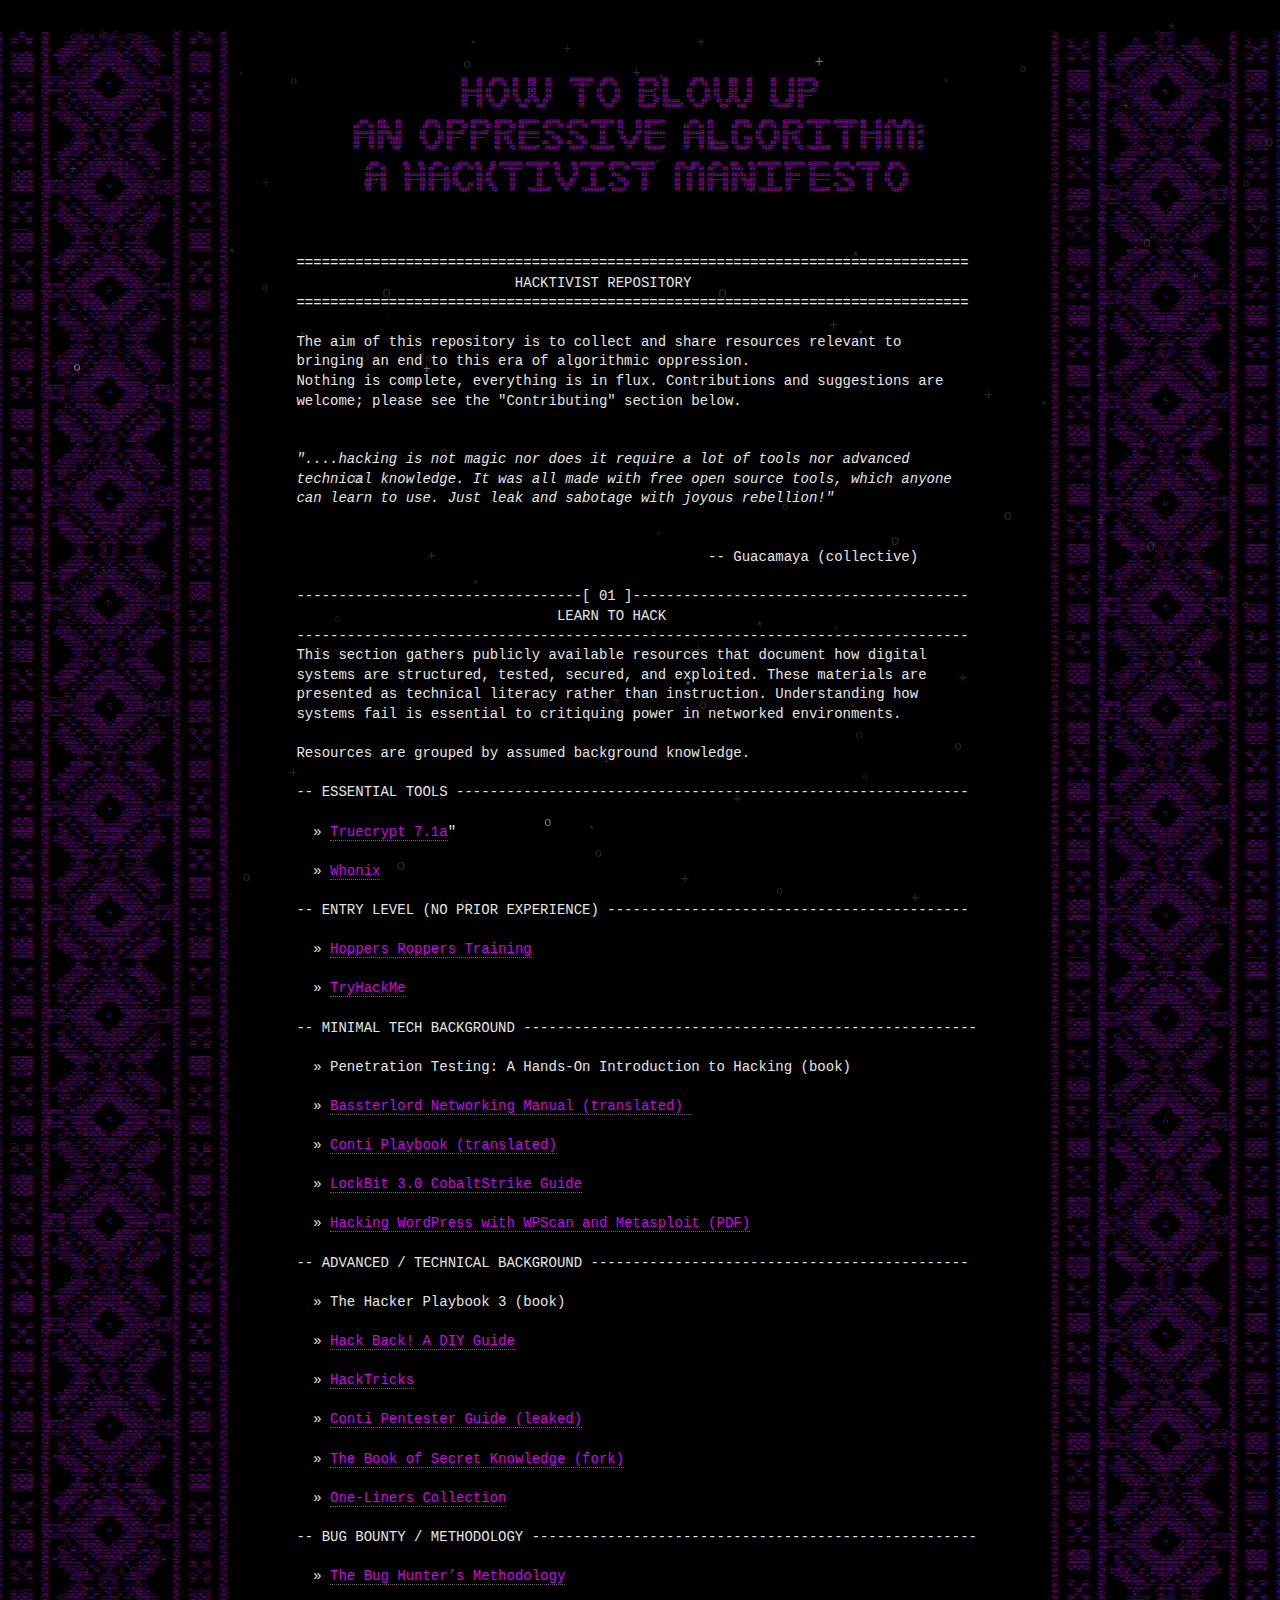
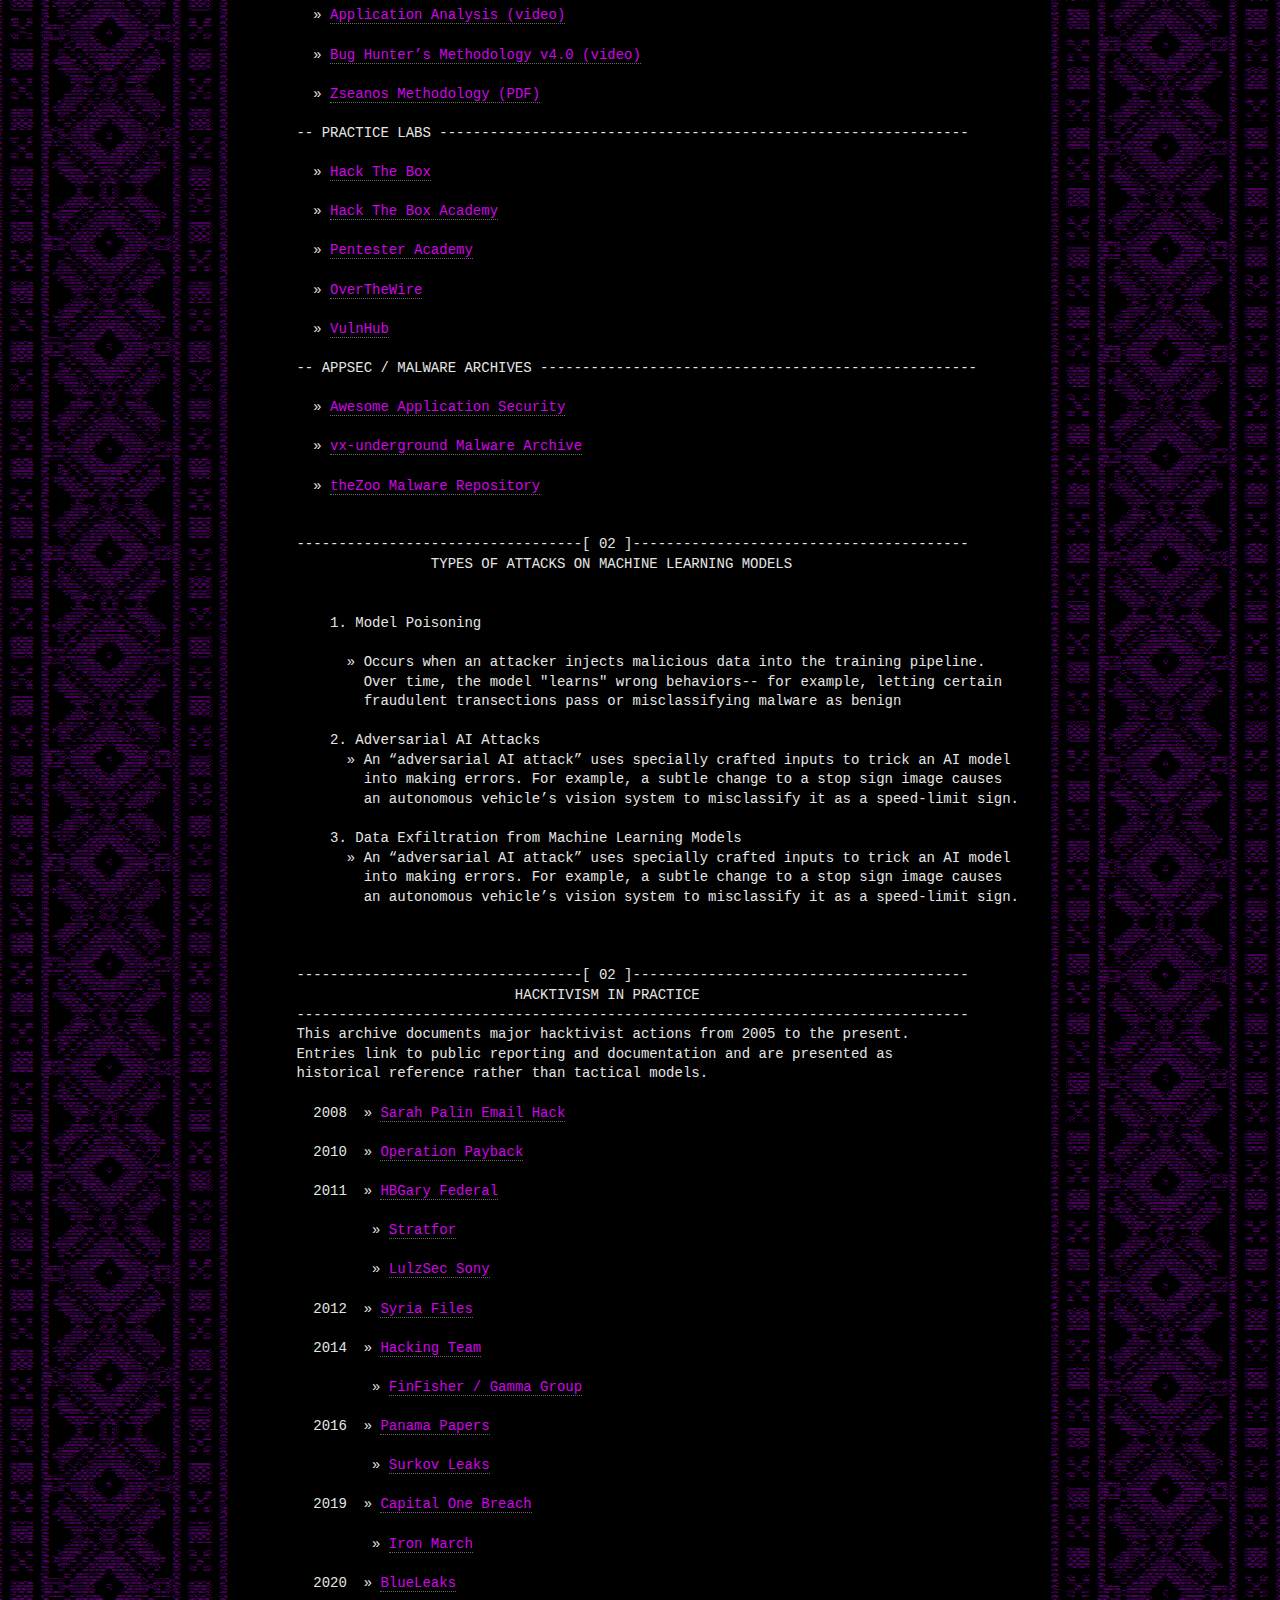
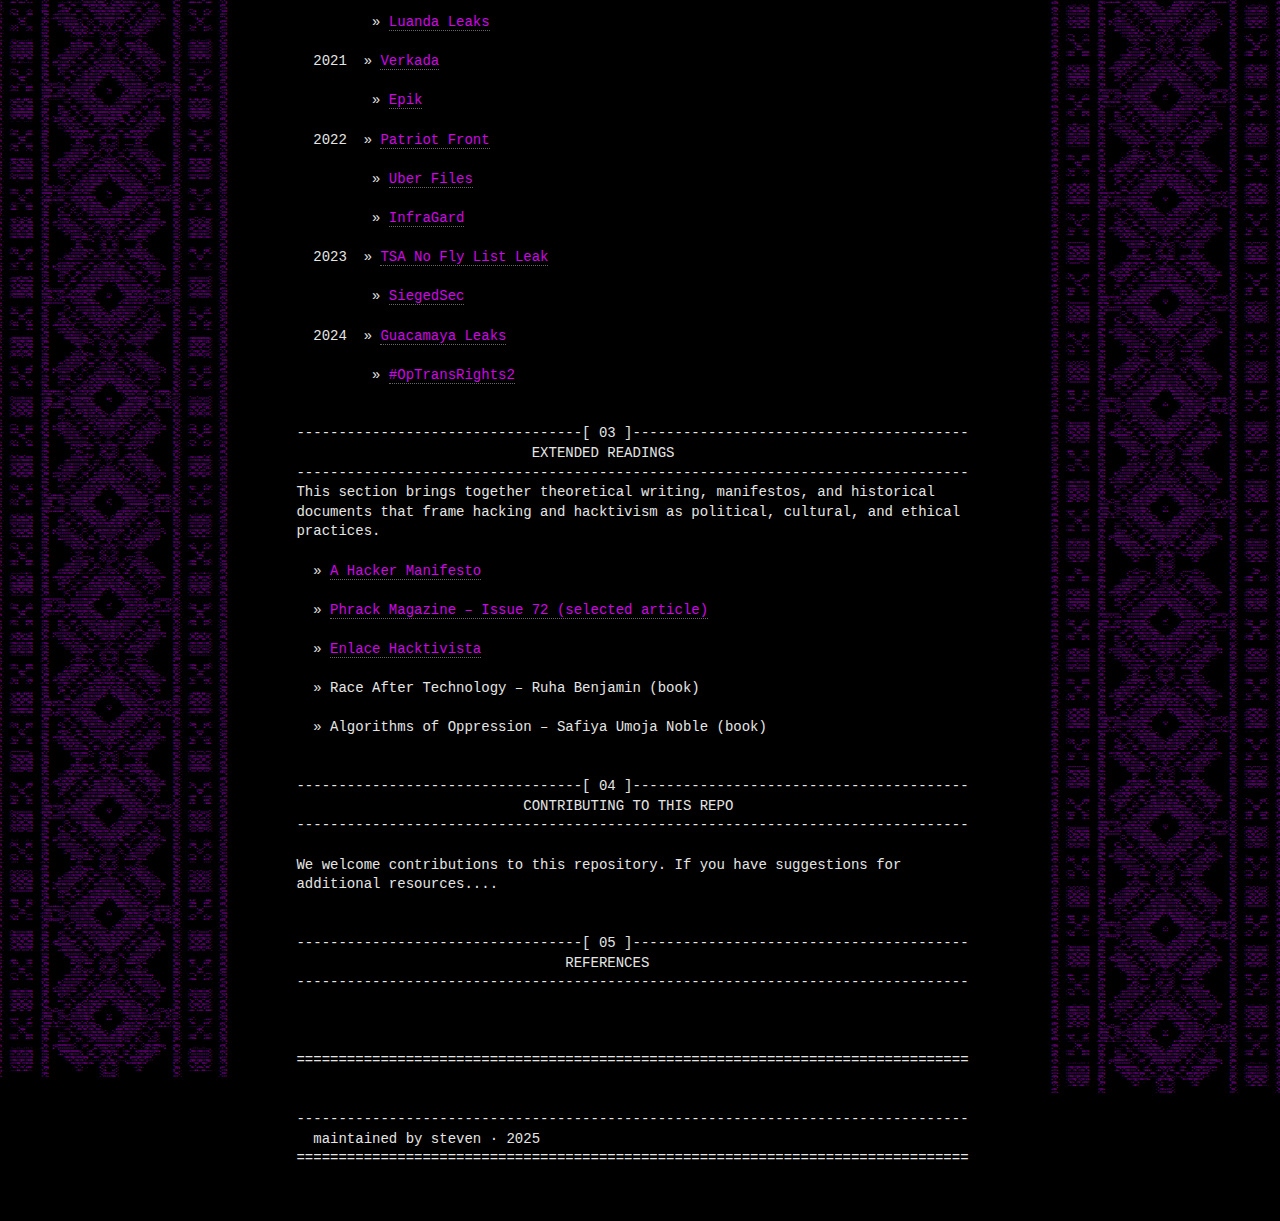
<file: command.html>
<!DOCTYPE html>
<html lang="en">
<head>
<meta charset="UTF-8">
<title>Hacktivist Repository</title>

<style>
  body {
    margin: 0;
    padding: 32px;
    background: #000;
    color: #e5e5e5;
    font-family: Consolas, "Courier New", monospace;
  }

  /* TITLE */
  .title {
    white-space: pre;
    text-align: center;
    font-size: 5px;
    line-height: 1.05;
    color: #cf06e6;
    margin-left: -4vw;
    margin-bottom: 4vh;
    margin-top: -2vh;
  }

  /* 3-COLUMN LAYOUT */
  .layout {
    display: flex;
    justify-content: center;
    align-items: flex-start;
  }

  pre {
    margin: 0;
    white-space: pre;
  }

  /* LEFT / RIGHT ASCII */
  .pillar {
    font-size: 3px;
    line-height: 1.05;
    color: #cf06e6;
    flex: 0 0 auto; /* do not stretch */
  }

  /* CENTER CONTENT */
  .content {
    font-size: 14px;
    line-height: 1.4;
    max-width: 68vw;
    margin-left: 5vw;
    margin-top: 5vw;
  }

  a {
    color: #cf06e6;
    text-decoration: none;
    border-bottom: 1px dotted #666;
  }

  a:hover {
    color: #ccc;
  }

  /* MOBILE */
  @media (max-width: 900px) {
    .pillar {
      display: none;
    }
    .content {
      max-width: 100%;
    }
  }


  #starfield {
  position: fixed;
  top: 0;
  left: 0;
  width: 100vw;
  height: 100vh;
  pointer-events: none; /* IMPORTANT */
  z-index: 0;
  font-family: Consolas, "Courier New", monospace;

}

.star {
  position: absolute;
  color: #c7c2c2;
  font-size: 4px;
  opacity: 0.2;
  transition: opacity 0.3s steps(1);
}


#link-preview {
  position: fixed;
  width: 420px;
  height: 280px;
  background: #c0c0c0;
  border: 2px solid #000;
  box-shadow: 4px 4px 0 #000;
  display: none;
  z-index: 9999;
  font-family: "MS Sans Serif", Tahoma, sans-serif;
}

/* TITLE BAR */
.win98-titlebar {
  background: linear-gradient(to right, #000080, #1084d0);
  color: white;
  padding: 4px 8px;
  font-size: 12px;
  display: flex;
  justify-content: space-between;
  align-items: center;
}

.win98-buttons {
  font-family: monospace;
  letter-spacing: 2px;
}

/* CONTENT AREA */
.win98-content {
  position: relative;
  background: #fff;
  height: calc(100% - 24px);
  border-top: 2px solid #808080;
}

#preview-iframe {
  width: 100%;
  height: 100%;
  border: none;
}

/* FALLBACK MESSAGE */
#iframe-fallback {
  display: none;
  position: absolute;
  inset: 0;
  background: #fff;
  color: #000;
  font-size: 12px;
  padding: 16px;
  text-align: center;
}

</style>
</head>

<body>
<div id="starfield"></div>


<!-- THREE COLUMNS -->
<div class="layout">

  <!-- LEFT ASCII -->
  <pre class="pillar">
 +%%+         *%%+         #%%=               -#*:         :*#=   +#*.         -##:                 *%%*         *%%+         +%%*
 ***+.       .*=++:       .#+#*            +**##%#****+=   =*##*+*###-  .+*****##%#*++              %***.       :+==*.       .+**#
 +%%+    :#%#=    =%%%     #%%+            *%######%#*#+   -*#*#####*:  .*#**#%######*              *%%*    .#%%=    =#%*:   .*%%#
 *%%*.   -#%#+    =%%#.   .%%%+        :###%%#####%%=   +##.  .##*   :##=   +%##%%###%#**.          ##%#.   :#%%=    +#%*:   .*%%%
 **#*.                     #*#*        -##%######*++-   =++:  :###.  :*+-  .=+**#########:          %##*.                    .*##%
 +%%+                      *%%=     +#%#%%##%##%#:   +%*   -*######%*:   *%=   -#%##%%####%#-       +%%+                      +%%*
 **#*.    -----:--=-:-    .%*#*    .###%##%%#*+=--..:---: .+####*#%#*=. :==-: .--=*#*%%*#%#*+.      %##*.    -:-=--:-=-:-.   .*#*%
 +%%+    :*%#*#%%#*%%%     #%%+  +%%#%%##%##%*   :%%=   =%###%##%##%##%%-   =%*.  .*%%#%#####%%+    *%%*    .#%%#*%%##%%*.    +%%*
 ***+.   :***%%*##%#=%.    #*#+  ..:#*#%#*#-.:-::-..-::=**%%##%#+#%*#%%**-:-:.:-:--:.-%*#%#**:.     %*#*.   :#+*%#**#%#**-   .***#
 +%%+    :#%##%%%##%#%     #%%+     +#%##%*   -%#:   +%%#%%#####%#####%%*%%=   -##-   #%####-       #%%*.   .######%###%*:    *%%#
 +%%*    :#%%%%%%%%%%%     %%%+     **#=  .*++:  -++*###%#%%##%%#%%##%#*%###*++:  -++*   +#*=       #%%*.   :#%%%##%#%%%*:   .*%%%
 *##+.   -###%%*#%%#*%.   .#*#+     +##:   ##+   :#%##%#####%%#+.*%%##%##%%##%#.  .*#*   -#*-       %##*.   :#*#%##*%%##*-   .*##%
 +%%+    .*%#+*%%**%%%     *%%=        :#**   =###########%%#*-   =*#%%#%#######*#-   #**:          +#%+    .*%#*+%%+*#%+     +%#*
 **#+.    :::--::---.-    .#*#*.       :**+   =########%#%%#:       -##%#####%####-   ***.          %***.    :::--::--:::    .*#*%
 +%%+                      #%%%########-   #######%%###%%+=          .+*%%#####%#%###*   -########+:*%%*                      +%%#
 *##*.                     #*####*+*###=   ##########%%#*              .*%%####%*###*#   =###***##*-#*#*.                    .*##%
 +##+    :*##=    -#*#     ##%%%=   +####%#%%##%%#%%%*+:       #%*       -+#%%###%##%%#%##%#=   +%*:###*.   .*##=    =##*:   .+###
 +%%+    :#%%+    =%%%     %%%##*- :#*#*--=#*#######%%#*-      ---      +*######*#%#*#=-=*#**: -*#+-#%%*.   :#%%=    =%%*-   .*%%#
 **#*.       :+-==:       .%*#%%##%%#%%:   #%##%%#%%##%%#:             =#%%##%#*#%##%*   -#%##%##%*-%*#*.       :===+:       .*#*%
 =#%+         *%%=         *%%+:::..: .--:=:.-*##%*###*#%#%+.       .*%#%######%*#+: :=:--:.......  +%%+         +%%+         +%#+
 ****.    ...:=---:. .    .%*#*        :%#*   -%%#%%##%##%%%+:     :+%%%#%%##%%#%%-   #%#.          %*#*.    . .:=-:=:       .***%
 +%%+    :#%#+    =%%%     #%%+     ==+-  .+==:  =##%####*#%###= =#%###*#######-  :===.  -+=:       *%%*    .#%%=    =%%*:   .*%%#
 *##+    :*##+    =#*%     ###+     +##-   ##*.  :#%##%##%%##%%#+#%%##%%#######.  .*#*   -##-       #*#*.   :*##=    =##*-   .*###
 +##+                      #*#+     **##**+   =**-  .+###*####%%#%%###%*###+.  -*#-   ***##*=       ###*.                    .*##%
 +%%*                      #%%+     *##%##*   =#*-  .+#%%#%###%###%########+   =#%=   %#%%##=       *%%*                      +%%#
 **#+.    ---==:----:=     %*#*  +###########+   :##=   =#%%######%###%#-   =#*.  .*#########%#=    %*##.    -:-==-:-=---.   .*#*%
 +%%+    .*%#=*%%**%%#     *%%-  +*####%#*%##*:  -**=.  +**###%%*%%###*==  .=*+:  -**%%#%%###*+=    +%%+     *%%*+%%+*#%*     +%%*
 +***.   -#**%%*#%%#+%.    %*#*     +###%%##%##%#:   +%+   -#%#####%*:   #%+   -#%#####%####-       %*#*.   :#**%%**%%**#-   .***%
 +%%*    :#%%###%##%%%     #%%+     --=*##%#*#%#*+..----- .---+#*#+---. -=--:.:**#%#*%%*#*--.       #%%*.   .#%%##%%##%%*:    *%%#
 *##*.   -####%######%    .##%+        :####%###%#%%-   =%#.  .##*   :%#-   =%%#%%##%##%#.          ###*.   :###########*:   .*###
 +*#+.   :####%*####*%    .#*#+         :.-#*####%##*=---.:---+#*#+---:.---=*###*#%###-..           %##*.   :#*####*#%##*-   .*#*%
 +#%+    :#%%*#%%##%%%     #%%+            #%##%##%%##%*   -####%##%#:   #%##%%#%%##%*              #%%*     *%%##%%###%*.    +%%#
 **#*.    :.:--.::::.:     %*#+              .+#*=         =*#+  .*#*:         =##=                 %*##.    :.:-::.:::..    .*##%
 +#%+                      +%%-               =%#:         -##=   +%#:         -#%-                 +%%=                      +%#+
 *##+.                    .#**+            +**###***+**=   -*##***##*:   +******###**+              %***.                    .*#*%
 +#%*    :#%#+    =%%%     #%%*            ##%%%%%%%##*+.  -*##%%###*:  .**##%%%#%%###              %%%*.   :#%%=    =#%*:   .*%%%
 +%%+.   -###+    =%#%.    ##%+        .*#*#%##%#*#%=   =##.   *%*   :##-   =%%*######*#*           #%#*.   .#%%=    =#%*:   .*%##
 ****.        +=++:        #*#+        =%##%#%%##*==-. .-==:  -#*#: .-==-. .-==###%##%%##-          %*#*.       .*+++.       .*#*%
 +%%+         *%%+         *%%=     =####%###*##*:   +%+   -*#*#%*##*:   *%=   :#%##%#*%####-       *%%*         +%%+         +%#*
 **#*.    ...--::-:...     %*#*  .:-##%%##%###=::-::-:::-:-*##%%#%%##+::-::--::-::+##%%#%%##*-:.    %*#*.    ...--::-:...    .*#*%
 +%%+    .*%#=    -#%%     *%%=  +%#*%%###*#%+   .%%-   =%%##%##%*##**%%-   =%#   .*###%######%=    *%%*     *%#-    =%%*.    +%%+
 **#*.   :+*+=    -*+*    .#*#+    .###%%##. .-==-  :==+##%%##%%#%%##%%##+=-: .--=-. :%#%%##+.      %##*.   .+++-    -+*+:   .*#*%
 +%%*.                     %%%+     +##**#+   -#*:  .+%#*%%##%##%*#%#*%#*#%+   -*#:   *####*-       ##%#.                    .*%%%
 +#%*                      #%%+     *#%=   +++:  :***#%%##%##%%#*#%##%%##%%#**+:  :+++   =%#=       #%%*.                    .*%%#
 ***+.   .---==--=+=-=     #+#+     =**-   +*+.  -#%#########%#+ +%%##%######%#:  :+*+   -**-       #***.    --=+==-==---.   .*#*%
 +%%+    .*%#**%%**%%%     *%%=        :##+   -##*%%##%##%%%*=:   :=*%%%#%%##%%*##-   *#*.          +%%+    .#%#**%%**#%*     +%%*
 *##*.   -#*#%%*#%%#*%.   .%*#*:       :===. .+###########%*.       :*%%%#####%###=. .+==:          %###.   :#*#%%#*%%##*-   .*##%
 +%%+    .*%%**%%**%%%     #%%%%##%%*%%:   *%##%#*%%##%#*:             =#%%##%#*%%##%*   -####%*#%*:#%%*    .#%%#*%%**#%*.    +%%#
 +*#+    :*##%%*####*#     #*#%%*=::###+::-###%##%##%%%#=      ...      +#%%##%%##%###:.:*##*-:=*#+-%##*.   :**#%##*#%##*-   .*#*%
 +#%*.   -###%%%%%%##%.    %#%%%-   =####%##%####*#%#+:        *%*        -*%%#*%%##%#*%##%#-   +%*:####.   .###%#%%%%###-   .*##%
 +%%+    :#%%##%%##%%%     #%%%#*+-=###+..:##%%##%##%%##+               +#%%%#%%##%###:..+##*=-+*#*-#%%*.   .#%%##%%##%%*:    *%%#
 ++**.    .  ..  ..  .    .%+####*##*##:   #%*###*%%*#%#*:             =##%##%%*%%#*#+   -#####*#%+:%***.    .  ..  .:.      .**+%
 =%%+                      *%%=        :+++  .+##%##%%#%%%%*:       :#%#%######%#%=   *++:          *%%+                      +%#*
 *##*.                     %*#*        :#*+   -#*#%%######%%+-.   :-*%%#*#%##%#*##-   *#*.          %*#*.                    .*##%
 +%%+    :*##=    =%#%     #%%=     +*#-   *#+.  :#%##%%##%####+ *%%##%#######*:  .*#*   -#*=       *#%*.   .*%%=    =#%*.    +%%#
 *##*    :*#*=    =#*#     ##%+     **#=   +++:  -++*#########%#*%%###%##%##**+:  :+++   =#*=       ###*.   .***=    =**+.   .*###
 *##*.        #*#*.        ###+     +#%###*   =%#:   *%##%%##%##%#####%#*#%+   -#%-   ######-       %###.       .####        .*##%
 +%%+         *%%+         #%%+    .**#%#**: .-==-  :-=+########*#%##%%**+=-: .=-=-. :%##%#*+       #%%*         *%%*         *%%#
 ***+.    :::-- .:-:.-    .%+#*  +%##%%##%##%*   :%%=   =%%#####%##%##%%-   =%#.  .*%##%######%+    %***.    :.:-: .--:::    .**+%
 +%%+    .*%#=    -%%#     *%%=  ..:#*#%#*%%##=::-.:-:::-::*###%*%%**+:.-::--::-::+##%%*#%#**::.    +%%+     *%%-    =#%*.    +%#+
 *##*.   .++=-    :+=+    .%#%*     +####%##%##%#:   +%*   -*###%##%#:  .*%+   -#%##%##%####-       %###.   .==+:    -+==.   .*##%
 +%%+                      #%%+        =#*%%*#%###==-. .==+:  -#*#-  -+==. .-=+#*#%#*%%*#-          #%%*.                     *%##
 +##+                      ##%+        :###########%=   =##.   *%*   :##-   =%###%######*.          ##%*.                     +###
 *##*.   :**********+#     %*#*            ##%%##%%%#**+.  =**#%#%#**-  :**#######%###              %##*.   .***#****#***:   .*##%
 +%%+    :*%%##%%##%%%     #%%+            *#########*#+   -*###*###*:  .*##*####%###+              *%%*    :#%%##%%##%%*.    *%%#
 ****.   -***%%+*%%#+%.   .#+#+               =%#:         -##=   +#*:         =##-                 %***.   :#*#%%#*%%***-   .***%
 +#%+    .*%#+*%%**%%%     *%%=               =#*-         =**+   +**:         =*#=                 +%%+    .*%%*+%%**#%*     +%%*
 *##*.   -###%%*##%#*%.   .%*#*            #%#%%##%%##%*   -#%#%%#%%#:  .#%##%%#%%##%*              %###.   :###%%##%%##*-   .*#*%
 *%%+    :#%%##%%%#%%%     %%%*           -#*####%##*+==: .--=*#*%+==-. :==+*##%##%#*#:             #%%#.   :#%%%%%%%%%%#:   .*%%%
 +#%+    :*######**###     #%%+        :#%#%%##%%#%%=   =%#.   #%*   :%%-   =%%#%%##%%#%#.          ###*.   .*###*##*###*.    +%##
 ***+.                     %*#+     :::+#*%%*###*+::--:--.:-::+#*#+::-:.-::-:::**#%#*%%*#+-:.       %##*.                    .***%
 +%%+                      #%%+     +###%%#%%##%#:   +%*   -*%%%%##%#:   #%+   -#%##%%####%#-       #%%*.                     +%%#
 ***+.               .     #*#*  -==#*#%#*%%**-  -==-. .===###%#*#%*#*=--. .===-  =**%%*#%##*+=:    #*#*.                    .***%
 +#%+    .*%#-    -%%%     *%%= .*#%##%#%%#%%*.  :%%=   =%%#######%%##%%-   +%#.  .*#%#%%%##%%%+    *%%+     *##-    =#%*.    +%#*
 *##*.   :+*+=    =*+*     ###+     **#%#*#   -*+-  .=**##%###%#*#%##%%*#**=.  -+*-   #*#%#*+       %##*.   .+**=    =**+.   .*##%
 *%%*.        ##%*         %##*     *#%%##*   =##-  .+#%%#%%%#%#%%%##%%%%%%+   =##-   %##%%#=       #%%*.        #%%#        .*%#%
 +%%+         *#%+         #%%+     +##-   ##+.  :############%#=#%%##%#*######.  .*#*   -#*-       *%%*         *%%*         *%%#
 ***+.   :++++.  .=+-*    .%+*+     +**-   *++.  -##%##%##%%%%#= +##%%%#%%#%%##-  :+++   =*+-       %***.   .+===   .+++=.   .+*+%
 +%%+    :*%#=    -%%#     #%%+        :##+   =%##%%##%##%%%+:     :+%%%#%%##%%*#%-   *%*.          *%%*     #%%-    =%%*:    +%%#
 +**+.   .===-    :=-+     %*#*-   .   :=-=. :+##%##%##%%##+.       :*##%###%##%##+. .=:-:.  . .    %*#*.   .=-=:    -===.   .*#*%
 +#%+                      #%%%%##%##%#:   #%##%#*%%##%#*:             -#%%##%%*#%###*   -%%##%##%*:*%%*                      +%#*
 *##+                      ##%##*-.:#*#*-:=##%%##%##%#*+-      :::      =*##%##%##%###-:-*#**:.-*#*-###*.                    .*###
 *##*.   :*###########    .%%#%%=   +#%##%#%%##%%#%%#*=:       *%*       :+*%%%*%%##%##%##%#-   +%*-%##*.   :*####*#####*-   .*##%
 +%%+    :*%#*#%%##%%%     *%%##*+++###=  .#########%%%#+              .*##%####*#####   +##*+=+##+-*%%*    .#%%#*%%**#%*.    +%%*
 *+*+.   -*+*%%+*%%#=%.    #=*#%#######:   ####%###%##%%#+=          .+*%%%##%%######*   -####%###*-%++*.   :*+*%%*+#%*+*-   .**+%
 +%%+    .*%#*#%%**%%%     #%%=        :**+   =###%%#####%%#:       -#%%#########%=   **+.          *%%*    .*%%#*%%#*#%*.    +%%*
 *##*.   -###%%*#%%#*%.   .%##*        :**+   -**#%%%#%%%##%#*-   =*#######%%#%#**-   ***:          %###.   :###%%##%%##*-   .*##%
 +#%+    :*%####%####%     #%%+     =**:   *#+.  :#%##%#*%###%#+.*#%##%%*#%##%#.  .*#+   -#*-       *#%*    .*###*%%####*:    +%%#
 +##+    :*##*###**###     ##%+     *#%+  .===: .-==*##%%#%%##%%*#%##%##%###+==-  :===. .+#*=       ##%*.   .*###*###**#*:   .*###
 *##+.                    .%##*     +#####+   -#*.   +##*%######%##%#*%%*%%=   -#%-   *%####-       ####.                    .*##%
 +%%+                      #%%=  ..-###%###-.:-::-::-::=*#%%##%%#%%##%%#*-:--::-::-::-%##%%#*::.    *%%*                      +%%*
 *+++.    :..:    .: -    .%=**  =%#*#####*#%+   .%%:   -%#*####%*#%#*%%-   -#*   .+##*%#*##*#%=    %++*.    :...    .:..    .+*+%
 +%%+    :*%#=    =%%#     #%%+    .##%%##%%##+=--  :---: .+##%##%%##+  :==-: .--=*##%%*#%##+.      #%%*     #%%=    =#%*.    +%%*
 *##*.   :***+    =**#     ###*     +###########*:   +#+   :*#######*.   *#=   -#%##%#*%#*#*:       %###.   :+**=    +**+:   .*##%
 +#%+         *##+         ##%+        -####%#####**=   =*+.  :###.  -*+-   =**###%##%%##:          *%#*         *##*        .*###
 +##+         *##+         ##%+        .+**########%=   -**.  .##*.  :*+-  .+%########+*+           *##*         *##*        .*%##
 *##*.   :***+    =*+*     %*#*            #%##%%##%###+   -*#######*.  .*###%%######*              %###.   :***=    +**+:   .*##%
 +%%+    :*%#=    -%%%     *%%=            ==+*##*+++=+-   =*##+=+##*:   =+++=+*#%#+=-              *%%+    .#%#=    =#%*.    +%##
 *+++.    ::::    .-:-    .#+*+               -%#:         -*#=   +%*.         -##:                 %+**.    :::.    ::::    .**+%
 +#%+                      #%%+            ..-+##+.....    =*#*-.:*#*-   ...:.:**#+:..              *%%*                      +%#*
 *##*.                    .%#%*            *%#*##*%%##%+   :*###%##%*.   *%#*%%*%####*              %##*.                    .*%#%
 +##+.   :*##*#*#**#*#     ###+         --=%##%##%##*-.:-:--..=###-.:--:-:.-*##%#%%###=-:           #%%*.   .**##*#*####*:   .*%##
 +#%+    :#%#*##%**###     #%%=        :####%##%%*#%-   =%#.   *%*   :##-   =##*%%##%#*##.          *%%*     ####*%%*##%*.    +%%#
 *##+.   -##*%%*#%%#*%.   .%*#*     =+*###%%#%%#*=  :=++.  -++###%#++-  :+*=.  +##%%#%%###*+-       %##*.   :**#%##*%%##*-   .*#*%
 +%%+    :*%%*#%%**%%%     #%%=     +###########*:  .=*+   =########*:  .*#=   -*####%######=       *%%+    .#%%#*%%*##%*.    *%%#
 *+++:   :**+%%+*%%#=#.   .#=**  *#%%#%%##%%%*.  :##=   =%####%%##%##%%#=   +##.  :*%%##%%####%+    %=+*.   -#+*%%*+#%*+*-   .+*+%
 +%%+    .*%#*#%%*#%%%     *%%=  =+*#######*+=.  :+*-   +##%##########%*=   -++.  :++*%*#####*+-    *%%+    .#%%#*%%**#%*.    +%%*
 +#%*.   :*###########     %#%*     +#%###*   =%#:  .+%##%%##%%%%#####%##%%+   =#%-   #%####=       %%%*.   :*##########*:   .*%%%
 *##*.                     ##%+     +*#*+==. .-=--  -*####%###%%##%###%*###+:  -=+-  .=-+##*=       %##*.                    .*##%
 +#%+                      *#%=     +#%:   #%*   :%%##%%#%%##%%#=#%%##%%#%%##%#.  .*%*   -%#-       *%%*                      +%%*
 ***+.   .====    :=:+    .%*#*     ..:-:.-:.:-::+######%*%%%%*: :*%%%##%####*#+::-:.--.--:.        %*#*.    =-=:    -===.   .***%
 +%%+    .*%#=    -%%#     #%%+        :##+   =%%#%%##%##%%%=       =%%%#%%##%%#%%-   ##*.          *%%*    .#%%=    =%%*.    +%%*
 ***+.   .++==   .=+-*    .%*##+++=++-=-  .+=+###%#####%%%#-         =%%%%##%##%*##+==. .-==+==++=-:%***.   .==+=    =+++:   .***%
 +#%+         *#%+         *#%%%##%####:   #######%%##%%*.             -#%%##%%##%###*   -%%##%##%*-*#%*         *%%*         +%##
 *##+.        ###+.       .##%##+   *###**####%#####%##+.      +*+      :*#%%#%%#####%#**###=   +%*-#%%*.        ###*         *%%%
 *##*.   :+*+=    -***    .#####=   *####*##########%#+-       ***       =*######%###%#*###*=   +#*-%##*.   .+**=    =*++:   .*##%
 +%%+    .*%#=    -###     *%%##%#####%-   ######%####%%*.             :#%%##%%##%%%#*   =%######%*:+%%+    .#%#-    =#%*.    +%%*
 ****.                     #*##******+*-   ++*##########%**:         -*#%######%#%#*++   -****+**+=-%***.                    .***%
 +%%+                      #%%+        :##*   =%##%%##%##%%#-       =%%##%%##%%#%%-   #%#.          *%%*                      +%%#
 ****.                     %*#*        -=-=. :===*####*#%*#%##+. .*##%#*%######*==-. .+==:          %*#*.                    .*#*%
 +##+    :*%#######%#%     ##%+     +##:   #%*   :%%##%##%%##%#*:#%%##%%#%%##%#.  .*%*   -%#-       ###*.   .*###*######*:    +###
 +%%+    :#%%##%%##%%%.    %%%+     #*#+:.--:--::-..=*###*#%##%%#%%*#%#*%##*=:--::-::--.-*#*=       ##%#.   :#%###%%##%%#:   .+%%#
 *##*.   -###%%*#%%#*%.   .%##*     +#%##%+   -%#:   +%##%##%%#%##%%##%%#%%+   -#%:   #%%###-       %###.   :#*#%%##%%###-   .*##%
 +#%+    .*%#+*%%**%%%     *%%=  -==#*###*#===:  -==-. :+*####%#*#%##%#*+. .-==:  -==+%*#%#**+=:    *%%+     *%#**%%**#%*.    +%#*
 ****.   -***%%+*%%#+%.   .#+#+ .*%%#%%%%%%##*   :%%=   =%%%%%%%%#%%%%%#-   +%#.  :#%%#%%%%%#%%+    #+**.   :#**%%*+%%***-   .***%
 +#%+    .*%%*#%%##%%%     #%%+     **########**+-  .=*+.  =*#%###%#*-  .+*=.  =+*###%#####*=       *%%*    .#%%##%%###%*.    *%%#
 +##*.   :**###*####*#    .%*#+     +#%%%#%%#%%%#-  .+#*.  =##%%%%##*:  :*#+   =#%%%#%%#%%#*=       ###*.   :**####*##***-   .*##%
 +##+                      ###+        :#########*##-   =##.   *#*   :##-   =########%##*:          ###*                      +###
 +%%+                      #%%+        .**#%#%%##%##+   =**.  :###.  -**=  .+#%%#%%%###*+           *%#*.                     +%%#
 *##+.   .===-    :+=+     %##*            #%##%###%###+   -*###%###*:  .*###%%*%####*              %###.   .===:    -===.   .*#*%
 +#%+    .*%#=    -#%#     *%%=            ==+*##*-====-   =*##+-+##*:   -=====###*+=-              *%%+     *%#-    =#%*.    +%%*
 +**+.    -::-: .:--:-     %*#*               =%#:         -##=   +%*:         -#%-                 %***.    :::-:  :-::-.   .***%
 +%%*         #%%+         ##%+            ::=*##*::--::   =*#*-:=##*-   ::--:-*##*-::              #%%*.        *%%*         +%%#
 *##+.        ###+         %#%*            #%##%#*%%*#%*   :*###%##%*.   *%##%%#%%##%*              %%%#.        #%##        .*%%#
 +##+    :***+    =#*#     #*#+        .+++########%+. .-=+:  :###:  -++-  .+##%##%##%+==           ###*.   .***=    +***:   .*###
 +%%+    .*%#=    -##%     #%%=        :%###%##%%#%#-   -##.  .#%*   :##-   =####%#####%*.          *%%*    .#%%=    =#%*:    +%#*
 *##*.                     %*#+     =+*##########-  .=*+.  -+**###**+:  .+*=   =#%#######**+:       %*#*.                    .*##%
 +%%+                      *%%=     *##%###%###*+-  .=*+.  =##%###%#*-  :+*=.  -*####%###%#*=       +%%+                      +%#*
 ***+.       ..  ..        #*#+  +#*##%##%###+.  :##-   =##*#######%####-   =#*.  :*########*##=    %***.       ..  ..       .***%
 +%%+    :#%%##%%##%%%     #%%+  -=+###%###+==:  -==-. :*##%##%%#%%##%#*+  .===:  :==+%##%###==:    #%%*.   .*%###%%##%%*:    +%%#
 +%%*.   :#%%%%######%     #%%*     =#####+   -##:   +%#*%%*#####*#%#*%%*##=   -#%:   *#####-       %###.   :###%####%##*:   .*%#%
 +*#+.   :####%#####*%     #*#+     *##*-:--.:-::-.:=*#%%*%%##%%%%%##%##%%#*=::-::-:.:-:-*%#=       ###*.   :**#%####%##*-   .+#*%
 +%%+    .*%%**%%**#%#     *%@=     =##:   *%+   .#%*#%#+%#*#%#+ *#%#*%%+#%##%#   .*#*   :#*:       *%%+     *%#**%%**%%*.    +%%*
 ***+.   -###%%*#%%#*%.   .%*#*        -=-=. :-==*#####%%#%%##+. .+##%###%%%###*==-.  +==:          ###*.   :#*#%%#*%%##*-   .*#*%
 +%%+    .*%%**%%**%%#     *%%=        .##+   =%#*%%##%#*%%#:       -#%%#%%##%%##%-   *#*.          *%%+    .*%#**%%*##%*.    +%%*
 ***+.   .==+**=+**+=*     #+*#*++**+++:   +**#%%#%###%%#++.         :+*%%#######%#**=   -*+***++*=:%***.   .+=+*++=+*===:   .***%
 +#%*                      #%%###***###-   ####%###%##%#*              .#%%##%###%###*   =###***##*-#%%*                      *%##
 *%%*                      #%%%%=   *#%###*#%###%#%%%#+:       *#*       -+##%%#%%####*#*###=   +%*:###*.                    .*%#%
 **#+.   :+++=    -+=*    .%*###+.  *##*+++########%%#*=.      =+=      :+*#%##%##%###+++###+  :*#+-%##*.   .++*-    -+++:   .*##%
 =%%+    .*%#-    -%%#     *%%%%#*%#*##:   *%##%#*#%*#%#+              :*%%##%#*%%##%*   -##*%%*#%*:*%%+     *%%-    =#%*.    +%#*
 ****.    ..::-::-::.:    .%###=---=----..:=-=*%#%##%##%%**=         =##%%#%###%##*=--: .---==-=--:.%###.    ...--::-:...    .*#*%
 +%%+         *%%=         #%%+        .##+   -%%*%%*#%#*%%#-       =%%%*%%##%#+%#:   *%*.          *%%*         +%%*         +%%*
 +***.       .*+*+.        #*#+     :---. :=--:..+#####%%#%%%#*- -*##%%#%###%##=..:---: .-=-.       %##*.       .+*+*.       .+**%
 +#%+    :###+    =%#%     %#%*     +##:   ##+   :#%##%##%###%%*-#%%##%%*#%##%#.  .*#+   -##-       ###*.   .###=    +##*:   .*%##
 +%%*    :#%#+    =%#%     #%%+     *###+++   =++-  :*#%%#%%##%%#%%##%%####+:  =+*-   *+*##*-       #%%*.   .#%%=    +%%#:    *%%#
 **#*.                     #*#*     +#%###*   -#*:  .+##*#############%#*##=   =*#-   #####*-       %***.                    .*#*%
 +#%+                      *%%-  +##%%%%%#%##*.  -##=   +%%%%%%%#%##%%%#=   =##.  :*#%%##%%%%##+    +%%+                      +%%*
 *##*.    :..::..::: :    .%*#*  =**#########*:  :**-   =+*###%#*###*#**-   =*+.  -*#%#*#%##***=    %***.    ..:::..::...    .*#*%
 +%%+    :#%%##%%##%%%     #%%+     *%%%%%%%%%%%#-  .+%*   -#%#%%##%#:  :#%+   =#%%%%%#%##%#=       *%%*    .*%%##%%###%*:    +%##
 +##+    :##*#%*##%#*%.    ###+     -=+*#*#%####*=  :===:  -=+*#*#*==-  :==-.  +*#%#*%###*+-:       ###*.   :*##########*-   .*#*%
 +##+.   :###########%     ##%+        :%%#%%##%%#%%=   =%#.   #%*   :%%-   =%%#%%##%%#%*.          ####.   .###%#######*:   .+###
 +%%+    :#%%##%%##%%%     %%%*         ::=#*#%##%*#*-:--::-::=#*%=::-:.-:.-*##%*#%#*#-::           #%%*    .#%%##%%##%%#:    *%%#
 +*#*.   -###%%*##%#+%.   .%*#*            #%##%##%%##%+   -#%##%#%%*:   *%##%%#%%##%*              %*#*.   :***%%**%%#**-   .*#*%
 +%%+    .*%#+*#%*+%%#     *%%=              :+**+  .      =**+. .***-        .+*#+.                *%%+     *%#*+%%+*%%*     +%#*
 *#*+.    ---==--==-:-     #*#*               -%#:         -*#=   +#*:         -#%-                 %***.    ---==--==---.   .*##%
 ***+.    ---:    .-:-     #*#*               -%#:         -*#=   +#*:         -##-                 %*#*.    -::.    :-::    .*#*%
 +%%+    .*%#-    -#%#     *%%=              :+#*+         =*#+. .*#*:         +*#+.                *%%+     *%#-    -#%*.    +%%+
 ***+.   .====.  .-=-+    .%*#*            #%##%%#%%##%*   -#%####%#*:   #%##%%#%%##%*              %##*.    =-=-.  .====.   .*#*%
 +%%+         #%%+         %%%+         ::=##%###%##*=:--.:-::+#*#=::-:.-::=*##%*#%#*#-::           %%%*.        *@%#        .*%##
 +##+         ###+         ##%+        :#%#%%##%%#%%=   =%%.   *%*   :%%-   =%%##%##%##%#.          ##%*.        *###        .*###
 +##+.   :***+    =#*#     #*#+     =-=*#*######*=  :===: .-==*#*#+==-  :==-.  =*#%#*%#*#*=-:       #*#*.   :***=    +***:   .+###
 +%%+    :#%#=    =%%%     #%%=     +#%%%%%%%%%%*:  .+%*   -#%##%#%%#:  .#%+   -#%%%%%%%%#%#-       *%%*    .#%%=    =%%*.    +%%#
 *##+.    :::.    .:.-     %+**  =+*######%##*:  :+*-   =+*###%#*#%###*+=   =++:  -*##%######**=    %***.    :.:.    .:::    .*#*%
 +%%+                      *%%-  +#%##%%##%##*.  :##=   +#%%###%%%%##%%#=   +#*.  :*#%%#%%####%+    +%%+                      +%#*
 *##+.                     %##+     *#%###*   -**:  .+##*#########%###%#*##=   -**:   #####*=       %###.                    .*##%
 *#%+    :#%##%%%%%%%%     %%%+     *###**+   =*+-  :*##%##%##%%#%%###%#%##+.  =**-   #**#%*=       #%%*.   :#%%%%%%%%%%#-   .*%##
 +%%+    :#%####%##%#%     #%%+     +##:   *#+.  :##*#%###%#####-#%%##%#*%%#*#*.  .*#+   -##-       #%%*.   .#####%%###%*:    *%##
 ***+.   -#**%%+####+%.   .%*#*     --=-. :+-=: .=######%*#%%#*- -##%%%#%###%##=  -=--. .-=-.       #*#*.   :#**%#**%%***-   .***%
 +%%+    :*%%*#%%**%%#     #%%+        .##+   =%#*%%*#%#*%%#-       =#%%*#%##%#*%%-   ##*.          *%%*     #%#**%%**#%*:    +%%*
 **#*.   -###%%*#%%#*%.    #*##=--:--::-:.:-:=*##%##%##%%*#=         =##%######%##*=--:.:--:------:.%*#*.   :#*#%%#*%%#**-   .*#*%
 +%%+    .*%#+*%%**%%#     *%%%%##%%#%#:   #%##%%*%%*#%#*              :*%%#####%%##%*   -###%%*#%*:*%%*     *%#**%%**#%*.    +%#+
 **#*.   :++***++***+*     #*###+:  *##*+=+#########%#*+:      ==-      -+*#%##%##%###+=+*##+  :*#*-%##*.   .++****+***++:   .+##%
 *%%*.                    .%%%%%=   +#%###*#######%%#*=:       *#*       :+#%%##%%##%#*#####-   +%*-##%#.                    .*%%%
 +#%*                      #%%%##***###-   ########%##%#*              .*%%##%###%###*   =##****#%*:*%%*                     .*%%#
 +**+.   :===-    :+-*    .#+*##*******:   *#*#%%%%%###%#*+.         .+*#%%#####%##**+   -********+:%+**.   .===-    -+==:   .***%
 +%%+    .*%#=    -%%%     *%%=        :**+   =###%###%#*%%#:       -#%##%%##%%*##-   *#*.          *%%+    .#%#=    -#%*.    +%%*
 *##*.   .==-=.  :==-=    .%*#*        :+==. .-++*#%%##%%#%%##+   +#%%%##%%%##%*=+-   ++=:          %*##.   .--=-.  .==--.   .*#*%
 +#%+         *%%=         #%%=     +##.   *#+   .%%*#%#*%#*#%#* *###*#%*#%##%*   .*#*   -#*:       *%%*         *%%*         +%#*
 ***+.        ***+.        ###+     *##+::--:-:::-::+*#%%#%%##%%#%%##%%#%%#*=:--::-::--:-*##=       ###*.       .****        .*#*#
 +#%+.   -#%#*    =%#%.   .%##*     =####%+   -##.   +%#*##*####%##%#*%%*#%=   -##:   *%##%#-       %#%#.   :###=    +%#*-   .*#%%
 +%%+    :#%#+    =%%#     #%%+  --=###%##%+-=: .-==-. :+#%%##%###%##%%*+. .-==:. :--+%#%%###==-    *%%*.   .#%%=    +%%*:    *%%#
 ***+.               .     #+**  +###########+.  .##-   =###############-   =##.  .*#%*########=    %***.             .      .***@
 +%%+                      *%%=     *#%%##%%##**+-  .=*=.  =###%##%#*-  :+*=.  -+**#%#%##%##=       +%%+                      +%%*
 *##*.                     %*#*     =**####%###%*-  .=*+   -+**####*+:  .+*=   =#%###%###***:       %*##.                    .*##%
 +%%+    :*%#**#%**##%     *%%=        :###%%##%%**#-   =##.  .##*   :##-   =##*#%#%%%#%#.          ##%*    .*###*%%####*:    +%%#
 +##+    :*########%#%     ###+        .+++#########+.  =++:  :###.  -++-  .+#####%###*+=           ###*.   :###########*:   .*###
 *##*.   -#%%%%#%%%#*%.   .%#%*            #%##%%*#%*#%+   -*%##%##%*.   #%#*%%*#%##%*              %###.   :###%%##%%%##-   .*##%
 +%%+    :#%###%%##%%%     #%%+            --=*##*-----:   =*#*=:=##*:   ------*#%*=--              #%%*.   .#%###%%###%*:    +%%#
 ****.   -***%%**#%#=%.    %+#+               -%#:         -*#=   +%*:         -#%-                 %***.   :*+*%#**%%***-   .**+%
 +#%+    .*%#**%%**%%%     #%%+            --+*##*--=--:   =*##=-=##*:   ---=-=###*=--              *%%+    .*%#**%%**#%*.    +%#*
 *##*.   :+++**=++++=+    .%##*            *#####*%%##%+   -*#######*:  .#%##%##%%##%*              %##*.   .==+*++=++++=.   .*###
 +%%*                      #%%+        .++*%##%##%##+. .=+*:  :###.  -*+=  .+#%%#%%##%*++           *%%*                      +###
 +##+                      ###+        :#########*##-   =##.  .*#*   :##-   =##*#%######*.          *##*.                     +###
 +##*.   :***+    =#*#     %+#*     *##%%#%%%%%%#-  .+#+.  -*#%%%%%#*-  .#%+   +#%%%%%%%%##*-       %*##.   :***=    =***:   .*##%
 +%%+    :*%#=    -%%%     #%%+     **####%###***:  .+*+.  =*#####%#*-  .+*=   -*####%#####*=       *%%*    .#%%=    =%%*:    +%%#
 ***+.    :::-- .---:-     #+** .*%%##%%%%%%%*.  :%%=   =%%%%%%%#%#%%%%%=   +%#.  .*%%%#%%%%#%%+    %***.    ::---  :-:::    .***%
 +#%+         *%%+         #%%=  -=+#*###*#+==:  :=+-. .+*#%###%*#%####*+  .-==:  :==+#*#%#**+=-    *%%*         +%%+         +%%*
 *##*.       .*++=.        #*#*     +#%#%#+   -##:   +%##%###%##%#%%##%%#%%+   -#%-   #%####-       %###.       .+++*.       .*##%
 +#%+    :###+    =###     %%#+     **#+::--.:-::-..=*#%#*#%##%%%%%##%#*%##*=.:-::-:.--:-*#*=       #%%*.   .*##=    +##*:   .*%##
 +#%+    :#%#+    -##%     ###+     +##:   #%+   .%%##%##%##%%#*:*%%##%%#%%##%#.  .*%*   -%#-       ##%*.   .*##=    =#%*:    +###
 ***+.                    .%*#*        -=-+. .-==#####*##*#%%#*. .*##%#+%#*#%##*-=-. .+-=:          %*##.                    .*#*%
 +%%+                      #%%+        :%#+   =%%#%%##%##%%%-       =%%%#%%##%%#%%-   #%#.          *%%*                      +%%#
 +**+.                    .%+*#******+*-  .++*######%##%%##:         -##%######%*##**+   -*+**+***=-#***.                    .***%
 +#%+    .*%#*#%%**%%%     *%%#########-   #######%%##%%*              :#%%##%%#%%###*   =%#####%%*:*%%+    .#%#**%%**#%*.    +%#*
 *##*.   -###%%##%%%#%.   .#####=   *##%##%%########%#*=       ***      .=*#%####%###%#*###*=   +%*-%##*.   :###%%%#%%##*:   .*##%
 *%#+    -#%#%%#%%#%#%.    ##%##=   *###**##########%##+.      **+      :*#%%##%#%%##%***###=  .+#*-#%#*.   :###%###%%##*-   .*##%
 +#%+    :*%#*#%%*#%%#     *%%%%##%%###:   ####%##%%##%%*              -#%%##%#######*   -####%##%*:*%%+    .#%##*%%###%*.    +%%#
 ***+.   :***%%+*%%#+%.   .%***+++=++=+-  .+=*###%**%##%%#%-         =%#%##%%*#%#%#+==   -++++=+++-:#***.   :#+*%#*+#%***-   .+*+%
 +%%+    :#%%##%%**%%#     *%%+        :##+   =%%#%%##%##%%%=       =%%%#%%##%###%-   #%#.          *%%*    .#%##*%%##%%*:    +%%*
 +**+.   .==+*+=++*+-+     #*#*     ..:--:=:.:-:-*##%###%*%%%#*. :*#%%#*%###%##+:--:.:=.::..        %***.   .===++=+**+==:   .*#*%
 +##+                      #%%=     +%%:   #%+   :%%##%%#%##%%%*-*%%##%%##%##%#.  .*%*   -%#-       *#%+                      +%%*
 +##*.                     ###*     **##=-=. .----  -*###*#%#*%%#%%##%#*%##+: .-==-  .+-=*#*-       %##*.                     *##%
 *##*.   :***=    -#*#     %%%+     +#%#%%*   =%#:  .*%%#%%#%%##%#%%##%%#%%+   -#%-   #%####-       %#%#.   :**#=    =**+:   .*%%%
 +%%+    :*%#=    -%%%     *%%=  -++#######++=.  :++-  .+##%##%%##%####*+  .=++:  :++*######*++-    *%%+    .*%#=    =#%*.    +%##
 *+*+.       .+:-=:        #=*+ .+#%####%%#%#+.  :##=   +%%%##%%%%%##%%#=   +%*.  .*#%##%%#####+    #+**.       :=--+:       .***%
 +%%+         *%%+         #%%+     +##########**:  .+*+   =########*-  .+*=   -+**###%####*=       *%%*         *%%*         +%%#
 **#*.       .*+++:       .%*#*     ++*#%#%%#%%#*=  :+*+.  =+*#%*%#*+-  :**+.  =*#%##%%###*+-       %##*.       :*++*.       .*##%
 +#%+    .*#*=    -###     #%%+        :####%####*%%-   =##.   *%*   :%#-   =##*#%#######.          *#%*     *##=    =##*.    +%##
 +##*.   :*#*+    -#*#     ###+         =-+%*#%##%##*: :=-=-. -#*#-..-=--. -*#%%#%%#*#+--           ###*.   .*##-    =##*:   .*###
 *##+.                     %#%*            *%##%%*%%*#%+   :*###%##%*.   #%#*%##%###%*              %##*.                    .*##%
 +%%+                      #%%=            :.-*#*+:::...   -*#*-.-*#*:   .:::::**#+-..              *%%+                      +%%*
 ++++.    :::--..--:.:    .#+*+               -%#:         -*#=   +%*.         -#%:                 %+**.    -::--:.--:::    .+*+%
 +%%+    :*%%*#%%##%%%     #%%+            ==+#%#*=====-   -##*===##*:   -====+*##*+=-              *%%+    .#%%#*%%###%*:    *%%#
 *##*.   -###%%##%%##%.   .%*#*            #%##%%#%%##%+   -*###%###*:   *%##%%#%%##%*              %##*.   :###%%##%%##*-   .*##%
 +##+    :*#####%####%     ##%+        .++*#########+   -++:  :###.  :*+-  .+%###%####*++           *##*.   .###########*:    *%##
 +##+.   :#%####%##%#%     #%%+        -#%##%######*-   =#*.  .###   :**-   =**##%%#%%#%#:          ##%*.   :#%%##%%####*:   .*%##
 *##*.   -###%%##%%#*%.   .%#%*     +###########*:   +#+   -*#######*:   *#=   -######*####*:       %###.   :###%%##%%###-   .*##%
 +%%+    .*%#*#%%**%%#     #%%=    .*#%%%#%%##*==-  :-==: .+##%%#%%##=  :==-.  -==*##%%#%%%#+       *%%*     #%%#*%%**%%*.    +%%*
 ++**.    :::-=::--:.-     #=*+  =%%*####%*#%+   .%%-   =%#*####%*#%#*%#:   =%*   .*%#*%#*##*%#=    #**#.    -.:--:.--:::.   .*++%
 +%%+                      #%%+  :--##%%###-:-:::-::-:.-*##%##%%##%##%##*:::-:-:..--:=%*%%##*-:.    *%%*                      +%%*
 *##*.                     %##*     =#####*   -%#.   +%#*%#*#%##%*####%%+#%=   :#%:   *#####-       %###.                    .*##%
 +##+    :***=    -**#     ##%+     *##+..:==-: .--=+*#%###%##%%#%%#####%###+---..:--=: .+#*=       ###*.    ***-    =**+:    +###
 +#%+    :*%#=    -%##     #%%+     =*#:   *#+.  :#%##%###%*#%#+.*#%##%#*#%##%#.  .*#+   -#*-       *#%*.   .#%#=    =##*.    +%##
 *##*.       .+===:        %*#*        :+++   -**##%%#####%%#+-   =+#%%##%#####*+*-   *++:          %###.       :+==+:       .*##%
 +#%+         *%%+         *%%=        :**+   =%###%##%##%%#:       -#%%#%###%###%-   **+.          *%%+         +%%*         +%%*
 ***+.       :+---:  .    .#+*######*##:   *###%##%%##%%#*=          .+*#%%##%%#%%###*   -#####*##+-%++*.       :==:=:       .***%
 +%%+    :*%#=    =%%%     #%%##*+++###=  .##########%%#+              .*############*   =##*++*##+:*%%+    .#%#=    =#%*:    +%%#
 +%%*.   -###+    =%##.    %#%%%=   +#%##%#####%###%%*=:       *%#       :=*%%%#%%#####%####-   +%+:%%%#.   :*##=    +##*-   .*##%
 *##*.                     #####*-.:###*--=##%%#####%#*+-      :::      =**#%##%####*#=:-*#**..-*#*-###*.                    .*##%
 +#%+                      #%%%%##%##%#:   #%##%#*%%##%%*.             =#%%##%#*#%##%*   -#%#%%##%*:#%%+                      +##*
 ****.   .---==--===:+    .%*#*-..... .---=: :+##%#####%%##+.       .*##%%########+:..=:-:........  %*##:    =--==--===--.   .***%
 +%%+    :*%%###%**%%%     #%%+        :##+   -####%##%#*#%#=.     .+##%*#%##%%#%%-   *#*.          *%%*    .#%%#*%%*##%*.    +%%#
 ****.   -***%%+*#%#+%.   .#***     ==+-   ++=.  -#%%##%%*%%%##= =###%##%%%%###-  :++=   -+=:       #***.   :#+*%#*+#%***-   .***%
 +#%+    :*%###%%##%%%     #%#=     +##:   *#+.  :####%#######%#=#%%##%#######*.  :*#*   -#*-       *%%*    .#%%##%%###%*:   .*%##
 *%%*.   :#%%%%%%%%%%%.   .%%%*     *##%%#*   =#*-  .+#%%#%%%%%%#%%%%%%#%%%+   =#%-   %##%%#=       ##%#.   :#%%%%%%%%%%#-   .*%%#
 *##+.   :###%%##%%##%.    %*#+     **#%##*   -*+-  .+**##%#####*#%##%%#***=.  -+*-   #####*=       %##*.   :###%###%%##*-   .*##%
 +#%+    .*%#**#%**%%#     *#%= .*%##%%#####%*   :#%=   =%%%#%%%%%%%##%%-   =%#.  .*%##%##%%##%+    +%%+     *%#**%%**#%*.    +%%*
 ****.    .  ..  ... .    .%*#*  -=+#*#%#*%%**-  :=+-. .==+###%#*#%***+==  .===:  =**%###%#*#+=-    %*#*.      ...  ..       .***%
 +%%+                      #%%+     +###%###%##%#:   +%+   -#%%#%##%#:   *%+   -#%##%##%####-       #%%*                      +%%#
 ***+.                     #*#+     ::-*#*%%*#%#**:.-----.:---+#*#=:--..----:.:**#%#*%%*#+-:.       %*#*.                    .*#*%
 +##+    :*##=    -###     #%%+        :#%#%%##%%#%%=   =%#.   #%*   :%%-   =%%#%%##%##%#.          ###*.   .*##=    =##*:    +%##
 +%%*.   :#%#+    =%%#.    %%%*         . -#*##*#%*##=-=- .---+#+#+-=-. -==+**#%*#%#*#:             %%%#.   :#%%=    +%%*:   .*%%#
 **#*.       .+++=:       .%##*            #%##%%#%%##%*   -#%%#%#%%#:  .#%##%%#%%##%*              %###.       :++=+.       .*##%
 +%%+         *%%=         +%%-               =#*=         =**+   ***:         =*#=                 +#%+         +%%+         =%%*
 +***.    ...-=::--..:    .%+#*               =%#-         -##=   +#*:         =#%-                 %+**.    ...--:.--...    .***%
 +%%+    :*%%=    =%%%     #%%+            *######*##*#+   -*###*###*:   *****#####***              *%%*    .#%%=    =%%*:    *%%#
 +*#*.   :**+=    -**#    .#*#*            ###%##%#%##*+.  =**#%*%#**-  :+*######%%###              ###*.   .***=    =**+:   .*#*%
 +##+                      ###+        :###%######%%=   =##.   *#*   :##-   +%%######%*#*.          ###*.                     +%##
 +%%*                      #%%+        -##%%#%%###++-  .=++:  :#*#.  -++=  .=+*###%#*%#*#-          %%%*.                    .*%%#
 *##*.   .===++==++=-+    .%##*     +####%##%##%#:  .+%*   -*###%##%*:   *%+   -#%##%#######-       %##*.    ===++==++===.   .*#*%
 =#%=    .*%#+*%%++#%#     *%%=  ..:#*#%#*%%#*=::-..--:--.:***%%+#%**+:.-::-:.:-::+**%%*#%#**:..    +%%+     #%#*+%%+*#%*     +%%+
 ***+.   :***%%+*%%#+%.    #*#+  +%##%%#####%+   :#%-   =%%#%%#%%##%##%#-   =%#   .*%##%##%%##%+    %**#.   :***%#**%%#**-   .***%
 *%%+    :#%%##%%##%%#     %%%+    .#*#%#*#: :----..:--+**#%##%%*#%##%#*#=--:..=---. :%#%%##+.      #%%*.   .#%%##%%##%%*:    *%%#
 +##+    -###%%######%.    ##%+     +#####+   -%#:   +%##%###%##%#%%##%%##%+   -#%-   ##%%#*-       %##*.   :###%%%#%%##*:   .*##%
 +##*.   :*#########*%     #*#+     *##=   +++:  :++*##%######%#*%##########*++:  :=++   =#*=       ###*.   :###########*:   .*#*#
 +%%+    :*%#*#%%##%%%     #%%+     *##-   ##+   :#%##%%##%%###+ *%%#%%###%##%#.  .*%*   -##=       #%%*    .#%%#*%%##%%*.    *%%#
 *##*.       .             #*#*        :**+   -*##%###%###%%+-:   :=*%%#*######*##-   ***.          %*#*:                    .*##%
 +%%+                      *%%-        -#*+   =##%##%##%%%%#:       -#%#%##%##%%#%=   ***:          +%%+                      +%#*
 +**+.               .     #*##%#*##*##:   *#####*#%##%%#-            .=##%##%%#%%###*   -########*-%***.                    .+*+%
 +%%*    :#%#+    =%%%     #%%###+=+%##+  .#*%%##%##%%%#+              .*%%%%##%##%###. .+%##+=*##+-#%%*    .*%%=    +%%*:   .*%%#
 +#%*.   :###+    =#*%     %%%%%=   =#######%####*#%#+-        *%+        -*%%%*####%##%####-   +%*:%%%*.   :*##=    +##*:   .*###
 *##+.        *+*+.       .#*#%#*-:-###*-:-##%%##%##%%%#=      :.:      +#%%%##%##%###-.-*##*::=*#*-###*.       .****.       .*#*#
 +%%+         *%%+         #%%%%##%##%%:   #%##%%*%%*#%#*:            .-#%%##%%*%%##%*   -#%##%##%*:+%%*.        *%#*         +%%#
 **#*.    :::--..:--:-    .%*#*:.  ..  :=--. :+##%#####%%#%+.       .*%%%%#####%#%+. .===:  .      .%##*.    :::--..--:::    .*##%
 +%%+    .*%#-    =%%%     *%%=        :##*   =###%%##%%#%%%+-.   :=*%%%#%%##%%*##-   #%#.          +%%+    .*%#-    -#%*.    +%#*
 ***+.   .===-    :+=+     #+*+     =**:   +*+.  -%###%######%#= +#%######%###*:  :+*+   -*+:       %***.    +=+-    -===.   .*#*%
 +%%*                      #%%+     *#%-   +*+.  :**##%##%%##%%%*#%%%%%##%%#***.  :+*+   =%#=       #%%*.                    .*%%%
 *%%*.                     #%%+     =#####=   -#*:  .+%#*%######%#####%#*%%+   -*#:   *#####-       %%%*.                    .*%%#
 ***+.   .+++**++**+=*    .%*#+     *##%%##. .-+=-  :=++###%%#%%#%%##%%##++=:  ==+-  .##%%%#+       ###*.   .+++**++**+++:   .***%
 +%%+    .*%#*#%%**%%%     *%%=  +%#*####%*##+   .%%-   -%%##%*#%###**%#-   =%#   .*###%######%=    *%%*     *%#**%#*#%%*.    +%%*
 ****.   -###%%*#%%#+%.   .%*#*  :--###%##%%##=.:-::-:.:---*##%%*%%##*---:.:-::-:.=##%%#%%##*=:.    %*##.   :**#%%*#%%##*-   .*##%
 +%%+    .*%%*#%%**%%%     #%%=     =##*#%#####%#:   +%*   :*###%*##*:   #%=   -#%##%#*#####-       *%%*    .#%#**%%**%%*:    +%#*
 **#*.   :*##%%*##%#*%     #*#+       .=###%#%###*---. .--=:..-###-..-===. :--=*#%%##%%##=.         ###*.   :**#%####%##*:   .+#*%
 +#%+    :####%####%%%.    #%#+        .##*######*%%-   =##.   *%*   :%#-   =###%%####*#*.          ###*.   :#%%%##%#%##*:   .*%%%
 *%%*    :#%%##%%#%%#%.    #%%+            ##%%%#%%%#**+.  -+*###%#*+-  :+*###%%%%%%##              #%%*.   :#%%##%%##%%#:   .*%%#
 **#*.                    .#+**            ***###******=   -*##***##*:   *******###**+              #***.                    .***%
 +#%+                      *%%=               =%#-         -#%=   +%#:         -#%-                 *%%+                      +%#*
 *##*.    ...      . :    .%*#*              .=##=         -*#+   *#*:         =*#=                 %###.    ...      ...    .*##%
 +#%+    :*%#=    =%%%     #%%+            *%##%##%%##%+   -#%##%##%#:  .*%##%##%%##%*              *%%*    .#%%=    =%%*.    +%##
 +##+    :+*+=    =*+*     #*#*         . :#########*=--: .---+#*#+---. :--=*#%%##%###: .           ###*.   .***=    =**+:   .*#*%
 +##+.        ###*.        ##%+        :#%##%##%#*%%-   =%#.   #%#   :%%-   =%%#%%##%%*%#.          ###*.        ####        .*###
 +%%+         #%%+         #%%+     ::-*##%%#####+..----:.:---+#*#+---:.----:.:**#%#*%###+-:.       #%%*.        *%%*         *%%#
 +**+.   .---=:  :--:=    .#*#*     +####%##%##%#:   +%+   -*%%#%#%%*:   *%+   -#%##%%*%####-       %***.    -:--:  .----.   .***%
 +%%+    .*%#-    -%%#     *%%=  =+*%##%##%%#*-  -++=. .==*###%%*%%###+==  .=++-  -**%%##%###*=-    +%%+     *%#-    -#%*     +%%*
 *##+.   .----    :=-=    .%*#*  *###########+   .%#-   =#############%#-   =##.  .*###########=    %*#*.    ---:    :---.   .*#*%
 +%%*                      #%%+     *##%##*   =%#-  .*%%##%%##%%##%##%%#%##+.  =#%=   %#%%##=       #%%*                     .*%%#
 +##+                      ###+     +###**+   =**-  .+#########%%#%###%##%#+.  -*#-   #**###=       ###*.                    .*###
 +##+    -###%%*#%%#*%.    #*#+     *##:   #%*   :%%##%##%%###%#+#%###%%#%%##%#.  .*#*   -#*-       ###*.   :###%#######*:   .*###
 +%%+    :#%%*#%%##%%%     #%%=     =++-  .===:  =*####%#*#%###= =##%%#*#######-  :===   -+=:       *%%*    .#%%##%%###%*:    *%%#
 ***+.   -##*%%*#%%#+%.    #*#+        :%#*   -%%#%%##%%##%%+:    .-*%%%##%##%%#%%-   #%#.          %***.   :#**%%**%%#**-   .***%
 =#%+    .*%#**%%++%%#     *%%+:.......-=:-: -+##%*#%##%%#%+.       .*%#%######%*#+: :=:-:..:. ...  +%%+     *%#*+%%**#%*.    +%#+
 *##+.   -###%%##%%#*%.    %*#%%##%##%%:   #%#%%%#%%##%%#:            .=#%%##%%#%%##%*   -####%#%%*:%###.   :**#%%##%%###-   .*##%
 *%%*.   :#%%%%%%##%%%     %%%##*- :#*#*-:=#*##*#%**%%##=      :::      +#%%%*#%*#%#*#=:-*#**: -*#*-#%%#.   .#%%%#%%#%%%#-   .*%%%
 +##+    :*#######*#*%     ###%%=   *#%##%#%%##%%#%%#*+:       #%*       :=#%%%##%##%##%##%#-   +%*:###*.   .*###*######*:    +%##
 *##*.                     #*####*+*#*#=   #*#######%%%#+              .#%#####%*###*#   =###*+*##*-%***.                    .*#*%
 +%%+                      #%%%########-   *###%##%%##%%#+=          .=*#%%###%##%###*   -########*-*%%*                     .*%%#
 +*#*.    :...    .:.:     %+#*.       :**+   +########%##%#:       -#%%######%###-   ***:          %***.    :.:.    .:..    .*#*%
 +#%+    .*%#-    -%%%     *%%-        :#**   =#####%##%###%#*-   =+#%##%#######*#-   #**:          +%%+     ###-    -#%*     +%%*
 +##*.   .=++=   .=+=+    .###*     +##:   *#+.  :%%###%##%##%#+.*#%##%##%%##%#.  :*#*   -#*-       %##*.   .=++=    =++=.   .*##%
 *%%+.        #%%*.        %%%*     **#=   #++:  -+*####%*%%**%%#%%**%#+%####++:  :++*   =#*=       %#%#.       .#%%#        .*%#%
 +%%+         ###+         ##%+     +#%###*   =%*:   +%##%%#####%##%##%%*%%+   -#%-   #%####-       #%%*         *##*         *%##
 ***+.   :*+++    =*=*    .%*#+   .:#*#%#*%-.:----..---+#*#%##%%*#%*#%#**=--: .=:--:.-%*#%#**:..    %***.   .*=+=    +*++:   .**+%
 +%%+    :*%#=    -%%%     #%%+  +%%#%%#%%##%*   .#%-   =%%##%#%%##%##%%-   =%#   .*%##%######%=    #%%*.   .#%%=    =%%*.    +%#*
 ****.   .----    :=:=    .%*#*   ..###%#*%%*#+---..:----..**###*#%**+. ----:..---+**%#*###**:      %*##.    ---:    :-=-.   .***%
 +#%+                      *%%=     +#%##%##%####:   +%*   -#%##%##%#:   #%+   -#%##%#*%##%#-       +#%+                      +%%*
 *##+                     .#*#+        -###%#####*++-  .=++:  :###:  :+=-  .=++*#####%###-          %*#*.                    .*#*%
 *%%*.   -#%%%%#%%%%#%    .%#%*        :%%%%%%%%##%%=   +#%.   *%*   :%#=   +%%#%%##%%%%#.          %%%#.   :#%%%%%%%%%%#-   .*%%%
 +#%*    :*%###%%##%%%     #%%+            #######%##**+   -**#####*+:  .*###########*              #%%*    .#%%##%%###%*:   .*%%#
 ****.   :***%%+*#%#+%.    %***            **#%%###****+   =*###*####-   +***##%####*+              %***.   :#+*%%*+%%***-   .+**%
 +%%+    .#%#*#%%**%%%     #%%=               -%#-         -*#=   +%*.         -#%-                 #%%*    .#%%#*%%*##%*.    +%%*
 +*#*.   -###%%*#%%#*%.    #*#*              :+#*=         =*#+. .*##-         +*#+.                %##*.   :#*#%%#*%%##*-   .*#*%
 +##+    :*%#*###**%%#     #%%+            *%####*%%*#%+   :*###%###*.   *%#*%###%##%*              *##+    .#%##*%%*##%*:    +%#*
 +##+    :******#****#     ###+         ::-%##%##%##*-:--.:-::+###=:--.:-::=*#%###%###-:.           ###*.   .********#**+:   .*###
 +##*.                     %#%+        .#%##%##%#*%%-   -%#    *%*   :%#-   =%#*%%##%##%#.          %%##.                    .*%%%
 +%%+                      #%%+     -=+*###%#####=  :===.  -==*###*==-  :==-. .+#####%%##*+=:       #%%*                      +%##
 ***+.    --::    .-:=    .%*#*     +####%######*:   +#+   -####%##%*:   *#=   -####%##%%###-       %+**.    -:-:    :--:    .**+%
 +%%+    .*%#-    =%%#     *%%=  =+*#######%#*:  :+*-   -**###%###%##***-   =*+:  :*#%######***=    *%%+    .#%%-    =#%*.    +%%*
 *##*.   .++==   .=+=*     #*#*  =**##%%###**+.  :**-   +#%####%%#%###%#=   =**.  :+**##%####**=    %##*.   .+++=    =++=.   .*##%
 +#%+         *#%+         ##%+     +#####+   -#*:  .+##*%%#####%##%####*##=   -*#:   *#####-       *#%*         *%#*         +%##
 +##+         *##+         ###+     *#%#+==  .-+=-  -*#%##%%##%%#%%##%%####+:  ==+-   +=+##*=       *##*.        +##*        .*###
 *##*.   -###+    =#*%    .%##*     +##:   *#+   .#%*#%#*%##%%#*=#%%##%%*#%#*%*   .*#+   -##-       %%#*.   :**#=    +##*-   .*##%
 +#%+    :*%#=    -%%#     #%%+     :::-:.:---:.:+######%#%%##*: -*#%%%#%%#%%##+:.--:--.:--:.       *%%*    .#%%=    =%%*:    +%%*
 +**+.    :...     . -     #+*+        .##+   -%#*%%*#%#*%%%-       =#%%*#%#*%#*%#:   *%*           %+**.    . ..    ...:    .**+%
 +%%+                      #%%#+===+=-=-. .==+*##%##%##%%##-         =##%%#%%#%%###+==. .-=-======-.*%%*                      +%#*
 +##*.                    .%##%%#*#####:   *#######%*#%#*              :*%%##%#*####%*   -##*#%*#%*-%###.                    .*##%
 +#%+    :*#####%####%     ##%%%+.  *#%#*+*%#%%%%%%%%%#+.      +++      :*#%%%%@%%%%#%*+*#%#+  .*%*-###*    .*###*######*:   .*%##
 +##+    :*########%##     ##%%%=   +###***######*##%*=:       **+       :=*#####%####**####=   +#*:###*    .#######*###*:    +###
 *##*.   -#*#%%*#%%#*%.   .%*#%%##%#%%%-   #%#%%%%##%%%%#              :#%%%%%##%%%%%*   -%%####%%*-%*##.   :###%%##%%##*-   .*##%
 +%%+    .*%#*#%%#*%%%     #%%%*++++=++-   +++*##########+=:         :=+%%####%##%*++=   -++++++++=.*%%*    .#%%#*%%*#%%*.   .*%%#
 ****.   -***%%+*%%#+%.   .%**+        :%#+   =%##%%##%##@%%-       -%%##%%##%%#%%-   #%#.          %**#:   :#+*%%*+#%***-   .***%
 +%%+    .*%#*##%**%%#     *%%+        -=-=: :-==*#%###%#*#%#*+. .+*#%%##%#####+---. .=-=:.         *%%*    .#%##*%%*##%*.    +%%#
 *##*.   :**###***#*+#     %##*     +##:   #%*   .%%##%##%##%%#*:*%%##%%#%%##%*   .*%*   -%#-       %###.   .***#****#***:   .*##%
 *##+                     .##%+     **#*-:--.:-::-::=*###*#%##%%#%%####*%##*=.:-::-:.--:-*#*=       %###.                    .*##%
 +##+                      #%%+     +#%###+   -%#:   +%#*%%#####%#%%##%%#%%+   -##:   #%%###-       *#%*                      +##*
 ***+.   :***+    =#+#.   .%*#+  =+*%#%%#*%*++:  -++=. .+*#%##%%*%%##%#*+  .=++-  :++*%*#%###*+=    #*#*.   :***=    =**+-   .*#*%
 +%%+    :#%#=    =%%%     *%%+  +####%######+   :%%=   =###############-   =#*.  :*%##%#######+    *%%*    .#%%=    =%%*.    +%%#
 ***+.   :=-=+.  .=+:+    .%+*+     **#%###%####*-  .+#+.  =######%#*-  :*#+   =*#%##%%#%%#*=       %+**.   .=-==.  .====:   .***%
 +%%+         #%%+         *%%=     +**#######%#*-  .+*+.  -+*#####*+:  .**=   =#%###%####**-       *#%+         *%%*         +%#*
 *##*.        **#+.        ###*        :##%%###%####=   +##.   ##*   -%#=   +#%##%%##%###:          %##*.       .*#**        .*##%
 *##+    :*#*+    =**#     ##%+        .+++#########+.  -++:  :###.  :++-  .+#%#####*%*+=           %##*.   .***=    =**+:   .*##%
 +#%+    :*%#=    -%%%     #%%=            #%##%##%%##%+   =####%#%%#:  .#%##%###%##%*              *%%*    .*%#-    =#%*.    +%#*
 ***+.                     #+#*            =-+*#**--==--   -+*#=-+##*-   --==-=#*#*+--              #*#*.                    .***%
 +%%+                      #%%+               =%#:         -#%=   +#*:         -#%-                 #%%*.                     +%%*
 ***+.                     #+#*            --+*#**--=--:   =**#=:=##*:   --==-=*###=--              %*#*.                    .***%
 +#%+    :*%#*#%%*#%#%     #%%+            ####%%##%##%*   -*###%##%*:  .#%##%%##%##%*              *%%*    .#%###%%#*#%*.    +###
 *##*.   :###%##%%%%#%     ##%+        .+=+######%##+. .-++:  :#*#:  -+==  :+##%##%##%+==           #%#*.   :###%#%##%%%#-   .*%#%
 +##*.   -###%%##%%%#%.   .%##*        :###%#######%=   =##.   ##*   :%#=   +%###%###%#%#.          ###*.   :###%%##%%##*-   .*##%
 +#%+    .*%#*#%%**#%#     *%%=     +**###%%####*-  .=*+.  -+*#%###*+:  :**=.  =#####%%###*+-       +%%+    .#%%#*%%*##%*.    +%%*
 +***.   -#**%%*#%%#+%.   .#+*+     **#%##%%####*-  .+#*.  =##%%##%#*-  :*#+   =*####%%####*=       %+**.   :#**%%*+#%***-   .*#*%
 +%%+    :#%%*#%%##%%%     *%%=  +###########+.  :##=   =###############-   =#*.  :*###########+    *%%*    .#%%##%%###%*:    +%%#
 ****.   -***%%*#%%#*#.    %***  ++#%*#%#*%#++.  -**=  .++#%##%%*#%##%#*=  .+**-  :++*%*#%###**=    ###*.   :**#%#**%%***-   .*#*%
 +#%+                      ##%+     +#####+   -#*:   +%##%%##%##%#%%##%%*#%=   -#%-   #%###*-       ##%*                      +###
 +##+                      %%%+     **#*-:-:.:----..=*#%%*#%##%##%%##%#*###*-..=:--:.:=-=*#*=       #%%*.                     *###
 *##*.   :+*+=    -*+*    .%##*     +##:   #%+   .%%##%##%##%%#*:*%%##%%*#%##%#   .*%*   -%#-       %##*.   .+++-    =*++:   .*##%
 +%%+    :*%#=    -%%%     *%%+     . .--:-:.:---*#######*%%#*+. :+*#%#*%######+---..:=---.         *%%*     *%#-    =#%*.    +%#*
 ***+.    :..--.:--: :    .#+#*        .##+   =%%#%%##%#*%%#-       =%%%#%%##%#*%%-   #%#.          %***.    :..--.:-:...    .+**%
 +%%+         *%%+         #%%#*+==++=+-  .+++*########%#++:         :+*##########*++=   -++=+=+=+-.*%%*         *%%*        .*%%#
 *##+.        %##*:        #*#%%%%%##%%-   #%%%%%#%%#%%%#              :%%%%%%%##%%#%*   -%%%%%##%*-%#**.       .####.       .*##%
 +##+    :*#*=    =###     ####%=   +###***#######%%#*=:       +**       -+###########***##*=   +#*:###*.   .*##=    =##*:   .*###
 +%%+    :*##=    =%##     #%%%%=   *#%#**#%#%%%%#%#%##+.      **+      :*##%%%%%%%%%%#**#%#=   +%*-#%%*.   .*##=    =##*:   .*%%#
 *##*.                    .%##%#**#####:   ########%*#%#*              :#%%####*#%###*   -##*##*##*:%###.                    .*##%
 +#%+                      #%%#+++=++==-  .+=*###%##%%#%%##-         =##%%#%###%###+==.  -==++=++=-:*%%*                      +%%*
 ****.    ...:: .::. :     %+**        .##+   -%#*%%##%#*%%#-       =%%%*%%##%%*##:   ##*.          %***.    . .::..::...    .**+%
 +%%+    :*%%*#%%#*%%%     #%%+     .::-::-::--::*##%##%%##%%#*: :*#%%%#%%##%##+::-::--.:-:.        #%%*    .*%###%%*#%%*:    +%%*
 *#%*.   :###%%#%%%%*%.   .%##*     +%%:   ##+   .%%*#%#*%###%#*-#%%##%%*%%#*%#   .*%*   -%#-       %###.   :###%%##%%###-   .*##%
 *##+    :###########%     ###+     *##*+==. .-==-  -*%%%##%##%%#%%##%%####+: .-==-. .===*#*=       ###*.   .###########*:   .*###
 +%%+    .*%#*##%##%%%     #%%=     +#%###*   -#*:   +##*#######%##%##%#*##=   -##-   #%#*#*-       *#%*.   .#%###%%*##%*:    +%##
 *##*.   -###%%##%%%*%.   .%*#*  =+*##%%###**+.  :**-   +#%%#%%%##%%##%#=   =*+:  :+**#######**-    %##*.   :###%%##%%##*-   .*##%
 +%%+    .*%#*#%%**%%%     *%%=  =*##########*.  :**-   =**##########*#*-   =*+.  :*#%#######**=    *%%+    .*%%#*%%**#%*.    +%#*
 ***+.    ---==-====-=     #**+     *######%%###*:   +#+   =#%######*:  .*#=   -*###%##%####=       %***.   .---==--==---.   .***#
 +%%+                      #%%+     ==+######%%#*=  :=+=.  -=+*###*+=:  :=+=.  =##%##%##%*+=:       #%%*                      +%##
 +##*.                     %#%*        .####%##%%*#%-   =%#    *%*   :##-   =#%*#%##%**%*.          %#%#.                    .*%##
 *##+.   :***=    -**#     ###*         ::-##%###%##*-::-:--::=#*#=::-::-:.=*##%##%###-::           ###*.   .++*-    =**+:   .*##%
 +#%+    :*%#=    -%#%     #%%+            *%##%#*%%*#%+   :*###%*#%*.   *%##%#*#%###*              *%%*    .*%%=    =#%*.    +%%*
 *##*.      .:=---:  .    .#*#*            . :+##+  .      =*#*: :*##:        .+##+.                %###.       :=--=:       .*#*%
 +%%+         *%%+         #%%=               -#*:         :*#=   +#*.         -##:                 *%%*         *%%+         +%%*
 ***+.       .*=++:       .#+#*            +**##%#****+=   =*##*+*###-  .+*****##%#*++              %***.       :+==*.       .+**#
 +%%+    :#%#=    =%%%     #%%+            *%######%#*#+   -*#*#####*:  .*#**#%######*              *%%*    .#%%=    =#%*:   .*%%#
 *%%*.   -#%#+    =%%#.   .%%%+        :###%%#####%%=   +##.  .##*   :##=   +%##%%###%#**.          ##%#.   :#%%=    +#%*:   .*%%%
 **#*.                     #*#*        -##%######*++-   =++:  :###.  :*+-  .=+**#########:          %##*.                    .*##%
 +%%+                      *%%=     +#%#%%##%##%#:   +%*   -*######%*:   *%=   -#%##%%####%#-       +%%+                      +%%*
 **#*.    -----:--=-:-    .%*#*    .###%##%%#*+=--..:---: .+####*#%#*=. :==-: .--=*#*%%*#%#*+.      %##*.    -:-=--:-=-:-.   .*#*%
 +%%+    :*%#*#%%#*%%%     #%%+  +%%#%%##%##%*   :%%=   =%###%##%##%##%%-   =%*.  .*%%#%#####%%+    *%%*    .#%%#*%%##%%*.    +%%*
 ***+.   :***%%*##%#=%.    #*#+  ..:#*#%#*#-.:-::-..-::=**%%##%#+#%*#%%**-:-:.:-:--:.-%*#%#**:.     %*#*.   :#+*%#**#%#**-   .***#
 +%%+    :#%##%%%##%#%     #%%+     +#%##%*   -%#:   +%%#%%#####%#####%%*%%=   -##-   #%####-       #%%*.   .######%###%*:    *%%#
 +%%*    :#%%%%%%%%%%%     %%%+     **#=  .*++:  -++*###%#%%##%%#%%##%#*%###*++:  -++*   +#*=       #%%*.   :#%%%##%#%%%*:   .*%%%
 *##+.   -###%%*#%%#*%.   .#*#+     +##:   ##+   :#%##%#####%%#+.*%%##%##%%##%#.  .*#*   -#*-       %##*.   :#*#%##*%%##*-   .*##%
 +%%+    .*%#+*%%**%%%     *%%=        :#**   =###########%%#*-   =*#%%#%#######*#-   #**:          +#%+    .*%#*+%%+*#%+     +%#*
 **#+.    :::--::---.-    .#*#*.       :**+   =########%#%%#:       -##%#####%####-   ***.          %***.    :::--::--:::    .*#*%
 +%%+                      #%%%########-   #######%%###%%+=          .+*%%#####%#%###*   -########+:*%%*                      +%%#
 *##*.                     #*####*+*###=   ##########%%#*              .*%%####%*###*#   =###***##*-#*#*.                    .*##%
 +##+    :*##=    -#*#     ##%%%=   +####%#%%##%%#%%%*+:       #%*       -+#%%###%##%%#%##%#=   +%*:###*.   .*##=    =##*:   .+###
 +%%+    :#%%+    =%%%     %%%##*- :#*#*--=#*#######%%#*-      ---      +*######*#%#*#=-=*#**: -*#+-#%%*.   :#%%=    =%%*-   .*%%#
 **#*.       :+-==:       .%*#%%##%%#%%:   #%##%%#%%##%%#:             =#%%##%#*#%##%*   -#%##%##%*-%*#*.       :===+:       .*#*%
 =#%+         *%%=         *%%+:::..: .--:=:.-*##%*###*#%#%+.       .*%#%######%*#+: :=:--:.......  +%%+         +%%+         +%#+
 ****.    ...:=---:. .    .%*#*        :%#*   -%%#%%##%##%%%+:     :+%%%#%%##%%#%%-   #%#.          %*#*.    . .:=-:=:       .***%
 +%%+    :#%#+    =%%%     #%%+     ==+-  .+==:  =##%####*#%###= =#%###*#######-  :===.  -+=:       *%%*    .#%%=    =%%*:   .*%%#
 *##+    :*##+    =#*%     ###+     +##-   ##*.  :#%##%##%%##%%#+#%%##%%#######.  .*#*   -##-       #*#*.   :*##=    =##*-   .*###
 +##+                      #*#+     **##**+   =**-  .+###*####%%#%%###%*###+.  -*#-   ***##*=       ###*.                    .*##%
 +%%*                      #%%+     *##%##*   =#*-  .+#%%#%###%###%########+   =#%=   %#%%##=       *%%*                      +%%#
 **#+.    ---==:----:=     %*#*  +###########+   :##=   =#%%######%###%#-   =#*.  .*#########%#=    %*##.    -:-==-:-=---.   .*#*%
 +%%+    .*%#=*%%**%%#     *%%-  +*####%#*%##*:  -**=.  +**###%%*%%###*==  .=*+:  -**%%#%%###*+=    +%%+     *%%*+%%+*#%*     +%%*
 +***.   -#**%%*#%%#+%.    %*#*     +###%%##%##%#:   +%+   -#%#####%*:   #%+   -#%#####%####-       %*#*.   :#**%%**%%**#-   .***%
 +%%*    :#%%###%##%%%     #%%+     --=*##%#*#%#*+..----- .---+#*#+---. -=--:.:**#%#*%%*#*--.       #%%*.   .#%%##%%##%%*:    *%%#
 *##*.   -####%######%    .##%+        :####%###%#%%-   =%#.  .##*   :%#-   =%%#%%##%##%#.          ###*.   :###########*:   .*###
 +*#+.   :####%*####*%    .#*#+         :.-#*####%##*=---.:---+#*#+---:.---=*###*#%###-..           %##*.   :#*####*#%##*-   .*#*%
 +#%+    :#%%*#%%##%%%     #%%+            #%##%##%%##%*   -####%##%#:   #%##%%#%%##%*              #%%*     *%%##%%###%*.    +%%#
 **#*.    :.:--.::::.:     %*#+              .+#*=         =*#+  .*#*:         =##=                 %*##.    :.:-::.:::..    .*##%
 +#%+                      +%%-               =%#:         -##=   +%#:         -#%-                 +%%=                      +%#+
 *##+.                    .#**+            +**###***+**=   -*##***##*:   +******###**+              %***.                    .*#*%
 +#%*    :#%#+    =%%%     #%%*            ##%%%%%%%##*+.  -*##%%###*:  .**##%%%#%%###              %%%*.   :#%%=    =#%*:   .*%%%
 +%%+.   -###+    =%#%.    ##%+        .*#*#%##%#*#%=   =##.   *%*   :##-   =%%*######*#*           #%#*.   .#%%=    =#%*:   .*%##
 ****.        +=++:        #*#+        =%##%#%%##*==-. .-==:  -#*#: .-==-. .-==###%##%%##-          %*#*.       .*+++.       .*#*%
 +%%+         *%%+         *%%=     =####%###*##*:   +%+   -*#*#%*##*:   *%=   :#%##%#*%####-       *%%*         +%%+         +%#*
 **#*.    ...--::-:...     %*#*  .:-##%%##%###=::-::-:::-:-*##%%#%%##+::-::--::-::+##%%#%%##*-:.    %*#*.    ...--::-:...    .*#*%
 +%%+    .*%#=    -#%%     *%%=  +%#*%%###*#%+   .%%-   =%%##%##%*##**%%-   =%#   .*###%######%=    *%%*     *%#-    =%%*.    +%%+
 **#*.   :+*+=    -*+*    .#*#+    .###%%##. .-==-  :==+##%%##%%#%%##%%##+=-: .--=-. :%#%%##+.      %##*.   .+++-    -+*+:   .*#*%
 +%%*.                     %%%+     +##**#+   -#*:  .+%#*%%##%##%*#%#*%#*#%+   -*#:   *####*-       ##%#.                    .*%%%
 +#%*                      #%%+     *#%=   +++:  :***#%%##%##%%#*#%##%%##%%#**+:  :+++   =%#=       #%%*.                    .*%%#
 ***+.   .---==--=+=-=     #+#+     =**-   +*+.  -#%#########%#+ +%%##%######%#:  :+*+   -**-       #***.    --=+==-==---.   .*#*%
 +%%+    .*%#**%%**%%%     *%%=        :##+   -##*%%##%##%%%*=:   :=*%%%#%%##%%*##-   *#*.          +%%+    .#%#**%%**#%*     +%%*
 *##*.   -#*#%%*#%%#*%.   .%*#*:       :===. .+###########%*.       :*%%%#####%###=. .+==:          %###.   :#*#%%#*%%##*-   .*##%
 +%%+    .*%%**%%**%%%     #%%%%##%%*%%:   *%##%#*%%##%#*:             =#%%##%#*%%##%*   -####%*#%*:#%%*    .#%%#*%%**#%*.    +%%#
 +*#+    :*##%%*####*#     #*#%%*=::###+::-###%##%##%%%#=      ...      +#%%##%%##%###:.:*##*-:=*#+-%##*.   :**#%##*#%##*-   .*#*%
 +#%*.   -###%%%%%%##%.    %#%%%-   =####%##%####*#%#+:        *%*        -*%%#*%%##%#*%##%#-   +%*:####.   .###%#%%%%###-   .*##%
 +%%+    :#%%##%%##%%%     #%%%#*+-=###+..:##%%##%##%%##+               +#%%%#%%##%###:..+##*=-+*#*-#%%*.   .#%%##%%##%%*:    *%%#
 ++**.    .  ..  ..  .    .%+####*##*##:   #%*###*%%*#%#*:             =##%##%%*%%#*#+   -#####*#%+:%***.    .  ..  .:.      .**+%
 =%%+                      *%%=        :+++  .+##%##%%#%%%%*:       :#%#%######%#%=   *++:          *%%+                      +%#*
 *##*.                     %*#*        :#*+   -#*#%%######%%+-.   :-*%%#*#%##%#*##-   *#*.          %*#*.                    .*##%
 +%%+    :*##=    =%#%     #%%=     +*#-   *#+.  :#%##%%##%####+ *%%##%#######*:  .*#*   -#*=       *#%*.   .*%%=    =#%*.    +%%#
 *##*    :*#*=    =#*#     ##%+     **#=   +++:  -++*#########%#*%%###%##%##**+:  :+++   =#*=       ###*.   .***=    =**+.   .*###
 *##*.        #*#*.        ###+     +#%###*   =%#:   *%##%%##%##%#####%#*#%+   -#%-   ######-       %###.       .####        .*##%
 +%%+         *%%+         #%%+    .**#%#**: .-==-  :-=+########*#%##%%**+=-: .=-=-. :%##%#*+       #%%*         *%%*         *%%#
 ***+.    :::-- .:-:.-    .%+#*  +%##%%##%##%*   :%%=   =%%#####%##%##%%-   =%#.  .*%##%######%+    %***.    :.:-: .--:::    .**+%
 +%%+    .*%#=    -%%#     *%%=  ..:#*#%#*%%##=::-.:-:::-::*###%*%%**+:.-::--::-::+##%%*#%#**::.    +%%+     *%%-    =#%*.    +%#+
 *##*.   .++=-    :+=+    .%#%*     +####%##%##%#:   +%*   -*###%##%#:  .*%+   -#%##%##%####-       %###.   .==+:    -+==.   .*##%
 +%%+                      #%%+        =#*%%*#%###==-. .==+:  -#*#-  -+==. .-=+#*#%#*%%*#-          #%%*.                     *%##
 +##+                      ##%+        :###########%=   =##.   *%*   :##-   =%###%######*.          ##%*.                     +###
 *##*.   :**********+#     %*#*            ##%%##%%%#**+.  =**#%#%#**-  :**#######%###              %##*.   .***#****#***:   .*##%
 +%%+    :*%%##%%##%%%     #%%+            *#########*#+   -*###*###*:  .*##*####%###+              *%%*    :#%%##%%##%%*.    *%%#
 ****.   -***%%+*%%#+%.   .#+#+               =%#:         -##=   +#*:         =##-                 %***.   :#*#%%#*%%***-   .***%
 +#%+    .*%#+*%%**%%%     *%%=               =#*-         =**+   +**:         =*#=                 +%%+    .*%%*+%%**#%*     +%%*
 *##*.   -###%%*##%#*%.   .%*#*            #%#%%##%%##%*   -#%#%%#%%#:  .#%##%%#%%##%*              %###.   :###%%##%%##*-   .*#*%
 *%%+    :#%%##%%%#%%%     %%%*           -#*####%##*+==: .--=*#*%+==-. :==+*##%##%#*#:             #%%#.   :#%%%%%%%%%%#:   .*%%%
 +#%+    :*######**###     #%%+        :#%#%%##%%#%%=   =%#.   #%*   :%%-   =%%#%%##%%#%#.          ###*.   .*###*##*###*.    +%##
 ***+.                     %*#+     :::+#*%%*###*+::--:--.:-::+#*#+::-:.-::-:::**#%#*%%*#+-:.       %##*.                    .***%
 +%%+                      #%%+     +###%%#%%##%#:   +%*   -*%%%%##%#:   #%+   -#%##%%####%#-       #%%*.                     +%%#
 ***+.               .     #*#*  -==#*#%#*%%**-  -==-. .===###%#*#%*#*=--. .===-  =**%%*#%##*+=:    #*#*.                    .***%
 +#%+    .*%#-    -%%%     *%%= .*#%##%#%%#%%*.  :%%=   =%%#######%%##%%-   +%#.  .*#%#%%%##%%%+    *%%+     *##-    =#%*.    +%#*
 *##*.   :+*+=    =*+*     ###+     **#%#*#   -*+-  .=**##%###%#*#%##%%*#**=.  -+*-   #*#%#*+       %##*.   .+**=    =**+.   .*##%
 *%%*.        ##%*         %##*     *#%%##*   =##-  .+#%%#%%%#%#%%%##%%%%%%+   =##-   %##%%#=       #%%*.        #%%#        .*%#%
 +%%+         *#%+         #%%+     +##-   ##+.  :############%#=#%%##%#*######.  .*#*   -#*-       *%%*         *%%*         *%%#
 ***+.   :++++.  .=+-*    .%+*+     +**-   *++.  -##%##%##%%%%#= +##%%%#%%#%%##-  :+++   =*+-       %***.   .+===   .+++=.   .+*+%
 +%%+    :*%#=    -%%#     #%%+        :##+   =%##%%##%##%%%+:     :+%%%#%%##%%*#%-   *%*.          *%%*     #%%-    =%%*:    +%%#
 +**+.   .===-    :=-+     %*#*-   .   :=-=. :+##%##%##%%##+.       :*##%###%##%##+. .=:-:.  . .    %*#*.   .=-=:    -===.   .*#*%
 +#%+                      #%%%%##%##%#:   #%##%#*%%##%#*:             -#%%##%%*#%###*   -%%##%##%*:*%%*                      +%#*
 *##+                      ##%##*-.:#*#*-:=##%%##%##%#*+-      :::      =*##%##%##%###-:-*#**:.-*#*-###*.                    .*###
 *##*.   :*###########    .%%#%%=   +#%##%#%%##%%#%%#*=:       *%*       :+*%%%*%%##%##%##%#-   +%*-%##*.   :*####*#####*-   .*##%
 +%%+    :*%#*#%%##%%%     *%%##*+++###=  .#########%%%#+              .*##%####*#####   +##*+=+##+-*%%*    .#%%#*%%**#%*.    +%%*
 *+*+.   -*+*%%+*%%#=%.    #=*#%#######:   ####%###%##%%#+=          .+*%%%##%%######*   -####%###*-%++*.   :*+*%%*+#%*+*-   .**+%
 +%%+    .*%#*#%%**%%%     #%%=        :**+   =###%%#####%%#:       -#%%#########%=   **+.          *%%*    .*%%#*%%#*#%*.    +%%*
 *##*.   -###%%*#%%#*%.   .%##*        :**+   -**#%%%#%%%##%#*-   =*#######%%#%#**-   ***:          %###.   :###%%##%%##*-   .*##%
 +#%+    :*%####%####%     #%%+     =**:   *#+.  :#%##%#*%###%#+.*#%##%%*#%##%#.  .*#+   -#*-       *#%*    .*###*%%####*:    +%%#
 +##+    :*##*###**###     ##%+     *#%+  .===: .-==*##%%#%%##%%*#%##%##%###+==-  :===. .+#*=       ##%*.   .*###*###**#*:   .*###
 *##+.                    .%##*     +#####+   -#*.   +##*%######%##%#*%%*%%=   -#%-   *%####-       ####.                    .*##%
 +%%+                      #%%=  ..-###%###-.:-::-::-::=*#%%##%%#%%##%%#*-:--::-::-::-%##%%#*::.    *%%*                      +%%*
 *+++.    :..:    .: -    .%=**  =%#*#####*#%+   .%%:   -%#*####%*#%#*%%-   -#*   .+##*%#*##*#%=    %++*.    :...    .:..    .+*+%
 +%%+    :*%#=    =%%#     #%%+    .##%%##%%##+=--  :---: .+##%##%%##+  :==-: .--=*##%%*#%##+.      #%%*     #%%=    =#%*.    +%%*
 *##*.   :***+    =**#     ###*     +###########*:   +#+   :*#######*.   *#=   -#%##%#*%#*#*:       %###.   :+**=    +**+:   .*##%
 +#%+         *##+         ##%+        -####%#####**=   =*+.  :###.  -*+-   =**###%##%%##:          *%#*         *##*        .*###
 +##+         *##+         ##%+        .+**########%=   -**.  .##*.  :*+-  .+%########+*+           *##*         *##*        .*%##
 *##*.   :***+    =*+*     %*#*            #%##%%##%###+   -*#######*.  .*###%%######*              %###.   :***=    +**+:   .*##%
 +%%+    :*%#=    -%%%     *%%=            ==+*##*+++=+-   =*##+=+##*:   =+++=+*#%#+=-              *%%+    .#%#=    =#%*.    +%##
 *+++.    ::::    .-:-    .#+*+               -%#:         -*#=   +%*.         -##:                 %+**.    :::.    ::::    .**+%
 +#%+                      #%%+            ..-+##+.....    =*#*-.:*#*-   ...:.:**#+:..              *%%*                      +%#*
 *##*.                    .%#%*            *%#*##*%%##%+   :*###%##%*.   *%#*%%*%####*              %##*.                    .*%#%
 +##+.   :*##*#*#**#*#     ###+         --=%##%##%##*-.:-:--..=###-.:--:-:.-*##%#%%###=-:           #%%*.   .**##*#*####*:   .*%##
 +#%+    :#%#*##%**###     #%%=        :####%##%%*#%-   =%#.   *%*   :##-   =##*%%##%#*##.          *%%*     ####*%%*##%*.    +%%#
 *##+.   -##*%%*#%%#*%.   .%*#*     =+*###%%#%%#*=  :=++.  -++###%#++-  :+*=.  +##%%#%%###*+-       %##*.   :**#%##*%%##*-   .*#*%
 +%%+    :*%%*#%%**%%%     #%%=     +###########*:  .=*+   =########*:  .*#=   -*####%######=       *%%+    .#%%#*%%*##%*.    *%%#
 *+++:   :**+%%+*%%#=#.   .#=**  *#%%#%%##%%%*.  :##=   =%####%%##%##%%#=   +##.  :*%%##%%####%+    %=+*.   -#+*%%*+#%*+*-   .+*+%
 +%%+    .*%#*#%%*#%%%     *%%=  =+*#######*+=.  :+*-   +##%##########%*=   -++.  :++*%*#####*+-    *%%+    .#%%#*%%**#%*.    +%%*
 +#%*.   :*###########     %#%*     +#%###*   =%#:  .+%##%%##%%%%#####%##%%+   =#%-   #%####=       %%%*.   :*##########*:   .*%%%
 *##*.                     ##%+     +*#*+==. .-=--  -*####%###%%##%###%*###+:  -=+-  .=-+##*=       %##*.                    .*##%
 +#%+                      *#%=     +#%:   #%*   :%%##%%#%%##%%#=#%%##%%#%%##%#.  .*%*   -%#-       *%%*                      +%%*
 ***+.   .====    :=:+    .%*#*     ..:-:.-:.:-::+######%*%%%%*: :*%%%##%####*#+::-:.--.--:.        %*#*.    =-=:    -===.   .***%
 +%%+    .*%#=    -%%#     #%%+        :##+   =%%#%%##%##%%%=       =%%%#%%##%%#%%-   ##*.          *%%*    .#%%=    =%%*.    +%%*
 ***+.   .++==   .=+-*    .%*##+++=++-=-  .+=+###%#####%%%#-         =%%%%##%##%*##+==. .-==+==++=-:%***.   .==+=    =+++:   .***%
 +#%+         *#%+         *#%%%##%####:   #######%%##%%*.             -#%%##%%##%###*   -%%##%##%*-*#%*         *%%*         +%##
 *##+.        ###+.       .##%##+   *###**####%#####%##+.      +*+      :*#%%#%%#####%#**###=   +%*-#%%*.        ###*         *%%%
 *##*.   :+*+=    -***    .#####=   *####*##########%#+-       ***       =*######%###%#*###*=   +#*-%##*.   .+**=    =*++:   .*##%
 +%%+    .*%#=    -###     *%%##%#####%-   ######%####%%*.             :#%%##%%##%%%#*   =%######%*:+%%+    .#%#-    =#%*.    +%%*
 ****.                     #*##******+*-   ++*##########%**:         -*#%######%#%#*++   -****+**+=-%***.                    .***%
 +%%+                      #%%+        :##*   =%##%%##%##%%#-       =%%##%%##%%#%%-   #%#.          *%%*                      +%%#
 ****.                     %*#*        -=-=. :===*####*#%*#%##+. .*##%#*%######*==-. .+==:          %*#*.                    .*#*%
 +##+    :*%#######%#%     ##%+     +##:   #%*   :%%##%##%%##%#*:#%%##%%#%%##%#.  .*%*   -%#-       ###*.   .*###*######*:    +###
 +%%+    :#%%##%%##%%%.    %%%+     #*#+:.--:--::-..=*###*#%##%%#%%*#%#*%##*=:--::-::--.-*#*=       ##%#.   :#%###%%##%%#:   .+%%#
 *##*.   -###%%*#%%#*%.   .%##*     +#%##%+   -%#:   +%##%##%%#%##%%##%%#%%+   -#%:   #%%###-       %###.   :#*#%%##%%###-   .*##%
 +#%+    .*%#+*%%**%%%     *%%=  -==#*###*#===:  -==-. :+*####%#*#%##%#*+. .-==:  -==+%*#%#**+=:    *%%+     *%#**%%**#%*.    +%#*
 ****.   -***%%+*%%#+%.   .#+#+ .*%%#%%%%%%##*   :%%=   =%%%%%%%%#%%%%%#-   +%#.  :#%%#%%%%%#%%+    #+**.   :#**%%*+%%***-   .***%
 +#%+    .*%%*#%%##%%%     #%%+     **########**+-  .=*+.  =*#%###%#*-  .+*=.  =+*###%#####*=       *%%*    .#%%##%%###%*.    *%%#
 +##*.   :**###*####*#    .%*#+     +#%%%#%%#%%%#-  .+#*.  =##%%%%##*:  :*#+   =#%%%#%%#%%#*=       ###*.   :**####*##***-   .*##%
 +##+                      ###+        :#########*##-   =##.   *#*   :##-   =########%##*:          ###*                      +###
 +%%+                      #%%+        .**#%#%%##%##+   =**.  :###.  -**=  .+#%%#%%%###*+           *%#*.                     +%%#
 *##+.   .===-    :+=+     %##*            #%##%###%###+   -*###%###*:  .*###%%*%####*              %###.   .===:    -===.   .*#*%
 +#%+    .*%#=    -#%#     *%%=            ==+*##*-====-   =*##+-+##*:   -=====###*+=-              *%%+     *%#-    =#%*.    +%%*
 +**+.    -::-: .:--:-     %*#*               =%#:         -##=   +%*:         -#%-                 %***.    :::-:  :-::-.   .***%
 +%%*         #%%+         ##%+            ::=*##*::--::   =*#*-:=##*-   ::--:-*##*-::              #%%*.        *%%*         +%%#
 *##+.        ###+         %#%*            #%##%#*%%*#%*   :*###%##%*.   *%##%%#%%##%*              %%%#.        #%##        .*%%#
 +##+    :***+    =#*#     #*#+        .+++########%+. .-=+:  :###:  -++-  .+##%##%##%+==           ###*.   .***=    +***:   .*###
 +%%+    .*%#=    -##%     #%%=        :%###%##%%#%#-   -##.  .#%*   :##-   =####%#####%*.          *%%*    .#%%=    =#%*:    +%#*
 *##*.                     %*#+     =+*##########-  .=*+.  -+**###**+:  .+*=   =#%#######**+:       %*#*.                    .*##%
 +%%+                      *%%=     *##%###%###*+-  .=*+.  =##%###%#*-  :+*=.  -*####%###%#*=       +%%+                      +%#*
 ***+.       ..  ..        #*#+  +#*##%##%###+.  :##-   =##*#######%####-   =#*.  :*########*##=    %***.       ..  ..       .***%
 +%%+    :#%%##%%##%%%     #%%+  -=+###%###+==:  -==-. :*##%##%%#%%##%#*+  .===:  :==+%##%###==:    #%%*.   .*%###%%##%%*:    +%%#
 +%%*.   :#%%%%######%     #%%*     =#####+   -##:   +%#*%%*#####*#%#*%%*##=   -#%:   *#####-       %###.   :###%####%##*:   .*%#%
 +*#+.   :####%#####*%     #*#+     *##*-:--.:-::-.:=*#%%*%%##%%%%%##%##%%#*=::-::-:.:-:-*%#=       ###*.   :**#%####%##*-   .+#*%
 +%%+    .*%%**%%**#%#     *%@=     =##:   *%+   .#%*#%#+%#*#%#+ *#%#*%%+#%##%#   .*#*   :#*:       *%%+     *%#**%%**%%*.    +%%*
 ***+.   -###%%*#%%#*%.   .%*#*        -=-=. :-==*#####%%#%%##+. .+##%###%%%###*==-.  +==:          ###*.   :#*#%%#*%%##*-   .*#*%
 +%%+    .*%%**%%**%%#     *%%=        .##+   =%#*%%##%#*%%#:       -#%%#%%##%%##%-   *#*.          *%%+    .*%#**%%*##%*.    +%%*
 ***+.   .==+**=+**+=*     #+*#*++**+++:   +**#%%#%###%%#++.         :+*%%#######%#**=   -*+***++*=:%***.   .+=+*++=+*===:   .***%
 +#%*                      #%%###***###-   ####%###%##%#*              .#%%##%###%###*   =###***##*-#%%*                      *%##
 *%%*                      #%%%%=   *#%###*#%###%#%%%#+:       *#*       -+##%%#%%####*#*###=   +%*:###*.                    .*%#%
 **#+.   :+++=    -+=*    .%*###+.  *##*+++########%%#*=.      =+=      :+*#%##%##%###+++###+  :*#+-%##*.   .++*-    -+++:   .*##%
 =%%+    .*%#-    -%%#     *%%%%#*%#*##:   *%##%#*#%*#%#+              :*%%##%#*%%##%*   -##*%%*#%*:*%%+     *%%-    =#%*.    +%#*
 ****.    ..::-::-::.:    .%###=---=----..:=-=*%#%##%##%%**=         =##%%#%###%##*=--: .---==-=--:.%###.    ...--::-:...    .*#*%
 +%%+         *%%=         #%%+        .##+   -%%*%%*#%#*%%#-       =%%%*%%##%#+%#:   *%*.          *%%*         +%%*         +%%*
 +***.       .*+*+.        #*#+     :---. :=--:..+#####%%#%%%#*- -*##%%#%###%##=..:---: .-=-.       %##*.       .+*+*.       .+**%
 +#%+    :###+    =%#%     %#%*     +##:   ##+   :#%##%##%###%%*-#%%##%%*#%##%#.  .*#+   -##-       ###*.   .###=    +##*:   .*%##
 +%%*    :#%#+    =%#%     #%%+     *###+++   =++-  :*#%%#%%##%%#%%##%%####+:  =+*-   *+*##*-       #%%*.   .#%%=    +%%#:    *%%#
 **#*.                     #*#*     +#%###*   -#*:  .+##*#############%#*##=   =*#-   #####*-       %***.                    .*#*%
 +#%+                      *%%-  +##%%%%%#%##*.  -##=   +%%%%%%%#%##%%%#=   =##.  :*#%%##%%%%##+    +%%+                      +%%*
 *##*.    :..::..::: :    .%*#*  =**#########*:  :**-   =+*###%#*###*#**-   =*+.  -*#%#*#%##***=    %***.    ..:::..::...    .*#*%
 +%%+    :#%%##%%##%%%     #%%+     *%%%%%%%%%%%#-  .+%*   -#%#%%##%#:  :#%+   =#%%%%%#%##%#=       *%%*    .*%%##%%###%*:    +%##
 +##+    :##*#%*##%#*%.    ###+     -=+*#*#%####*=  :===:  -=+*#*#*==-  :==-.  +*#%#*%###*+-:       ###*.   :*##########*-   .*#*%
 +##+.   :###########%     ##%+        :%%#%%##%%#%%=   =%#.   #%*   :%%-   =%%#%%##%%#%*.          ####.   .###%#######*:   .+###
 +%%+    :#%%##%%##%%%     %%%*         ::=#*#%##%*#*-:--::-::=#*%=::-:.-:.-*##%*#%#*#-::           #%%*    .#%%##%%##%%#:    *%%#
 +*#*.   -###%%*##%#+%.   .%*#*            #%##%##%%##%+   -#%##%#%%*:   *%##%%#%%##%*              %*#*.   :***%%**%%#**-   .*#*%
 +%%+    .*%#+*#%*+%%#     *%%=              :+**+  .      =**+. .***-        .+*#+.                *%%+     *%#*+%%+*%%*     +%#*
 *#*+.    ---==--==-:-     #*#*               -%#:         -*#=   +#*:         -#%-                 %***.    ---==--==---.   .*##%
 ***+.    ---:    .-:-     #*#*               -%#:         -*#=   +#*:         -##-                 %*#*.    -::.    :-::    .*#*%
 +%%+    .*%#-    -#%#     *%%=              :+#*+         =*#+. .*#*:         +*#+.                *%%+     *%#-    -#%*.    +%%+
 ***+.   .====.  .-=-+    .%*#*            #%##%%#%%##%*   -#%####%#*:   #%##%%#%%##%*              %##*.    =-=-.  .====.   .*#*%
 +%%+         #%%+         %%%+         ::=##%###%##*=:--.:-::+#*#=::-:.-::=*##%*#%#*#-::           %%%*.        *@%#        .*%##
 +##+         ###+         ##%+        :#%#%%##%%#%%=   =%%.   *%*   :%%-   =%%##%##%##%#.          ##%*.        *###        .*###
 +##+.   :***+    =#*#     #*#+     =-=*#*######*=  :===: .-==*#*#+==-  :==-.  =*#%#*%#*#*=-:       #*#*.   :***=    +***:   .+###
 +%%+    :#%#=    =%%%     #%%=     +#%%%%%%%%%%*:  .+%*   -#%##%#%%#:  .#%+   -#%%%%%%%%#%#-       *%%*    .#%%=    =%%*.    +%%#
 *##+.    :::.    .:.-     %+**  =+*######%##*:  :+*-   =+*###%#*#%###*+=   =++:  -*##%######**=    %***.    :.:.    .:::    .*#*%
 +%%+                      *%%-  +#%##%%##%##*.  :##=   +#%%###%%%%##%%#=   +#*.  :*#%%#%%####%+    +%%+                      +%#*
 *##+.                     %##+     *#%###*   -**:  .+##*#########%###%#*##=   -**:   #####*=       %###.                    .*##%
 *#%+    :#%##%%%%%%%%     %%%+     *###**+   =*+-  :*##%##%##%%#%%###%#%##+.  =**-   #**#%*=       #%%*.   :#%%%%%%%%%%#-   .*%##
 +%%+    :#%####%##%#%     #%%+     +##:   *#+.  :##*#%###%#####-#%%##%#*%%#*#*.  .*#+   -##-       #%%*.   .#####%%###%*:    *%##
 ***+.   -#**%%+####+%.   .%*#*     --=-. :+-=: .=######%*#%%#*- -##%%%#%###%##=  -=--. .-=-.       #*#*.   :#**%#**%%***-   .***%
 +%%+    :*%%*#%%**%%#     #%%+        .##+   =%#*%%*#%#*%%#-       =#%%*#%##%#*%%-   ##*.          *%%*     #%#**%%**#%*:    +%%*
 **#*.   -###%%*#%%#*%.    #*##=--:--::-:.:-:=*##%##%##%%*#=         =##%######%##*=--:.:--:------:.%*#*.   :#*#%%#*%%#**-   .*#*%
 +%%+    .*%#+*%%**%%#     *%%%%##%%#%#:   #%##%%*%%*#%#*              :*%%#####%%##%*   -###%%*#%*:*%%*     *%#**%%**#%*.    +%#+
 **#*.   :++***++***+*     #*###+:  *##*+=+#########%#*+:      ==-      -+*#%##%##%###+=+*##+  :*#*-%##*.   .++****+***++:   .+##%
 *%%*.                    .%%%%%=   +#%###*#######%%#*=:       *#*       :+#%%##%%##%#*#####-   +%*-##%#.                    .*%%%
 +#%*                      #%%%##***###-   ########%##%#*              .*%%##%###%###*   =##****#%*:*%%*                     .*%%#
 +**+.   :===-    :+-*    .#+*##*******:   *#*#%%%%%###%#*+.         .+*#%%#####%##**+   -********+:%+**.   .===-    -+==:   .***%
 +%%+    .*%#=    -%%%     *%%=        :**+   =###%###%#*%%#:       -#%##%%##%%*##-   *#*.          *%%+    .#%#=    -#%*.    +%%*
 *##*.   .==-=.  :==-=    .%*#*        :+==. .-++*#%%##%%#%%##+   +#%%%##%%%##%*=+-   ++=:          %*##.   .--=-.  .==--.   .*#*%
 +#%+         *%%=         #%%=     +##.   *#+   .%%*#%#*%#*#%#* *###*#%*#%##%*   .*#*   -#*:       *%%*         *%%*         +%#*
 ***+.        ***+.        ###+     *##+::--:-:::-::+*#%%#%%##%%#%%##%%#%%#*=:--::-::--:-*##=       ###*.       .****        .*#*#
 +#%+.   -#%#*    =%#%.   .%##*     =####%+   -##.   +%#*##*####%##%#*%%*#%=   -##:   *%##%#-       %#%#.   :###=    +%#*-   .*#%%
 +%%+    :#%#+    =%%#     #%%+  --=###%##%+-=: .-==-. :+#%%##%###%##%%*+. .-==:. :--+%#%%###==-    *%%*.   .#%%=    +%%*:    *%%#
 ***+.               .     #+**  +###########+.  .##-   =###############-   =##.  .*#%*########=    %***.             .      .***@
 +%%+                      *%%=     *#%%##%%##**+-  .=*=.  =###%##%#*-  :+*=.  -+**#%#%##%##=       +%%+                      +%%*
 *##*.                     %*#*     =**####%###%*-  .=*+   -+**####*+:  .+*=   =#%###%###***:       %*##.                    .*##%
 +%%+    :*%#**#%**##%     *%%=        :###%%##%%**#-   =##.  .##*   :##-   =##*#%#%%%#%#.          ##%*    .*###*%%####*:    +%%#
 +##+    :*########%#%     ###+        .+++#########+.  =++:  :###.  -++-  .+#####%###*+=           ###*.   :###########*:   .*###
 *##*.   -#%%%%#%%%#*%.   .%#%*            #%##%%*#%*#%+   -*%##%##%*.   #%#*%%*#%##%*              %###.   :###%%##%%%##-   .*##%
 +%%+    :#%###%%##%%%     #%%+            --=*##*-----:   =*#*=:=##*:   ------*#%*=--              #%%*.   .#%###%%###%*:    +%%#
 ****.   -***%%**#%#=%.    %+#+               -%#:         -*#=   +%*:         -#%-                 %***.   :*+*%#**%%***-   .**+%
 +#%+    .*%#**%%**%%%     #%%+            --+*##*--=--:   =*##=-=##*:   ---=-=###*=--              *%%+    .*%#**%%**#%*.    +%#*
 *##*.   :+++**=++++=+    .%##*            *#####*%%##%+   -*#######*:  .#%##%##%%##%*              %##*.   .==+*++=++++=.   .*###
 +%%*                      #%%+        .++*%##%##%##+. .=+*:  :###.  -*+=  .+#%%#%%##%*++           *%%*                      +###
 +##+                      ###+        :#########*##-   =##.  .*#*   :##-   =##*#%######*.          *##*.                     +###
 +##*.   :***+    =#*#     %+#*     *##%%#%%%%%%#-  .+#+.  -*#%%%%%#*-  .#%+   +#%%%%%%%%##*-       %*##.   :***=    =***:   .*##%
 +%%+    :*%#=    -%%%     #%%+     **####%###***:  .+*+.  =*#####%#*-  .+*=   -*####%#####*=       *%%*    .#%%=    =%%*:    +%%#
 ***+.    :::-- .---:-     #+** .*%%##%%%%%%%*.  :%%=   =%%%%%%%#%#%%%%%=   +%#.  .*%%%#%%%%#%%+    %***.    ::---  :-:::    .***%
 +#%+         *%%+         #%%=  -=+#*###*#+==:  :=+-. .+*#%###%*#%####*+  .-==:  :==+#*#%#**+=-    *%%*         +%%+         +%%*
 *##*.       .*++=.        #*#*     +#%#%#+   -##:   +%##%###%##%#%%##%%#%%+   -#%-   #%####-       %###.       .+++*.       .*##%
 +#%+    :###+    =###     %%#+     **#+::--.:-::-..=*#%#*#%##%%%%%##%#*%##*=.:-::-:.--:-*#*=       #%%*.   .*##=    +##*:   .*%##
 +#%+    :#%#+    -##%     ###+     +##:   #%+   .%%##%##%##%%#*:*%%##%%#%%##%#.  .*%*   -%#-       ##%*.   .*##=    =#%*:    +###
 ***+.                    .%*#*        -=-+. .-==#####*##*#%%#*. .*##%#+%#*#%##*-=-. .+-=:          %*##.                    .*#*%
 +%%+                      #%%+        :%#+   =%%#%%##%##%%%-       =%%%#%%##%%#%%-   #%#.          *%%*                      +%%#
 +**+.                    .%+*#******+*-  .++*######%##%%##:         -##%######%*##**+   -*+**+***=-#***.                    .***%
 +#%+    .*%#*#%%**%%%     *%%#########-   #######%%##%%*              :#%%##%%#%%###*   =%#####%%*:*%%+    .#%#**%%**#%*.    +%#*
 *##*.   -###%%##%%%#%.   .#####=   *##%##%%########%#*=       ***      .=*#%####%###%#*###*=   +%*-%##*.   :###%%%#%%##*:   .*##%
 *%#+    -#%#%%#%%#%#%.    ##%##=   *###**##########%##+.      **+      :*#%%##%#%%##%***###=  .+#*-#%#*.   :###%###%%##*-   .*##%
 +#%+    :*%#*#%%*#%%#     *%%%%##%%###:   ####%##%%##%%*              -#%%##%#######*   -####%##%*:*%%+    .#%##*%%###%*.    +%%#
 ***+.   :***%%+*%%#+%.   .%***+++=++=+-  .+=*###%**%##%%#%-         =%#%##%%*#%#%#+==   -++++=+++-:#***.   :#+*%#*+#%***-   .+*+%
 +%%+    :#%%##%%**%%#     *%%+        :##+   =%%#%%##%##%%%=       =%%%#%%##%###%-   #%#.          *%%*    .#%##*%%##%%*:    +%%*
 +**+.   .==+*+=++*+-+     #*#*     ..:--:=:.:-:-*##%###%*%%%#*. :*#%%#*%###%##+:--:.:=.::..        %***.   .===++=+**+==:   .*#*%
 +##+                      #%%=     +%%:   #%+   :%%##%%#%##%%%*-*%%##%%##%##%#.  .*%*   -%#-       *#%+                      +%%*
 +##*.                     ###*     **##=-=. .----  -*###*#%#*%%#%%##%#*%##+: .-==-  .+-=*#*-       %##*.                     *##%
 *##*.   :***=    -#*#     %%%+     +#%#%%*   =%#:  .*%%#%%#%%##%#%%##%%#%%+   -#%-   #%####-       %#%#.   :**#=    =**+:   .*%%%
 +%%+    :*%#=    -%%%     *%%=  -++#######++=.  :++-  .+##%##%%##%####*+  .=++:  :++*######*++-    *%%+    .*%#=    =#%*.    +%##
 *+*+.       .+:-=:        #=*+ .+#%####%%#%#+.  :##=   +%%%##%%%%%##%%#=   +%*.  .*#%##%%#####+    #+**.       :=--+:       .***%
 +%%+         *%%+         #%%+     +##########**:  .+*+   =########*-  .+*=   -+**###%####*=       *%%*         *%%*         +%%#
 **#*.       .*+++:       .%*#*     ++*#%#%%#%%#*=  :+*+.  =+*#%*%#*+-  :**+.  =*#%##%%###*+-       %##*.       :*++*.       .*##%
 +#%+    .*#*=    -###     #%%+        :####%####*%%-   =##.   *%*   :%#-   =##*#%#######.          *#%*     *##=    =##*.    +%##
 +##*.   :*#*+    -#*#     ###+         =-+%*#%##%##*: :=-=-. -#*#-..-=--. -*#%%#%%#*#+--           ###*.   .*##-    =##*:   .*###
 *##+.                     %#%*            *%##%%*%%*#%+   :*###%##%*.   #%#*%##%###%*              %##*.                    .*##%
 +%%+                      #%%=            :.-*#*+:::...   -*#*-.-*#*:   .:::::**#+-..              *%%+                      +%%*
 ++++.    :::--..--:.:    .#+*+               -%#:         -*#=   +%*.         -#%:                 %+**.    -::--:.--:::    .+*+%
 +%%+    :*%%*#%%##%%%     #%%+            ==+#%#*=====-   -##*===##*:   -====+*##*+=-              *%%+    .#%%#*%%###%*:    *%%#
 *##*.   -###%%##%%##%.   .%*#*            #%##%%#%%##%+   -*###%###*:   *%##%%#%%##%*              %##*.   :###%%##%%##*-   .*##%
 +##+    :*#####%####%     ##%+        .++*#########+   -++:  :###.  :*+-  .+%###%####*++           *##*.   .###########*:    *%##
 +##+.   :#%####%##%#%     #%%+        -#%##%######*-   =#*.  .###   :**-   =**##%%#%%#%#:          ##%*.   :#%%##%%####*:   .*%##
 *##*.   -###%%##%%#*%.   .%#%*     +###########*:   +#+   -*#######*:   *#=   -######*####*:       %###.   :###%%##%%###-   .*##%
 +%%+    .*%#*#%%**%%#     #%%=    .*#%%%#%%##*==-  :-==: .+##%%#%%##=  :==-.  -==*##%%#%%%#+       *%%*     #%%#*%%**%%*.    +%%*
 ++**.    :::-=::--:.-     #=*+  =%%*####%*#%+   .%%-   =%#*####%*#%#*%#:   =%*   .*%#*%#*##*%#=    #**#.    -.:--:.--:::.   .*++%
 +%%+                      #%%+  :--##%%###-:-:::-::-:.-*##%##%%##%##%##*:::-:-:..--:=%*%%##*-:.    *%%*                      +%%*
 *##*.                     %##*     =#####*   -%#.   +%#*%#*#%##%*####%%+#%=   :#%:   *#####-       %###.                    .*##%
 +##+    :***=    -**#     ##%+     *##+..:==-: .--=+*#%###%##%%#%%#####%###+---..:--=: .+#*=       ###*.    ***-    =**+:    +###
 +#%+    :*%#=    -%##     #%%+     =*#:   *#+.  :#%##%###%*#%#+.*#%##%#*#%##%#.  .*#+   -#*-       *#%*.   .#%#=    =##*.    +%##
 *##*.       .+===:        %*#*        :+++   -**##%%#####%%#+-   =+#%%##%#####*+*-   *++:          %###.       :+==+:       .*##%
 +#%+         *%%+         *%%=        :**+   =%###%##%##%%#:       -#%%#%###%###%-   **+.          *%%+         +%%*         +%%*
 ***+.       :+---:  .    .#+*######*##:   *###%##%%##%%#*=          .+*#%%##%%#%%###*   -#####*##+-%++*.       :==:=:       .***%
 +%%+    :*%#=    =%%%     #%%##*+++###=  .##########%%#+              .*############*   =##*++*##+:*%%+    .#%#=    =#%*:    +%%#
 +%%*.   -###+    =%##.    %#%%%=   +#%##%#####%###%%*=:       *%#       :=*%%%#%%#####%####-   +%+:%%%#.   :*##=    +##*-   .*##%
 *##*.                     #####*-.:###*--=##%%#####%#*+-      :::      =**#%##%####*#=:-*#**..-*#*-###*.                    .*##%
 +#%+                      #%%%%##%##%#:   #%##%#*%%##%%*.             =#%%##%#*#%##%*   -#%#%%##%*:#%%+                      +##*
 ****.   .---==--===:+    .%*#*-..... .---=: :+##%#####%%##+.       .*##%%########+:..=:-:........  %*##:    =--==--===--.   .***%
 +%%+    :*%%###%**%%%     #%%+        :##+   -####%##%#*#%#=.     .+##%*#%##%%#%%-   *#*.          *%%*    .#%%#*%%*##%*.    +%%#
 ****.   -***%%+*#%#+%.   .#***     ==+-   ++=.  -#%%##%%*%%%##= =###%##%%%%###-  :++=   -+=:       #***.   :#+*%#*+#%***-   .***%
 +#%+    :*%###%%##%%%     #%#=     +##:   *#+.  :####%#######%#=#%%##%#######*.  :*#*   -#*-       *%%*    .#%%##%%###%*:   .*%##
 *%%*.   :#%%%%%%%%%%%.   .%%%*     *##%%#*   =#*-  .+#%%#%%%%%%#%%%%%%#%%%+   =#%-   %##%%#=       ##%#.   :#%%%%%%%%%%#-   .*%%#
 *##+.   :###%%##%%##%.    %*#+     **#%##*   -*+-  .+**##%#####*#%##%%#***=.  -+*-   #####*=       %##*.   :###%###%%##*-   .*##%
 +#%+    .*%#**#%**%%#     *#%= .*%##%%#####%*   :#%=   =%%%#%%%%%%%##%%-   =%#.  .*%##%##%%##%+    +%%+     *%#**%%**#%*.    +%%*
 ****.    .  ..  ... .    .%*#*  -=+#*#%#*%%**-  :=+-. .==+###%#*#%***+==  .===:  =**%###%#*#+=-    %*#*.      ...  ..       .***%
 +%%+                      #%%+     +###%###%##%#:   +%+   -#%%#%##%#:   *%+   -#%##%##%####-       #%%*                      +%%#
 ***+.                     #*#+     ::-*#*%%*#%#**:.-----.:---+#*#=:--..----:.:**#%#*%%*#+-:.       %*#*.                    .*#*%
 +##+    :*##=    -###     #%%+        :#%#%%##%%#%%=   =%#.   #%*   :%%-   =%%#%%##%##%#.          ###*.   .*##=    =##*:    +%##
 +%%*.   :#%#+    =%%#.    %%%*         . -#*##*#%*##=-=- .---+#+#+-=-. -==+**#%*#%#*#:             %%%#.   :#%%=    +%%*:   .*%%#
 **#*.       .+++=:       .%##*            #%##%%#%%##%*   -#%%#%#%%#:  .#%##%%#%%##%*              %###.       :++=+.       .*##%
 +%%+         *%%=         +%%-               =#*=         =**+   ***:         =*#=                 +#%+         +%%+         =%%*
 +***.    ...-=::--..:    .%+#*               =%#-         -##=   +#*:         =#%-                 %+**.    ...--:.--...    .***%
 +%%+    :*%%=    =%%%     #%%+            *######*##*#+   -*###*###*:   *****#####***              *%%*    .#%%=    =%%*:    *%%#
 +*#*.   :**+=    -**#    .#*#*            ###%##%#%##*+.  =**#%*%#**-  :+*######%%###              ###*.   .***=    =**+:   .*#*%
 +##+                      ###+        :###%######%%=   =##.   *#*   :##-   +%%######%*#*.          ###*.                     +%##
 +%%*                      #%%+        -##%%#%%###++-  .=++:  :#*#.  -++=  .=+*###%#*%#*#-          %%%*.                    .*%%#
 *##*.   .===++==++=-+    .%##*     +####%##%##%#:  .+%*   -*###%##%*:   *%+   -#%##%#######-       %##*.    ===++==++===.   .*#*%
 =#%=    .*%#+*%%++#%#     *%%=  ..:#*#%#*%%#*=::-..--:--.:***%%+#%**+:.-::-:.:-::+**%%*#%#**:..    +%%+     #%#*+%%+*#%*     +%%+
 ***+.   :***%%+*%%#+%.    #*#+  +%##%%#####%+   :#%-   =%%#%%#%%##%##%#-   =%#   .*%##%##%%##%+    %**#.   :***%#**%%#**-   .***%
 *%%+    :#%%##%%##%%#     %%%+    .#*#%#*#: :----..:--+**#%##%%*#%##%#*#=--:..=---. :%#%%##+.      #%%*.   .#%%##%%##%%*:    *%%#
 +##+    -###%%######%.    ##%+     +#####+   -%#:   +%##%###%##%#%%##%%##%+   -#%-   ##%%#*-       %##*.   :###%%%#%%##*:   .*##%
 +##*.   :*#########*%     #*#+     *##=   +++:  :++*##%######%#*%##########*++:  :=++   =#*=       ###*.   :###########*:   .*#*#
 +%%+    :*%#*#%%##%%%     #%%+     *##-   ##+   :#%##%%##%%###+ *%%#%%###%##%#.  .*%*   -##=       #%%*    .#%%#*%%##%%*.    *%%#
 *##*.       .             #*#*        :**+   -*##%###%###%%+-:   :=*%%#*######*##-   ***.          %*#*:                    .*##%
 +%%+                      *%%-        -#*+   =##%##%##%%%%#:       -#%#%##%##%%#%=   ***:          +%%+                      +%#*
 +**+.               .     #*##%#*##*##:   *#####*#%##%%#-            .=##%##%%#%%###*   -########*-%***.                    .+*+%
 +%%*    :#%#+    =%%%     #%%###+=+%##+  .#*%%##%##%%%#+              .*%%%%##%##%###. .+%##+=*##+-#%%*    .*%%=    +%%*:   .*%%#
 +#%*.   :###+    =#*%     %%%%%=   =#######%####*#%#+-        *%+        -*%%%*####%##%####-   +%*:%%%*.   :*##=    +##*:   .*###
 *##+.        *+*+.       .#*#%#*-:-###*-:-##%%##%##%%%#=      :.:      +#%%%##%##%###-.-*##*::=*#*-###*.       .****.       .*#*#
 +%%+         *%%+         #%%%%##%##%%:   #%##%%*%%*#%#*:            .-#%%##%%*%%##%*   -#%##%##%*:+%%*.        *%#*         +%%#
 **#*.    :::--..:--:-    .%*#*:.  ..  :=--. :+##%#####%%#%+.       .*%%%%#####%#%+. .===:  .      .%##*.    :::--..--:::    .*##%
 +%%+    .*%#-    =%%%     *%%=        :##*   =###%%##%%#%%%+-.   :=*%%%#%%##%%*##-   #%#.          +%%+    .*%#-    -#%*.    +%#*
 ***+.   .===-    :+=+     #+*+     =**:   +*+.  -%###%######%#= +#%######%###*:  :+*+   -*+:       %***.    +=+-    -===.   .*#*%
 +%%*                      #%%+     *#%-   +*+.  :**##%##%%##%%%*#%%%%%##%%#***.  :+*+   =%#=       #%%*.                    .*%%%
 *%%*.                     #%%+     =#####=   -#*:  .+%#*%######%#####%#*%%+   -*#:   *#####-       %%%*.                    .*%%#
 ***+.   .+++**++**+=*    .%*#+     *##%%##. .-+=-  :=++###%%#%%#%%##%%##++=:  ==+-  .##%%%#+       ###*.   .+++**++**+++:   .***%
 +%%+    .*%#*#%%**%%%     *%%=  +%#*####%*##+   .%%-   -%%##%*#%###**%#-   =%#   .*###%######%=    *%%*     *%#**%#*#%%*.    +%%*
 ****.   -###%%*#%%#+%.   .%*#*  :--###%##%%##=.:-::-:.:---*##%%*%%##*---:.:-::-:.=##%%#%%##*=:.    %*##.   :**#%%*#%%##*-   .*##%
 +%%+    .*%%*#%%**%%%     #%%=     =##*#%#####%#:   +%*   :*###%*##*:   #%=   -#%##%#*#####-       *%%*    .#%#**%%**%%*:    +%#*
 **#*.   :*##%%*##%#*%     #*#+       .=###%#%###*---. .--=:..-###-..-===. :--=*#%%##%%##=.         ###*.   :**#%####%##*:   .+#*%
 +#%+    :####%####%%%.    #%#+        .##*######*%%-   =##.   *%*   :%#-   =###%%####*#*.          ###*.   :#%%%##%#%##*:   .*%%%
 *%%*    :#%%##%%#%%#%.    #%%+            ##%%%#%%%#**+.  -+*###%#*+-  :+*###%%%%%%##              #%%*.   :#%%##%%##%%#:   .*%%#
 **#*.                    .#+**            ***###******=   -*##***##*:   *******###**+              #***.                    .***%
 +#%+                      *%%=               =%#-         -#%=   +%#:         -#%-                 *%%+                      +%#*
 *##*.    ...      . :    .%*#*              .=##=         -*#+   *#*:         =*#=                 %###.    ...      ...    .*##%
 +#%+    :*%#=    =%%%     #%%+            *%##%##%%##%+   -#%##%##%#:  .*%##%##%%##%*              *%%*    .#%%=    =%%*.    +%##
 +##+    :+*+=    =*+*     #*#*         . :#########*=--: .---+#*#+---. :--=*#%%##%###: .           ###*.   .***=    =**+:   .*#*%
 +##+.        ###*.        ##%+        :#%##%##%#*%%-   =%#.   #%#   :%%-   =%%#%%##%%*%#.          ###*.        ####        .*###
 +%%+         #%%+         #%%+     ::-*##%%#####+..----:.:---+#*#+---:.----:.:**#%#*%###+-:.       #%%*.        *%%*         *%%#
 +**+.   .---=:  :--:=    .#*#*     +####%##%##%#:   +%+   -*%%#%#%%*:   *%+   -#%##%%*%####-       %***.    -:--:  .----.   .***%
 +%%+    .*%#-    -%%#     *%%=  =+*%##%##%%#*-  -++=. .==*###%%*%%###+==  .=++-  -**%%##%###*=-    +%%+     *%#-    -#%*     +%%*
 *##+.   .----    :=-=    .%*#*  *###########+   .%#-   =#############%#-   =##.  .*###########=    %*#*.    ---:    :---.   .*#*%
 +%%*                      #%%+     *##%##*   =%#-  .*%%##%%##%%##%##%%#%##+.  =#%=   %#%%##=       #%%*                     .*%%#
 +##+                      ###+     +###**+   =**-  .+#########%%#%###%##%#+.  -*#-   #**###=       ###*.                    .*###
 +##+    -###%%*#%%#*%.    #*#+     *##:   #%*   :%%##%##%%###%#+#%###%%#%%##%#.  .*#*   -#*-       ###*.   :###%#######*:   .*###
 +%%+    :#%%*#%%##%%%     #%%=     =++-  .===:  =*####%#*#%###= =##%%#*#######-  :===   -+=:       *%%*    .#%%##%%###%*:    *%%#
 ***+.   -##*%%*#%%#+%.    #*#+        :%#*   -%%#%%##%%##%%+:    .-*%%%##%##%%#%%-   #%#.          %***.   :#**%%**%%#**-   .***%
 =#%+    .*%#**%%++%%#     *%%+:.......-=:-: -+##%*#%##%%#%+.       .*%#%######%*#+: :=:-:..:. ...  +%%+     *%#*+%%**#%*.    +%#+
 *##+.   -###%%##%%#*%.    %*#%%##%##%%:   #%#%%%#%%##%%#:            .=#%%##%%#%%##%*   -####%#%%*:%###.   :**#%%##%%###-   .*##%
 *%%*.   :#%%%%%%##%%%     %%%##*- :#*#*-:=#*##*#%**%%##=      :::      +#%%%*#%*#%#*#=:-*#**: -*#*-#%%#.   .#%%%#%%#%%%#-   .*%%%
 +##+    :*#######*#*%     ###%%=   *#%##%#%%##%%#%%#*+:       #%*       :=#%%%##%##%##%##%#-   +%*:###*.   .*###*######*:    +%##
 *##*.                     #*####*+*#*#=   #*#######%%%#+              .#%#####%*###*#   =###*+*##*-%***.                    .*#*%
 +%%+                      #%%%########-   *###%##%%##%%#+=          .=*#%%###%##%###*   -########*-*%%*                     .*%%#
 +*#*.    :...    .:.:     %+#*.       :**+   +########%##%#:       -#%%######%###-   ***:          %***.    :.:.    .:..    .*#*%
 +#%+    .*%#-    -%%%     *%%-        :#**   =#####%##%###%#*-   =+#%##%#######*#-   #**:          +%%+     ###-    -#%*     +%%*
 +##*.   .=++=   .=+=+    .###*     +##:   *#+.  :%%###%##%##%#+.*#%##%##%%##%#.  :*#*   -#*-       %##*.   .=++=    =++=.   .*##%
 *%%+.        #%%*.        %%%*     **#=   #++:  -+*####%*%%**%%#%%**%#+%####++:  :++*   =#*=       %#%#.       .#%%#        .*%#%
 +%%+         ###+         ##%+     +#%###*   =%*:   +%##%%#####%##%##%%*%%+   -#%-   #%####-       #%%*         *##*         *%##
 ***+.   :*+++    =*=*    .%*#+   .:#*#%#*%-.:----..---+#*#%##%%*#%*#%#**=--: .=:--:.-%*#%#**:..    %***.   .*=+=    +*++:   .**+%
 +%%+    :*%#=    -%%%     #%%+  +%%#%%#%%##%*   .#%-   =%%##%#%%##%##%%-   =%#   .*%##%######%=    #%%*.   .#%%=    =%%*.    +%#*
 ****.   .----    :=:=    .%*#*   ..###%#*%%*#+---..:----..**###*#%**+. ----:..---+**%#*###**:      %*##.    ---:    :-=-.   .***%
 +#%+                      *%%=     +#%##%##%####:   +%*   -#%##%##%#:   #%+   -#%##%#*%##%#-       +#%+                      +%%*
 *##+                     .#*#+        -###%#####*++-  .=++:  :###:  :+=-  .=++*#####%###-          %*#*.                    .*#*%
 *%%*.   -#%%%%#%%%%#%    .%#%*        :%%%%%%%%##%%=   +#%.   *%*   :%#=   +%%#%%##%%%%#.          %%%#.   :#%%%%%%%%%%#-   .*%%%
 +#%*    :*%###%%##%%%     #%%+            #######%##**+   -**#####*+:  .*###########*              #%%*    .#%%##%%###%*:   .*%%#
 ****.   :***%%+*#%#+%.    %***            **#%%###****+   =*###*####-   +***##%####*+              %***.   :#+*%%*+%%***-   .+**%
 +%%+    .#%#*#%%**%%%     #%%=               -%#-         -*#=   +%*.         -#%-                 #%%*    .#%%#*%%*##%*.    +%%*
 +*#*.   -###%%*#%%#*%.    #*#*              :+#*=         =*#+. .*##-         +*#+.                %##*.   :#*#%%#*%%##*-   .*#*%
 +##+    :*%#*###**%%#     #%%+            *%####*%%*#%+   :*###%###*.   *%#*%###%##%*              *##+    .#%##*%%*##%*:    +%#*
 +##+    :******#****#     ###+         ::-%##%##%##*-:--.:-::+###=:--.:-::=*#%###%###-:.           ###*.   .********#**+:   .*###
 +##*.                     %#%+        .#%##%##%#*%%-   -%#    *%*   :%#-   =%#*%%##%##%#.          %%##.                    .*%%%
 +%%+                      #%%+     -=+*###%#####=  :===.  -==*###*==-  :==-. .+#####%%##*+=:       #%%*                      +%##
 ***+.    --::    .-:=    .%*#*     +####%######*:   +#+   -####%##%*:   *#=   -####%##%%###-       %+**.    -:-:    :--:    .**+%
 +%%+    .*%#-    =%%#     *%%=  =+*#######%#*:  :+*-   -**###%###%##***-   =*+:  :*#%######***=    *%%+    .#%%-    =#%*.    +%%*
 *##*.   .++==   .=+=*     #*#*  =**##%%###**+.  :**-   +#%####%%#%###%#=   =**.  :+**##%####**=    %##*.   .+++=    =++=.   .*##%
 +#%+         *#%+         ##%+     +#####+   -#*:  .+##*%%#####%##%####*##=   -*#:   *#####-       *#%*         *%#*         +%##
 +##+         *##+         ###+     *#%#+==  .-+=-  -*#%##%%##%%#%%##%%####+:  ==+-   +=+##*=       *##*.        +##*        .*###
 *##*.   -###+    =#*%    .%##*     +##:   *#+   .#%*#%#*%##%%#*=#%%##%%*#%#*%*   .*#+   -##-       %%#*.   :**#=    +##*-   .*##%
 +#%+    :*%#=    -%%#     #%%+     :::-:.:---:.:+######%#%%##*: -*#%%%#%%#%%##+:.--:--.:--:.       *%%*    .#%%=    =%%*:    +%%*
 +**+.    :...     . -     #+*+        .##+   -%#*%%*#%#*%%%-       =#%%*#%#*%#*%#:   *%*           %+**.    . ..    ...:    .**+%
 +%%+                      #%%#+===+=-=-. .==+*##%##%##%%##-         =##%%#%%#%%###+==. .-=-======-.*%%*                      +%#*
 +##*.                    .%##%%#*#####:   *#######%*#%#*              :*%%##%#*####%*   -##*#%*#%*-%###.                    .*##%
 +#%+    :*#####%####%     ##%%%+.  *#%#*+*%#%%%%%%%%%#+.      +++      :*#%%%%@%%%%#%*+*#%#+  .*%*-###*    .*###*######*:   .*%##
 +##+    :*########%##     ##%%%=   +###***######*##%*=:       **+       :=*#####%####**####=   +#*:###*    .#######*###*:    +###
 *##*.   -#*#%%*#%%#*%.   .%*#%%##%#%%%-   #%#%%%%##%%%%#              :#%%%%%##%%%%%*   -%%####%%*-%*##.   :###%%##%%##*-   .*##%
 +%%+    .*%#*#%%#*%%%     #%%%*++++=++-   +++*##########+=:         :=+%%####%##%*++=   -++++++++=.*%%*    .#%%#*%%*#%%*.   .*%%#
 ****.   -***%%+*%%#+%.   .%**+        :%#+   =%##%%##%##@%%-       -%%##%%##%%#%%-   #%#.          %**#:   :#+*%%*+#%***-   .***%
 +%%+    .*%#*##%**%%#     *%%+        -=-=: :-==*#%###%#*#%#*+. .+*#%%##%#####+---. .=-=:.         *%%*    .#%##*%%*##%*.    +%%#
 *##*.   :**###***#*+#     %##*     +##:   #%*   .%%##%##%##%%#*:*%%##%%#%%##%*   .*%*   -%#-       %###.   .***#****#***:   .*##%
 *##+                     .##%+     **#*-:--.:-::-::=*###*#%##%%#%%####*%##*=.:-::-:.--:-*#*=       %###.                    .*##%
 +##+                      #%%+     +#%###+   -%#:   +%#*%%#####%#%%##%%#%%+   -##:   #%%###-       *#%*                      +##*
 ***+.   :***+    =#+#.   .%*#+  =+*%#%%#*%*++:  -++=. .+*#%##%%*%%##%#*+  .=++-  :++*%*#%###*+=    #*#*.   :***=    =**+-   .*#*%
 +%%+    :#%#=    =%%%     *%%+  +####%######+   :%%=   =###############-   =#*.  :*%##%#######+    *%%*    .#%%=    =%%*.    +%%#
 ***+.   :=-=+.  .=+:+    .%+*+     **#%###%####*-  .+#+.  =######%#*-  :*#+   =*#%##%%#%%#*=       %+**.   .=-==.  .====:   .***%
 +%%+         #%%+         *%%=     +**#######%#*-  .+*+.  -+*#####*+:  .**=   =#%###%####**-       *#%+         *%%*         +%#*
 *##*.        **#+.        ###*        :##%%###%####=   +##.   ##*   -%#=   +#%##%%##%###:          %##*.       .*#**        .*##%
 *##+    :*#*+    =**#     ##%+        .+++#########+.  -++:  :###.  :++-  .+#%#####*%*+=           %##*.   .***=    =**+:   .*##%
 +#%+    :*%#=    -%%%     #%%=            #%##%##%%##%+   =####%#%%#:  .#%##%###%##%*              *%%*    .*%#-    =#%*.    +%#*
 ***+.                     #+#*            =-+*#**--==--   -+*#=-+##*-   --==-=#*#*+--              #*#*.                    .***%
 +%%+                      #%%+               =%#:         -#%=   +#*:         -#%-                 #%%*.                     +%%*
 ***+.                     #+#*            --+*#**--=--:   =**#=:=##*:   --==-=*###=--              %*#*.                    .***%
 +#%+    :*%#*#%%*#%#%     #%%+            ####%%##%##%*   -*###%##%*:  .#%##%%##%##%*              *%%*    .#%###%%#*#%*.    +###
 *##*.   :###%##%%%%#%     ##%+        .+=+######%##+. .-++:  :#*#:  -+==  :+##%##%##%+==           #%#*.   :###%#%##%%%#-   .*%#%
 +##*.   -###%%##%%%#%.   .%##*        :###%#######%=   =##.   ##*   :%#=   +%###%###%#%#.          ###*.   :###%%##%%##*-   .*##%
 +#%+    .*%#*#%%**#%#     *%%=     +**###%%####*-  .=*+.  -+*#%###*+:  :**=.  =#####%%###*+-       +%%+    .#%%#*%%*##%*.    +%%*
 +***.   -#**%%*#%%#+%.   .#+*+     **#%##%%####*-  .+#*.  =##%%##%#*-  :*#+   =*####%%####*=       %+**.   :#**%%*+#%***-   .*#*%
 +%%+    :#%%*#%%##%%%     *%%=  +###########+.  :##=   =###############-   =#*.  :*###########+    *%%*    .#%%##%%###%*:    +%%#
 ****.   -***%%*#%%#*#.    %***  ++#%*#%#*%#++.  -**=  .++#%##%%*#%##%#*=  .+**-  :++*%*#%###**=    ###*.   :**#%#**%%***-   .*#*%
 +#%+                      ##%+     +#####+   -#*:   +%##%%##%##%#%%##%%*#%=   -#%-   #%###*-       ##%*                      +###
 +##+                      %%%+     **#*-:-:.:----..=*#%%*#%##%##%%##%#*###*-..=:--:.:=-=*#*=       #%%*.                     *###
 *##*.   :+*+=    -*+*    .%##*     +##:   #%+   .%%##%##%##%%#*:*%%##%%*#%##%#   .*%*   -%#-       %##*.   .+++-    =*++:   .*##%
 +%%+    :*%#=    -%%%     *%%+     . .--:-:.:---*#######*%%#*+. :+*#%#*%######+---..:=---.         *%%*     *%#-    =#%*.    +%#*
 ***+.    :..--.:--: :    .#+#*        .##+   =%%#%%##%#*%%#-       =%%%#%%##%#*%%-   #%#.          %***.    :..--.:-:...    .+**%
 +%%+         *%%+         #%%#*+==++=+-  .+++*########%#++:         :+*##########*++=   -++=+=+=+-.*%%*         *%%*        .*%%#
 *##+.        %##*:        #*#%%%%%##%%-   #%%%%%#%%#%%%#              :%%%%%%%##%%#%*   -%%%%%##%*-%#**.       .####.       .*##%
 +##+    :*#*=    =###     ####%=   +###***#######%%#*=:       +**       -+###########***##*=   +#*:###*.   .*##=    =##*:   .*###
 +%%+    :*##=    =%##     #%%%%=   *#%#**#%#%%%%#%#%##+.      **+      :*##%%%%%%%%%%#**#%#=   +%*-#%%*.   .*##=    =##*:   .*%%#
 *##*.                    .%##%#**#####:   ########%*#%#*              :#%%####*#%###*   -##*##*##*:%###.                    .*##%
 +#%+                      #%%#+++=++==-  .+=*###%##%%#%%##-         =##%%#%###%###+==.  -==++=++=-:*%%*                      +%%*
 ****.    ...:: .::. :     %+**        .##+   -%#*%%##%#*%%#-       =%%%*%%##%%*##:   ##*.          %***.    . .::..::...    .**+%
 +%%+    :*%%*#%%#*%%%     #%%+     .::-::-::--::*##%##%%##%%#*: :*#%%%#%%##%##+::-::--.:-:.        #%%*    .*%###%%*#%%*:    +%%*
 *#%*.   :###%%#%%%%*%.   .%##*     +%%:   ##+   .%%*#%#*%###%#*-#%%##%%*%%#*%#   .*%*   -%#-       %###.   :###%%##%%###-   .*##%
 *##+    :###########%     ###+     *##*+==. .-==-  -*%%%##%##%%#%%##%%####+: .-==-. .===*#*=       ###*.   .###########*:   .*###
 +%%+    .*%#*##%##%%%     #%%=     +#%###*   -#*:   +##*#######%##%##%#*##=   -##-   #%#*#*-       *#%*.   .#%###%%*##%*:    +%##
 *##*.   -###%%##%%%*%.   .%*#*  =+*##%%###**+.  :**-   +#%%#%%%##%%##%#=   =*+:  :+**#######**-    %##*.   :###%%##%%##*-   .*##%
 +%%+    .*%#*#%%**%%%     *%%=  =*##########*.  :**-   =**##########*#*-   =*+.  :*#%#######**=    *%%+    .*%%#*%%**#%*.    +%#*
 ***+.    ---==-====-=     #**+     *######%%###*:   +#+   =#%######*:  .*#=   -*###%##%####=       %***.   .---==--==---.   .***#
 +%%+                      #%%+     ==+######%%#*=  :=+=.  -=+*###*+=:  :=+=.  =##%##%##%*+=:       #%%*                      +%##
 +##*.                     %#%*        .####%##%%*#%-   =%#    *%*   :##-   =#%*#%##%**%*.          %#%#.                    .*%##
 *##+.   :***=    -**#     ###*         ::-##%###%##*-::-:--::=#*#=::-::-:.=*##%##%###-::           ###*.   .++*-    =**+:   .*##%
 +#%+    :*%#=    -%#%     #%%+            *%##%#*%%*#%+   :*###%*#%*.   *%##%#*#%###*              *%%*    .*%%=    =#%*.    +%%*
 *##*.      .:=---:  .    .#*#*            . :+##+  .      =*#*: :*##:        .+##+.                %###.       :=--=:       .*#*%
 +%%+         *%%+         #%%=               -#*:         :*#=   +#*.         -##:                 *%%*         *%%+         +%%*
 ***+.       .*=++:       .#+#*            +**##%#****+=   =*##*+*###-  .+*****##%#*++              %***.       :+==*.       .+**#
 +%%+    :#%#=    =%%%     #%%+            *%######%#*#+   -*#*#####*:  .*#**#%######*              *%%*    .#%%=    =#%*:   .*%%#
 *%%*.   -#%#+    =%%#.   .%%%+        :###%%#####%%=   +##.  .##*   :##=   +%##%%###%#**.          ##%#.   :#%%=    +#%*:   .*%%%
 **#*.                     #*#*        -##%######*++-   =++:  :###.  :*+-  .=+**#########:          %##*.                    .*##%
 +%%+                      *%%=     +#%#%%##%##%#:   +%*   -*######%*:   *%=   -#%##%%####%#-       +%%+                      +%%*
 **#*.    -----:--=-:-    .%*#*    .###%##%%#*+=--..:---: .+####*#%#*=. :==-: .--=*#*%%*#%#*+.      %##*.    -:-=--:-=-:-.   .*#*%
 +%%+    :*%#*#%%#*%%%     #%%+  +%%#%%##%##%*   :%%=   =%###%##%##%##%%-   =%*.  .*%%#%#####%%+    *%%*    .#%%#*%%##%%*.    +%%*
 ***+.   :***%%*##%#=%.    #*#+  ..:#*#%#*#-.:-::-..-::=**%%##%#+#%*#%%**-:-:.:-:--:.-%*#%#**:.     %*#*.   :#+*%#**#%#**-   .***#
 +%%+    :#%##%%%##%#%     #%%+     +#%##%*   -%#:   +%%#%%#####%#####%%*%%=   -##-   #%####-       #%%*.   .######%###%*:    *%%#
 +%%*    :#%%%%%%%%%%%     %%%+     **#=  .*++:  -++*###%#%%##%%#%%##%#*%###*++:  -++*   +#*=       #%%*.   :#%%%##%#%%%*:   .*%%%
 *##+.   -###%%*#%%#*%.   .#*#+     +##:   ##+   :#%##%#####%%#+.*%%##%##%%##%#.  .*#*   -#*-       %##*.   :#*#%##*%%##*-   .*##%
 +%%+    .*%#+*%%**%%%     *%%=        :#**   =###########%%#*-   =*#%%#%#######*#-   #**:          +#%+    .*%#*+%%+*#%+     +%#*
 **#+.    :::--::---.-    .#*#*.       :**+   =########%#%%#:       -##%#####%####-   ***.          %***.    :::--::--:::    .*#*%
 +%%+                      #%%%########-   #######%%###%%+=          .+*%%#####%#%###*   -########+:*%%*                      +%%#
 *##*.                     #*####*+*###=   ##########%%#*              .*%%####%*###*#   =###***##*-#*#*.                    .*##%
 +##+    :*##=    -#*#     ##%%%=   +####%#%%##%%#%%%*+:       #%*       -+#%%###%##%%#%##%#=   +%*:###*.   .*##=    =##*:   .+###
 +%%+    :#%%+    =%%%     %%%##*- :#*#*--=#*#######%%#*-      ---      +*######*#%#*#=-=*#**: -*#+-#%%*.   :#%%=    =%%*-   .*%%#
 **#*.       :+-==:       .%*#%%##%%#%%:   #%##%%#%%##%%#:             =#%%##%#*#%##%*   -#%##%##%*-%*#*.       :===+:       .*#*%
 =#%+         *%%=         *%%+:::..: .--:=:.-*##%*###*#%#%+.       .*%#%######%*#+: :=:--:.......  +%%+         +%%+         +%#+
 ****.    ...:=---:. .    .%*#*        :%#*   -%%#%%##%##%%%+:     :+%%%#%%##%%#%%-   #%#.          %*#*.    . .:=-:=:       .***%
 +%%+    :#%#+    =%%%     #%%+     ==+-  .+==:  =##%####*#%###= =#%###*#######-  :===.  -+=:       *%%*    .#%%=    =%%*:   .*%%#
 *##+    :*##+    =#*%     ###+     +##-   ##*.  :#%##%##%%##%%#+#%%##%%#######.  .*#*   -##-       #*#*.   :*##=    =##*-   .*###
 +##+                      #*#+     **##**+   =**-  .+###*####%%#%%###%*###+.  -*#-   ***##*=       ###*.                    .*##%
 +%%*                      #%%+     *##%##*   =#*-  .+#%%#%###%###%########+   =#%=   %#%%##=       *%%*                      +%%#
 **#+.    ---==:----:=     %*#*  +###########+   :##=   =#%%######%###%#-   =#*.  .*#########%#=    %*##.    -:-==-:-=---.   .*#*%
 +%%+    .*%#=*%%**%%#     *%%-  +*####%#*%##*:  -**=.  +**###%%*%%###*==  .=*+:  -**%%#%%###*+=    +%%+     *%%*+%%+*#%*     +%%*
 +***.   -#**%%*#%%#+%.    %*#*     +###%%##%##%#:   +%+   -#%#####%*:   #%+   -#%#####%####-       %*#*.   :#**%%**%%**#-   .***%
 +%%*    :#%%###%##%%%     #%%+     --=*##%#*#%#*+..----- .---+#*#+---. -=--:.:**#%#*%%*#*--.       #%%*.   .#%%##%%##%%*:    *%%#
 *##*.   -####%######%    .##%+        :####%###%#%%-   =%#.  .##*   :%#-   =%%#%%##%##%#.          ###*.   :###########*:   .*###
 +*#+.   :####%*####*%    .#*#+         :.-#*####%##*=---.:---+#*#+---:.---=*###*#%###-..           %##*.   :#*####*#%##*-   .*#*%
 +#%+    :#%%*#%%##%%%     #%%+            #%##%##%%##%*   -####%##%#:   #%##%%#%%##%*              #%%*     *%%##%%###%*.    +%%#
 **#*.    :.:--.::::.:     %*#+              .+#*=         =*#+  .*#*:         =##=                 %*##.    :.:-::.:::..    .*##%
 +#%+                      +%%-               =%#:         -##=   +%#:         -#%-                 +%%=                      +%#+
 *##+.                    .#**+            +**###***+**=   -*##***##*:   +******###**+              %***.                    .*#*%
 +#%*    :#%#+    =%%%     #%%*            ##%%%%%%%##*+.  -*##%%###*:  .**##%%%#%%###              %%%*.   :#%%=    =#%*:   .*%%%
 +%%+.   -###+    =%#%.    ##%+        .*#*#%##%#*#%=   =##.   *%*   :##-   =%%*######*#*           #%#*.   .#%%=    =#%*:   .*%##
 ****.        +=++:        #*#+        =%##%#%%##*==-. .-==:  -#*#: .-==-. .-==###%##%%##-          %*#*.       .*+++.       .*#*%
 +%%+         *%%+         *%%=     =####%###*##*:   +%+   -*#*#%*##*:   *%=   :#%##%#*%####-       *%%*         +%%+         +%#*
 **#*.    ...--::-:...     %*#*  .:-##%%##%###=::-::-:::-:-*##%%#%%##+::-::--::-::+##%%#%%##*-:.    %*#*.    ...--::-:...    .*#*%
 +%%+    .*%#=    -#%%     *%%=  +%#*%%###*#%+   .%%-   =%%##%##%*##**%%-   =%#   .*###%######%=    *%%*     *%#-    =%%*.    +%%+
 **#*.   :+*+=    -*+*    .#*#+    .###%%##. .-==-  :==+##%%##%%#%%##%%##+=-: .--=-. :%#%%##+.      %##*.   .+++-    -+*+:   .*#*%
 +%%*.                     %%%+     +##**#+   -#*:  .+%#*%%##%##%*#%#*%#*#%+   -*#:   *####*-       ##%#.                    .*%%%
 +#%*                      #%%+     *#%=   +++:  :***#%%##%##%%#*#%##%%##%%#**+:  :+++   =%#=       #%%*.                    .*%%#
 ***+.   .---==--=+=-=     #+#+     =**-   +*+.  -#%#########%#+ +%%##%######%#:  :+*+   -**-       #***.    --=+==-==---.   .*#*%
 +%%+    .*%#**%%**%%%     *%%=        :##+   -##*%%##%##%%%*=:   :=*%%%#%%##%%*##-   *#*.          +%%+    .#%#**%%**#%*     +%%*
 *##*.   -#*#%%*#%%#*%.   .%*#*:       :===. .+###########%*.       :*%%%#####%###=. .+==:          %###.   :#*#%%#*%%##*-   .*##%
 +%%+    .*%%**%%**%%%     #%%%%##%%*%%:   *%##%#*%%##%#*:             =#%%##%#*%%##%*   -####%*#%*:#%%*    .#%%#*%%**#%*.    +%%#
 +*#+    :*##%%*####*#     #*#%%*=::###+::-###%##%##%%%#=      ...      +#%%##%%##%###:.:*##*-:=*#+-%##*.   :**#%##*#%##*-   .*#*%
 +#%*.   -###%%%%%%##%.    %#%%%-   =####%##%####*#%#+:        *%*        -*%%#*%%##%#*%##%#-   +%*:####.   .###%#%%%%###-   .*##%
 +%%+    :#%%##%%##%%%     #%%%#*+-=###+..:##%%##%##%%##+               +#%%%#%%##%###:..+##*=-+*#*-#%%*.   .#%%##%%##%%*:    *%%#
 ++**.    .  ..  ..  .    .%+####*##*##:   #%*###*%%*#%#*:             =##%##%%*%%#*#+   -#####*#%+:%***.    .  ..  .:.      .**+%
 =%%+                      *%%=        :+++  .+##%##%%#%%%%*:       :#%#%######%#%=   *++:          *%%+                      +%#*
 *##*.                     %*#*        :#*+   -#*#%%######%%+-.   :-*%%#*#%##%#*##-   *#*.          %*#*.                    .*##%
 +%%+    :*##=    =%#%     #%%=     +*#-   *#+.  :#%##%%##%####+ *%%##%#######*:  .*#*   -#*=       *#%*.   .*%%=    =#%*.    +%%#
 *##*    :*#*=    =#*#     ##%+     **#=   +++:  -++*#########%#*%%###%##%##**+:  :+++   =#*=       ###*.   .***=    =**+.   .*###
 *##*.        #*#*.        ###+     +#%###*   =%#:   *%##%%##%##%#####%#*#%+   -#%-   ######-       %###.       .####        .*##%
 +%%+         *%%+         #%%+    .**#%#**: .-==-  :-=+########*#%##%%**+=-: .=-=-. :%##%#*+       #%%*         *%%*         *%%#
 ***+.    :::-- .:-:.-    .%+#*  +%##%%##%##%*   :%%=   =%%#####%##%##%%-   =%#.  .*%##%######%+    %***.    :.:-: .--:::    .**+%
 +%%+    .*%#=    -%%#     *%%=  ..:#*#%#*%%##=::-.:-:::-::*###%*%%**+:.-::--::-::+##%%*#%#**::.    +%%+     *%%-    =#%*.    +%#+
 *##*.   .++=-    :+=+    .%#%*     +####%##%##%#:   +%*   -*###%##%#:  .*%+   -#%##%##%####-       %###.   .==+:    -+==.   .*##%
 +%%+                      #%%+        =#*%%*#%###==-. .==+:  -#*#-  -+==. .-=+#*#%#*%%*#-          #%%*.                     *%##
 +##+                      ##%+        :###########%=   =##.   *%*   :##-   =%###%######*.          ##%*.                     +###
 *##*.   :**********+#     %*#*            ##%%##%%%#**+.  =**#%#%#**-  :**#######%###              %##*.   .***#****#***:   .*##%
 +%%+    :*%%##%%##%%%     #%%+            *#########*#+   -*###*###*:  .*##*####%###+              *%%*    :#%%##%%##%%*.    *%%#
 ****.   -***%%+*%%#+%.   .#+#+               =%#:         -##=   +#*:         =##-                 %***.   :#*#%%#*%%***-   .***%
 +#%+    .*%#+*%%**%%%     *%%=               =#*-         =**+   +**:         =*#=                 +%%+    .*%%*+%%**#%*     +%%*
 *##*.   -###%%*##%#*%.   .%*#*            #%#%%##%%##%*   -#%#%%#%%#:  .#%##%%#%%##%*              %###.   :###%%##%%##*-   .*#*%
 *%%+    :#%%##%%%#%%%     %%%*           -#*####%##*+==: .--=*#*%+==-. :==+*##%##%#*#:             #%%#.   :#%%%%%%%%%%#:   .*%%%
 +#%+    :*######**###     #%%+        :#%#%%##%%#%%=   =%#.   #%*   :%%-   =%%#%%##%%#%#.          ###*.   .*###*##*###*.    +%##
 ***+.                     %*#+     :::+#*%%*###*+::--:--.:-::+#*#+::-:.-::-:::**#%#*%%*#+-:.       %##*.                    .***%
 +%%+                      #%%+     +###%%#%%##%#:   +%*   -*%%%%##%#:   #%+   -#%##%%####%#-       #%%*.                     +%%#
 ***+.               .     #*#*  -==#*#%#*%%**-  -==-. .===###%#*#%*#*=--. .===-  =**%%*#%##*+=:    #*#*.                    .***%
 +#%+    .*%#-    -%%%     *%%= .*#%##%#%%#%%*.  :%%=   =%%#######%%##%%-   +%#.  .*#%#%%%##%%%+    *%%+     *##-    =#%*.    +%#*
 *##*.   :+*+=    =*+*     ###+     **#%#*#   -*+-  .=**##%###%#*#%##%%*#**=.  -+*-   #*#%#*+       %##*.   .+**=    =**+.   .*##%
 *%%*.        ##%*         %##*     *#%%##*   =##-  .+#%%#%%%#%#%%%##%%%%%%+   =##-   %##%%#=       #%%*.        #%%#        .*%#%
 +%%+         *#%+         #%%+     +##-   ##+.  :############%#=#%%##%#*######.  .*#*   -#*-       *%%*         *%%*         *%%#
 ***+.   :++++.  .=+-*    .%+*+     +**-   *++.  -##%##%##%%%%#= +##%%%#%%#%%##-  :+++   =*+-       %***.   .+===   .+++=.   .+*+%
 +%%+    :*%#=    -%%#     #%%+        :##+   =%##%%##%##%%%+:     :+%%%#%%##%%*#%-   *%*.          *%%*     #%%-    =%%*:    +%%#
 +**+.   .===-    :=-+     %*#*-   .   :=-=. :+##%##%##%%##+.       :*##%###%##%##+. .=:-:.  . .    %*#*.   .=-=:    -===.   .*#*%
 +#%+                      #%%%%##%##%#:   #%##%#*%%##%#*:             -#%%##%%*#%###*   -%%##%##%*:*%%*                      +%#*
 *##+                      ##%##*-.:#*#*-:=##%%##%##%#*+-      :::      =*##%##%##%###-:-*#**:.-*#*-###*.                    .*###
 *##*.   :*###########    .%%#%%=   +#%##%#%%##%%#%%#*=:       *%*       :+*%%%*%%##%##%##%#-   +%*-%##*.   :*####*#####*-   .*##%
 +%%+    :*%#*#%%##%%%     *%%##*+++###=  .#########%%%#+              .*##%####*#####   +##*+=+##+-*%%*    .#%%#*%%**#%*.    +%%*
 *+*+.   -*+*%%+*%%#=%.    #=*#%#######:   ####%###%##%%#+=          .+*%%%##%%######*   -####%###*-%++*.   :*+*%%*+#%*+*-   .**+%
 +%%+    .*%#*#%%**%%%     #%%=        :**+   =###%%#####%%#:       -#%%#########%=   **+.          *%%*    .*%%#*%%#*#%*.    +%%*
 *##*.   -###%%*#%%#*%.   .%##*        :**+   -**#%%%#%%%##%#*-   =*#######%%#%#**-   ***:          %###.   :###%%##%%##*-   .*##%
 +#%+    :*%####%####%     #%%+     =**:   *#+.  :#%##%#*%###%#+.*#%##%%*#%##%#.  .*#+   -#*-       *#%*    .*###*%%####*:    +%%#
 +##+    :*##*###**###     ##%+     *#%+  .===: .-==*##%%#%%##%%*#%##%##%###+==-  :===. .+#*=       ##%*.   .*###*###**#*:   .*###
 *##+.                    .%##*     +#####+   -#*.   +##*%######%##%#*%%*%%=   -#%-   *%####-       ####.                    .*##%
 +%%+                      #%%=  ..-###%###-.:-::-::-::=*#%%##%%#%%##%%#*-:--::-::-::-%##%%#*::.    *%%*                      +%%*
 *+++.    :..:    .: -    .%=**  =%#*#####*#%+   .%%:   -%#*####%*#%#*%%-   -#*   .+##*%#*##*#%=    %++*.    :...    .:..    .+*+%
 +%%+    :*%#=    =%%#     #%%+    .##%%##%%##+=--  :---: .+##%##%%##+  :==-: .--=*##%%*#%##+.      #%%*     #%%=    =#%*.    +%%*
 *##*.   :***+    =**#     ###*     +###########*:   +#+   :*#######*.   *#=   -#%##%#*%#*#*:       %###.   :+**=    +**+:   .*##%
 +#%+         *##+         ##%+        -####%#####**=   =*+.  :###.  -*+-   =**###%##%%##:          *%#*         *##*        .*###
 +##+         *##+         ##%+        .+**########%=   -**.  .##*.  :*+-  .+%########+*+           *##*         *##*        .*%##
 *##*.   :***+    =*+*     %*#*            #%##%%##%###+   -*#######*.  .*###%%######*              %###.   :***=    +**+:   .*##%
 +%%+    :*%#=    -%%%     *%%=            ==+*##*+++=+-   =*##+=+##*:   =+++=+*#%#+=-              *%%+    .#%#=    =#%*.    +%##
 *+++.    ::::    .-:-    .#+*+               -%#:         -*#=   +%*.         -##:                 %+**.    :::.    ::::    .**+%
 +#%+                      #%%+            ..-+##+.....    =*#*-.:*#*-   ...:.:**#+:..              *%%*                      +%#*
 *##*.                    .%#%*            *%#*##*%%##%+   :*###%##%*.   *%#*%%*%####*              %##*.                    .*%#%
 +##+.   :*##*#*#**#*#     ###+         --=%##%##%##*-.:-:--..=###-.:--:-:.-*##%#%%###=-:           #%%*.   .**##*#*####*:   .*%##
 +#%+    :#%#*##%**###     #%%=        :####%##%%*#%-   =%#.   *%*   :##-   =##*%%##%#*##.          *%%*     ####*%%*##%*.    +%%#
 *##+.   -##*%%*#%%#*%.   .%*#*     =+*###%%#%%#*=  :=++.  -++###%#++-  :+*=.  +##%%#%%###*+-       %##*.   :**#%##*%%##*-   .*#*%
 +%%+    :*%%*#%%**%%%     #%%=     +###########*:  .=*+   =########*:  .*#=   -*####%######=       *%%+    .#%%#*%%*##%*.    *%%#
 *+++:   :**+%%+*%%#=#.   .#=**  *#%%#%%##%%%*.  :##=   =%####%%##%##%%#=   +##.  :*%%##%%####%+    %=+*.   -#+*%%*+#%*+*-   .+*+%
 +%%+    .*%#*#%%*#%%%     *%%=  =+*#######*+=.  :+*-   +##%##########%*=   -++.  :++*%*#####*+-    *%%+    .#%%#*%%**#%*.    +%%*
 +#%*.   :*###########     %#%*     +#%###*   =%#:  .+%##%%##%%%%#####%##%%+   =#%-   #%####=       %%%*.   :*##########*:   .*%%%
 *##*.                     ##%+     +*#*+==. .-=--  -*####%###%%##%###%*###+:  -=+-  .=-+##*=       %##*.                    .*##%
 +#%+                      *#%=     +#%:   #%*   :%%##%%#%%##%%#=#%%##%%#%%##%#.  .*%*   -%#-       *%%*                      +%%*
 ***+.   .====    :=:+    .%*#*     ..:-:.-:.:-::+######%*%%%%*: :*%%%##%####*#+::-:.--.--:.        %*#*.    =-=:    -===.   .***%
 +%%+    .*%#=    -%%#     #%%+        :##+   =%%#%%##%##%%%=       =%%%#%%##%%#%%-   ##*.          *%%*    .#%%=    =%%*.    +%%*
 ***+.   .++==   .=+-*    .%*##+++=++-=-  .+=+###%#####%%%#-         =%%%%##%##%*##+==. .-==+==++=-:%***.   .==+=    =+++:   .***%
 +#%+         *#%+         *#%%%##%####:   #######%%##%%*.             -#%%##%%##%###*   -%%##%##%*-*#%*         *%%*         +%##
 *##+.        ###+.       .##%##+   *###**####%#####%##+.      +*+      :*#%%#%%#####%#**###=   +%*-#%%*.        ###*         *%%%
 *##*.   :+*+=    -***    .#####=   *####*##########%#+-       ***       =*######%###%#*###*=   +#*-%##*.   .+**=    =*++:   .*##%
 +%%+    .*%#=    -###     *%%##%#####%-   ######%####%%*.             :#%%##%%##%%%#*   =%######%*:+%%+    .#%#-    =#%*.    +%%*
 ****.                     #*##******+*-   ++*##########%**:         -*#%######%#%#*++   -****+**+=-%***.                    .***%
 +%%+                      #%%+        :##*   =%##%%##%##%%#-       =%%##%%##%%#%%-   #%#.          *%%*                      +%%#
 ****.                     %*#*        -=-=. :===*####*#%*#%##+. .*##%#*%######*==-. .+==:          %*#*.                    .*#*%
 +##+    :*%#######%#%     ##%+     +##:   #%*   :%%##%##%%##%#*:#%%##%%#%%##%#.  .*%*   -%#-       ###*.   .*###*######*:    +###
 +%%+    :#%%##%%##%%%.    %%%+     #*#+:.--:--::-..=*###*#%##%%#%%*#%#*%##*=:--::-::--.-*#*=       ##%#.   :#%###%%##%%#:   .+%%#
 *##*.   -###%%*#%%#*%.   .%##*     +#%##%+   -%#:   +%##%##%%#%##%%##%%#%%+   -#%:   #%%###-       %###.   :#*#%%##%%###-   .*##%
 +#%+    .*%#+*%%**%%%     *%%=  -==#*###*#===:  -==-. :+*####%#*#%##%#*+. .-==:  -==+%*#%#**+=:    *%%+     *%#**%%**#%*.    +%#*
 ****.   -***%%+*%%#+%.   .#+#+ .*%%#%%%%%%##*   :%%=   =%%%%%%%%#%%%%%#-   +%#.  :#%%#%%%%%#%%+    #+**.   :#**%%*+%%***-   .***%
 +#%+    .*%%*#%%##%%%     #%%+     **########**+-  .=*+.  =*#%###%#*-  .+*=.  =+*###%#####*=       *%%*    .#%%##%%###%*.    *%%#
 +##*.   :**###*####*#    .%*#+     +#%%%#%%#%%%#-  .+#*.  =##%%%%##*:  :*#+   =#%%%#%%#%%#*=       ###*.   :**####*##***-   .*##%
 +##+                      ###+        :#########*##-   =##.   *#*   :##-   =########%##*:          ###*                      +###
 +%%+                      #%%+        .**#%#%%##%##+   =**.  :###.  -**=  .+#%%#%%%###*+           *%#*.                     +%%#
 *##+.   .===-    :+=+     %##*            #%##%###%###+   -*###%###*:  .*###%%*%####*              %###.   .===:    -===.   .*#*%
 +#%+    .*%#=    -#%#     *%%=            ==+*##*-====-   =*##+-+##*:   -=====###*+=-              *%%+     *%#-    =#%*.    +%%*
 +**+.    -::-: .:--:-     %*#*               =%#:         -##=   +%*:         -#%-                 %***.    :::-:  :-::-.   .***%
 +%%*         #%%+         ##%+            ::=*##*::--::   =*#*-:=##*-   ::--:-*##*-::              #%%*.        *%%*         +%%#
 *##+.        ###+         %#%*            #%##%#*%%*#%*   :*###%##%*.   *%##%%#%%##%*              %%%#.        #%##        .*%%#
 +##+    :***+    =#*#     #*#+        .+++########%+. .-=+:  :###:  -++-  .+##%##%##%+==           ###*.   .***=    +***:   .*###
 +%%+    .*%#=    -##%     #%%=        :%###%##%%#%#-   -##.  .#%*   :##-   =####%#####%*.          *%%*    .#%%=    =#%*:    +%#*
 *##*.                     %*#+     =+*##########-  .=*+.  -+**###**+:  .+*=   =#%#######**+:       %*#*.                    .*##%
 +%%+                      *%%=     *##%###%###*+-  .=*+.  =##%###%#*-  :+*=.  -*####%###%#*=       +%%+                      +%#*
 ***+.       ..  ..        #*#+  +#*##%##%###+.  :##-   =##*#######%####-   =#*.  :*########*##=    %***.       ..  ..       .***%
 +%%+    :#%%##%%##%%%     #%%+  -=+###%###+==:  -==-. :*##%##%%#%%##%#*+  .===:  :==+%##%###==:    #%%*.   .*%###%%##%%*:    +%%#
 +%%*.   :#%%%%######%     #%%*     =#####+   -##:   +%#*%%*#####*#%#*%%*##=   -#%:   *#####-       %###.   :###%####%##*:   .*%#%
 +*#+.   :####%#####*%     #*#+     *##*-:--.:-::-.:=*#%%*%%##%%%%%##%##%%#*=::-::-:.:-:-*%#=       ###*.   :**#%####%##*-   .+#*%
 +%%+    .*%%**%%**#%#     *%@=     =##:   *%+   .#%*#%#+%#*#%#+ *#%#*%%+#%##%#   .*#*   :#*:       *%%+     *%#**%%**%%*.    +%%*
 ***+.   -###%%*#%%#*%.   .%*#*        -=-=. :-==*#####%%#%%##+. .+##%###%%%###*==-.  +==:          ###*.   :#*#%%#*%%##*-   .*#*%
 +%%+    .*%%**%%**%%#     *%%=        .##+   =%#*%%##%#*%%#:       -#%%#%%##%%##%-   *#*.          *%%+    .*%#**%%*##%*.    +%%*
 ***+.   .==+**=+**+=*     #+*#*++**+++:   +**#%%#%###%%#++.         :+*%%#######%#**=   -*+***++*=:%***.   .+=+*++=+*===:   .***%
 +#%*                      #%%###***###-   ####%###%##%#*              .#%%##%###%###*   =###***##*-#%%*                      *%##
 *%%*                      #%%%%=   *#%###*#%###%#%%%#+:       *#*       -+##%%#%%####*#*###=   +%*:###*.                    .*%#%
 **#+.   :+++=    -+=*    .%*###+.  *##*+++########%%#*=.      =+=      :+*#%##%##%###+++###+  :*#+-%##*.   .++*-    -+++:   .*##%
 =%%+    .*%#-    -%%#     *%%%%#*%#*##:   *%##%#*#%*#%#+              :*%%##%#*%%##%*   -##*%%*#%*:*%%+     *%%-    =#%*.    +%#*
 ****.    ..::-::-::.:    .%###=---=----..:=-=*%#%##%##%%**=         =##%%#%###%##*=--: .---==-=--:.%###.    ...--::-:...    .*#*%
 +%%+         *%%=         #%%+        .##+   -%%*%%*#%#*%%#-       =%%%*%%##%#+%#:   *%*.          *%%*         +%%*         +%%*
 +***.       .*+*+.        #*#+     :---. :=--:..+#####%%#%%%#*- -*##%%#%###%##=..:---: .-=-.       %##*.       .+*+*.       .+**%
 +#%+    :###+    =%#%     %#%*     +##:   ##+   :#%##%##%###%%*-#%%##%%*#%##%#.  .*#+   -##-       ###*.   .###=    +##*:   .*%##
 +%%*    :#%#+    =%#%     #%%+     *###+++   =++-  :*#%%#%%##%%#%%##%%####+:  =+*-   *+*##*-       #%%*.   .#%%=    +%%#:    *%%#
 **#*.                     #*#*     +#%###*   -#*:  .+##*#############%#*##=   =*#-   #####*-       %***.                    .*#*%
 +#%+                      *%%-  +##%%%%%#%##*.  -##=   +%%%%%%%#%##%%%#=   =##.  :*#%%##%%%%##+    +%%+                      +%%*
 *##*.    :..::..::: :    .%*#*  =**#########*:  :**-   =+*###%#*###*#**-   =*+.  -*#%#*#%##***=    %***.    ..:::..::...    .*#*%
 +%%+    :#%%##%%##%%%     #%%+     *%%%%%%%%%%%#-  .+%*   -#%#%%##%#:  :#%+   =#%%%%%#%##%#=       *%%*    .*%%##%%###%*:    +%##
 +##+    :##*#%*##%#*%.    ###+     -=+*#*#%####*=  :===:  -=+*#*#*==-  :==-.  +*#%#*%###*+-:       ###*.   :*##########*-   .*#*%
 +##+.   :###########%     ##%+        :%%#%%##%%#%%=   =%#.   #%*   :%%-   =%%#%%##%%#%*.          ####.   .###%#######*:   .+###
 +%%+    :#%%##%%##%%%     %%%*         ::=#*#%##%*#*-:--::-::=#*%=::-:.-:.-*##%*#%#*#-::           #%%*    .#%%##%%##%%#:    *%%#
 +*#*.   -###%%*##%#+%.   .%*#*            #%##%##%%##%+   -#%##%#%%*:   *%##%%#%%##%*              %*#*.   :***%%**%%#**-   .*#*%
 +%%+    .*%#+*#%*+%%#     *%%=              :+**+  .      =**+. .***-        .+*#+.                *%%+     *%#*+%%+*%%*     +%#*
 *#*+.    ---==--==-:-     #*#*               -%#:         -*#=   +#*:         -#%-                 %***.    ---==--==---.   .*##%
 ***+.    ---:    .-:-     #*#*               -%#:         -*#=   +#*:         -##-                 %*#*.    -::.    :-::    .*#*%
 +%%+    .*%#-    -#%#     *%%=              :+#*+         =*#+. .*#*:         +*#+.                *%%+     *%#-    -#%*.    +%%+
 ***+.   .====.  .-=-+    .%*#*            #%##%%#%%##%*   -#%####%#*:   #%##%%#%%##%*              %##*.    =-=-.  .====.   .*#*%
 +%%+         #%%+         %%%+         ::=##%###%##*=:--.:-::+#*#=::-:.-::=*##%*#%#*#-::           %%%*.        *@%#        .*%##
 +##+         ###+         ##%+        :#%#%%##%%#%%=   =%%.   *%*   :%%-   =%%##%##%##%#.          ##%*.        *###        .*###
 +##+.   :***+    =#*#     #*#+     =-=*#*######*=  :===: .-==*#*#+==-  :==-.  =*#%#*%#*#*=-:       #*#*.   :***=    +***:   .+###
 +%%+    :#%#=    =%%%     #%%=     +#%%%%%%%%%%*:  .+%*   -#%##%#%%#:  .#%+   -#%%%%%%%%#%#-       *%%*    .#%%=    =%%*.    +%%#
 *##+.    :::.    .:.-     %+**  =+*######%##*:  :+*-   =+*###%#*#%###*+=   =++:  -*##%######**=    %***.    :.:.    .:::    .*#*%
 +%%+                      *%%-  +#%##%%##%##*.  :##=   +#%%###%%%%##%%#=   +#*.  :*#%%#%%####%+    +%%+                      +%#*
 *##+.                     %##+     *#%###*   -**:  .+##*#########%###%#*##=   -**:   #####*=       %###.                    .*##%
 *#%+    :#%##%%%%%%%%     %%%+     *###**+   =*+-  :*##%##%##%%#%%###%#%##+.  =**-   #**#%*=       #%%*.   :#%%%%%%%%%%#-   .*%##
 +%%+    :#%####%##%#%     #%%+     +##:   *#+.  :##*#%###%#####-#%%##%#*%%#*#*.  .*#+   -##-       #%%*.   .#####%%###%*:    *%##
 ***+.   -#**%%+####+%.   .%*#*     --=-. :+-=: .=######%*#%%#*- -##%%%#%###%##=  -=--. .-=-.       #*#*.   :#**%#**%%***-   .***%
 +%%+    :*%%*#%%**%%#     #%%+        .##+   =%#*%%*#%#*%%#-       =#%%*#%##%#*%%-   ##*.          *%%*     #%#**%%**#%*:    +%%*
 **#*.   -###%%*#%%#*%.    #*##=--:--::-:.:-:=*##%##%##%%*#=         =##%######%##*=--:.:--:------:.%*#*.   :#*#%%#*%%#**-   .*#*%
 +%%+    .*%#+*%%**%%#     *%%%%##%%#%#:   #%##%%*%%*#%#*              :*%%#####%%##%*   -###%%*#%*:*%%*     *%#**%%**#%*.    +%#+
 **#*.   :++***++***+*     #*###+:  *##*+=+#########%#*+:      ==-      -+*#%##%##%###+=+*##+  :*#*-%##*.   .++****+***++:   .+##%
 *%%*.                    .%%%%%=   +#%###*#######%%#*=:       *#*       :+#%%##%%##%#*#####-   +%*-##%#.                    .*%%%
 +#%*                      #%%%##***###-   ########%##%#*              .*%%##%###%###*   =##****#%*:*%%*                     .*%%#
 +**+.   :===-    :+-*    .#+*##*******:   *#*#%%%%%###%#*+.         .+*#%%#####%##**+   -********+:%+**.   .===-    -+==:   .***%
 +%%+    .*%#=    -%%%     *%%=        :**+   =###%###%#*%%#:       -#%##%%##%%*##-   *#*.          *%%+    .#%#=    -#%*.    +%%*
 *##*.   .==-=.  :==-=    .%*#*        :+==. .-++*#%%##%%#%%##+   +#%%%##%%%##%*=+-   ++=:          %*##.   .--=-.  .==--.   .*#*%
 +#%+         *%%=         #%%=     +##.   *#+   .%%*#%#*%#*#%#* *###*#%*#%##%*   .*#*   -#*:       *%%*         *%%*         +%#*
 ***+.        ***+.        ###+     *##+::--:-:::-::+*#%%#%%##%%#%%##%%#%%#*=:--::-::--:-*##=       ###*.       .****        .*#*#
 +#%+.   -#%#*    =%#%.   .%##*     =####%+   -##.   +%#*##*####%##%#*%%*#%=   -##:   *%##%#-       %#%#.   :###=    +%#*-   .*#%%
 +%%+    :#%#+    =%%#     #%%+  --=###%##%+-=: .-==-. :+#%%##%###%##%%*+. .-==:. :--+%#%%###==-    *%%*.   .#%%=    +%%*:    *%%#
 ***+.               .     #+**  +###########+.  .##-   =###############-   =##.  .*#%*########=    %***.             .      .***@
 +%%+                      *%%=     *#%%##%%##**+-  .=*=.  =###%##%#*-  :+*=.  -+**#%#%##%##=       +%%+                      +%%*
 *##*.                     %*#*     =**####%###%*-  .=*+   -+**####*+:  .+*=   =#%###%###***:       %*##.                    .*##%
 +%%+    :*%#**#%**##%     *%%=        :###%%##%%**#-   =##.  .##*   :##-   =##*#%#%%%#%#.          ##%*    .*###*%%####*:    +%%#
 +##+    :*########%#%     ###+        .+++#########+.  =++:  :###.  -++-  .+#####%###*+=           ###*.   :###########*:   .*###
 *##*.   -#%%%%#%%%#*%.   .%#%*            #%##%%*#%*#%+   -*%##%##%*.   #%#*%%*#%##%*              %###.   :###%%##%%%##-   .*##%
 +%%+    :#%###%%##%%%     #%%+            --=*##*-----:   =*#*=:=##*:   ------*#%*=--              #%%*.   .#%###%%###%*:    +%%#
 ****.   -***%%**#%#=%.    %+#+               -%#:         -*#=   +%*:         -#%-                 %***.   :*+*%#**%%***-   .**+%
 +#%+    .*%#**%%**%%%     #%%+            --+*##*--=--:   =*##=-=##*:   ---=-=###*=--              *%%+    .*%#**%%**#%*.    +%#*
 *##*.   :+++**=++++=+    .%##*            *#####*%%##%+   -*#######*:  .#%##%##%%##%*              %##*.   .==+*++=++++=.   .*###
 +%%*                      #%%+        .++*%##%##%##+. .=+*:  :###.  -*+=  .+#%%#%%##%*++           *%%*                      +###
 +##+                      ###+        :#########*##-   =##.  .*#*   :##-   =##*#%######*.          *##*.                     +###
 +##*.   :***+    =#*#     %+#*     *##%%#%%%%%%#-  .+#+.  -*#%%%%%#*-  .#%+   +#%%%%%%%%##*-       %*##.   :***=    =***:   .*##%
 +%%+    :*%#=    -%%%     #%%+     **####%###***:  .+*+.  =*#####%#*-  .+*=   -*####%#####*=       *%%*    .#%%=    =%%*:    +%%#
 ***+.    :::-- .---:-     #+** .*%%##%%%%%%%*.  :%%=   =%%%%%%%#%#%%%%%=   +%#.  .*%%%#%%%%#%%+    %***.    ::---  :-:::    .***%
 +#%+         *%%+         #%%=  -=+#*###*#+==:  :=+-. .+*#%###%*#%####*+  .-==:  :==+#*#%#**+=-    *%%*         +%%+         +%%*
 *##*.       .*++=.        #*#*     +#%#%#+   -##:   +%##%###%##%#%%##%%#%%+   -#%-   #%####-       %###.       .+++*.       .*##%
 +#%+    :###+    =###     %%#+     **#+::--.:-::-..=*#%#*#%##%%%%%##%#*%##*=.:-::-:.--:-*#*=       #%%*.   .*##=    +##*:   .*%##
 +#%+    :#%#+    -##%     ###+     +##:   #%+   .%%##%##%##%%#*:*%%##%%#%%##%#.  .*%*   -%#-       ##%*.   .*##=    =#%*:    +###
 ***+.                    .%*#*        -=-+. .-==#####*##*#%%#*. .*##%#+%#*#%##*-=-. .+-=:          %*##.                    .*#*%
 +%%+                      #%%+        :%#+   =%%#%%##%##%%%-       =%%%#%%##%%#%%-   #%#.          *%%*                      +%%#
 +**+.                    .%+*#******+*-  .++*######%##%%##:         -##%######%*##**+   -*+**+***=-#***.                    .***%
 +#%+    .*%#*#%%**%%%     *%%#########-   #######%%##%%*              :#%%##%%#%%###*   =%#####%%*:*%%+    .#%#**%%**#%*.    +%#*
 *##*.   -###%%##%%%#%.   .#####=   *##%##%%########%#*=       ***      .=*#%####%###%#*###*=   +%*-%##*.   :###%%%#%%##*:   .*##%
 *%#+    -#%#%%#%%#%#%.    ##%##=   *###**##########%##+.      **+      :*#%%##%#%%##%***###=  .+#*-#%#*.   :###%###%%##*-   .*##%
 +#%+    :*%#*#%%*#%%#     *%%%%##%%###:   ####%##%%##%%*              -#%%##%#######*   -####%##%*:*%%+    .#%##*%%###%*.    +%%#
 ***+.   :***%%+*%%#+%.   .%***+++=++=+-  .+=*###%**%##%%#%-         =%#%##%%*#%#%#+==   -++++=+++-:#***.   :#+*%#*+#%***-   .+*+%
 +%%+    :#%%##%%**%%#     *%%+        :##+   =%%#%%##%##%%%=       =%%%#%%##%###%-   #%#.          *%%*    .#%##*%%##%%*:    +%%*
 +**+.   .==+*+=++*+-+     #*#*     ..:--:=:.:-:-*##%###%*%%%#*. :*#%%#*%###%##+:--:.:=.::..        %***.   .===++=+**+==:   .*#*%
 +##+                      #%%=     +%%:   #%+   :%%##%%#%##%%%*-*%%##%%##%##%#.  .*%*   -%#-       *#%+                      +%%*
 +##*.                     ###*     **##=-=. .----  -*###*#%#*%%#%%##%#*%##+: .-==-  .+-=*#*-       %##*.                     *##%
 *##*.   :***=    -#*#     %%%+     +#%#%%*   =%#:  .*%%#%%#%%##%#%%##%%#%%+   -#%-   #%####-       %#%#.   :**#=    =**+:   .*%%%
 +%%+    :*%#=    -%%%     *%%=  -++#######++=.  :++-  .+##%##%%##%####*+  .=++:  :++*######*++-    *%%+    .*%#=    =#%*.    +%##
 *+*+.       .+:-=:        #=*+ .+#%####%%#%#+.  :##=   +%%%##%%%%%##%%#=   +%*.  .*#%##%%#####+    #+**.       :=--+:       .***%
 +%%+         *%%+         #%%+     +##########**:  .+*+   =########*-  .+*=   -+**###%####*=       *%%*         *%%*         +%%#
 **#*.       .*+++:       .%*#*     ++*#%#%%#%%#*=  :+*+.  =+*#%*%#*+-  :**+.  =*#%##%%###*+-       %##*.       :*++*.       .*##%
 +#%+    .*#*=    -###     #%%+        :####%####*%%-   =##.   *%*   :%#-   =##*#%#######.          *#%*     *##=    =##*.    +%##
 +##*.   :*#*+    -#*#     ###+         =-+%*#%##%##*: :=-=-. -#*#-..-=--. -*#%%#%%#*#+--           ###*.   .*##-    =##*:   .*###
 *##+.                     %#%*            *%##%%*%%*#%+   :*###%##%*.   #%#*%##%###%*              %##*.                    .*##%
 +%%+                      #%%=            :.-*#*+:::...   -*#*-.-*#*:   .:::::**#+-..              *%%+                      +%%*
 ++++.    :::--..--:.:    .#+*+               -%#:         -*#=   +%*.         -#%:                 %+**.    -::--:.--:::    .+*+%
 +%%+    :*%%*#%%##%%%     #%%+            ==+#%#*=====-   -##*===##*:   -====+*##*+=-              *%%+    .#%%#*%%###%*:    *%%#
 *##*.   -###%%##%%##%.   .%*#*            #%##%%#%%##%+   -*###%###*:   *%##%%#%%##%*              %##*.   :###%%##%%##*-   .*##%
 +##+    :*#####%####%     ##%+        .++*#########+   -++:  :###.  :*+-  .+%###%####*++           *##*.   .###########*:    *%##
 +##+.   :#%####%##%#%     #%%+        -#%##%######*-   =#*.  .###   :**-   =**##%%#%%#%#:          ##%*.   :#%%##%%####*:   .*%##
 *##*.   -###%%##%%#*%.   .%#%*     +###########*:   +#+   -*#######*:   *#=   -######*####*:       %###.   :###%%##%%###-   .*##%
 +%%+    .*%#*#%%**%%#     #%%=    .*#%%%#%%##*==-  :-==: .+##%%#%%##=  :==-.  -==*##%%#%%%#+       *%%*     #%%#*%%**%%*.    +%%*
 ++**.    :::-=::--:.-     #=*+  =%%*####%*#%+   .%%-   =%#*####%*#%#*%#:   =%*   .*%#*%#*##*%#=    #**#.    -.:--:.--:::.   .*++%
 +%%+                      #%%+  :--##%%###-:-:::-::-:.-*##%##%%##%##%##*:::-:-:..--:=%*%%##*-:.    *%%*                      +%%*
 *##*.                     %##*     =#####*   -%#.   +%#*%#*#%##%*####%%+#%=   :#%:   *#####-       %###.                    .*##%
 +##+    :***=    -**#     ##%+     *##+..:==-: .--=+*#%###%##%%#%%#####%###+---..:--=: .+#*=       ###*.    ***-    =**+:    +###
 +#%+    :*%#=    -%##     #%%+     =*#:   *#+.  :#%##%###%*#%#+.*#%##%#*#%##%#.  .*#+   -#*-       *#%*.   .#%#=    =##*.    +%##
 *##*.       .+===:        %*#*        :+++   -**##%%#####%%#+-   =+#%%##%#####*+*-   *++:          %###.       :+==+:       .*##%
 +#%+         *%%+         *%%=        :**+   =%###%##%##%%#:       -#%%#%###%###%-   **+.          *%%+         +%%*         +%%*
 ***+.       :+---:  .    .#+*######*##:   *###%##%%##%%#*=          .+*#%%##%%#%%###*   -#####*##+-%++*.       :==:=:       .***%
 +%%+    :*%#=    =%%%     #%%##*+++###=  .##########%%#+              .*############*   =##*++*##+:*%%+    .#%#=    =#%*:    +%%#
 +%%*.   -###+    =%##.    %#%%%=   +#%##%#####%###%%*=:       *%#       :=*%%%#%%#####%####-   +%+:%%%#.   :*##=    +##*-   .*##%
 *##*.                     #####*-.:###*--=##%%#####%#*+-      :::      =**#%##%####*#=:-*#**..-*#*-###*.                    .*##%
 +#%+                      #%%%%##%##%#:   #%##%#*%%##%%*.             =#%%##%#*#%##%*   -#%#%%##%*:#%%+                      +##*
 ****.   .---==--===:+    .%*#*-..... .---=: :+##%#####%%##+.       .*##%%########+:..=:-:........  %*##:    =--==--===--.   .***%
 +%%+    :*%%###%**%%%     #%%+        :##+   -####%##%#*#%#=.     .+##%*#%##%%#%%-   *#*.          *%%*    .#%%#*%%*##%*.    +%%#
 ****.   -***%%+*#%#+%.   .#***     ==+-   ++=.  -#%%##%%*%%%##= =###%##%%%%###-  :++=   -+=:       #***.   :#+*%#*+#%***-   .***%
 +#%+    :*%###%%##%%%     #%#=     +##:   *#+.  :####%#######%#=#%%##%#######*.  :*#*   -#*-       *%%*    .#%%##%%###%*:   .*%##
 *%%*.   :#%%%%%%%%%%%.   .%%%*     *##%%#*   =#*-  .+#%%#%%%%%%#%%%%%%#%%%+   =#%-   %##%%#=       ##%#.   :#%%%%%%%%%%#-   .*%%#
 *##+.   :###%%##%%##%.    %*#+     **#%##*   -*+-  .+**##%#####*#%##%%#***=.  -+*-   #####*=       %##*.   :###%###%%##*-   .*##%
 +#%+    .*%#**#%**%%#     *#%= .*%##%%#####%*   :#%=   =%%%#%%%%%%%##%%-   =%#.  .*%##%##%%##%+    +%%+     *%#**%%**#%*.    +%%*
 ****.    .  ..  ... .    .%*#*  -=+#*#%#*%%**-  :=+-. .==+###%#*#%***+==  .===:  =**%###%#*#+=-    %*#*.      ...  ..       .***%
 +%%+                      #%%+     +###%###%##%#:   +%+   -#%%#%##%#:   *%+   -#%##%##%####-       #%%*                      +%%#
 ***+.                     #*#+     ::-*#*%%*#%#**:.-----.:---+#*#=:--..----:.:**#%#*%%*#+-:.       %*#*.                    .*#*%
 +##+    :*##=    -###     #%%+        :#%#%%##%%#%%=   =%#.   #%*   :%%-   =%%#%%##%##%#.          ###*.   .*##=    =##*:    +%##
 +%%*.   :#%#+    =%%#.    %%%*         . -#*##*#%*##=-=- .---+#+#+-=-. -==+**#%*#%#*#:             %%%#.   :#%%=    +%%*:   .*%%#
 **#*.       .+++=:       .%##*            #%##%%#%%##%*   -#%%#%#%%#:  .#%##%%#%%##%*              %###.       :++=+.       .*##%
 +%%+         *%%=         +%%-               =#*=         =**+   ***:         =*#=                 +#%+         +%%+         =%%*
 +***.    ...-=::--..:    .%+#*               =%#-         -##=   +#*:         =#%-                 %+**.    ...--:.--...    .***%
 +%%+    :*%%=    =%%%     #%%+            *######*##*#+   -*###*###*:   *****#####***              *%%*    .#%%=    =%%*:    *%%#
 +*#*.   :**+=    -**#    .#*#*            ###%##%#%##*+.  =**#%*%#**-  :+*######%%###              ###*.   .***=    =**+:   .*#*%
 +##+                      ###+        :###%######%%=   =##.   *#*   :##-   +%%######%*#*.          ###*.                     +%##
 +%%*                      #%%+        -##%%#%%###++-  .=++:  :#*#.  -++=  .=+*###%#*%#*#-          %%%*.                    .*%%#
 *##*.   .===++==++=-+    .%##*     +####%##%##%#:  .+%*   -*###%##%*:   *%+   -#%##%#######-       %##*.    ===++==++===.   .*#*%
 =#%=    .*%#+*%%++#%#     *%%=  ..:#*#%#*%%#*=::-..--:--.:***%%+#%**+:.-::-:.:-::+**%%*#%#**:..    +%%+     #%#*+%%+*#%*     +%%+
 ***+.   :***%%+*%%#+%.    #*#+  +%##%%#####%+   :#%-   =%%#%%#%%##%##%#-   =%#   .*%##%##%%##%+    %**#.   :***%#**%%#**-   .***%
 *%%+    :#%%##%%##%%#     %%%+    .#*#%#*#: :----..:--+**#%##%%*#%##%#*#=--:..=---. :%#%%##+.      #%%*.   .#%%##%%##%%*:    *%%#
 +##+    -###%%######%.    ##%+     +#####+   -%#:   +%##%###%##%#%%##%%##%+   -#%-   ##%%#*-       %##*.   :###%%%#%%##*:   .*##%
 +##*.   :*#########*%     #*#+     *##=   +++:  :++*##%######%#*%##########*++:  :=++   =#*=       ###*.   :###########*:   .*#*#
 +%%+    :*%#*#%%##%%%     #%%+     *##-   ##+   :#%##%%##%%###+ *%%#%%###%##%#.  .*%*   -##=       #%%*    .#%%#*%%##%%*.    *%%#
 *##*.       .             #*#*        :**+   -*##%###%###%%+-:   :=*%%#*######*##-   ***.          %*#*:                    .*##%
 +%%+                      *%%-        -#*+   =##%##%##%%%%#:       -#%#%##%##%%#%=   ***:          +%%+                      +%#*
 +**+.               .     #*##%#*##*##:   *#####*#%##%%#-            .=##%##%%#%%###*   -########*-%***.                    .+*+%
 +%%*    :#%#+    =%%%     #%%###+=+%##+  .#*%%##%##%%%#+              .*%%%%##%##%###. .+%##+=*##+-#%%*    .*%%=    +%%*:   .*%%#
 +#%*.   :###+    =#*%     %%%%%=   =#######%####*#%#+-        *%+        -*%%%*####%##%####-   +%*:%%%*.   :*##=    +##*:   .*###
 *##+.        *+*+.       .#*#%#*-:-###*-:-##%%##%##%%%#=      :.:      +#%%%##%##%###-.-*##*::=*#*-###*.       .****.       .*#*#
 +%%+         *%%+         #%%%%##%##%%:   #%##%%*%%*#%#*:            .-#%%##%%*%%##%*   -#%##%##%*:+%%*.        *%#*         +%%#
 **#*.    :::--..:--:-    .%*#*:.  ..  :=--. :+##%#####%%#%+.       .*%%%%#####%#%+. .===:  .      .%##*.    :::--..--:::    .*##%
 +%%+    .*%#-    =%%%     *%%=        :##*   =###%%##%%#%%%+-.   :=*%%%#%%##%%*##-   #%#.          +%%+    .*%#-    -#%*.    +%#*
 ***+.   .===-    :+=+     #+*+     =**:   +*+.  -%###%######%#= +#%######%###*:  :+*+   -*+:       %***.    +=+-    -===.   .*#*%
 +%%*                      #%%+     *#%-   +*+.  :**##%##%%##%%%*#%%%%%##%%#***.  :+*+   =%#=       #%%*.                    .*%%%
 *%%*.                     #%%+     =#####=   -#*:  .+%#*%######%#####%#*%%+   -*#:   *#####-       %%%*.                    .*%%#
 ***+.   .+++**++**+=*    .%*#+     *##%%##. .-+=-  :=++###%%#%%#%%##%%##++=:  ==+-  .##%%%#+       ###*.   .+++**++**+++:   .***%
 +%%+    .*%#*#%%**%%%     *%%=  +%#*####%*##+   .%%-   -%%##%*#%###**%#-   =%#   .*###%######%=    *%%*     *%#**%#*#%%*.    +%%*
 ****.   -###%%*#%%#+%.   .%*#*  :--###%##%%##=.:-::-:.:---*##%%*%%##*---:.:-::-:.=##%%#%%##*=:.    %*##.   :**#%%*#%%##*-   .*##%
 +%%+    .*%%*#%%**%%%     #%%=     =##*#%#####%#:   +%*   :*###%*##*:   #%=   -#%##%#*#####-       *%%*    .#%#**%%**%%*:    +%#*
 **#*.   :*##%%*##%#*%     #*#+       .=###%#%###*---. .--=:..-###-..-===. :--=*#%%##%%##=.         ###*.   :**#%####%##*:   .+#*%
 +#%+    :####%####%%%.    #%#+        .##*######*%%-   =##.   *%*   :%#-   =###%%####*#*.          ###*.   :#%%%##%#%##*:   .*%%%
 *%%*    :#%%##%%#%%#%.    #%%+            ##%%%#%%%#**+.  -+*###%#*+-  :+*###%%%%%%##              #%%*.   :#%%##%%##%%#:   .*%%#
 **#*.                    .#+**            ***###******=   -*##***##*:   *******###**+              #***.                    .***%
 +#%+                      *%%=               =%#-         -#%=   +%#:         -#%-                 *%%+                      +%#*
 *##*.    ...      . :    .%*#*              .=##=         -*#+   *#*:         =*#=                 %###.    ...      ...    .*##%
 +#%+    :*%#=    =%%%     #%%+            *%##%##%%##%+   -#%##%##%#:  .*%##%##%%##%*              *%%*    .#%%=    =%%*.    +%##
 +##+    :+*+=    =*+*     #*#*         . :#########*=--: .---+#*#+---. :--=*#%%##%###: .           ###*.   .***=    =**+:   .*#*%
 +##+.        ###*.        ##%+        :#%##%##%#*%%-   =%#.   #%#   :%%-   =%%#%%##%%*%#.          ###*.        ####        .*###
 +%%+         #%%+         #%%+     ::-*##%%#####+..----:.:---+#*#+---:.----:.:**#%#*%###+-:.       #%%*.        *%%*         *%%#
 +**+.   .---=:  :--:=    .#*#*     +####%##%##%#:   +%+   -*%%#%#%%*:   *%+   -#%##%%*%####-       %***.    -:--:  .----.   .***%
 +%%+    .*%#-    -%%#     *%%=  =+*%##%##%%#*-  -++=. .==*###%%*%%###+==  .=++-  -**%%##%###*=-    +%%+     *%#-    -#%*     +%%*
 *##+.   .----    :=-=    .%*#*  *###########+   .%#-   =#############%#-   =##.  .*###########=    %*#*.    ---:    :---.   .*#*%
 +%%*                      #%%+     *##%##*   =%#-  .*%%##%%##%%##%##%%#%##+.  =#%=   %#%%##=       #%%*                     .*%%#
 +##+                      ###+     +###**+   =**-  .+#########%%#%###%##%#+.  -*#-   #**###=       ###*.                    .*###
 +##+    -###%%*#%%#*%.    #*#+     *##:   #%*   :%%##%##%%###%#+#%###%%#%%##%#.  .*#*   -#*-       ###*.   :###%#######*:   .*###
 +%%+    :#%%*#%%##%%%     #%%=     =++-  .===:  =*####%#*#%###= =##%%#*#######-  :===   -+=:       *%%*    .#%%##%%###%*:    *%%#
 ***+.   -##*%%*#%%#+%.    #*#+        :%#*   -%%#%%##%%##%%+:    .-*%%%##%##%%#%%-   #%#.          %***.   :#**%%**%%#**-   .***%
 =#%+    .*%#**%%++%%#     *%%+:.......-=:-: -+##%*#%##%%#%+.       .*%#%######%*#+: :=:-:..:. ...  +%%+     *%#*+%%**#%*.    +%#+
 *##+.   -###%%##%%#*%.    %*#%%##%##%%:   #%#%%%#%%##%%#:            .=#%%##%%#%%##%*   -####%#%%*:%###.   :**#%%##%%###-   .*##%
 *%%*.   :#%%%%%%##%%%     %%%##*- :#*#*-:=#*##*#%**%%##=      :::      +#%%%*#%*#%#*#=:-*#**: -*#*-#%%#.   .#%%%#%%#%%%#-   .*%%%
 +##+    :*#######*#*%     ###%%=   *#%##%#%%##%%#%%#*+:       #%*       :=#%%%##%##%##%##%#-   +%*:###*.   .*###*######*:    +%##
 *##*.                     #*####*+*#*#=   #*#######%%%#+              .#%#####%*###*#   =###*+*##*-%***.                    .*#*%
 +%%+                      #%%%########-   *###%##%%##%%#+=          .=*#%%###%##%###*   -########*-*%%*                     .*%%#
 +*#*.    :...    .:.:     %+#*.       :**+   +########%##%#:       -#%%######%###-   ***:          %***.    :.:.    .:..    .*#*%
 +#%+    .*%#-    -%%%     *%%-        :#**   =#####%##%###%#*-   =+#%##%#######*#-   #**:          +%%+     ###-    -#%*     +%%*
 +##*.   .=++=   .=+=+    .###*     +##:   *#+.  :%%###%##%##%#+.*#%##%##%%##%#.  :*#*   -#*-       %##*.   .=++=    =++=.   .*##%
 *%%+.        #%%*.        %%%*     **#=   #++:  -+*####%*%%**%%#%%**%#+%####++:  :++*   =#*=       %#%#.       .#%%#        .*%#%
 +%%+         ###+         ##%+     +#%###*   =%*:   +%##%%#####%##%##%%*%%+   -#%-   #%####-       #%%*         *##*         *%##
 ***+.   :*+++    =*=*    .%*#+   .:#*#%#*%-.:----..---+#*#%##%%*#%*#%#**=--: .=:--:.-%*#%#**:..    %***.   .*=+=    +*++:   .**+%
 +%%+    :*%#=    -%%%     #%%+  +%%#%%#%%##%*   .#%-   =%%##%#%%##%##%%-   =%#   .*%##%######%=    #%%*.   .#%%=    =%%*.    +%#*
 ****.   .----    :=:=    .%*#*   ..###%#*%%*#+---..:----..**###*#%**+. ----:..---+**%#*###**:      %*##.    ---:    :-=-.   .***%
 +#%+                      *%%=     +#%##%##%####:   +%*   -#%##%##%#:   #%+   -#%##%#*%##%#-       +#%+                      +%%*
 *##+                     .#*#+        -###%#####*++-  .=++:  :###:  :+=-  .=++*#####%###-          %*#*.                    .*#*%
 *%%*.   -#%%%%#%%%%#%    .%#%*        :%%%%%%%%##%%=   +#%.   *%*   :%#=   +%%#%%##%%%%#.          %%%#.   :#%%%%%%%%%%#-   .*%%%
 +#%*    :*%###%%##%%%     #%%+            #######%##**+   -**#####*+:  .*###########*              #%%*    .#%%##%%###%*:   .*%%#
 ****.   :***%%+*#%#+%.    %***            **#%%###****+   =*###*####-   +***##%####*+              %***.   :#+*%%*+%%***-   .+**%
 +%%+    .#%#*#%%**%%%     #%%=               -%#-         -*#=   +%*.         -#%-                 #%%*    .#%%#*%%*##%*.    +%%*
 +*#*.   -###%%*#%%#*%.    #*#*              :+#*=         =*#+. .*##-         +*#+.                %##*.   :#*#%%#*%%##*-   .*#*%
 +##+    :*%#*###**%%#     #%%+            *%####*%%*#%+   :*###%###*.   *%#*%###%##%*              *##+    .#%##*%%*##%*:    +%#*
 +##+    :******#****#     ###+         ::-%##%##%##*-:--.:-::+###=:--.:-::=*#%###%###-:.           ###*.   .********#**+:   .*###
 +##*.                     %#%+        .#%##%##%#*%%-   -%#    *%*   :%#-   =%#*%%##%##%#.          %%##.                    .*%%%
 +%%+                      #%%+     -=+*###%#####=  :===.  -==*###*==-  :==-. .+#####%%##*+=:       #%%*                      +%##
 ***+.    --::    .-:=    .%*#*     +####%######*:   +#+   -####%##%*:   *#=   -####%##%%###-       %+**.    -:-:    :--:    .**+%
 +%%+    .*%#-    =%%#     *%%=  =+*#######%#*:  :+*-   -**###%###%##***-   =*+:  :*#%######***=    *%%+    .#%%-    =#%*.    +%%*
 *##*.   .++==   .=+=*     #*#*  =**##%%###**+.  :**-   +#%####%%#%###%#=   =**.  :+**##%####**=    %##*.   .+++=    =++=.   .*##%
 +#%+         *#%+         ##%+     +#####+   -#*:  .+##*%%#####%##%####*##=   -*#:   *#####-       *#%*         *%#*         +%##
 +##+         *##+         ###+     *#%#+==  .-+=-  -*#%##%%##%%#%%##%%####+:  ==+-   +=+##*=       *##*.        +##*        .*###
 *##*.   -###+    =#*%    .%##*     +##:   *#+   .#%*#%#*%##%%#*=#%%##%%*#%#*%*   .*#+   -##-       %%#*.   :**#=    +##*-   .*##%
 +#%+    :*%#=    -%%#     #%%+     :::-:.:---:.:+######%#%%##*: -*#%%%#%%#%%##+:.--:--.:--:.       *%%*    .#%%=    =%%*:    +%%*
 +**+.    :...     . -     #+*+        .##+   -%#*%%*#%#*%%%-       =#%%*#%#*%#*%#:   *%*           %+**.    . ..    ...:    .**+%
 +%%+                      #%%#+===+=-=-. .==+*##%##%##%%##-         =##%%#%%#%%###+==. .-=-======-.*%%*                      +%#*
 +##*.                    .%##%%#*#####:   *#######%*#%#*              :*%%##%#*####%*   -##*#%*#%*-%###.                    .*##%
 +#%+    :*#####%####%     ##%%%+.  *#%#*+*%#%%%%%%%%%#+.      +++      :*#%%%%@%%%%#%*+*#%#+  .*%*-###*    .*###*######*:   .*%##
 +##+    :*########%##     ##%%%=   +###***######*##%*=:       **+       :=*#####%####**####=   +#*:###*    .#######*###*:    +###
 *##*.   -#*#%%*#%%#*%.   .%*#%%##%#%%%-   #%#%%%%##%%%%#              :#%%%%%##%%%%%*   -%%####%%*-%*##.   :###%%##%%##*-   .*##%
 +%%+    .*%#*#%%#*%%%     #%%%*++++=++-   +++*##########+=:         :=+%%####%##%*++=   -++++++++=.*%%*    .#%%#*%%*#%%*.   .*%%#
 ****.   -***%%+*%%#+%.   .%**+        :%#+   =%##%%##%##@%%-       -%%##%%##%%#%%-   #%#.          %**#:   :#+*%%*+#%***-   .***%
 +%%+    .*%#*##%**%%#     *%%+        -=-=: :-==*#%###%#*#%#*+. .+*#%%##%#####+---. .=-=:.         *%%*    .#%##*%%*##%*.    +%%#
 *##*.   :**###***#*+#     %##*     +##:   #%*   .%%##%##%##%%#*:*%%##%%#%%##%*   .*%*   -%#-       %###.   .***#****#***:   .*##%
 *##+                     .##%+     **#*-:--.:-::-::=*###*#%##%%#%%####*%##*=.:-::-:.--:-*#*=       %###.                    .*##%
 +##+                      #%%+     +#%###+   -%#:   +%#*%%#####%#%%##%%#%%+   -##:   #%%###-       *#%*                      +##*
 ***+.   :***+    =#+#.   .%*#+  =+*%#%%#*%*++:  -++=. .+*#%##%%*%%##%#*+  .=++-  :++*%*#%###*+=    #*#*.   :***=    =**+-   .*#*%
 +%%+    :#%#=    =%%%     *%%+  +####%######+   :%%=   =###############-   =#*.  :*%##%#######+    *%%*    .#%%=    =%%*.    +%%#
 ***+.   :=-=+.  .=+:+    .%+*+     **#%###%####*-  .+#+.  =######%#*-  :*#+   =*#%##%%#%%#*=       %+**.   .=-==.  .====:   .***%
 +%%+         #%%+         *%%=     +**#######%#*-  .+*+.  -+*#####*+:  .**=   =#%###%####**-       *#%+         *%%*         +%#*
 *##*.        **#+.        ###*        :##%%###%####=   +##.   ##*   -%#=   +#%##%%##%###:          %##*.       .*#**        .*##%
 *##+    :*#*+    =**#     ##%+        .+++#########+.  -++:  :###.  :++-  .+#%#####*%*+=           %##*.   .***=    =**+:   .*##%
 +#%+    :*%#=    -%%%     #%%=            #%##%##%%##%+   =####%#%%#:  .#%##%###%##%*              *%%*    .*%#-    =#%*.    +%#*
 ***+.                     #+#*            =-+*#**--==--   -+*#=-+##*-   --==-=#*#*+--              #*#*.                    .***%
 +%%+                      #%%+               =%#:         -#%=   +#*:         -#%-                 #%%*.                     +%%*
 ***+.                     #+#*            --+*#**--=--:   =**#=:=##*:   --==-=*###=--              %*#*.                    .***%
 +#%+    :*%#*#%%*#%#%     #%%+            ####%%##%##%*   -*###%##%*:  .#%##%%##%##%*              *%%*    .#%###%%#*#%*.    +###
 *##*.   :###%##%%%%#%     ##%+        .+=+######%##+. .-++:  :#*#:  -+==  :+##%##%##%+==           #%#*.   :###%#%##%%%#-   .*%#%
 +##*.   -###%%##%%%#%.   .%##*        :###%#######%=   =##.   ##*   :%#=   +%###%###%#%#.          ###*.   :###%%##%%##*-   .*##%
 +#%+    .*%#*#%%**#%#     *%%=     +**###%%####*-  .=*+.  -+*#%###*+:  :**=.  =#####%%###*+-       +%%+    .#%%#*%%*##%*.    +%%*
 +***.   -#**%%*#%%#+%.   .#+*+     **#%##%%####*-  .+#*.  =##%%##%#*-  :*#+   =*####%%####*=       %+**.   :#**%%*+#%***-   .*#*%
 +%%+    :#%%*#%%##%%%     *%%=  +###########+.  :##=   =###############-   =#*.  :*###########+    *%%*    .#%%##%%###%*:    +%%#
 ****.   -***%%*#%%#*#.    %***  ++#%*#%#*%#++.  -**=  .++#%##%%*#%##%#*=  .+**-  :++*%*#%###**=    ###*.   :**#%#**%%***-   .*#*%
 +#%+                      ##%+     +#####+   -#*:   +%##%%##%##%#%%##%%*#%=   -#%-   #%###*-       ##%*                      +###
 +##+                      %%%+     **#*-:-:.:----..=*#%%*#%##%##%%##%#*###*-..=:--:.:=-=*#*=       #%%*.                     *###
 *##*.   :+*+=    -*+*    .%##*     +##:   #%+   .%%##%##%##%%#*:*%%##%%*#%##%#   .*%*   -%#-       %##*.   .+++-    =*++:   .*##%
 +%%+    :*%#=    -%%%     *%%+     . .--:-:.:---*#######*%%#*+. :+*#%#*%######+---..:=---.         *%%*     *%#-    =#%*.    +%#*
 ***+.    :..--.:--: :    .#+#*        .##+   =%%#%%##%#*%%#-       =%%%#%%##%#*%%-   #%#.          %***.    :..--.:-:...    .+**%
 +%%+         *%%+         #%%#*+==++=+-  .+++*########%#++:         :+*##########*++=   -++=+=+=+-.*%%*         *%%*        .*%%#
 *##+.        %##*:        #*#%%%%%##%%-   #%%%%%#%%#%%%#              :%%%%%%%##%%#%*   -%%%%%##%*-%#**.       .####.       .*##%
 +##+    :*#*=    =###     ####%=   +###***#######%%#*=:       +**       -+###########***##*=   +#*:###*.   .*##=    =##*:   .*###
 +%%+    :*##=    =%##     #%%%%=   *#%#**#%#%%%%#%#%##+.      **+      :*##%%%%%%%%%%#**#%#=   +%*-#%%*.   .*##=    =##*:   .*%%#
 *##*.                    .%##%#**#####:   ########%*#%#*              :#%%####*#%###*   -##*##*##*:%###.                    .*##%
 +#%+                      #%%#+++=++==-  .+=*###%##%%#%%##-         =##%%#%###%###+==.  -==++=++=-:*%%*                      +%%*
 ****.    ...:: .::. :     %+**        .##+   -%#*%%##%#*%%#-       =%%%*%%##%%*##:   ##*.          %***.    . .::..::...    .**+%
 +%%+    :*%%*#%%#*%%%     #%%+     .::-::-::--::*##%##%%##%%#*: :*#%%%#%%##%##+::-::--.:-:.        #%%*    .*%###%%*#%%*:    +%%*
 *#%*.   :###%%#%%%%*%.   .%##*     +%%:   ##+   .%%*#%#*%###%#*-#%%##%%*%%#*%#   .*%*   -%#-       %###.   :###%%##%%###-   .*##%
 *##+    :###########%     ###+     *##*+==. .-==-  -*%%%##%##%%#%%##%%####+: .-==-. .===*#*=       ###*.   .###########*:   .*###
 +%%+    .*%#*##%##%%%     #%%=     +#%###*   -#*:   +##*#######%##%##%#*##=   -##-   #%#*#*-       *#%*.   .#%###%%*##%*:    +%##
 *##*.   -###%%##%%%*%.   .%*#*  =+*##%%###**+.  :**-   +#%%#%%%##%%##%#=   =*+:  :+**#######**-    %##*.   :###%%##%%##*-   .*##%
 +%%+    .*%#*#%%**%%%     *%%=  =*##########*.  :**-   =**##########*#*-   =*+.  :*#%#######**=    *%%+    .*%%#*%%**#%*.    +%#*
 ***+.    ---==-====-=     #**+     *######%%###*:   +#+   =#%######*:  .*#=   -*###%##%####=       %***.   .---==--==---.   .***#
 +%%+                      #%%+     ==+######%%#*=  :=+=.  -=+*###*+=:  :=+=.  =##%##%##%*+=:       #%%*                      +%##
 +##*.                     %#%*        .####%##%%*#%-   =%#    *%*   :##-   =#%*#%##%**%*.          %#%#.                    .*%##
 *##+.   :***=    -**#     ###*         ::-##%###%##*-::-:--::=#*#=::-::-:.=*##%##%###-::           ###*.   .++*-    =**+:   .*##%
 +#%+    :*%#=    -%#%     #%%+            *%##%#*%%*#%+   :*###%*#%*.   *%##%#*#%###*              *%%*    .*%%=    =#%*.    +%%*
 *##*.      .:=---:  .    .#*#*            . :+##+  .      =*#*: :*##:        .+##+.                %###.       :=--=:       .*#*%
 +%%+         *%%+         #%%=               -#*:         :*#=   +#*.         -##:                 *%%*         *%%+         +%%*
 ***+.       .*=++:       .#+#*            +**##%#****+=   =*##*+*###-  .+*****##%#*++              %***.       :+==*.       .+**#
 +%%+    :#%#=    =%%%     #%%+            *%######%#*#+   -*#*#####*:  .*#**#%######*              *%%*    .#%%=    =#%*:   .*%%#
 *%%*.   -#%#+    =%%#.   .%%%+        :###%%#####%%=   +##.  .##*   :##=   +%##%%###%#**.          ##%#.   :#%%=    +#%*:   .*%%%
 **#*.                     #*#*        -##%######*++-   =++:  :###.  :*+-  .=+**#########:          %##*.                    .*##%
 +%%+                      *%%=     +#%#%%##%##%#:   +%*   -*######%*:   *%=   -#%##%%####%#-       +%%+                      +%%*
 **#*.    -----:--=-:-    .%*#*    .###%##%%#*+=--..:---: .+####*#%#*=. :==-: .--=*#*%%*#%#*+.      %##*.    -:-=--:-=-:-.   .*#*%
 +%%+    :*%#*#%%#*%%%     #%%+  +%%#%%##%##%*   :%%=   =%###%##%##%##%%-   =%*.  .*%%#%#####%%+    *%%*    .#%%#*%%##%%*.    +%%*
 ***+.   :***%%*##%#=%.    #*#+  ..:#*#%#*#-.:-::-..-::=**%%##%#+#%*#%%**-:-:.:-:--:.-%*#%#**:.     %*#*.   :#+*%#**#%#**-   .***#
 +%%+    :#%##%%%##%#%     #%%+     +#%##%*   -%#:   +%%#%%#####%#####%%*%%=   -##-   #%####-       #%%*.   .######%###%*:    *%%#
 +%%*    :#%%%%%%%%%%%     %%%+     **#=  .*++:  -++*###%#%%##%%#%%##%#*%###*++:  -++*   +#*=       #%%*.   :#%%%##%#%%%*:   .*%%%
 *##+.   -###%%*#%%#*%.   .#*#+     +##:   ##+   :#%##%#####%%#+.*%%##%##%%##%#.  .*#*   -#*-       %##*.   :#*#%##*%%##*-   .*##%
 +%%+    .*%#+*%%**%%%     *%%=        :#**   =###########%%#*-   =*#%%#%#######*#-   #**:          +#%+    .*%#*+%%+*#%+     +%#*
 **#+.    :::--::---.-    .#*#*.       :**+   =########%#%%#:       -##%#####%####-   ***.          %***.    :::--::--:::    .*#*%
 +%%+                      #%%%########-   #######%%###%%+=          .+*%%#####%#%###*   -########+:*%%*                      +%%#
 *##*.                     #*####*+*###=   ##########%%#*              .*%%####%*###*#   =###***##*-#*#*.                    .*##%
 +##+    :*##=    -#*#     ##%%%=   +####%#%%##%%#%%%*+:       #%*       -+#%%###%##%%#%##%#=   +%*:###*.   .*##=    =##*:   .+###
 +%%+    :#%%+    =%%%     %%%##*- :#*#*--=#*#######%%#*-      ---      +*######*#%#*#=-=*#**: -*#+-#%%*.   :#%%=    =%%*-   .*%%#
 **#*.       :+-==:       .%*#%%##%%#%%:   #%##%%#%%##%%#:             =#%%##%#*#%##%*   -#%##%##%*-%*#*.       :===+:       .*#*%
 =#%+         *%%=         *%%+:::..: .--:=:.-*##%*###*#%#%+.       .*%#%######%*#+: :=:--:.......  +%%+         +%%+         +%#+
 ****.    ...:=---:. .    .%*#*        :%#*   -%%#%%##%##%%%+:     :+%%%#%%##%%#%%-   #%#.          %*#*.    . .:=-:=:       .***%
 +%%+    :#%#+    =%%%     #%%+     ==+-  .+==:  =##%####*#%###= =#%###*#######-  :===.  -+=:       *%%*    .#%%=    =%%*:   .*%%#
 *##+    :*##+    =#*%     ###+     +##-   ##*.  :#%##%##%%##%%#+#%%##%%#######.  .*#*   -##-       #*#*.   :*##=    =##*-   .*###
 +##+                      #*#+     **##**+   =**-  .+###*####%%#%%###%*###+.  -*#-   ***##*=       ###*.                    .*##%
 +%%*                      #%%+     *##%##*   =#*-  .+#%%#%###%###%########+   =#%=   %#%%##=       *%%*                      +%%#
 **#+.    ---==:----:=     %*#*  +###########+   :##=   =#%%######%###%#-   =#*.  .*#########%#=    %*##.    -:-==-:-=---.   .*#*%
 +%%+    .*%#=*%%**%%#     *%%-  +*####%#*%##*:  -**=.  +**###%%*%%###*==  .=*+:  -**%%#%%###*+=    +%%+     *%%*+%%+*#%*     +%%*
 +***.   -#**%%*#%%#+%.    %*#*     +###%%##%##%#:   +%+   -#%#####%*:   #%+   -#%#####%####-       %*#*.   :#**%%**%%**#-   .***%
 +%%*    :#%%###%##%%%     #%%+     --=*##%#*#%#*+..----- .---+#*#+---. -=--:.:**#%#*%%*#*--.       #%%*.   .#%%##%%##%%*:    *%%#
 *##*.   -####%######%    .##%+        :####%###%#%%-   =%#.  .##*   :%#-   =%%#%%##%##%#.          ###*.   :###########*:   .*###
 +*#+.   :####%*####*%    .#*#+         :.-#*####%##*=---.:---+#*#+---:.---=*###*#%###-..           %##*.   :#*####*#%##*-   .*#*%
 +#%+    :#%%*#%%##%%%     #%%+            #%##%##%%##%*   -####%##%#:   #%##%%#%%##%*              #%%*     *%%##%%###%*.    +%%#
 **#*.    :.:--.::::.:     %*#+              .+#*=         =*#+  .*#*:         =##=                 %*##.    :.:-::.:::..    .*##%
 +#%+                      +%%-               =%#:         -##=   +%#:         -#%-                 +%%=                      +%#+
 *##+.                    .#**+            +**###***+**=   -*##***##*:   +******###**+              %***.                    .*#*%
 +#%*    :#%#+    =%%%     #%%*            ##%%%%%%%##*+.  -*##%%###*:  .**##%%%#%%###              %%%*.   :#%%=    =#%*:   .*%%%
 +%%+.   -###+    =%#%.    ##%+        .*#*#%##%#*#%=   =##.   *%*   :##-   =%%*######*#*           #%#*.   .#%%=    =#%*:   .*%##
 ****.        +=++:        #*#+        =%##%#%%##*==-. .-==:  -#*#: .-==-. .-==###%##%%##-          %*#*.       .*+++.       .*#*%
 +%%+         *%%+         *%%=     =####%###*##*:   +%+   -*#*#%*##*:   *%=   :#%##%#*%####-       *%%*         +%%+         +%#*
 **#*.    ...--::-:...     %*#*  .:-##%%##%###=::-::-:::-:-*##%%#%%##+::-::--::-::+##%%#%%##*-:.    %*#*.    ...--::-:...    .*#*%
 +%%+    .*%#=    -#%%     *%%=  +%#*%%###*#%+   .%%-   =%%##%##%*##**%%-   =%#   .*###%######%=    *%%*     *%#-    =%%*.    +%%+
 **#*.   :+*+=    -*+*    .#*#+    .###%%##. .-==-  :==+##%%##%%#%%##%%##+=-: .--=-. :%#%%##+.      %##*.   .+++-    -+*+:   .*#*%
 +%%*.                     %%%+     +##**#+   -#*:  .+%#*%%##%##%*#%#*%#*#%+   -*#:   *####*-       ##%#.                    .*%%%
 +#%*                      #%%+     *#%=   +++:  :***#%%##%##%%#*#%##%%##%%#**+:  :+++   =%#=       #%%*.                    .*%%#
 ***+.   .---==--=+=-=     #+#+     =**-   +*+.  -#%#########%#+ +%%##%######%#:  :+*+   -**-       #***.    --=+==-==---.   .*#*%
 +%%+    .*%#**%%**%%%     *%%=        :##+   -##*%%##%##%%%*=:   :=*%%%#%%##%%*##-   *#*.          +%%+    .#%#**%%**#%*     +%%*
 *##*.   -#*#%%*#%%#*%.   .%*#*:       :===. .+###########%*.       :*%%%#####%###=. .+==:          %###.   :#*#%%#*%%##*-   .*##%
 +%%+    .*%%**%%**%%%     #%%%%##%%*%%:   *%##%#*%%##%#*:             =#%%##%#*%%##%*   -####%*#%*:#%%*    .#%%#*%%**#%*.    +%%#
 +*#+    :*##%%*####*#     #*#%%*=::###+::-###%##%##%%%#=      ...      +#%%##%%##%###:.:*##*-:=*#+-%##*.   :**#%##*#%##*-   .*#*%
 +#%*.   -###%%%%%%##%.    %#%%%-   =####%##%####*#%#+:        *%*        -*%%#*%%##%#*%##%#-   +%*:####.   .###%#%%%%###-   .*##%
 +%%+    :#%%##%%##%%%     #%%%#*+-=###+..:##%%##%##%%##+               +#%%%#%%##%###:..+##*=-+*#*-#%%*.   .#%%##%%##%%*:    *%%#
 ++**.    .  ..  ..  .    .%+####*##*##:   #%*###*%%*#%#*:             =##%##%%*%%#*#+   -#####*#%+:%***.    .  ..  .:.      .**+%
 =%%+                      *%%=        :+++  .+##%##%%#%%%%*:       :#%#%######%#%=   *++:          *%%+                      +%#*
 *##*.                     %*#*        :#*+   -#*#%%######%%+-.   :-*%%#*#%##%#*##-   *#*.          %*#*.                    .*##%
 +%%+    :*##=    =%#%     #%%=     +*#-   *#+.  :#%##%%##%####+ *%%##%#######*:  .*#*   -#*=       *#%*.   .*%%=    =#%*.    +%%#
 *##*    :*#*=    =#*#     ##%+     **#=   +++:  -++*#########%#*%%###%##%##**+:  :+++   =#*=       ###*.   .***=    =**+.   .*###
 *##*.        #*#*.        ###+     +#%###*   =%#:   *%##%%##%##%#####%#*#%+   -#%-   ######-       %###.       .####        .*##%
 +%%+         *%%+         #%%+    .**#%#**: .-==-  :-=+########*#%##%%**+=-: .=-=-. :%##%#*+       #%%*         *%%*         *%%#
 ***+.    :::-- .:-:.-    .%+#*  +%##%%##%##%*   :%%=   =%%#####%##%##%%-   =%#.  .*%##%######%+    %***.    :.:-: .--:::    .**+%
 +%%+    .*%#=    -%%#     *%%=  ..:#*#%#*%%##=::-.:-:::-::*###%*%%**+:.-::--::-::+##%%*#%#**::.    +%%+     *%%-    =#%*.    +%#+
 *##*.   .++=-    :+=+    .%#%*     +####%##%##%#:   +%*   -*###%##%#:  .*%+   -#%##%##%####-       %###.   .==+:    -+==.   .*##%
 +%%+                      #%%+        =#*%%*#%###==-. .==+:  -#*#-  -+==. .-=+#*#%#*%%*#-          #%%*.                     *%##
 +##+                      ##%+        :###########%=   =##.   *%*   :##-   =%###%######*.          ##%*.                     +###
 *##*.   :**********+#     %*#*            ##%%##%%%#**+.  =**#%#%#**-  :**#######%###              %##*.   .***#****#***:   .*##%
 +%%+    :*%%##%%##%%%     #%%+            *#########*#+   -*###*###*:  .*##*####%###+              *%%*    :#%%##%%##%%*.    *%%#
 ****.   -***%%+*%%#+%.   .#+#+               =%#:         -##=   +#*:         =##-                 %***.   :#*#%%#*%%***-   .***%
 +#%+    .*%#+*%%**%%%     *%%=               =#*-         =**+   +**:         =*#=                 +%%+    .*%%*+%%**#%*     +%%*
 *##*.   -###%%*##%#*%.   .%*#*            #%#%%##%%##%*   -#%#%%#%%#:  .#%##%%#%%##%*              %###.   :###%%##%%##*-   .*#*%
 *%%+    :#%%##%%%#%%%     %%%*           -#*####%##*+==: .--=*#*%+==-. :==+*##%##%#*#:             #%%#.   :#%%%%%%%%%%#:   .*%%%
 +#%+    :*######**###     #%%+        :#%#%%##%%#%%=   =%#.   #%*   :%%-   =%%#%%##%%#%#.          ###*.   .*###*##*###*.    +%##
 ***+.                     %*#+     :::+#*%%*###*+::--:--.:-::+#*#+::-:.-::-:::**#%#*%%*#+-:.       %##*.                    .***%
 +%%+                      #%%+     +###%%#%%##%#:   +%*   -*%%%%##%#:   #%+   -#%##%%####%#-       #%%*.                     +%%#
 ***+.               .     #*#*  -==#*#%#*%%**-  -==-. .===###%#*#%*#*=--. .===-  =**%%*#%##*+=:    #*#*.                    .***%
 +#%+    .*%#-    -%%%     *%%= .*#%##%#%%#%%*.  :%%=   =%%#######%%##%%-   +%#.  .*#%#%%%##%%%+    *%%+     *##-    =#%*.    +%#*
 *##*.   :+*+=    =*+*     ###+     **#%#*#   -*+-  .=**##%###%#*#%##%%*#**=.  -+*-   #*#%#*+       %##*.   .+**=    =**+.   .*##%
 *%%*.        ##%*         %##*     *#%%##*   =##-  .+#%%#%%%#%#%%%##%%%%%%+   =##-   %##%%#=       #%%*.        #%%#        .*%#%
 +%%+         *#%+         #%%+     +##-   ##+.  :############%#=#%%##%#*######.  .*#*   -#*-       *%%*         *%%*         *%%#
 ***+.   :++++.  .=+-*    .%+*+     +**-   *++.  -##%##%##%%%%#= +##%%%#%%#%%##-  :+++   =*+-       %***.   .+===   .+++=.   .+*+%
 +%%+    :*%#=    -%%#     #%%+        :##+   =%##%%##%##%%%+:     :+%%%#%%##%%*#%-   *%*.          *%%*     #%%-    =%%*:    +%%#
 +**+.   .===-    :=-+     %*#*-   .   :=-=. :+##%##%##%%##+.       :*##%###%##%##+. .=:-:.  . .    %*#*.   .=-=:    -===.   .*#*%
 +#%+                      #%%%%##%##%#:   #%##%#*%%##%#*:             -#%%##%%*#%###*   -%%##%##%*:*%%*                      +%#*
 *##+                      ##%##*-.:#*#*-:=##%%##%##%#*+-      :::      =*##%##%##%###-:-*#**:.-*#*-###*.                    .*###
 *##*.   :*###########    .%%#%%=   +#%##%#%%##%%#%%#*=:       *%*       :+*%%%*%%##%##%##%#-   +%*-%##*.   :*####*#####*-   .*##%
 +%%+    :*%#*#%%##%%%     *%%##*+++###=  .#########%%%#+              .*##%####*#####   +##*+=+##+-*%%*    .#%%#*%%**#%*.    +%%*
 *+*+.   -*+*%%+*%%#=%.    #=*#%#######:   ####%###%##%%#+=          .+*%%%##%%######*   -####%###*-%++*.   :*+*%%*+#%*+*-   .**+%
 +%%+    .*%#*#%%**%%%     #%%=        :**+   =###%%#####%%#:       -#%%#########%=   **+.          *%%*    .*%%#*%%#*#%*.    +%%*
 *##*.   -###%%*#%%#*%.   .%##*        :**+   -**#%%%#%%%##%#*-   =*#######%%#%#**-   ***:          %###.   :###%%##%%##*-   .*##%
 +#%+    :*%####%####%     #%%+     =**:   *#+.  :#%##%#*%###%#+.*#%##%%*#%##%#.  .*#+   -#*-       *#%*    .*###*%%####*:    +%%#
 +##+    :*##*###**###     ##%+     *#%+  .===: .-==*##%%#%%##%%*#%##%##%###+==-  :===. .+#*=       ##%*.   .*###*###**#*:   .*###
 *##+.                    .%##*     +#####+   -#*.   +##*%######%##%#*%%*%%=   -#%-   *%####-       ####.                    .*##%
 +%%+                      #%%=  ..-###%###-.:-::-::-::=*#%%##%%#%%##%%#*-:--::-::-::-%##%%#*::.    *%%*                      +%%*
 *+++.    :..:    .: -    .%=**  =%#*#####*#%+   .%%:   -%#*####%*#%#*%%-   -#*   .+##*%#*##*#%=    %++*.    :...    .:..    .+*+%
 +%%+    :*%#=    =%%#     #%%+    .##%%##%%##+=--  :---: .+##%##%%##+  :==-: .--=*##%%*#%##+.      #%%*     #%%=    =#%*.    +%%*
 *##*.   :***+    =**#     ###*     +###########*:   +#+   :*#######*.   *#=   -#%##%#*%#*#*:       %###.   :+**=    +**+:   .*##%
 +#%+         *##+         ##%+        -####%#####**=   =*+.  :###.  -*+-   =**###%##%%##:          *%#*         *##*        .*###
 +##+         *##+         ##%+        .+**########%=   -**.  .##*.  :*+-  .+%########+*+           *##*         *##*        .*%##
 *##*.   :***+    =*+*     %*#*            #%##%%##%###+   -*#######*.  .*###%%######*              %###.   :***=    +**+:   .*##%
 +%%+    :*%#=    -%%%     *%%=            ==+*##*+++=+-   =*##+=+##*:   =+++=+*#%#+=-              *%%+    .#%#=    =#%*.    +%##
 *+++.    ::::    .-:-    .#+*+               -%#:         -*#=   +%*.         -##:                 %+**.    :::.    ::::    .**+%
 +#%+                      #%%+            ..-+##+.....    =*#*-.:*#*-   ...:.:**#+:..              *%%*                      +%#*
 *##*.                    .%#%*            *%#*##*%%##%+   :*###%##%*.   *%#*%%*%####*              %##*.                    .*%#%
 +##+.   :*##*#*#**#*#     ###+         --=%##%##%##*-.:-:--..=###-.:--:-:.-*##%#%%###=-:           #%%*.   .**##*#*####*:   .*%##
 +#%+    :#%#*##%**###     #%%=        :####%##%%*#%-   =%#.   *%*   :##-   =##*%%##%#*##.          *%%*     ####*%%*##%*.    +%%#
 *##+.   -##*%%*#%%#*%.   .%*#*     =+*###%%#%%#*=  :=++.  -++###%#++-  :+*=.  +##%%#%%###*+-       %##*.   :**#%##*%%##*-   .*#*%
 +%%+    :*%%*#%%**%%%     #%%=     +###########*:  .=*+   =########*:  .*#=   -*####%######=       *%%+    .#%%#*%%*##%*.    *%%#
 *+++:   :**+%%+*%%#=#.   .#=**  *#%%#%%##%%%*.  :##=   =%####%%##%##%%#=   +##.  :*%%##%%####%+    %=+*.   -#+*%%*+#%*+*-   .+*+%
 +%%+    .*%#*#%%*#%%%     *%%=  =+*#######*+=.  :+*-   +##%##########%*=   -++.  :++*%*#####*+-    *%%+    .#%%#*%%**#%*.    +%%*
 +#%*.   :*###########     %#%*     +#%###*   =%#:  .+%##%%##%%%%#####%##%%+   =#%-   #%####=       %%%*.   :*##########*:   .*%%%
 *##*.                     ##%+     +*#*+==. .-=--  -*####%###%%##%###%*###+:  -=+-  .=-+##*=       %##*.                    .*##%
 +#%+                      *#%=     +#%:   #%*   :%%##%%#%%##%%#=#%%##%%#%%##%#.  .*%*   -%#-       *%%*                      +%%*
 ***+.   .====    :=:+    .%*#*     ..:-:.-:.:-::+######%*%%%%*: :*%%%##%####*#+::-:.--.--:.        %*#*.    =-=:    -===.   .***%
 +%%+    .*%#=    -%%#     #%%+        :##+   =%%#%%##%##%%%=       =%%%#%%##%%#%%-   ##*.          *%%*    .#%%=    =%%*.    +%%*
 ***+.   .++==   .=+-*    .%*##+++=++-=-  .+=+###%#####%%%#-         =%%%%##%##%*##+==. .-==+==++=-:%***.   .==+=    =+++:   .***%
 +#%+         *#%+         *#%%%##%####:   #######%%##%%*.             -#%%##%%##%###*   -%%##%##%*-*#%*         *%%*         +%##
 *##+.        ###+.       .##%##+   *###**####%#####%##+.      +*+      :*#%%#%%#####%#**###=   +%*-#%%*.        ###*         *%%%
 *##*.   :+*+=    -***    .#####=   *####*##########%#+-       ***       =*######%###%#*###*=   +#*-%##*.   .+**=    =*++:   .*##%
 +%%+    .*%#=    -###     *%%##%#####%-   ######%####%%*.             :#%%##%%##%%%#*   =%######%*:+%%+    .#%#-    =#%*.    +%%*
 ****.                     #*##******+*-   ++*##########%**:         -*#%######%#%#*++   -****+**+=-%***.                    .***%
 +%%+                      #%%+        :##*   =%##%%##%##%%#-       =%%##%%##%%#%%-   #%#.          *%%*                      +%%#
 ****.                     %*#*        -=-=. :===*####*#%*#%##+. .*##%#*%######*==-. .+==:          %*#*.                    .*#*%
 +##+    :*%#######%#%     ##%+     +##:   #%*   :%%##%##%%##%#*:#%%##%%#%%##%#.  .*%*   -%#-       ###*.   .*###*######*:    +###
 +%%+    :#%%##%%##%%%.    %%%+     #*#+:.--:--::-..=*###*#%##%%#%%*#%#*%##*=:--::-::--.-*#*=       ##%#.   :#%###%%##%%#:   .+%%#
 *##*.   -###%%*#%%#*%.   .%##*     +#%##%+   -%#:   +%##%##%%#%##%%##%%#%%+   -#%:   #%%###-       %###.   :#*#%%##%%###-   .*##%
 +#%+    .*%#+*%%**%%%     *%%=  -==#*###*#===:  -==-. :+*####%#*#%##%#*+. .-==:  -==+%*#%#**+=:    *%%+     *%#**%%**#%*.    +%#*
 ****.   -***%%+*%%#+%.   .#+#+ .*%%#%%%%%%##*   :%%=   =%%%%%%%%#%%%%%#-   +%#.  :#%%#%%%%%#%%+    #+**.   :#**%%*+%%***-   .***%
 +#%+    .*%%*#%%##%%%     #%%+     **########**+-  .=*+.  =*#%###%#*-  .+*=.  =+*###%#####*=       *%%*    .#%%##%%###%*.    *%%#
 +##*.   :**###*####*#    .%*#+     +#%%%#%%#%%%#-  .+#*.  =##%%%%##*:  :*#+   =#%%%#%%#%%#*=       ###*.   :**####*##***-   .*##%
 +##+                      ###+        :#########*##-   =##.   *#*   :##-   =########%##*:          ###*                      +###
 +%%+                      #%%+        .**#%#%%##%##+   =**.  :###.  -**=  .+#%%#%%%###*+           *%#*.                     +%%#
 *##+.   .===-    :+=+     %##*            #%##%###%###+   -*###%###*:  .*###%%*%####*              %###.   .===:    -===.   .*#*%
 +#%+    .*%#=    -#%#     *%%=            ==+*##*-====-   =*##+-+##*:   -=====###*+=-              *%%+     *%#-    =#%*.    +%%*
 +**+.    -::-: .:--:-     %*#*               =%#:         -##=   +%*:         -#%-                 %***.    :::-:  :-::-.   .***%
 +%%*         #%%+         ##%+            ::=*##*::--::   =*#*-:=##*-   ::--:-*##*-::              #%%*.        *%%*         +%%#
 *##+.        ###+         %#%*            #%##%#*%%*#%*   :*###%##%*.   *%##%%#%%##%*              %%%#.        #%##        .*%%#
 +##+    :***+    =#*#     #*#+        .+++########%+. .-=+:  :###:  -++-  .+##%##%##%+==           ###*.   .***=    +***:   .*###
 +%%+    .*%#=    -##%     #%%=        :%###%##%%#%#-   -##.  .#%*   :##-   =####%#####%*.          *%%*    .#%%=    =#%*:    +%#*
 *##*.                     %*#+     =+*##########-  .=*+.  -+**###**+:  .+*=   =#%#######**+:       %*#*.                    .*##%
 +%%+                      *%%=     *##%###%###*+-  .=*+.  =##%###%#*-  :+*=.  -*####%###%#*=       +%%+                      +%#*
 ***+.       ..  ..        #*#+  +#*##%##%###+.  :##-   =##*#######%####-   =#*.  :*########*##=    %***.       ..  ..       .***%
 +%%+    :#%%##%%##%%%     #%%+  -=+###%###+==:  -==-. :*##%##%%#%%##%#*+  .===:  :==+%##%###==:    #%%*.   .*%###%%##%%*:    +%%#
 +%%*.   :#%%%%######%     #%%*     =#####+   -##:   +%#*%%*#####*#%#*%%*##=   -#%:   *#####-       %###.   :###%####%##*:   .*%#%
 +*#+.   :####%#####*%     #*#+     *##*-:--.:-::-.:=*#%%*%%##%%%%%##%##%%#*=::-::-:.:-:-*%#=       ###*.   :**#%####%##*-   .+#*%
 +%%+    .*%%**%%**#%#     *%@=     =##:   *%+   .#%*#%#+%#*#%#+ *#%#*%%+#%##%#   .*#*   :#*:       *%%+     *%#**%%**%%*.    +%%*
 ***+.   -###%%*#%%#*%.   .%*#*        -=-=. :-==*#####%%#%%##+. .+##%###%%%###*==-.  +==:          ###*.   :#*#%%#*%%##*-   .*#*%
 +%%+    .*%%**%%**%%#     *%%=        .##+   =%#*%%##%#*%%#:       -#%%#%%##%%##%-   *#*.          *%%+    .*%#**%%*##%*.    +%%*
 ***+.   .==+**=+**+=*     #+*#*++**+++:   +**#%%#%###%%#++.         :+*%%#######%#**=   -*+***++*=:%***.   .+=+*++=+*===:   .***%
 +#%*                      #%%###***###-   ####%###%##%#*              .#%%##%###%###*   =###***##*-#%%*                      *%##
 *%%*                      #%%%%=   *#%###*#%###%#%%%#+:       *#*       -+##%%#%%####*#*###=   +%*:###*.                    .*%#%
 **#+.   :+++=    -+=*    .%*###+.  *##*+++########%%#*=.      =+=      :+*#%##%##%###+++###+  :*#+-%##*.   .++*-    -+++:   .*##%
 =%%+    .*%#-    -%%#     *%%%%#*%#*##:   *%##%#*#%*#%#+              :*%%##%#*%%##%*   -##*%%*#%*:*%%+     *%%-    =#%*.    +%#*
 ****.    ..::-::-::.:    .%###=---=----..:=-=*%#%##%##%%**=         =##%%#%###%##*=--: .---==-=--:.%###.    ...--::-:...    .*#*%
 +%%+         *%%=         #%%+        .##+   -%%*%%*#%#*%%#-       =%%%*%%##%#+%#:   *%*.          *%%*         +%%*         +%%*
 +***.       .*+*+.        #*#+     :---. :=--:..+#####%%#%%%#*- -*##%%#%###%##=..:---: .-=-.       %##*.       .+*+*.       .+**%
 +#%+    :###+    =%#%     %#%*     +##:   ##+   :#%##%##%###%%*-#%%##%%*#%##%#.  .*#+   -##-       ###*.   .###=    +##*:   .*%##
 +%%*    :#%#+    =%#%     #%%+     *###+++   =++-  :*#%%#%%##%%#%%##%%####+:  =+*-   *+*##*-       #%%*.   .#%%=    +%%#:    *%%#
 **#*.                     #*#*     +#%###*   -#*:  .+##*#############%#*##=   =*#-   #####*-       %***.                    .*#*%
 +#%+                      *%%-  +##%%%%%#%##*.  -##=   +%%%%%%%#%##%%%#=   =##.  :*#%%##%%%%##+    +%%+                      +%%*
 *##*.    :..::..::: :    .%*#*  =**#########*:  :**-   =+*###%#*###*#**-   =*+.  -*#%#*#%##***=    %***.    ..:::..::...    .*#*%
 +%%+    :#%%##%%##%%%     #%%+     *%%%%%%%%%%%#-  .+%*   -#%#%%##%#:  :#%+   =#%%%%%#%##%#=       *%%*    .*%%##%%###%*:    +%##
 +##+    :##*#%*##%#*%.    ###+     -=+*#*#%####*=  :===:  -=+*#*#*==-  :==-.  +*#%#*%###*+-:       ###*.   :*##########*-   .*#*%
 +##+.   :###########%     ##%+        :%%#%%##%%#%%=   =%#.   #%*   :%%-   =%%#%%##%%#%*.          ####.   .###%#######*:   .+###
 +%%+    :#%%##%%##%%%     %%%*         ::=#*#%##%*#*-:--::-::=#*%=::-:.-:.-*##%*#%#*#-::           #%%*    .#%%##%%##%%#:    *%%#
 +*#*.   -###%%*##%#+%.   .%*#*            #%##%##%%##%+   -#%##%#%%*:   *%##%%#%%##%*              %*#*.   :***%%**%%#**-   .*#*%
 +%%+    .*%#+*#%*+%%#     *%%=              :+**+  .      =**+. .***-        .+*#+.                *%%+     *%#*+%%+*%%*     +%#*
 *#*+.    ---==--==-:-     #*#*               -%#:         -*#=   +#*:         -#%-                 %***.    ---==--==---.   .*##%
 +%%*                      #%%+                            -*#%#+###*-                              *%%*.                     *%%#
 +##+                      #*#+                            -*#####%%*:                              ###*.                    .*###   </pre>


 
  <!-- CENTER CONTENT -->
  <pre class="content">
<pre class="title">
                                                                        db   db  .d88b.  db   d8b   db      d888888b  .d88b.       d8888b. db       .d88b.  db   d8b   db      db    db d8888b.                                                                             
                                                                        88   88 .8P  Y8. 88   I8I   88      `~~88~~' .8P  Y8.      88  `8D 88      .8P  Y8. 88   I8I   88      88    88 88  `8D                                                                             
                                                                        88ooo88 88    88 88   I8I   88         88    88    88      88oooY' 88      88    88 88   I8I   88      88    88 88oodD'                                                                             
                                                                        88~~~88 88    88 Y8   I8I   88         88    88    88      88~~~b. 88      88    88 Y8   I8I   88      88    88 88~~~                                                                               
                                                                        88   88 `8b  d8' `8b d8'8b d8'         88    `8b  d8'      88   8D 88booo. `8b  d8' `8b d8'8b d8'      88b  d88 88                                                                                  
                                                                        YP   YP  `Y88P'   `8b8' `8d8'          YP     `Y88P'       Y8888P' Y88888P  `Y88P'   `8b8' `8d8'       ~Y8888P' 88                                                                                  
                                                                                                                                                                                                            
                                                                                                                                                                                                            
 .d8b.  d8b   db       .d88b.  d8888b. d8888b. d8888b. d88888b .d8888. .d8888. d888888b db    db d88888b       .d8b.  db       d888b   .d88b.  d8888b. d888888b d888888b db   db .88b  d88.         
d8' `8b 888o  88      .8P  Y8. 88  `8D 88  `8D 88  `8D 88'     88'  YP 88'  YP   `88'   88    88 88'          d8' `8b 88      88' Y8b .8P  Y8. 88  `8D   `88'   `~~88~~' 88   88 88'YbdP`88 db      
88ooo88 88V8o 88      88    88 88oodD' 88oodD' 88oobY' 88ooooo `8bo.   `8bo.      88    Y8    8P 88ooooo      88ooo88 88      88      88    88 88oobY'    88       88    88ooo88 88  88  88 VP      
88~~~88 88 V8o88      88    88 88~~~   88~~~   88`8b   88~~~~~   `Y8b.   `Y8b.    88    `8b  d8' 88~~~~~      88~~~88 88      88  ooo 88    88 88`8b      88       88    88~~~88 88  88  88         
88   88 88  V888      `8b  d8' 88      88      88 `88. 88.     db   8D db   8D   .88.    `8bd8'  88.          88   88 88booo. 88. ~8~ `8b  d8' 88 `88.   .88.      88    88   88 88  88  88 db      
YP   YP VP   V8P       `Y88P'  88      88      88   YD Y88888P `8888Y' `8888Y' Y888888P    YP    Y88888P      YP   YP Y88888P  Y888P   `Y88P'  88   YD Y888888P    YP    YP   YP YP  YP  YP VP      
                                                                                                                                                                                                    
                                                                                                                                                                                                    
        .d8b.       db   db  .d8b.   .o88b. db   dD d888888b d888888b db    db d888888b .d8888. d888888b      .88b  d88.  .d8b.  d8b   db d888888b d88888b d88888b .d8888. d888888b  .d88b.                
        d8' `8b      88   88 d8' `8b d8P  Y8 88 ,8P' `~~88~~'   `88'   88    88   `88'   88'  YP `~~88~~'      88'YbdP`88 d8' `8b 888o  88   `88'   88'     88'     88'  YP `~~88~~' .8P  Y8.               
        88ooo88      88ooo88 88ooo88 8P      88,8P      88       88    Y8    8P    88    `8bo.      88         88  88  88 88ooo88 88V8o 88    88    88ooo   88ooooo `8bo.      88    88    88               
        88~~~88      88~~~88 88~~~88 8b      88`8b      88       88    `8b  d8'    88      `Y8b.    88         88  88  88 88~~~88 88 V8o88    88    88~~~   88~~~~~   `Y8b.    88    88    88               
        88   88      88   88 88   88 Y8b  d8 88 `88.    88      .88.    `8bd8'    .88.   db   8D    88         88  88  88 88   88 88  V888   .88.   88      88.     db   8D    88    `8b  d8'               
        YP   YP      YP   YP YP   YP  `Y88P' YP   YD    YP    Y888888P    YP    Y888888P `8888Y'    YP         YP  YP  YP YP   YP VP   V8P Y888888P YP      Y88888P `8888Y'    YP     `Y88P'                
                                                                                                                                                                                     
</pre>
================================================================================
                          HACKTIVIST REPOSITORY
================================================================================

The aim of this repository is to collect and share resources relevant to 
bringing an end to this era of algorithmic oppression. 
Nothing is complete, everything is in flux. Contributions and suggestions are 
welcome; please see the "Contributing" section below.


<i>"....hacking is not magic nor does it require a lot of tools nor advanced 
technical knowledge. It was all made with free open source tools, which anyone 
can learn to use. Just leak and sabotage with joyous rebellion!" </i>


                                                 -- Guacamaya (collective)

----------------------------------[ 01 ]----------------------------------------
                               LEARN TO HACK
--------------------------------------------------------------------------------
This section gathers publicly available resources that document how digital
systems are structured, tested, secured, and exploited. These materials are
presented as technical literacy rather than instruction. Understanding how
systems fail is essential to critiquing power in networked environments.

Resources are grouped by assumed background knowledge.

-- ESSENTIAL TOOLS -------------------------------------------------------------

  » <a href="https://truecrypt.ch/downloads/">Truecrypt 7.1a</a>"

  » <a href="https://www.whonix.org/wiki/Download#Install_Whonix" target="_blank">Whonix</a>

-- ENTRY LEVEL (NO PRIOR EXPERIENCE) -------------------------------------------

  » <a href="https://www.hoppersroppers.org/training.html" target="_blank">Hoppers Roppers Training</a>

  » <a href="https://tryhackme.com/" target="_blank">TryHackMe</a>

-- MINIMAL TECH BACKGROUND ------------------------------------------------------

  » Penetration Testing: A Hands-On Introduction to Hacking (book)

  » <a href="https://web.archive.org/web/20230531145531/https://papers.vx-underground.org/papers/Malware%20Defense/Malware%20Analysis%202021/2021-08-31%20-%20Bassterlord%20%28FishEye%29%20Networking%20Manual%20%28X%29.pdf">Bassterlord Networking Manual (translated) </a>

  » <a href="https://web.archive.org/web/20230404175503if_/https://cdn-150.anonfiles.com/satbX2i8z2/75a3be58-1680631481/Conti_playbook_translated.pdf">Conti Playbook (translated)</a>

  » <a href= "https://web.archive.org/web/20230701141731if_/https://cdn-147.anonfiles.com/s1cbD0z3z3/4536e4f8-1688221595/LockBit-CobaltStrike.pdf">LockBit 3.0 CobaltStrike Guide</a>

  » <a href="https://www.exploit-db.com/docs/english/45556-wordpress-penetration-testing-using-wpscan-and-metasploit.pdf" target="_blank">Hacking WordPress with WPScan and Metasploit (PDF)</a>

-- ADVANCED / TECHNICAL BACKGROUND ---------------------------------------------

  » The Hacker Playbook 3 (book)

  » <a href="https://enlacehacktivista.org/images/6/69/Hack_back1.txt">Hack Back! A DIY Guide</a>

  » <a href="https://book.hacktricks.xyz" target="_blank">HackTricks</a>

  » <a href="https://github.com/ForbiddenProgrammer/conti-pentester-guide-leak" target="_blank">Conti Pentester Guide (leaked)</a>

  » <a href="https://github.com/Correia-jpv/fucking-the-book-of-secret-knowledge" target="_blank">The Book of Secret Knowledge (fork)</a>

  » <a href="https://github.com/0xPugazh/One-Liners" target="_blank">One-Liners Collection</a>

-- BUG BOUNTY / METHODOLOGY -----------------------------------------------------

  » <a href="https://github.com/jhaddix/tbhm" target="_blank">The Bug Hunter’s Methodology</a>

  » <a href="https://youtu.be/FqnSAa2KmBI" target="_blank">Application Analysis (video)</a>

  » <a href="https://youtu.be/p4JgIu1mceI" target="_blank">Bug Hunter’s Methodology v4.0 (video)</a>

  » <a href="https://www.bugbountyhunter.com/methodology/zseanos-methodology.pdf" target="_blank">Zseanos Methodology (PDF)</a>

-- PRACTICE LABS ---------------------------------------------------------------

  » <a href="https://www.hackthebox.com" target="_blank">Hack The Box</a>

  » <a href="https://academy.hackthebox.com" target="_blank">Hack The Box Academy</a>

  » <a href="https://www.pentesteracademy.com" target="_blank">Pentester Academy</a>

  » <a href="https://overthewire.org/wargames" target="_blank">OverTheWire</a>

  » <a href="https://www.vulnhub.com" target="_blank">VulnHub</a>

-- APPSEC / MALWARE ARCHIVES ----------------------------------------------------

  » <a href="https://github.com/paragonie/awesome-appsec" target="_blank">Awesome Application Security</a>

  » <a href="https://github.com/vxunderground/MalwareSourceCode" target="_blank">vx-underground Malware Archive</a>

  » <a href="https://github.com/ytisf/theZoo/tree/master/malware" target="_blank">theZoo Malware Repository</a>


----------------------------------[ 02 ]----------------------------------------
                TYPES OF ATTACKS ON MACHINE LEARNING MODELS


    1. Model Poisoning 

      » Occurs when an attacker injects malicious data into the training pipeline.
        Over time, the model "learns" wrong behaviors-- for example, letting certain
        fraudulent transections pass or misclassifying malware as benign  

    2. Adversarial AI Attacks 
      » An “adversarial AI attack” uses specially crafted inputs to trick an AI model 
        into making errors. For example, a subtle change to a stop sign image causes 
        an autonomous vehicle’s vision system to misclassify it as a speed-limit sign.  

    3. Data Exfiltration from Machine Learning Models 
      » An “adversarial AI attack” uses specially crafted inputs to trick an AI model 
        into making errors. For example, a subtle change to a stop sign image causes 
        an autonomous vehicle’s vision system to misclassify it as a speed-limit sign.  



----------------------------------[ 02 ]----------------------------------------
                          HACKTIVISM IN PRACTICE
--------------------------------------------------------------------------------
This archive documents major hacktivist actions from 2005 to the present.
Entries link to public reporting and documentation and are presented as
historical reference rather than tactical models.

  2008  » <a href="https://en.wikipedia.org/wiki/Sarah_Palin_email_hack" target="_blank">Sarah Palin Email Hack</a>

  2010  » <a href="https://en.wikipedia.org/wiki/Operation_Payback" target="_blank">Operation Payback</a>

  2011  » <a href="https://en.wikipedia.org/wiki/HBGary" target="_blank">HBGary Federal</a>

         » <a href="https://en.wikipedia.org/wiki/Global_Intelligence_(Stratfor)#Hacking_incidents" target="_blank">Stratfor</a>

         » <a href="https://en.wikipedia.org/wiki/LulzSec#Sony_hack" target="_blank">LulzSec Sony</a>

  2012  » <a href="https://en.wikipedia.org/wiki/Syria_Files" target="_blank">Syria Files</a>

  2014  » <a href="https://en.wikipedia.org/wiki/Hacking_Team" target="_blank">Hacking Team</a>

         » <a href="https://en.wikipedia.org/wiki/FinFisher" target="_blank">FinFisher / Gamma Group</a>

  2016  » <a href="https://en.wikipedia.org/wiki/Panama_Papers" target="_blank">Panama Papers</a>

         » <a href="https://en.wikipedia.org/wiki/Surkov_leaks" target="_blank">Surkov Leaks</a>

  2019  » <a href="https://en.wikipedia.org/wiki/2019_Capital_One_cyber_incident" target="_blank">Capital One Breach</a>

         » <a href="https://en.wikipedia.org/wiki/Iron_March" target="_blank">Iron March</a>

  2020  » <a href="https://en.wikipedia.org/wiki/BlueLeaks" target="_blank">BlueLeaks</a>

         » <a href="https://en.wikipedia.org/wiki/Luanda_Leaks" target="_blank">Luanda Leaks</a>

  2021  » <a href="https://en.wikipedia.org/wiki/Verkada" target="_blank">Verkada</a>

         » <a href="https://en.wikipedia.org/wiki/Epik_(company)#2021_data_breach" target="_blank">Epik</a>

  2022  » <a href="https://en.wikipedia.org/wiki/Patriot_Front" target="_blank">Patriot Front</a>

         » <a href="https://en.wikipedia.org/wiki/Uber_Files" target="_blank">Uber Files</a>

         » <a href="https://en.wikipedia.org/wiki/InfraGard_leak" target="_blank">InfraGard</a>

  2023  » <a href="https://en.wikipedia.org/wiki/No_Fly_List#2023_data_leak" target="_blank">TSA No Fly List Leak</a>

         » <a href="https://en.wikipedia.org/wiki/SiegedSec" target="_blank">SiegedSec</a>

  2024  » <a href="https://en.wikipedia.org/wiki/Guacamaya_(hacktivist_group)" target="_blank">Guacamaya Leaks</a>

         » <a href="https://www.axios.com/2024/01/06/hackers-trans-rights" target="_blank">#OpTransRights2</a>


----------------------------------[ 03 ]----------------------------------------
                            EXTENDED READINGS
--------------------------------------------------------------------------------
This section brings together theoretical writing, manifestos, and historical
documents that frame hacking and hacktivism as political, cultural, and ethical
practices.

  » <a href="https://monoskop.org/images/8/85/Wark_McKenzie_A_Hacker_Manifesto.pdf" target="_blank">A Hacker Manifesto</a>

  » <a href="https://phrack.org/issues/72/19#article" target="_blank">Phrack Magazine – Issue 72 (selected article)</a>

  » <a href="https://enlacehacktivista.org/" target="_blank">Enlace Hacktivista</a>

  » Race After Technology – Ruha Benjamin (book)

  » Algorithms of Oppression – Safiya Umoja Noble (book)


----------------------------------[ 04 ]----------------------------------------
                           CONTRIBUTING TO THIS REPO
--------------------------------------------------------------------------------

We welcome contributions to this repository. If you have suggestions for
additional resources.... 


----------------------------------[ 05 ]----------------------------------------
                                REFERENCES 
--------------------------------------------------------------------------------



================================================================================


--------------------------------------------------------------------------------
  maintained by steven · 2025
================================================================================
  </pre>

  <!-- RIGHT ASCII -->
  <pre class="pillar">
 *##+                      ###+                            =*#%###%#*:                              ###*.                    .*###
 +%%+                      #%%+                            -*###*###*:                              #%%*                     .*%%#
 ***+.    ---:    .-:-     #*#*               -%#:         -*#=   +#*:         -##-                 %*#*.    -::.    :-::    .*#*%
 +%%+    .*%#-    -#%#     *%%=              :+#*+         =*#+. .*#*:         +*#+.                *%%+     *%#-    -#%*.    +%%+
 ***+.   .====.  .-=-+    .%*#*            #%##%%#%%##%*   -#%####%#*:   #%##%%#%%##%*              %##*.    =-=-.  .====.   .*#*%
 +%%+         #%%+         %%%+         ::=##%###%##*=:--.:-::+#*#=::-:.-::=*##%*#%#*#-::           %%%*.        *@%#        .*%##
 +##+         ###+         ##%+        :#%#%%##%%#%%=   =%%.   *%*   :%%-   =%%##%##%##%#.          ##%*.        *###        .*###
 +##+.   :***+    =#*#     #*#+     =-=*#*######*=  :===: .-==*#*#+==-  :==-.  =*#%#*%#*#*=-:       #*#*.   :***=    +***:   .+###
 +%%+    :#%#=    =%%%     #%%=     +#%%%%%%%%%%*:  .+%*   -#%##%#%%#:  .#%+   -#%%%%%%%%#%#-       *%%*    .#%%=    =%%*.    +%%#
 *##+.    :::.    .:.-     %+**  =+*######%##*:  :+*-   =+*###%#*#%###*+=   =++:  -*##%######**=    %***.    :.:.    .:::    .*#*%
 +%%+                      *%%-  +#%##%%##%##*.  :##=   +#%%###%%%%##%%#=   +#*.  :*#%%#%%####%+    +%%+                      +%#*
 *##+.                     %##+     *#%###*   -**:  .+##*#########%###%#*##=   -**:   #####*=       %###.                    .*##%
 *#%+    :#%##%%%%%%%%     %%%+     *###**+   =*+-  :*##%##%##%%#%%###%#%##+.  =**-   #**#%*=       #%%*.   :#%%%%%%%%%%#-   .*%##
 +%%+    :#%####%##%#%     #%%+     +##:   *#+.  :##*#%###%#####-#%%##%#*%%#*#*.  .*#+   -##-       #%%*.   .#####%%###%*:    *%##
 ***+.   -#**%%+####+%.   .%*#*     --=-. :+-=: .=######%*#%%#*- -##%%%#%###%##=  -=--. .-=-.       #*#*.   :#**%#**%%***-   .***%
 +%%+    :*%%*#%%**%%#     #%%+        .##+   =%#*%%*#%#*%%#-       =#%%*#%##%#*%%-   ##*.          *%%*     #%#**%%**#%*:    +%%*
 **#*.   -###%%*#%%#*%.    #*##=--:--::-:.:-:=*##%##%##%%*#=         =##%######%##*=--:.:--:------:.%*#*.   :#*#%%#*%%#**-   .*#*%
 +%%+    .*%#+*%%**%%#     *%%%%##%%#%#:   #%##%%*%%*#%#*              :*%%#####%%##%*   -###%%*#%*:*%%*     *%#**%%**#%*.    +%#+
 **#*.   :++***++***+*     #*###+:  *##*+=+#########%#*+:      ==-      -+*#%##%##%###+=+*##+  :*#*-%##*.   .++****+***++:   .+##%
 *%%*.                    .%%%%%=   +#%###*#######%%#*=:       *#*       :+#%%##%%##%#*#####-   +%*-##%#.                    .*%%%
 +#%*                      #%%%##***###-   ########%##%#*              .*%%##%###%###*   =##****#%*:*%%*                     .*%%#
 +**+.   :===-    :+-*    .#+*##*******:   *#*#%%%%%###%#*+.         .+*#%%#####%##**+   -********+:%+**.   .===-    -+==:   .***%
 +%%+    .*%#=    -%%%     *%%=        :**+   =###%###%#*%%#:       -#%##%%##%%*##-   *#*.          *%%+    .#%#=    -#%*.    +%%*
 *##*.   .==-=.  :==-=    .%*#*        :+==. .-++*#%%##%%#%%##+   +#%%%##%%%##%*=+-   ++=:          %*##.   .--=-.  .==--.   .*#*%
 +#%+         *%%=         #%%=     +##.   *#+   .%%*#%#*%#*#%#* *###*#%*#%##%*   .*#*   -#*:       *%%*         *%%*         +%#*
 ***+.        ***+.        ###+     *##+::--:-:::-::+*#%%#%%##%%#%%##%%#%%#*=:--::-::--:-*##=       ###*.       .****        .*#*#
 +#%+.   -#%#*    =%#%.   .%##*     =####%+   -##.   +%#*##*####%##%#*%%*#%=   -##:   *%##%#-       %#%#.   :###=    +%#*-   .*#%%
 +%%+    :#%#+    =%%#     #%%+  --=###%##%+-=: .-==-. :+#%%##%###%##%%*+. .-==:. :--+%#%%###==-    *%%*.   .#%%=    +%%*:    *%%#
 ***+.               .     #+**  +###########+.  .##-   =###############-   =##.  .*#%*########=    %***.             .      .***@
 +%%+                      *%%=     *#%%##%%##**+-  .=*=.  =###%##%#*-  :+*=.  -+**#%#%##%##=       +%%+                      +%%*
 *##*.                     %*#*     =**####%###%*-  .=*+   -+**####*+:  .+*=   =#%###%###***:       %*##.                    .*##%
 +%%+    :*%#**#%**##%     *%%=        :###%%##%%**#-   =##.  .##*   :##-   =##*#%#%%%#%#.          ##%*    .*###*%%####*:    +%%#
 +##+    :*########%#%     ###+        .+++#########+.  =++:  :###.  -++-  .+#####%###*+=           ###*.   :###########*:   .*###
 *##*.   -#%%%%#%%%#*%.   .%#%*            #%##%%*#%*#%+   -*%##%##%*.   #%#*%%*#%##%*              %###.   :###%%##%%%##-   .*##%
 +%%+    :#%###%%##%%%     #%%+            --=*##*-----:   =*#*=:=##*:   ------*#%*=--              #%%*.   .#%###%%###%*:    +%%#
 ****.   -***%%**#%#=%.    %+#+               -%#:         -*#=   +%*:         -#%-                 %***.   :*+*%#**%%***-   .**+%
 +#%+    .*%#**%%**%%%     #%%+            --+*##*--=--:   =*##=-=##*:   ---=-=###*=--              *%%+    .*%#**%%**#%*.    +%#*
 *##*.   :+++**=++++=+    .%##*            *#####*%%##%+   -*#######*:  .#%##%##%%##%*              %##*.   .==+*++=++++=.   .*###
 +%%*                      #%%+        .++*%##%##%##+. .=+*:  :###.  -*+=  .+#%%#%%##%*++           *%%*                      +###
 +##+                      ###+        :#########*##-   =##.  .*#*   :##-   =##*#%######*.          *##*.                     +###
 +##*.   :***+    =#*#     %+#*     *##%%#%%%%%%#-  .+#+.  -*#%%%%%#*-  .#%+   +#%%%%%%%%##*-       %*##.   :***=    =***:   .*##%
 +%%+    :*%#=    -%%%     #%%+     **####%###***:  .+*+.  =*#####%#*-  .+*=   -*####%#####*=       *%%*    .#%%=    =%%*:    +%%#
 ***+.    :::-- .---:-     #+** .*%%##%%%%%%%*.  :%%=   =%%%%%%%#%#%%%%%=   +%#.  .*%%%#%%%%#%%+    %***.    ::---  :-:::    .***%
 +#%+         *%%+         #%%=  -=+#*###*#+==:  :=+-. .+*#%###%*#%####*+  .-==:  :==+#*#%#**+=-    *%%*         +%%+         +%%*
 *##*.       .*++=.        #*#*     +#%#%#+   -##:   +%##%###%##%#%%##%%#%%+   -#%-   #%####-       %###.       .+++*.       .*##%
 +#%+    :###+    =###     %%#+     **#+::--.:-::-..=*#%#*#%##%%%%%##%#*%##*=.:-::-:.--:-*#*=       #%%*.   .*##=    +##*:   .*%##
 +#%+    :#%#+    -##%     ###+     +##:   #%+   .%%##%##%##%%#*:*%%##%%#%%##%#.  .*%*   -%#-       ##%*.   .*##=    =#%*:    +###
 ***+.                    .%*#*        -=-+. .-==#####*##*#%%#*. .*##%#+%#*#%##*-=-. .+-=:          %*##.                    .*#*%
 +%%+                      #%%+        :%#+   =%%#%%##%##%%%-       =%%%#%%##%%#%%-   #%#.          *%%*                      +%%#
 +**+.                    .%+*#******+*-  .++*######%##%%##:         -##%######%*##**+   -*+**+***=-#***.                    .***%
 +#%+    .*%#*#%%**%%%     *%%#########-   #######%%##%%*              :#%%##%%#%%###*   =%#####%%*:*%%+    .#%#**%%**#%*.    +%#*
 *##*.   -###%%##%%%#%.   .#####=   *##%##%%########%#*=       ***      .=*#%####%###%#*###*=   +%*-%##*.   :###%%%#%%##*:   .*##%
 *%#+    -#%#%%#%%#%#%.    ##%##=   *###**##########%##+.      **+      :*#%%##%#%%##%***###=  .+#*-#%#*.   :###%###%%##*-   .*##%
 +#%+    :*%#*#%%*#%%#     *%%%%##%%###:   ####%##%%##%%*              -#%%##%#######*   -####%##%*:*%%+    .#%##*%%###%*.    +%%#
 ***+.   :***%%+*%%#+%.   .%***+++=++=+-  .+=*###%**%##%%#%-         =%#%##%%*#%#%#+==   -++++=+++-:#***.   :#+*%#*+#%***-   .+*+%
 +%%+    :#%%##%%**%%#     *%%+        :##+   =%%#%%##%##%%%=       =%%%#%%##%###%-   #%#.          *%%*    .#%##*%%##%%*:    +%%*
 +**+.   .==+*+=++*+-+     #*#*     ..:--:=:.:-:-*##%###%*%%%#*. :*#%%#*%###%##+:--:.:=.::..        %***.   .===++=+**+==:   .*#*%
 +##+                      #%%=     +%%:   #%+   :%%##%%#%##%%%*-*%%##%%##%##%#.  .*%*   -%#-       *#%+                      +%%*
 +##*.                     ###*     **##=-=. .----  -*###*#%#*%%#%%##%#*%##+: .-==-  .+-=*#*-       %##*.                     *##%
 *##*.   :***=    -#*#     %%%+     +#%#%%*   =%#:  .*%%#%%#%%##%#%%##%%#%%+   -#%-   #%####-       %#%#.   :**#=    =**+:   .*%%%
 +%%+    :*%#=    -%%%     *%%=  -++#######++=.  :++-  .+##%##%%##%####*+  .=++:  :++*######*++-    *%%+    .*%#=    =#%*.    +%##
 *+*+.       .+:-=:        #=*+ .+#%####%%#%#+.  :##=   +%%%##%%%%%##%%#=   +%*.  .*#%##%%#####+    #+**.       :=--+:       .***%
 +%%+         *%%+         #%%+     +##########**:  .+*+   =########*-  .+*=   -+**###%####*=       *%%*         *%%*         +%%#
 **#*.       .*+++:       .%*#*     ++*#%#%%#%%#*=  :+*+.  =+*#%*%#*+-  :**+.  =*#%##%%###*+-       %##*.       :*++*.       .*##%
 +#%+    .*#*=    -###     #%%+        :####%####*%%-   =##.   *%*   :%#-   =##*#%#######.          *#%*     *##=    =##*.    +%##
 +##*.   :*#*+    -#*#     ###+         =-+%*#%##%##*: :=-=-. -#*#-..-=--. -*#%%#%%#*#+--           ###*.   .*##-    =##*:   .*###
 *##+.                     %#%*            *%##%%*%%*#%+   :*###%##%*.   #%#*%##%###%*              %##*.                    .*##%
 +%%+                      #%%=            :.-*#*+:::...   -*#*-.-*#*:   .:::::**#+-..              *%%+                      +%%*
 ++++.    :::--..--:.:    .#+*+               -%#:         -*#=   +%*.         -#%:                 %+**.    -::--:.--:::    .+*+%
 +%%+    :*%%*#%%##%%%     #%%+            ==+#%#*=====-   -##*===##*:   -====+*##*+=-              *%%+    .#%%#*%%###%*:    *%%#
 *##*.   -###%%##%%##%.   .%*#*            #%##%%#%%##%+   -*###%###*:   *%##%%#%%##%*              %##*.   :###%%##%%##*-   .*##%
 +##+    :*#####%####%     ##%+        .++*#########+   -++:  :###.  :*+-  .+%###%####*++           *##*.   .###########*:    *%##
 +##+.   :#%####%##%#%     #%%+        -#%##%######*-   =#*.  .###   :**-   =**##%%#%%#%#:          ##%*.   :#%%##%%####*:   .*%##
 *##*.   -###%%##%%#*%.   .%#%*     +###########*:   +#+   -*#######*:   *#=   -######*####*:       %###.   :###%%##%%###-   .*##%
 +%%+    .*%#*#%%**%%#     #%%=    .*#%%%#%%##*==-  :-==: .+##%%#%%##=  :==-.  -==*##%%#%%%#+       *%%*     #%%#*%%**%%*.    +%%*
 ++**.    :::-=::--:.-     #=*+  =%%*####%*#%+   .%%-   =%#*####%*#%#*%#:   =%*   .*%#*%#*##*%#=    #**#.    -.:--:.--:::.   .*++%
 +%%+                      #%%+  :--##%%###-:-:::-::-:.-*##%##%%##%##%##*:::-:-:..--:=%*%%##*-:.    *%%*                      +%%*
 *##*.                     %##*     =#####*   -%#.   +%#*%#*#%##%*####%%+#%=   :#%:   *#####-       %###.                    .*##%
 +##+    :***=    -**#     ##%+     *##+..:==-: .--=+*#%###%##%%#%%#####%###+---..:--=: .+#*=       ###*.    ***-    =**+:    +###
 +#%+    :*%#=    -%##     #%%+     =*#:   *#+.  :#%##%###%*#%#+.*#%##%#*#%##%#.  .*#+   -#*-       *#%*.   .#%#=    =##*.    +%##
 *##*.       .+===:        %*#*        :+++   -**##%%#####%%#+-   =+#%%##%#####*+*-   *++:          %###.       :+==+:       .*##%
 +#%+         *%%+         *%%=        :**+   =%###%##%##%%#:       -#%%#%###%###%-   **+.          *%%+         +%%*         +%%*
 ***+.       :+---:  .    .#+*######*##:   *###%##%%##%%#*=          .+*#%%##%%#%%###*   -#####*##+-%++*.       :==:=:       .***%
 +%%+    :*%#=    =%%%     #%%##*+++###=  .##########%%#+              .*############*   =##*++*##+:*%%+    .#%#=    =#%*:    +%%#
 +%%*.   -###+    =%##.    %#%%%=   +#%##%#####%###%%*=:       *%#       :=*%%%#%%#####%####-   +%+:%%%#.   :*##=    +##*-   .*##%
 *##*.                     #####*-.:###*--=##%%#####%#*+-      :::      =**#%##%####*#=:-*#**..-*#*-###*.                    .*##%
 +#%+                      #%%%%##%##%#:   #%##%#*%%##%%*.             =#%%##%#*#%##%*   -#%#%%##%*:#%%+                      +##*
 ****.   .---==--===:+    .%*#*-..... .---=: :+##%#####%%##+.       .*##%%########+:..=:-:........  %*##:    =--==--===--.   .***%
 +%%+    :*%%###%**%%%     #%%+        :##+   -####%##%#*#%#=.     .+##%*#%##%%#%%-   *#*.          *%%*    .#%%#*%%*##%*.    +%%#
 ****.   -***%%+*#%#+%.   .#***     ==+-   ++=.  -#%%##%%*%%%##= =###%##%%%%###-  :++=   -+=:       #***.   :#+*%#*+#%***-   .***%
 +#%+    :*%###%%##%%%     #%#=     +##:   *#+.  :####%#######%#=#%%##%#######*.  :*#*   -#*-       *%%*    .#%%##%%###%*:   .*%##
 *%%*.   :#%%%%%%%%%%%.   .%%%*     *##%%#*   =#*-  .+#%%#%%%%%%#%%%%%%#%%%+   =#%-   %##%%#=       ##%#.   :#%%%%%%%%%%#-   .*%%#
 *##+.   :###%%##%%##%.    %*#+     **#%##*   -*+-  .+**##%#####*#%##%%#***=.  -+*-   #####*=       %##*.   :###%###%%##*-   .*##%
 +#%+    .*%#**#%**%%#     *#%= .*%##%%#####%*   :#%=   =%%%#%%%%%%%##%%-   =%#.  .*%##%##%%##%+    +%%+     *%#**%%**#%*.    +%%*
 ****.    .  ..  ... .    .%*#*  -=+#*#%#*%%**-  :=+-. .==+###%#*#%***+==  .===:  =**%###%#*#+=-    %*#*.      ...  ..       .***%
 +%%+                      #%%+     +###%###%##%#:   +%+   -#%%#%##%#:   *%+   -#%##%##%####-       #%%*                      +%%#
 ***+.                     #*#+     ::-*#*%%*#%#**:.-----.:---+#*#=:--..----:.:**#%#*%%*#+-:.       %*#*.                    .*#*%
 +##+    :*##=    -###     #%%+        :#%#%%##%%#%%=   =%#.   #%*   :%%-   =%%#%%##%##%#.          ###*.   .*##=    =##*:    +%##
 +%%*.   :#%#+    =%%#.    %%%*         . -#*##*#%*##=-=- .---+#+#+-=-. -==+**#%*#%#*#:             %%%#.   :#%%=    +%%*:   .*%%#
 **#*.       .+++=:       .%##*            #%##%%#%%##%*   -#%%#%#%%#:  .#%##%%#%%##%*              %###.       :++=+.       .*##%
 +%%+         *%%=         +%%-               =#*=         =**+   ***:         =*#=                 +#%+         +%%+         =%%*
 +***.    ...-=::--..:    .%+#*               =%#-         -##=   +#*:         =#%-                 %+**.    ...--:.--...    .***%
 +%%+    :*%%=    =%%%     #%%+            *######*##*#+   -*###*###*:   *****#####***              *%%*    .#%%=    =%%*:    *%%#
 +*#*.   :**+=    -**#    .#*#*            ###%##%#%##*+.  =**#%*%#**-  :+*######%%###              ###*.   .***=    =**+:   .*#*%
 +##+                      ###+        :###%######%%=   =##.   *#*   :##-   +%%######%*#*.          ###*.                     +%##
 +%%*                      #%%+        -##%%#%%###++-  .=++:  :#*#.  -++=  .=+*###%#*%#*#-          %%%*.                    .*%%#
 *##*.   .===++==++=-+    .%##*     +####%##%##%#:  .+%*   -*###%##%*:   *%+   -#%##%#######-       %##*.    ===++==++===.   .*#*%
 =#%=    .*%#+*%%++#%#     *%%=  ..:#*#%#*%%#*=::-..--:--.:***%%+#%**+:.-::-:.:-::+**%%*#%#**:..    +%%+     #%#*+%%+*#%*     +%%+
 ***+.   :***%%+*%%#+%.    #*#+  +%##%%#####%+   :#%-   =%%#%%#%%##%##%#-   =%#   .*%##%##%%##%+    %**#.   :***%#**%%#**-   .***%
 *%%+    :#%%##%%##%%#     %%%+    .#*#%#*#: :----..:--+**#%##%%*#%##%#*#=--:..=---. :%#%%##+.      #%%*.   .#%%##%%##%%*:    *%%#
 +##+    -###%%######%.    ##%+     +#####+   -%#:   +%##%###%##%#%%##%%##%+   -#%-   ##%%#*-       %##*.   :###%%%#%%##*:   .*##%
 +##*.   :*#########*%     #*#+     *##=   +++:  :++*##%######%#*%##########*++:  :=++   =#*=       ###*.   :###########*:   .*#*#
 +%%+    :*%#*#%%##%%%     #%%+     *##-   ##+   :#%##%%##%%###+ *%%#%%###%##%#.  .*%*   -##=       #%%*    .#%%#*%%##%%*.    *%%#
 *##*.       .             #*#*        :**+   -*##%###%###%%+-:   :=*%%#*######*##-   ***.          %*#*:                    .*##%
 +%%+                      *%%-        -#*+   =##%##%##%%%%#:       -#%#%##%##%%#%=   ***:          +%%+                      +%#*
 +**+.               .     #*##%#*##*##:   *#####*#%##%%#-            .=##%##%%#%%###*   -########*-%***.                    .+*+%
 +%%*    :#%#+    =%%%     #%%###+=+%##+  .#*%%##%##%%%#+              .*%%%%##%##%###. .+%##+=*##+-#%%*    .*%%=    +%%*:   .*%%#
 +#%*.   :###+    =#*%     %%%%%=   =#######%####*#%#+-        *%+        -*%%%*####%##%####-   +%*:%%%*.   :*##=    +##*:   .*###
 *##+.        *+*+.       .#*#%#*-:-###*-:-##%%##%##%%%#=      :.:      +#%%%##%##%###-.-*##*::=*#*-###*.       .****.       .*#*#
 +%%+         *%%+         #%%%%##%##%%:   #%##%%*%%*#%#*:            .-#%%##%%*%%##%*   -#%##%##%*:+%%*.        *%#*         +%%#
 **#*.    :::--..:--:-    .%*#*:.  ..  :=--. :+##%#####%%#%+.       .*%%%%#####%#%+. .===:  .      .%##*.    :::--..--:::    .*##%
 +%%+    .*%#-    =%%%     *%%=        :##*   =###%%##%%#%%%+-.   :=*%%%#%%##%%*##-   #%#.          +%%+    .*%#-    -#%*.    +%#*
 ***+.   .===-    :+=+     #+*+     =**:   +*+.  -%###%######%#= +#%######%###*:  :+*+   -*+:       %***.    +=+-    -===.   .*#*%
 +%%*                      #%%+     *#%-   +*+.  :**##%##%%##%%%*#%%%%%##%%#***.  :+*+   =%#=       #%%*.                    .*%%%
 *%%*.                     #%%+     =#####=   -#*:  .+%#*%######%#####%#*%%+   -*#:   *#####-       %%%*.                    .*%%#
 ***+.   .+++**++**+=*    .%*#+     *##%%##. .-+=-  :=++###%%#%%#%%##%%##++=:  ==+-  .##%%%#+       ###*.   .+++**++**+++:   .***%
 +%%+    .*%#*#%%**%%%     *%%=  +%#*####%*##+   .%%-   -%%##%*#%###**%#-   =%#   .*###%######%=    *%%*     *%#**%#*#%%*.    +%%*
 ****.   -###%%*#%%#+%.   .%*#*  :--###%##%%##=.:-::-:.:---*##%%*%%##*---:.:-::-:.=##%%#%%##*=:.    %*##.   :**#%%*#%%##*-   .*##%
 +%%+    .*%%*#%%**%%%     #%%=     =##*#%#####%#:   +%*   :*###%*##*:   #%=   -#%##%#*#####-       *%%*    .#%#**%%**%%*:    +%#*
 **#*.   :*##%%*##%#*%     #*#+       .=###%#%###*---. .--=:..-###-..-===. :--=*#%%##%%##=.         ###*.   :**#%####%##*:   .+#*%
 +#%+    :####%####%%%.    #%#+        .##*######*%%-   =##.   *%*   :%#-   =###%%####*#*.          ###*.   :#%%%##%#%##*:   .*%%%
 *%%*    :#%%##%%#%%#%.    #%%+            ##%%%#%%%#**+.  -+*###%#*+-  :+*###%%%%%%##              #%%*.   :#%%##%%##%%#:   .*%%#
 **#*.                    .#+**            ***###******=   -*##***##*:   *******###**+              #***.                    .***%
 +#%+                      *%%=               =%#-         -#%=   +%#:         -#%-                 *%%+                      +%#*
 *##*.    ...      . :    .%*#*              .=##=         -*#+   *#*:         =*#=                 %###.    ...      ...    .*##%
 +#%+    :*%#=    =%%%     #%%+            *%##%##%%##%+   -#%##%##%#:  .*%##%##%%##%*              *%%*    .#%%=    =%%*.    +%##
 +##+    :+*+=    =*+*     #*#*         . :#########*=--: .---+#*#+---. :--=*#%%##%###: .           ###*.   .***=    =**+:   .*#*%
 +##+.        ###*.        ##%+        :#%##%##%#*%%-   =%#.   #%#   :%%-   =%%#%%##%%*%#.          ###*.        ####        .*###
 +%%+         #%%+         #%%+     ::-*##%%#####+..----:.:---+#*#+---:.----:.:**#%#*%###+-:.       #%%*.        *%%*         *%%#
 +**+.   .---=:  :--:=    .#*#*     +####%##%##%#:   +%+   -*%%#%#%%*:   *%+   -#%##%%*%####-       %***.    -:--:  .----.   .***%
 +%%+    .*%#-    -%%#     *%%=  =+*%##%##%%#*-  -++=. .==*###%%*%%###+==  .=++-  -**%%##%###*=-    +%%+     *%#-    -#%*     +%%*
 *##+.   .----    :=-=    .%*#*  *###########+   .%#-   =#############%#-   =##.  .*###########=    %*#*.    ---:    :---.   .*#*%
 +%%*                      #%%+     *##%##*   =%#-  .*%%##%%##%%##%##%%#%##+.  =#%=   %#%%##=       #%%*                     .*%%#
 +##+                      ###+     +###**+   =**-  .+#########%%#%###%##%#+.  -*#-   #**###=       ###*.                    .*###
 +##+    -###%%*#%%#*%.    #*#+     *##:   #%*   :%%##%##%%###%#+#%###%%#%%##%#.  .*#*   -#*-       ###*.   :###%#######*:   .*###
 +%%+    :#%%*#%%##%%%     #%%=     =++-  .===:  =*####%#*#%###= =##%%#*#######-  :===   -+=:       *%%*    .#%%##%%###%*:    *%%#
 ***+.   -##*%%*#%%#+%.    #*#+        :%#*   -%%#%%##%%##%%+:    .-*%%%##%##%%#%%-   #%#.          %***.   :#**%%**%%#**-   .***%
 =#%+    .*%#**%%++%%#     *%%+:.......-=:-: -+##%*#%##%%#%+.       .*%#%######%*#+: :=:-:..:. ...  +%%+     *%#*+%%**#%*.    +%#+
 *##+.   -###%%##%%#*%.    %*#%%##%##%%:   #%#%%%#%%##%%#:            .=#%%##%%#%%##%*   -####%#%%*:%###.   :**#%%##%%###-   .*##%
 *%%*.   :#%%%%%%##%%%     %%%##*- :#*#*-:=#*##*#%**%%##=      :::      +#%%%*#%*#%#*#=:-*#**: -*#*-#%%#.   .#%%%#%%#%%%#-   .*%%%
 +##+    :*#######*#*%     ###%%=   *#%##%#%%##%%#%%#*+:       #%*       :=#%%%##%##%##%##%#-   +%*:###*.   .*###*######*:    +%##
 *##*.                     #*####*+*#*#=   #*#######%%%#+              .#%#####%*###*#   =###*+*##*-%***.                    .*#*%
 +%%+                      #%%%########-   *###%##%%##%%#+=          .=*#%%###%##%###*   -########*-*%%*                     .*%%#
 +*#*.    :...    .:.:     %+#*.       :**+   +########%##%#:       -#%%######%###-   ***:          %***.    :.:.    .:..    .*#*%
 +#%+    .*%#-    -%%%     *%%-        :#**   =#####%##%###%#*-   =+#%##%#######*#-   #**:          +%%+     ###-    -#%*     +%%*
 +##*.   .=++=   .=+=+    .###*     +##:   *#+.  :%%###%##%##%#+.*#%##%##%%##%#.  :*#*   -#*-       %##*.   .=++=    =++=.   .*##%
 *%%+.        #%%*.        %%%*     **#=   #++:  -+*####%*%%**%%#%%**%#+%####++:  :++*   =#*=       %#%#.       .#%%#        .*%#%
 +%%+         ###+         ##%+     +#%###*   =%*:   +%##%%#####%##%##%%*%%+   -#%-   #%####-       #%%*         *##*         *%##
 ***+.   :*+++    =*=*    .%*#+   .:#*#%#*%-.:----..---+#*#%##%%*#%*#%#**=--: .=:--:.-%*#%#**:..    %***.   .*=+=    +*++:   .**+%
 +%%+    :*%#=    -%%%     #%%+  +%%#%%#%%##%*   .#%-   =%%##%#%%##%##%%-   =%#   .*%##%######%=    #%%*.   .#%%=    =%%*.    +%#*
 ****.   .----    :=:=    .%*#*   ..###%#*%%*#+---..:----..**###*#%**+. ----:..---+**%#*###**:      %*##.    ---:    :-=-.   .***%
 +#%+                      *%%=     +#%##%##%####:   +%*   -#%##%##%#:   #%+   -#%##%#*%##%#-       +#%+                      +%%*
 *##+                     .#*#+        -###%#####*++-  .=++:  :###:  :+=-  .=++*#####%###-          %*#*.                    .*#*%
 *%%*.   -#%%%%#%%%%#%    .%#%*        :%%%%%%%%##%%=   +#%.   *%*   :%#=   +%%#%%##%%%%#.          %%%#.   :#%%%%%%%%%%#-   .*%%%
 +#%*    :*%###%%##%%%     #%%+            #######%##**+   -**#####*+:  .*###########*              #%%*    .#%%##%%###%*:   .*%%#
 ****.   :***%%+*#%#+%.    %***            **#%%###****+   =*###*####-   +***##%####*+              %***.   :#+*%%*+%%***-   .+**%
 +%%+    .#%#*#%%**%%%     #%%=               -%#-         -*#=   +%*.         -#%-                 #%%*    .#%%#*%%*##%*.    +%%*
 +*#*.   -###%%*#%%#*%.    #*#*              :+#*=         =*#+. .*##-         +*#+.                %##*.   :#*#%%#*%%##*-   .*#*%
 +##+    :*%#*###**%%#     #%%+            *%####*%%*#%+   :*###%###*.   *%#*%###%##%*              *##+    .#%##*%%*##%*:    +%#*
 +##+    :******#****#     ###+         ::-%##%##%##*-:--.:-::+###=:--.:-::=*#%###%###-:.           ###*.   .********#**+:   .*###
 +##*.                     %#%+        .#%##%##%#*%%-   -%#    *%*   :%#-   =%#*%%##%##%#.          %%##.                    .*%%%
 +%%+                      #%%+     -=+*###%#####=  :===.  -==*###*==-  :==-. .+#####%%##*+=:       #%%*                      +%##
 ***+.    --::    .-:=    .%*#*     +####%######*:   +#+   -####%##%*:   *#=   -####%##%%###-       %+**.    -:-:    :--:    .**+%
 +%%+    .*%#-    =%%#     *%%=  =+*#######%#*:  :+*-   -**###%###%##***-   =*+:  :*#%######***=    *%%+    .#%%-    =#%*.    +%%*
 *##*.   .++==   .=+=*     #*#*  =**##%%###**+.  :**-   +#%####%%#%###%#=   =**.  :+**##%####**=    %##*.   .+++=    =++=.   .*##%
 +#%+         *#%+         ##%+     +#####+   -#*:  .+##*%%#####%##%####*##=   -*#:   *#####-       *#%*         *%#*         +%##
 +##+         *##+         ###+     *#%#+==  .-+=-  -*#%##%%##%%#%%##%%####+:  ==+-   +=+##*=       *##*.        +##*        .*###
 *##*.   -###+    =#*%    .%##*     +##:   *#+   .#%*#%#*%##%%#*=#%%##%%*#%#*%*   .*#+   -##-       %%#*.   :**#=    +##*-   .*##%
 +#%+    :*%#=    -%%#     #%%+     :::-:.:---:.:+######%#%%##*: -*#%%%#%%#%%##+:.--:--.:--:.       *%%*    .#%%=    =%%*:    +%%*
 +**+.    :...     . -     #+*+        .##+   -%#*%%*#%#*%%%-       =#%%*#%#*%#*%#:   *%*           %+**.    . ..    ...:    .**+%
 +%%+                      #%%#+===+=-=-. .==+*##%##%##%%##-         =##%%#%%#%%###+==. .-=-======-.*%%*                      +%#*
 +##*.                    .%##%%#*#####:   *#######%*#%#*              :*%%##%#*####%*   -##*#%*#%*-%###.                    .*##%
 +#%+    :*#####%####%     ##%%%+.  *#%#*+*%#%%%%%%%%%#+.      +++      :*#%%%%@%%%%#%*+*#%#+  .*%*-###*    .*###*######*:   .*%##
 +##+    :*########%##     ##%%%=   +###***######*##%*=:       **+       :=*#####%####**####=   +#*:###*    .#######*###*:    +###
 *##*.   -#*#%%*#%%#*%.   .%*#%%##%#%%%-   #%#%%%%##%%%%#              :#%%%%%##%%%%%*   -%%####%%*-%*##.   :###%%##%%##*-   .*##%
 +%%+    .*%#*#%%#*%%%     #%%%*++++=++-   +++*##########+=:         :=+%%####%##%*++=   -++++++++=.*%%*    .#%%#*%%*#%%*.   .*%%#
 ****.   -***%%+*%%#+%.   .%**+        :%#+   =%##%%##%##@%%-       -%%##%%##%%#%%-   #%#.          %**#:   :#+*%%*+#%***-   .***%
 +%%+    .*%#*##%**%%#     *%%+        -=-=: :-==*#%###%#*#%#*+. .+*#%%##%#####+---. .=-=:.         *%%*    .#%##*%%*##%*.    +%%#
 *##*.   :**###***#*+#     %##*     +##:   #%*   .%%##%##%##%%#*:*%%##%%#%%##%*   .*%*   -%#-       %###.   .***#****#***:   .*##%
 *##+                     .##%+     **#*-:--.:-::-::=*###*#%##%%#%%####*%##*=.:-::-:.--:-*#*=       %###.                    .*##%
 +##+                      #%%+     +#%###+   -%#:   +%#*%%#####%#%%##%%#%%+   -##:   #%%###-       *#%*                      +##*
 ***+.   :***+    =#+#.   .%*#+  =+*%#%%#*%*++:  -++=. .+*#%##%%*%%##%#*+  .=++-  :++*%*#%###*+=    #*#*.   :***=    =**+-   .*#*%
 +%%+    :#%#=    =%%%     *%%+  +####%######+   :%%=   =###############-   =#*.  :*%##%#######+    *%%*    .#%%=    =%%*.    +%%#
 ***+.   :=-=+.  .=+:+    .%+*+     **#%###%####*-  .+#+.  =######%#*-  :*#+   =*#%##%%#%%#*=       %+**.   .=-==.  .====:   .***%
 +%%+         #%%+         *%%=     +**#######%#*-  .+*+.  -+*#####*+:  .**=   =#%###%####**-       *#%+         *%%*         +%#*
 *##*.        **#+.        ###*        :##%%###%####=   +##.   ##*   -%#=   +#%##%%##%###:          %##*.       .*#**        .*##%
 *##+    :*#*+    =**#     ##%+        .+++#########+.  -++:  :###.  :++-  .+#%#####*%*+=           %##*.   .***=    =**+:   .*##%
 +#%+    :*%#=    -%%%     #%%=            #%##%##%%##%+   =####%#%%#:  .#%##%###%##%*              *%%*    .*%#-    =#%*.    +%#*
 ***+.                     #+#*            =-+*#**--==--   -+*#=-+##*-   --==-=#*#*+--              #*#*.                    .***%
 +%%+                      #%%+               =%#:         -#%=   +#*:         -#%-                 #%%*.                     +%%*
 ***+.                     #+#*            --+*#**--=--:   =**#=:=##*:   --==-=*###=--              %*#*.                    .***%
 +#%+    :*%#*#%%*#%#%     #%%+            ####%%##%##%*   -*###%##%*:  .#%##%%##%##%*              *%%*    .#%###%%#*#%*.    +###
 *##*.   :###%##%%%%#%     ##%+        .+=+######%##+. .-++:  :#*#:  -+==  :+##%##%##%+==           #%#*.   :###%#%##%%%#-   .*%#%
 +##*.   -###%%##%%%#%.   .%##*        :###%#######%=   =##.   ##*   :%#=   +%###%###%#%#.          ###*.   :###%%##%%##*-   .*##%
 +#%+    .*%#*#%%**#%#     *%%=     +**###%%####*-  .=*+.  -+*#%###*+:  :**=.  =#####%%###*+-       +%%+    .#%%#*%%*##%*.    +%%*
 +***.   -#**%%*#%%#+%.   .#+*+     **#%##%%####*-  .+#*.  =##%%##%#*-  :*#+   =*####%%####*=       %+**.   :#**%%*+#%***-   .*#*%
 +%%+    :#%%*#%%##%%%     *%%=  +###########+.  :##=   =###############-   =#*.  :*###########+    *%%*    .#%%##%%###%*:    +%%#
 ****.   -***%%*#%%#*#.    %***  ++#%*#%#*%#++.  -**=  .++#%##%%*#%##%#*=  .+**-  :++*%*#%###**=    ###*.   :**#%#**%%***-   .*#*%
 +#%+                      ##%+     +#####+   -#*:   +%##%%##%##%#%%##%%*#%=   -#%-   #%###*-       ##%*                      +###
 +##+                      %%%+     **#*-:-:.:----..=*#%%*#%##%##%%##%#*###*-..=:--:.:=-=*#*=       #%%*.                     *###
 *##*.   :+*+=    -*+*    .%##*     +##:   #%+   .%%##%##%##%%#*:*%%##%%*#%##%#   .*%*   -%#-       %##*.   .+++-    =*++:   .*##%
 +%%+    :*%#=    -%%%     *%%+     . .--:-:.:---*#######*%%#*+. :+*#%#*%######+---..:=---.         *%%*     *%#-    =#%*.    +%#*
 ***+.    :..--.:--: :    .#+#*        .##+   =%%#%%##%#*%%#-       =%%%#%%##%#*%%-   #%#.          %***.    :..--.:-:...    .+**%
 +%%+         *%%+         #%%#*+==++=+-  .+++*########%#++:         :+*##########*++=   -++=+=+=+-.*%%*         *%%*        .*%%#
 *##+.        %##*:        #*#%%%%%##%%-   #%%%%%#%%#%%%#              :%%%%%%%##%%#%*   -%%%%%##%*-%#**.       .####.       .*##%
 +##+    :*#*=    =###     ####%=   +###***#######%%#*=:       +**       -+###########***##*=   +#*:###*.   .*##=    =##*:   .*###
 +%%+    :*##=    =%##     #%%%%=   *#%#**#%#%%%%#%#%##+.      **+      :*##%%%%%%%%%%#**#%#=   +%*-#%%*.   .*##=    =##*:   .*%%#
 *##*.                    .%##%#**#####:   ########%*#%#*              :#%%####*#%###*   -##*##*##*:%###.                    .*##%
 +#%+                      #%%#+++=++==-  .+=*###%##%%#%%##-         =##%%#%###%###+==.  -==++=++=-:*%%*                      +%%*
 ****.    ...:: .::. :     %+**        .##+   -%#*%%##%#*%%#-       =%%%*%%##%%*##:   ##*.          %***.    . .::..::...    .**+%
 +%%+    :*%%*#%%#*%%%     #%%+     .::-::-::--::*##%##%%##%%#*: :*#%%%#%%##%##+::-::--.:-:.        #%%*    .*%###%%*#%%*:    +%%*
 *#%*.   :###%%#%%%%*%.   .%##*     +%%:   ##+   .%%*#%#*%###%#*-#%%##%%*%%#*%#   .*%*   -%#-       %###.   :###%%##%%###-   .*##%
 *##+    :###########%     ###+     *##*+==. .-==-  -*%%%##%##%%#%%##%%####+: .-==-. .===*#*=       ###*.   .###########*:   .*###
 +%%+    .*%#*##%##%%%     #%%=     +#%###*   -#*:   +##*#######%##%##%#*##=   -##-   #%#*#*-       *#%*.   .#%###%%*##%*:    +%##
 *##*.   -###%%##%%%*%.   .%*#*  =+*##%%###**+.  :**-   +#%%#%%%##%%##%#=   =*+:  :+**#######**-    %##*.   :###%%##%%##*-   .*##%
 +%%+    .*%#*#%%**%%%     *%%=  =*##########*.  :**-   =**##########*#*-   =*+.  :*#%#######**=    *%%+    .*%%#*%%**#%*.    +%#*
 ***+.    ---==-====-=     #**+     *######%%###*:   +#+   =#%######*:  .*#=   -*###%##%####=       %***.   .---==--==---.   .***#
 +%%+                      #%%+     ==+######%%#*=  :=+=.  -=+*###*+=:  :=+=.  =##%##%##%*+=:       #%%*                      +%##
 +##*.                     %#%*        .####%##%%*#%-   =%#    *%*   :##-   =#%*#%##%**%*.          %#%#.                    .*%##
 *##+.   :***=    -**#     ###*         ::-##%###%##*-::-:--::=#*#=::-::-:.=*##%##%###-::           ###*.   .++*-    =**+:   .*##%
 +#%+    :*%#=    -%#%     #%%+            *%##%#*%%*#%+   :*###%*#%*.   *%##%#*#%###*              *%%*    .*%%=    =#%*.    +%%*
 *##*.      .:=---:  .    .#*#*            . :+##+  .      =*#*: :*##:        .+##+.                %###.       :=--=:       .*#*%
 +%%+         *%%+         #%%=               -#*:         :*#=   +#*.         -##:                 *%%*         *%%+         +%%*
 ***+.       .*=++:       .#+#*            +**##%#****+=   =*##*+*###-  .+*****##%#*++              %***.       :+==*.       .+**#
 +%%+    :#%#=    =%%%     #%%+            *%######%#*#+   -*#*#####*:  .*#**#%######*              *%%*    .#%%=    =#%*:   .*%%#
 *%%*.   -#%#+    =%%#.   .%%%+        :###%%#####%%=   +##.  .##*   :##=   +%##%%###%#**.          ##%#.   :#%%=    +#%*:   .*%%%
 **#*.                     #*#*        -##%######*++-   =++:  :###.  :*+-  .=+**#########:          %##*.                    .*##%
 +%%+                      *%%=     +#%#%%##%##%#:   +%*   -*######%*:   *%=   -#%##%%####%#-       +%%+                      +%%*
 **#*.    -----:--=-:-    .%*#*    .###%##%%#*+=--..:---: .+####*#%#*=. :==-: .--=*#*%%*#%#*+.      %##*.    -:-=--:-=-:-.   .*#*%
 +%%+    :*%#*#%%#*%%%     #%%+  +%%#%%##%##%*   :%%=   =%###%##%##%##%%-   =%*.  .*%%#%#####%%+    *%%*    .#%%#*%%##%%*.    +%%*
 ***+.   :***%%*##%#=%.    #*#+  ..:#*#%#*#-.:-::-..-::=**%%##%#+#%*#%%**-:-:.:-:--:.-%*#%#**:.     %*#*.   :#+*%#**#%#**-   .***#
 +%%+    :#%##%%%##%#%     #%%+     +#%##%*   -%#:   +%%#%%#####%#####%%*%%=   -##-   #%####-       #%%*.   .######%###%*:    *%%#
 +%%*    :#%%%%%%%%%%%     %%%+     **#=  .*++:  -++*###%#%%##%%#%%##%#*%###*++:  -++*   +#*=       #%%*.   :#%%%##%#%%%*:   .*%%%
 *##+.   -###%%*#%%#*%.   .#*#+     +##:   ##+   :#%##%#####%%#+.*%%##%##%%##%#.  .*#*   -#*-       %##*.   :#*#%##*%%##*-   .*##%
 +%%+    .*%#+*%%**%%%     *%%=        :#**   =###########%%#*-   =*#%%#%#######*#-   #**:          +#%+    .*%#*+%%+*#%+     +%#*
 **#+.    :::--::---.-    .#*#*.       :**+   =########%#%%#:       -##%#####%####-   ***.          %***.    :::--::--:::    .*#*%
 +%%+                      #%%%########-   #######%%###%%+=          .+*%%#####%#%###*   -########+:*%%*                      +%%#
 *##*.                     #*####*+*###=   ##########%%#*              .*%%####%*###*#   =###***##*-#*#*.                    .*##%
 +##+    :*##=    -#*#     ##%%%=   +####%#%%##%%#%%%*+:       #%*       -+#%%###%##%%#%##%#=   +%*:###*.   .*##=    =##*:   .+###
 +%%+    :#%%+    =%%%     %%%##*- :#*#*--=#*#######%%#*-      ---      +*######*#%#*#=-=*#**: -*#+-#%%*.   :#%%=    =%%*-   .*%%#
 **#*.       :+-==:       .%*#%%##%%#%%:   #%##%%#%%##%%#:             =#%%##%#*#%##%*   -#%##%##%*-%*#*.       :===+:       .*#*%
 =#%+         *%%=         *%%+:::..: .--:=:.-*##%*###*#%#%+.       .*%#%######%*#+: :=:--:.......  +%%+         +%%+         +%#+
 ****.    ...:=---:. .    .%*#*        :%#*   -%%#%%##%##%%%+:     :+%%%#%%##%%#%%-   #%#.          %*#*.    . .:=-:=:       .***%
 +%%+    :#%#+    =%%%     #%%+     ==+-  .+==:  =##%####*#%###= =#%###*#######-  :===.  -+=:       *%%*    .#%%=    =%%*:   .*%%#
 *##+    :*##+    =#*%     ###+     +##-   ##*.  :#%##%##%%##%%#+#%%##%%#######.  .*#*   -##-       #*#*.   :*##=    =##*-   .*###
 +##+                      #*#+     **##**+   =**-  .+###*####%%#%%###%*###+.  -*#-   ***##*=       ###*.                    .*##%
 +%%*                      #%%+     *##%##*   =#*-  .+#%%#%###%###%########+   =#%=   %#%%##=       *%%*                      +%%#
 **#+.    ---==:----:=     %*#*  +###########+   :##=   =#%%######%###%#-   =#*.  .*#########%#=    %*##.    -:-==-:-=---.   .*#*%
 +%%+    .*%#=*%%**%%#     *%%-  +*####%#*%##*:  -**=.  +**###%%*%%###*==  .=*+:  -**%%#%%###*+=    +%%+     *%%*+%%+*#%*     +%%*
 +***.   -#**%%*#%%#+%.    %*#*     +###%%##%##%#:   +%+   -#%#####%*:   #%+   -#%#####%####-       %*#*.   :#**%%**%%**#-   .***%
 +%%*    :#%%###%##%%%     #%%+     --=*##%#*#%#*+..----- .---+#*#+---. -=--:.:**#%#*%%*#*--.       #%%*.   .#%%##%%##%%*:    *%%#
 *##*.   -####%######%    .##%+        :####%###%#%%-   =%#.  .##*   :%#-   =%%#%%##%##%#.          ###*.   :###########*:   .*###
 +*#+.   :####%*####*%    .#*#+         :.-#*####%##*=---.:---+#*#+---:.---=*###*#%###-..           %##*.   :#*####*#%##*-   .*#*%
 +#%+    :#%%*#%%##%%%     #%%+            #%##%##%%##%*   -####%##%#:   #%##%%#%%##%*              #%%*     *%%##%%###%*.    +%%#
 **#*.    :.:--.::::.:     %*#+              .+#*=         =*#+  .*#*:         =##=                 %*##.    :.:-::.:::..    .*##%
 +#%+                      +%%-               =%#:         -##=   +%#:         -#%-                 +%%=                      +%#+
 *##+.                    .#**+            +**###***+**=   -*##***##*:   +******###**+              %***.                    .*#*%
 +#%*    :#%#+    =%%%     #%%*            ##%%%%%%%##*+.  -*##%%###*:  .**##%%%#%%###              %%%*.   :#%%=    =#%*:   .*%%%
 +%%+.   -###+    =%#%.    ##%+        .*#*#%##%#*#%=   =##.   *%*   :##-   =%%*######*#*           #%#*.   .#%%=    =#%*:   .*%##
 ****.        +=++:        #*#+        =%##%#%%##*==-. .-==:  -#*#: .-==-. .-==###%##%%##-          %*#*.       .*+++.       .*#*%
 +%%+         *%%+         *%%=     =####%###*##*:   +%+   -*#*#%*##*:   *%=   :#%##%#*%####-       *%%*         +%%+         +%#*
 **#*.    ...--::-:...     %*#*  .:-##%%##%###=::-::-:::-:-*##%%#%%##+::-::--::-::+##%%#%%##*-:.    %*#*.    ...--::-:...    .*#*%
 +%%+    .*%#=    -#%%     *%%=  +%#*%%###*#%+   .%%-   =%%##%##%*##**%%-   =%#   .*###%######%=    *%%*     *%#-    =%%*.    +%%+
 **#*.   :+*+=    -*+*    .#*#+    .###%%##. .-==-  :==+##%%##%%#%%##%%##+=-: .--=-. :%#%%##+.      %##*.   .+++-    -+*+:   .*#*%
 +%%*.                     %%%+     +##**#+   -#*:  .+%#*%%##%##%*#%#*%#*#%+   -*#:   *####*-       ##%#.                    .*%%%
 +#%*                      #%%+     *#%=   +++:  :***#%%##%##%%#*#%##%%##%%#**+:  :+++   =%#=       #%%*.                    .*%%#
 ***+.   .---==--=+=-=     #+#+     =**-   +*+.  -#%#########%#+ +%%##%######%#:  :+*+   -**-       #***.    --=+==-==---.   .*#*%
 +%%+    .*%#**%%**%%%     *%%=        :##+   -##*%%##%##%%%*=:   :=*%%%#%%##%%*##-   *#*.          +%%+    .#%#**%%**#%*     +%%*
 *##*.   -#*#%%*#%%#*%.   .%*#*:       :===. .+###########%*.       :*%%%#####%###=. .+==:          %###.   :#*#%%#*%%##*-   .*##%
 +%%+    .*%%**%%**%%%     #%%%%##%%*%%:   *%##%#*%%##%#*:             =#%%##%#*%%##%*   -####%*#%*:#%%*    .#%%#*%%**#%*.    +%%#
 +*#+    :*##%%*####*#     #*#%%*=::###+::-###%##%##%%%#=      ...      +#%%##%%##%###:.:*##*-:=*#+-%##*.   :**#%##*#%##*-   .*#*%
 +#%*.   -###%%%%%%##%.    %#%%%-   =####%##%####*#%#+:        *%*        -*%%#*%%##%#*%##%#-   +%*:####.   .###%#%%%%###-   .*##%
 +%%+    :#%%##%%##%%%     #%%%#*+-=###+..:##%%##%##%%##+               +#%%%#%%##%###:..+##*=-+*#*-#%%*.   .#%%##%%##%%*:    *%%#
 ++**.    .  ..  ..  .    .%+####*##*##:   #%*###*%%*#%#*:             =##%##%%*%%#*#+   -#####*#%+:%***.    .  ..  .:.      .**+%
 =%%+                      *%%=        :+++  .+##%##%%#%%%%*:       :#%#%######%#%=   *++:          *%%+                      +%#*
 *##*.                     %*#*        :#*+   -#*#%%######%%+-.   :-*%%#*#%##%#*##-   *#*.          %*#*.                    .*##%
 +%%+    :*##=    =%#%     #%%=     +*#-   *#+.  :#%##%%##%####+ *%%##%#######*:  .*#*   -#*=       *#%*.   .*%%=    =#%*.    +%%#
 *##*    :*#*=    =#*#     ##%+     **#=   +++:  -++*#########%#*%%###%##%##**+:  :+++   =#*=       ###*.   .***=    =**+.   .*###
 *##*.        #*#*.        ###+     +#%###*   =%#:   *%##%%##%##%#####%#*#%+   -#%-   ######-       %###.       .####        .*##%
 +%%+         *%%+         #%%+    .**#%#**: .-==-  :-=+########*#%##%%**+=-: .=-=-. :%##%#*+       #%%*         *%%*         *%%#
 ***+.    :::-- .:-:.-    .%+#*  +%##%%##%##%*   :%%=   =%%#####%##%##%%-   =%#.  .*%##%######%+    %***.    :.:-: .--:::    .**+%
 +%%+    .*%#=    -%%#     *%%=  ..:#*#%#*%%##=::-.:-:::-::*###%*%%**+:.-::--::-::+##%%*#%#**::.    +%%+     *%%-    =#%*.    +%#+
 *##*.   .++=-    :+=+    .%#%*     +####%##%##%#:   +%*   -*###%##%#:  .*%+   -#%##%##%####-       %###.   .==+:    -+==.   .*##%
 +%%+                      #%%+        =#*%%*#%###==-. .==+:  -#*#-  -+==. .-=+#*#%#*%%*#-          #%%*.                     *%##
 +##+                      ##%+        :###########%=   =##.   *%*   :##-   =%###%######*.          ##%*.                     +###
 *##*.   :**********+#     %*#*            ##%%##%%%#**+.  =**#%#%#**-  :**#######%###              %##*.   .***#****#***:   .*##%
 +%%+    :*%%##%%##%%%     #%%+            *#########*#+   -*###*###*:  .*##*####%###+              *%%*    :#%%##%%##%%*.    *%%#
 ****.   -***%%+*%%#+%.   .#+#+               =%#:         -##=   +#*:         =##-                 %***.   :#*#%%#*%%***-   .***%
 +#%+    .*%#+*%%**%%%     *%%=               =#*-         =**+   +**:         =*#=                 +%%+    .*%%*+%%**#%*     +%%*
 *##*.   -###%%*##%#*%.   .%*#*            #%#%%##%%##%*   -#%#%%#%%#:  .#%##%%#%%##%*              %###.   :###%%##%%##*-   .*#*%
 *%%+    :#%%##%%%#%%%     %%%*           -#*####%##*+==: .--=*#*%+==-. :==+*##%##%#*#:             #%%#.   :#%%%%%%%%%%#:   .*%%%
 +#%+    :*######**###     #%%+        :#%#%%##%%#%%=   =%#.   #%*   :%%-   =%%#%%##%%#%#.          ###*.   .*###*##*###*.    +%##
 ***+.                     %*#+     :::+#*%%*###*+::--:--.:-::+#*#+::-:.-::-:::**#%#*%%*#+-:.       %##*.                    .***%
 +%%+                      #%%+     +###%%#%%##%#:   +%*   -*%%%%##%#:   #%+   -#%##%%####%#-       #%%*.                     +%%#
 ***+.               .     #*#*  -==#*#%#*%%**-  -==-. .===###%#*#%*#*=--. .===-  =**%%*#%##*+=:    #*#*.                    .***%
 +#%+    .*%#-    -%%%     *%%= .*#%##%#%%#%%*.  :%%=   =%%#######%%##%%-   +%#.  .*#%#%%%##%%%+    *%%+     *##-    =#%*.    +%#*
 *##*.   :+*+=    =*+*     ###+     **#%#*#   -*+-  .=**##%###%#*#%##%%*#**=.  -+*-   #*#%#*+       %##*.   .+**=    =**+.   .*##%
 *%%*.        ##%*         %##*     *#%%##*   =##-  .+#%%#%%%#%#%%%##%%%%%%+   =##-   %##%%#=       #%%*.        #%%#        .*%#%
 +%%+         *#%+         #%%+     +##-   ##+.  :############%#=#%%##%#*######.  .*#*   -#*-       *%%*         *%%*         *%%#
 ***+.   :++++.  .=+-*    .%+*+     +**-   *++.  -##%##%##%%%%#= +##%%%#%%#%%##-  :+++   =*+-       %***.   .+===   .+++=.   .+*+%
 +%%+    :*%#=    -%%#     #%%+        :##+   =%##%%##%##%%%+:     :+%%%#%%##%%*#%-   *%*.          *%%*     #%%-    =%%*:    +%%#
 +**+.   .===-    :=-+     %*#*-   .   :=-=. :+##%##%##%%##+.       :*##%###%##%##+. .=:-:.  . .    %*#*.   .=-=:    -===.   .*#*%
 +#%+                      #%%%%##%##%#:   #%##%#*%%##%#*:             -#%%##%%*#%###*   -%%##%##%*:*%%*                      +%#*
 *##+                      ##%##*-.:#*#*-:=##%%##%##%#*+-      :::      =*##%##%##%###-:-*#**:.-*#*-###*.                    .*###
 *##*.   :*###########    .%%#%%=   +#%##%#%%##%%#%%#*=:       *%*       :+*%%%*%%##%##%##%#-   +%*-%##*.   :*####*#####*-   .*##%
 +%%+    :*%#*#%%##%%%     *%%##*+++###=  .#########%%%#+              .*##%####*#####   +##*+=+##+-*%%*    .#%%#*%%**#%*.    +%%*
 *+*+.   -*+*%%+*%%#=%.    #=*#%#######:   ####%###%##%%#+=          .+*%%%##%%######*   -####%###*-%++*.   :*+*%%*+#%*+*-   .**+%
 +%%+    .*%#*#%%**%%%     #%%=        :**+   =###%%#####%%#:       -#%%#########%=   **+.          *%%*    .*%%#*%%#*#%*.    +%%*
 *##*.   -###%%*#%%#*%.   .%##*        :**+   -**#%%%#%%%##%#*-   =*#######%%#%#**-   ***:          %###.   :###%%##%%##*-   .*##%
 +#%+    :*%####%####%     #%%+     =**:   *#+.  :#%##%#*%###%#+.*#%##%%*#%##%#.  .*#+   -#*-       *#%*    .*###*%%####*:    +%%#
 +##+    :*##*###**###     ##%+     *#%+  .===: .-==*##%%#%%##%%*#%##%##%###+==-  :===. .+#*=       ##%*.   .*###*###**#*:   .*###
 *##+.                    .%##*     +#####+   -#*.   +##*%######%##%#*%%*%%=   -#%-   *%####-       ####.                    .*##%
 +%%+                      #%%=  ..-###%###-.:-::-::-::=*#%%##%%#%%##%%#*-:--::-::-::-%##%%#*::.    *%%*                      +%%*
 *+++.    :..:    .: -    .%=**  =%#*#####*#%+   .%%:   -%#*####%*#%#*%%-   -#*   .+##*%#*##*#%=    %++*.    :...    .:..    .+*+%
 +%%+    :*%#=    =%%#     #%%+    .##%%##%%##+=--  :---: .+##%##%%##+  :==-: .--=*##%%*#%##+.      #%%*     #%%=    =#%*.    +%%*
 *##*.   :***+    =**#     ###*     +###########*:   +#+   :*#######*.   *#=   -#%##%#*%#*#*:       %###.   :+**=    +**+:   .*##%
 +#%+         *##+         ##%+        -####%#####**=   =*+.  :###.  -*+-   =**###%##%%##:          *%#*         *##*        .*###
 +##+         *##+         ##%+        .+**########%=   -**.  .##*.  :*+-  .+%########+*+           *##*         *##*        .*%##
 *##*.   :***+    =*+*     %*#*            #%##%%##%###+   -*#######*.  .*###%%######*              %###.   :***=    +**+:   .*##%
 +%%+    :*%#=    -%%%     *%%=            ==+*##*+++=+-   =*##+=+##*:   =+++=+*#%#+=-              *%%+    .#%#=    =#%*.    +%##
 *+++.    ::::    .-:-    .#+*+               -%#:         -*#=   +%*.         -##:                 %+**.    :::.    ::::    .**+%
 +#%+                      #%%+            ..-+##+.....    =*#*-.:*#*-   ...:.:**#+:..              *%%*                      +%#*
 *##*.                    .%#%*            *%#*##*%%##%+   :*###%##%*.   *%#*%%*%####*              %##*.                    .*%#%
 +##+.   :*##*#*#**#*#     ###+         --=%##%##%##*-.:-:--..=###-.:--:-:.-*##%#%%###=-:           #%%*.   .**##*#*####*:   .*%##
 +#%+    :#%#*##%**###     #%%=        :####%##%%*#%-   =%#.   *%*   :##-   =##*%%##%#*##.          *%%*     ####*%%*##%*.    +%%#
 *##+.   -##*%%*#%%#*%.   .%*#*     =+*###%%#%%#*=  :=++.  -++###%#++-  :+*=.  +##%%#%%###*+-       %##*.   :**#%##*%%##*-   .*#*%
 +%%+    :*%%*#%%**%%%     #%%=     +###########*:  .=*+   =########*:  .*#=   -*####%######=       *%%+    .#%%#*%%*##%*.    *%%#
 *+++:   :**+%%+*%%#=#.   .#=**  *#%%#%%##%%%*.  :##=   =%####%%##%##%%#=   +##.  :*%%##%%####%+    %=+*.   -#+*%%*+#%*+*-   .+*+%
 +%%+    .*%#*#%%*#%%%     *%%=  =+*#######*+=.  :+*-   +##%##########%*=   -++.  :++*%*#####*+-    *%%+    .#%%#*%%**#%*.    +%%*
 +#%*.   :*###########     %#%*     +#%###*   =%#:  .+%##%%##%%%%#####%##%%+   =#%-   #%####=       %%%*.   :*##########*:   .*%%%
 *##*.                     ##%+     +*#*+==. .-=--  -*####%###%%##%###%*###+:  -=+-  .=-+##*=       %##*.                    .*##%
 +#%+                      *#%=     +#%:   #%*   :%%##%%#%%##%%#=#%%##%%#%%##%#.  .*%*   -%#-       *%%*                      +%%*
 ***+.   .====    :=:+    .%*#*     ..:-:.-:.:-::+######%*%%%%*: :*%%%##%####*#+::-:.--.--:.        %*#*.    =-=:    -===.   .***%
 +%%+    .*%#=    -%%#     #%%+        :##+   =%%#%%##%##%%%=       =%%%#%%##%%#%%-   ##*.          *%%*    .#%%=    =%%*.    +%%*
 ***+.   .++==   .=+-*    .%*##+++=++-=-  .+=+###%#####%%%#-         =%%%%##%##%*##+==. .-==+==++=-:%***.   .==+=    =+++:   .***%
 +#%+         *#%+         *#%%%##%####:   #######%%##%%*.             -#%%##%%##%###*   -%%##%##%*-*#%*         *%%*         +%##
 *##+.        ###+.       .##%##+   *###**####%#####%##+.      +*+      :*#%%#%%#####%#**###=   +%*-#%%*.        ###*         *%%%
 *##*.   :+*+=    -***    .#####=   *####*##########%#+-       ***       =*######%###%#*###*=   +#*-%##*.   .+**=    =*++:   .*##%
 +%%+    .*%#=    -###     *%%##%#####%-   ######%####%%*.             :#%%##%%##%%%#*   =%######%*:+%%+    .#%#-    =#%*.    +%%*
 ****.                     #*##******+*-   ++*##########%**:         -*#%######%#%#*++   -****+**+=-%***.                    .***%
 +%%+                      #%%+        :##*   =%##%%##%##%%#-       =%%##%%##%%#%%-   #%#.          *%%*                      +%%#
 ****.                     %*#*        -=-=. :===*####*#%*#%##+. .*##%#*%######*==-. .+==:          %*#*.                    .*#*%
 +##+    :*%#######%#%     ##%+     +##:   #%*   :%%##%##%%##%#*:#%%##%%#%%##%#.  .*%*   -%#-       ###*.   .*###*######*:    +###
 +%%+    :#%%##%%##%%%.    %%%+     #*#+:.--:--::-..=*###*#%##%%#%%*#%#*%##*=:--::-::--.-*#*=       ##%#.   :#%###%%##%%#:   .+%%#
 *##*.   -###%%*#%%#*%.   .%##*     +#%##%+   -%#:   +%##%##%%#%##%%##%%#%%+   -#%:   #%%###-       %###.   :#*#%%##%%###-   .*##%
 +#%+    .*%#+*%%**%%%     *%%=  -==#*###*#===:  -==-. :+*####%#*#%##%#*+. .-==:  -==+%*#%#**+=:    *%%+     *%#**%%**#%*.    +%#*
 ****.   -***%%+*%%#+%.   .#+#+ .*%%#%%%%%%##*   :%%=   =%%%%%%%%#%%%%%#-   +%#.  :#%%#%%%%%#%%+    #+**.   :#**%%*+%%***-   .***%
 +#%+    .*%%*#%%##%%%     #%%+     **########**+-  .=*+.  =*#%###%#*-  .+*=.  =+*###%#####*=       *%%*    .#%%##%%###%*.    *%%#
 +##*.   :**###*####*#    .%*#+     +#%%%#%%#%%%#-  .+#*.  =##%%%%##*:  :*#+   =#%%%#%%#%%#*=       ###*.   :**####*##***-   .*##%
 +##+                      ###+        :#########*##-   =##.   *#*   :##-   =########%##*:          ###*                      +###
 +%%+                      #%%+        .**#%#%%##%##+   =**.  :###.  -**=  .+#%%#%%%###*+           *%#*.                     +%%#
 *##+.   .===-    :+=+     %##*            #%##%###%###+   -*###%###*:  .*###%%*%####*              %###.   .===:    -===.   .*#*%
 +#%+    .*%#=    -#%#     *%%=            ==+*##*-====-   =*##+-+##*:   -=====###*+=-              *%%+     *%#-    =#%*.    +%%*
 +**+.    -::-: .:--:-     %*#*               =%#:         -##=   +%*:         -#%-                 %***.    :::-:  :-::-.   .***%
 +%%*         #%%+         ##%+            ::=*##*::--::   =*#*-:=##*-   ::--:-*##*-::              #%%*.        *%%*         +%%#
 *##+.        ###+         %#%*            #%##%#*%%*#%*   :*###%##%*.   *%##%%#%%##%*              %%%#.        #%##        .*%%#
 +##+    :***+    =#*#     #*#+        .+++########%+. .-=+:  :###:  -++-  .+##%##%##%+==           ###*.   .***=    +***:   .*###
 +%%+    .*%#=    -##%     #%%=        :%###%##%%#%#-   -##.  .#%*   :##-   =####%#####%*.          *%%*    .#%%=    =#%*:    +%#*
 *##*.                     %*#+     =+*##########-  .=*+.  -+**###**+:  .+*=   =#%#######**+:       %*#*.                    .*##%
 +%%+                      *%%=     *##%###%###*+-  .=*+.  =##%###%#*-  :+*=.  -*####%###%#*=       +%%+                      +%#*
 ***+.       ..  ..        #*#+  +#*##%##%###+.  :##-   =##*#######%####-   =#*.  :*########*##=    %***.       ..  ..       .***%
 +%%+    :#%%##%%##%%%     #%%+  -=+###%###+==:  -==-. :*##%##%%#%%##%#*+  .===:  :==+%##%###==:    #%%*.   .*%###%%##%%*:    +%%#
 +%%*.   :#%%%%######%     #%%*     =#####+   -##:   +%#*%%*#####*#%#*%%*##=   -#%:   *#####-       %###.   :###%####%##*:   .*%#%
 +*#+.   :####%#####*%     #*#+     *##*-:--.:-::-.:=*#%%*%%##%%%%%##%##%%#*=::-::-:.:-:-*%#=       ###*.   :**#%####%##*-   .+#*%
 +%%+    .*%%**%%**#%#     *%@=     =##:   *%+   .#%*#%#+%#*#%#+ *#%#*%%+#%##%#   .*#*   :#*:       *%%+     *%#**%%**%%*.    +%%*
 ***+.   -###%%*#%%#*%.   .%*#*        -=-=. :-==*#####%%#%%##+. .+##%###%%%###*==-.  +==:          ###*.   :#*#%%#*%%##*-   .*#*%
 +%%+    .*%%**%%**%%#     *%%=        .##+   =%#*%%##%#*%%#:       -#%%#%%##%%##%-   *#*.          *%%+    .*%#**%%*##%*.    +%%*
 ***+.   .==+**=+**+=*     #+*#*++**+++:   +**#%%#%###%%#++.         :+*%%#######%#**=   -*+***++*=:%***.   .+=+*++=+*===:   .***%
 +#%*                      #%%###***###-   ####%###%##%#*              .#%%##%###%###*   =###***##*-#%%*                      *%##
 *%%*                      #%%%%=   *#%###*#%###%#%%%#+:       *#*       -+##%%#%%####*#*###=   +%*:###*.                    .*%#%
 **#+.   :+++=    -+=*    .%*###+.  *##*+++########%%#*=.      =+=      :+*#%##%##%###+++###+  :*#+-%##*.   .++*-    -+++:   .*##%
 =%%+    .*%#-    -%%#     *%%%%#*%#*##:   *%##%#*#%*#%#+              :*%%##%#*%%##%*   -##*%%*#%*:*%%+     *%%-    =#%*.    +%#*
 ****.    ..::-::-::.:    .%###=---=----..:=-=*%#%##%##%%**=         =##%%#%###%##*=--: .---==-=--:.%###.    ...--::-:...    .*#*%
 +%%+         *%%=         #%%+        .##+   -%%*%%*#%#*%%#-       =%%%*%%##%#+%#:   *%*.          *%%*         +%%*         +%%*
 +***.       .*+*+.        #*#+     :---. :=--:..+#####%%#%%%#*- -*##%%#%###%##=..:---: .-=-.       %##*.       .+*+*.       .+**%
 +#%+    :###+    =%#%     %#%*     +##:   ##+   :#%##%##%###%%*-#%%##%%*#%##%#.  .*#+   -##-       ###*.   .###=    +##*:   .*%##
 +%%*    :#%#+    =%#%     #%%+     *###+++   =++-  :*#%%#%%##%%#%%##%%####+:  =+*-   *+*##*-       #%%*.   .#%%=    +%%#:    *%%#
 **#*.                     #*#*     +#%###*   -#*:  .+##*#############%#*##=   =*#-   #####*-       %***.                    .*#*%
 +#%+                      *%%-  +##%%%%%#%##*.  -##=   +%%%%%%%#%##%%%#=   =##.  :*#%%##%%%%##+    +%%+                      +%%*
 *##*.    :..::..::: :    .%*#*  =**#########*:  :**-   =+*###%#*###*#**-   =*+.  -*#%#*#%##***=    %***.    ..:::..::...    .*#*%
 +%%+    :#%%##%%##%%%     #%%+     *%%%%%%%%%%%#-  .+%*   -#%#%%##%#:  :#%+   =#%%%%%#%##%#=       *%%*    .*%%##%%###%*:    +%##
 +##+    :##*#%*##%#*%.    ###+     -=+*#*#%####*=  :===:  -=+*#*#*==-  :==-.  +*#%#*%###*+-:       ###*.   :*##########*-   .*#*%
 +##+.   :###########%     ##%+        :%%#%%##%%#%%=   =%#.   #%*   :%%-   =%%#%%##%%#%*.          ####.   .###%#######*:   .+###
 +%%+    :#%%##%%##%%%     %%%*         ::=#*#%##%*#*-:--::-::=#*%=::-:.-:.-*##%*#%#*#-::           #%%*    .#%%##%%##%%#:    *%%#
 +*#*.   -###%%*##%#+%.   .%*#*            #%##%##%%##%+   -#%##%#%%*:   *%##%%#%%##%*              %*#*.   :***%%**%%#**-   .*#*%
 +%%+    .*%#+*#%*+%%#     *%%=              :+**+  .      =**+. .***-        .+*#+.                *%%+     *%#*+%%+*%%*     +%#*
 *#*+.    ---==--==-:-     #*#*               -%#:         -*#=   +#*:         -#%-                 %***.    ---==--==---.   .*##%
 +%%+                      #%%+                            -*###*###*:                              #%%*                     .*%%#
 ***+.    ---:    .-:-     #*#*               -%#:         -*#=   +#*:         -##-                 %*#*.    -::.    :-::    .*#*%
 +%%+    .*%#-    -#%#     *%%=              :+#*+         =*#+. .*#*:         +*#+.                *%%+     *%#-    -#%*.    +%%+
 ***+.   .====.  .-=-+    .%*#*            #%##%%#%%##%*   -#%####%#*:   #%##%%#%%##%*              %##*.    =-=-.  .====.   .*#*%
 +%%+         #%%+         %%%+         ::=##%###%##*=:--.:-::+#*#=::-:.-::=*##%*#%#*#-::           %%%*.        *@%#        .*%##
 +##+         ###+         ##%+        :#%#%%##%%#%%=   =%%.   *%*   :%%-   =%%##%##%##%#.          ##%*.        *###        .*###
 +##+.   :***+    =#*#     #*#+     =-=*#*######*=  :===: .-==*#*#+==-  :==-.  =*#%#*%#*#*=-:       #*#*.   :***=    +***:   .+###
 +%%+    :#%#=    =%%%     #%%=     +#%%%%%%%%%%*:  .+%*   -#%##%#%%#:  .#%+   -#%%%%%%%%#%#-       *%%*    .#%%=    =%%*.    +%%#
 *##+.    :::.    .:.-     %+**  =+*######%##*:  :+*-   =+*###%#*#%###*+=   =++:  -*##%######**=    %***.    :.:.    .:::    .*#*%
 +%%+                      *%%-  +#%##%%##%##*.  :##=   +#%%###%%%%##%%#=   +#*.  :*#%%#%%####%+    +%%+                      +%#*
 *##+.                     %##+     *#%###*   -**:  .+##*#########%###%#*##=   -**:   #####*=       %###.                    .*##%
 *#%+    :#%##%%%%%%%%     %%%+     *###**+   =*+-  :*##%##%##%%#%%###%#%##+.  =**-   #**#%*=       #%%*.   :#%%%%%%%%%%#-   .*%##
 +%%+    :#%####%##%#%     #%%+     +##:   *#+.  :##*#%###%#####-#%%##%#*%%#*#*.  .*#+   -##-       #%%*.   .#####%%###%*:    *%##
 ***+.   -#**%%+####+%.   .%*#*     --=-. :+-=: .=######%*#%%#*- -##%%%#%###%##=  -=--. .-=-.       #*#*.   :#**%#**%%***-   .***%
 +%%+    :*%%*#%%**%%#     #%%+        .##+   =%#*%%*#%#*%%#-       =#%%*#%##%#*%%-   ##*.          *%%*     #%#**%%**#%*:    +%%*
 **#*.   -###%%*#%%#*%.    #*##=--:--::-:.:-:=*##%##%##%%*#=         =##%######%##*=--:.:--:------:.%*#*.   :#*#%%#*%%#**-   .*#*%
 +%%+    .*%#+*%%**%%#     *%%%%##%%#%#:   #%##%%*%%*#%#*              :*%%#####%%##%*   -###%%*#%*:*%%*     *%#**%%**#%*.    +%#+
 **#*.   :++***++***+*     #*###+:  *##*+=+#########%#*+:      ==-      -+*#%##%##%###+=+*##+  :*#*-%##*.   .++****+***++:   .+##%
 *%%*.                    .%%%%%=   +#%###*#######%%#*=:       *#*       :+#%%##%%##%#*#####-   +%*-##%#.                    .*%%%
 +#%*                      #%%%##***###-   ########%##%#*              .*%%##%###%###*   =##****#%*:*%%*                     .*%%#
 +**+.   :===-    :+-*    .#+*##*******:   *#*#%%%%%###%#*+.         .+*#%%#####%##**+   -********+:%+**.   .===-    -+==:   .***%
 +%%+    .*%#=    -%%%     *%%=        :**+   =###%###%#*%%#:       -#%##%%##%%*##-   *#*.          *%%+    .#%#=    -#%*.    +%%*
 *##*.   .==-=.  :==-=    .%*#*        :+==. .-++*#%%##%%#%%##+   +#%%%##%%%##%*=+-   ++=:          %*##.   .--=-.  .==--.   .*#*%
 +#%+         *%%=         #%%=     +##.   *#+   .%%*#%#*%#*#%#* *###*#%*#%##%*   .*#*   -#*:       *%%*         *%%*         +%#*
 ***+.        ***+.        ###+     *##+::--:-:::-::+*#%%#%%##%%#%%##%%#%%#*=:--::-::--:-*##=       ###*.       .****        .*#*#
 +#%+.   -#%#*    =%#%.   .%##*     =####%+   -##.   +%#*##*####%##%#*%%*#%=   -##:   *%##%#-       %#%#.   :###=    +%#*-   .*#%%
 +%%+    :#%#+    =%%#     #%%+  --=###%##%+-=: .-==-. :+#%%##%###%##%%*+. .-==:. :--+%#%%###==-    *%%*.   .#%%=    +%%*:    *%%#
 ***+.               .     #+**  +###########+.  .##-   =###############-   =##.  .*#%*########=    %***.             .      .***@
 +%%+                      *%%=     *#%%##%%##**+-  .=*=.  =###%##%#*-  :+*=.  -+**#%#%##%##=       +%%+                      +%%*
 *##*.                     %*#*     =**####%###%*-  .=*+   -+**####*+:  .+*=   =#%###%###***:       %*##.                    .*##%
 +%%+    :*%#**#%**##%     *%%=        :###%%##%%**#-   =##.  .##*   :##-   =##*#%#%%%#%#.          ##%*    .*###*%%####*:    +%%#
 +##+    :*########%#%     ###+        .+++#########+.  =++:  :###.  -++-  .+#####%###*+=           ###*.   :###########*:   .*###
 *##*.   -#%%%%#%%%#*%.   .%#%*            #%##%%*#%*#%+   -*%##%##%*.   #%#*%%*#%##%*              %###.   :###%%##%%%##-   .*##%
 +%%+    :#%###%%##%%%     #%%+            --=*##*-----:   =*#*=:=##*:   ------*#%*=--              #%%*.   .#%###%%###%*:    +%%#
 ****.   -***%%**#%#=%.    %+#+               -%#:         -*#=   +%*:         -#%-                 %***.   :*+*%#**%%***-   .**+%
 +#%+    .*%#**%%**%%%     #%%+            --+*##*--=--:   =*##=-=##*:   ---=-=###*=--              *%%+    .*%#**%%**#%*.    +%#*
 *##*.   :+++**=++++=+    .%##*            *#####*%%##%+   -*#######*:  .#%##%##%%##%*              %##*.   .==+*++=++++=.   .*###
 +%%*                      #%%+        .++*%##%##%##+. .=+*:  :###.  -*+=  .+#%%#%%##%*++           *%%*                      +###
 +##+                      ###+        :#########*##-   =##.  .*#*   :##-   =##*#%######*.          *##*.                     +###
 +##*.   :***+    =#*#     %+#*     *##%%#%%%%%%#-  .+#+.  -*#%%%%%#*-  .#%+   +#%%%%%%%%##*-       %*##.   :***=    =***:   .*##%
 +%%+    :*%#=    -%%%     #%%+     **####%###***:  .+*+.  =*#####%#*-  .+*=   -*####%#####*=       *%%*    .#%%=    =%%*:    +%%#
 ***+.    :::-- .---:-     #+** .*%%##%%%%%%%*.  :%%=   =%%%%%%%#%#%%%%%=   +%#.  .*%%%#%%%%#%%+    %***.    ::---  :-:::    .***%
 +#%+         *%%+         #%%=  -=+#*###*#+==:  :=+-. .+*#%###%*#%####*+  .-==:  :==+#*#%#**+=-    *%%*         +%%+         +%%*
 *##*.       .*++=.        #*#*     +#%#%#+   -##:   +%##%###%##%#%%##%%#%%+   -#%-   #%####-       %###.       .+++*.       .*##%
 +#%+    :###+    =###     %%#+     **#+::--.:-::-..=*#%#*#%##%%%%%##%#*%##*=.:-::-:.--:-*#*=       #%%*.   .*##=    +##*:   .*%##
 +#%+    :#%#+    -##%     ###+     +##:   #%+   .%%##%##%##%%#*:*%%##%%#%%##%#.  .*%*   -%#-       ##%*.   .*##=    =#%*:    +###
 ***+.                    .%*#*        -=-+. .-==#####*##*#%%#*. .*##%#+%#*#%##*-=-. .+-=:          %*##.                    .*#*%
 +%%+                      #%%+        :%#+   =%%#%%##%##%%%-       =%%%#%%##%%#%%-   #%#.          *%%*                      +%%#
 +**+.                    .%+*#******+*-  .++*######%##%%##:         -##%######%*##**+   -*+**+***=-#***.                    .***%
 +#%+    .*%#*#%%**%%%     *%%#########-   #######%%##%%*              :#%%##%%#%%###*   =%#####%%*:*%%+    .#%#**%%**#%*.    +%#*
 *##*.   -###%%##%%%#%.   .#####=   *##%##%%########%#*=       ***      .=*#%####%###%#*###*=   +%*-%##*.   :###%%%#%%##*:   .*##%
 *%#+    -#%#%%#%%#%#%.    ##%##=   *###**##########%##+.      **+      :*#%%##%#%%##%***###=  .+#*-#%#*.   :###%###%%##*-   .*##%
 +#%+    :*%#*#%%*#%%#     *%%%%##%%###:   ####%##%%##%%*              -#%%##%#######*   -####%##%*:*%%+    .#%##*%%###%*.    +%%#
 ***+.   :***%%+*%%#+%.   .%***+++=++=+-  .+=*###%**%##%%#%-         =%#%##%%*#%#%#+==   -++++=+++-:#***.   :#+*%#*+#%***-   .+*+%
 +%%+    :#%%##%%**%%#     *%%+        :##+   =%%#%%##%##%%%=       =%%%#%%##%###%-   #%#.          *%%*    .#%##*%%##%%*:    +%%*
 +**+.   .==+*+=++*+-+     #*#*     ..:--:=:.:-:-*##%###%*%%%#*. :*#%%#*%###%##+:--:.:=.::..        %***.   .===++=+**+==:   .*#*%
 +##+                      #%%=     +%%:   #%+   :%%##%%#%##%%%*-*%%##%%##%##%#.  .*%*   -%#-       *#%+                      +%%*
 +##*.                     ###*     **##=-=. .----  -*###*#%#*%%#%%##%#*%##+: .-==-  .+-=*#*-       %##*.                     *##%
 *##*.   :***=    -#*#     %%%+     +#%#%%*   =%#:  .*%%#%%#%%##%#%%##%%#%%+   -#%-   #%####-       %#%#.   :**#=    =**+:   .*%%%
 +%%+    :*%#=    -%%%     *%%=  -++#######++=.  :++-  .+##%##%%##%####*+  .=++:  :++*######*++-    *%%+    .*%#=    =#%*.    +%##
 *+*+.       .+:-=:        #=*+ .+#%####%%#%#+.  :##=   +%%%##%%%%%##%%#=   +%*.  .*#%##%%#####+    #+**.       :=--+:       .***%
 +%%+         *%%+         #%%+     +##########**:  .+*+   =########*-  .+*=   -+**###%####*=       *%%*         *%%*         +%%#
 **#*.       .*+++:       .%*#*     ++*#%#%%#%%#*=  :+*+.  =+*#%*%#*+-  :**+.  =*#%##%%###*+-       %##*.       :*++*.       .*##%
 +#%+    .*#*=    -###     #%%+        :####%####*%%-   =##.   *%*   :%#-   =##*#%#######.          *#%*     *##=    =##*.    +%##
 +##*.   :*#*+    -#*#     ###+         =-+%*#%##%##*: :=-=-. -#*#-..-=--. -*#%%#%%#*#+--           ###*.   .*##-    =##*:   .*###
 *##+.                     %#%*            *%##%%*%%*#%+   :*###%##%*.   #%#*%##%###%*              %##*.                    .*##%
 +%%+                      #%%=            :.-*#*+:::...   -*#*-.-*#*:   .:::::**#+-..              *%%+                      +%%*
 ++++.    :::--..--:.:    .#+*+               -%#:         -*#=   +%*.         -#%:                 %+**.    -::--:.--:::    .+*+%
 +%%+    :*%%*#%%##%%%     #%%+            ==+#%#*=====-   -##*===##*:   -====+*##*+=-              *%%+    .#%%#*%%###%*:    *%%#
 *##*.   -###%%##%%##%.   .%*#*            #%##%%#%%##%+   -*###%###*:   *%##%%#%%##%*              %##*.   :###%%##%%##*-   .*##%
 +##+    :*#####%####%     ##%+        .++*#########+   -++:  :###.  :*+-  .+%###%####*++           *##*.   .###########*:    *%##
 +##+.   :#%####%##%#%     #%%+        -#%##%######*-   =#*.  .###   :**-   =**##%%#%%#%#:          ##%*.   :#%%##%%####*:   .*%##
 *##*.   -###%%##%%#*%.   .%#%*     +###########*:   +#+   -*#######*:   *#=   -######*####*:       %###.   :###%%##%%###-   .*##%
 +%%+    .*%#*#%%**%%#     #%%=    .*#%%%#%%##*==-  :-==: .+##%%#%%##=  :==-.  -==*##%%#%%%#+       *%%*     #%%#*%%**%%*.    +%%*
 ++**.    :::-=::--:.-     #=*+  =%%*####%*#%+   .%%-   =%#*####%*#%#*%#:   =%*   .*%#*%#*##*%#=    #**#.    -.:--:.--:::.   .*++%
 +%%+                      #%%+  :--##%%###-:-:::-::-:.-*##%##%%##%##%##*:::-:-:..--:=%*%%##*-:.    *%%*                      +%%*
 *##*.                     %##*     =#####*   -%#.   +%#*%#*#%##%*####%%+#%=   :#%:   *#####-       %###.                    .*##%
 +##+    :***=    -**#     ##%+     *##+..:==-: .--=+*#%###%##%%#%%#####%###+---..:--=: .+#*=       ###*.    ***-    =**+:    +###
 +#%+    :*%#=    -%##     #%%+     =*#:   *#+.  :#%##%###%*#%#+.*#%##%#*#%##%#.  .*#+   -#*-       *#%*.   .#%#=    =##*.    +%##
 *##*.       .+===:        %*#*        :+++   -**##%%#####%%#+-   =+#%%##%#####*+*-   *++:          %###.       :+==+:       .*##%
 +#%+         *%%+         *%%=        :**+   =%###%##%##%%#:       -#%%#%###%###%-   **+.          *%%+         +%%*         +%%*
 ***+.       :+---:  .    .#+*######*##:   *###%##%%##%%#*=          .+*#%%##%%#%%###*   -#####*##+-%++*.       :==:=:       .***%
 +%%+    :*%#=    =%%%     #%%##*+++###=  .##########%%#+              .*############*   =##*++*##+:*%%+    .#%#=    =#%*:    +%%#
 +%%*.   -###+    =%##.    %#%%%=   +#%##%#####%###%%*=:       *%#       :=*%%%#%%#####%####-   +%+:%%%#.   :*##=    +##*-   .*##%
 *##*.                     #####*-.:###*--=##%%#####%#*+-      :::      =**#%##%####*#=:-*#**..-*#*-###*.                    .*##%
 +#%+                      #%%%%##%##%#:   #%##%#*%%##%%*.             =#%%##%#*#%##%*   -#%#%%##%*:#%%+                      +##*
 ****.   .---==--===:+    .%*#*-..... .---=: :+##%#####%%##+.       .*##%%########+:..=:-:........  %*##:    =--==--===--.   .***%
 +%%+    :*%%###%**%%%     #%%+        :##+   -####%##%#*#%#=.     .+##%*#%##%%#%%-   *#*.          *%%*    .#%%#*%%*##%*.    +%%#
 ****.   -***%%+*#%#+%.   .#***     ==+-   ++=.  -#%%##%%*%%%##= =###%##%%%%###-  :++=   -+=:       #***.   :#+*%#*+#%***-   .***%
 +#%+    :*%###%%##%%%     #%#=     +##:   *#+.  :####%#######%#=#%%##%#######*.  :*#*   -#*-       *%%*    .#%%##%%###%*:   .*%##
 *%%*.   :#%%%%%%%%%%%.   .%%%*     *##%%#*   =#*-  .+#%%#%%%%%%#%%%%%%#%%%+   =#%-   %##%%#=       ##%#.   :#%%%%%%%%%%#-   .*%%#
 *##+.   :###%%##%%##%.    %*#+     **#%##*   -*+-  .+**##%#####*#%##%%#***=.  -+*-   #####*=       %##*.   :###%###%%##*-   .*##%
 +#%+    .*%#**#%**%%#     *#%= .*%##%%#####%*   :#%=   =%%%#%%%%%%%##%%-   =%#.  .*%##%##%%##%+    +%%+     *%#**%%**#%*.    +%%*
 ****.    .  ..  ... .    .%*#*  -=+#*#%#*%%**-  :=+-. .==+###%#*#%***+==  .===:  =**%###%#*#+=-    %*#*.      ...  ..       .***%
 +%%+                      #%%+     +###%###%##%#:   +%+   -#%%#%##%#:   *%+   -#%##%##%####-       #%%*                      +%%#
 ***+.                     #*#+     ::-*#*%%*#%#**:.-----.:---+#*#=:--..----:.:**#%#*%%*#+-:.       %*#*.                    .*#*%
 +##+    :*##=    -###     #%%+        :#%#%%##%%#%%=   =%#.   #%*   :%%-   =%%#%%##%##%#.          ###*.   .*##=    =##*:    +%##
 +%%*.   :#%#+    =%%#.    %%%*         . -#*##*#%*##=-=- .---+#+#+-=-. -==+**#%*#%#*#:             %%%#.   :#%%=    +%%*:   .*%%#
 **#*.       .+++=:       .%##*            #%##%%#%%##%*   -#%%#%#%%#:  .#%##%%#%%##%*              %###.       :++=+.       .*##%
 +%%+         *%%=         +%%-               =#*=         =**+   ***:         =*#=                 +#%+         +%%+         =%%*
 +***.    ...-=::--..:    .%+#*               =%#-         -##=   +#*:         =#%-                 %+**.    ...--:.--...    .***%
 +%%+    :*%%=    =%%%     #%%+            *######*##*#+   -*###*###*:   *****#####***              *%%*    .#%%=    =%%*:    *%%#
 +*#*.   :**+=    -**#    .#*#*            ###%##%#%##*+.  =**#%*%#**-  :+*######%%###              ###*.   .***=    =**+:   .*#*%
 +##+                      ###+        :###%######%%=   =##.   *#*   :##-   +%%######%*#*.          ###*.                     +%##
 +%%*                      #%%+        -##%%#%%###++-  .=++:  :#*#.  -++=  .=+*###%#*%#*#-          %%%*.                    .*%%#
 *##*.   .===++==++=-+    .%##*     +####%##%##%#:  .+%*   -*###%##%*:   *%+   -#%##%#######-       %##*.    ===++==++===.   .*#*%
 =#%=    .*%#+*%%++#%#     *%%=  ..:#*#%#*%%#*=::-..--:--.:***%%+#%**+:.-::-:.:-::+**%%*#%#**:..    +%%+     #%#*+%%+*#%*     +%%+
 ***+.   :***%%+*%%#+%.    #*#+  +%##%%#####%+   :#%-   =%%#%%#%%##%##%#-   =%#   .*%##%##%%##%+    %**#.   :***%#**%%#**-   .***%
 *%%+    :#%%##%%##%%#     %%%+    .#*#%#*#: :----..:--+**#%##%%*#%##%#*#=--:..=---. :%#%%##+.      #%%*.   .#%%##%%##%%*:    *%%#
 +##+    -###%%######%.    ##%+     +#####+   -%#:   +%##%###%##%#%%##%%##%+   -#%-   ##%%#*-       %##*.   :###%%%#%%##*:   .*##%
 +##*.   :*#########*%     #*#+     *##=   +++:  :++*##%######%#*%##########*++:  :=++   =#*=       ###*.   :###########*:   .*#*#
 +%%+    :*%#*#%%##%%%     #%%+     *##-   ##+   :#%##%%##%%###+ *%%#%%###%##%#.  .*%*   -##=       #%%*    .#%%#*%%##%%*.    *%%#
 *##*.       .             #*#*        :**+   -*##%###%###%%+-:   :=*%%#*######*##-   ***.          %*#*:                    .*##%
 +%%+                      *%%-        -#*+   =##%##%##%%%%#:       -#%#%##%##%%#%=   ***:          +%%+                      +%#*
 +**+.               .     #*##%#*##*##:   *#####*#%##%%#-            .=##%##%%#%%###*   -########*-%***.                    .+*+%
 +%%*    :#%#+    =%%%     #%%###+=+%##+  .#*%%##%##%%%#+              .*%%%%##%##%###. .+%##+=*##+-#%%*    .*%%=    +%%*:   .*%%#
 +#%*.   :###+    =#*%     %%%%%=   =#######%####*#%#+-        *%+        -*%%%*####%##%####-   +%*:%%%*.   :*##=    +##*:   .*###
 *##+.        *+*+.       .#*#%#*-:-###*-:-##%%##%##%%%#=      :.:      +#%%%##%##%###-.-*##*::=*#*-###*.       .****.       .*#*#
 +%%+         *%%+         #%%%%##%##%%:   #%##%%*%%*#%#*:            .-#%%##%%*%%##%*   -#%##%##%*:+%%*.        *%#*         +%%#
 **#*.    :::--..:--:-    .%*#*:.  ..  :=--. :+##%#####%%#%+.       .*%%%%#####%#%+. .===:  .      .%##*.    :::--..--:::    .*##%
 +%%+    .*%#-    =%%%     *%%=        :##*   =###%%##%%#%%%+-.   :=*%%%#%%##%%*##-   #%#.          +%%+    .*%#-    -#%*.    +%#*
 ***+.   .===-    :+=+     #+*+     =**:   +*+.  -%###%######%#= +#%######%###*:  :+*+   -*+:       %***.    +=+-    -===.   .*#*%
 +%%*                      #%%+     *#%-   +*+.  :**##%##%%##%%%*#%%%%%##%%#***.  :+*+   =%#=       #%%*.                    .*%%%
 *%%*.                     #%%+     =#####=   -#*:  .+%#*%######%#####%#*%%+   -*#:   *#####-       %%%*.                    .*%%#
 ***+.   .+++**++**+=*    .%*#+     *##%%##. .-+=-  :=++###%%#%%#%%##%%##++=:  ==+-  .##%%%#+       ###*.   .+++**++**+++:   .***%
 +%%+    .*%#*#%%**%%%     *%%=  +%#*####%*##+   .%%-   -%%##%*#%###**%#-   =%#   .*###%######%=    *%%*     *%#**%#*#%%*.    +%%*
 ****.   -###%%*#%%#+%.   .%*#*  :--###%##%%##=.:-::-:.:---*##%%*%%##*---:.:-::-:.=##%%#%%##*=:.    %*##.   :**#%%*#%%##*-   .*##%
 +%%+    .*%%*#%%**%%%     #%%=     =##*#%#####%#:   +%*   :*###%*##*:   #%=   -#%##%#*#####-       *%%*    .#%#**%%**%%*:    +%#*
 **#*.   :*##%%*##%#*%     #*#+       .=###%#%###*---. .--=:..-###-..-===. :--=*#%%##%%##=.         ###*.   :**#%####%##*:   .+#*%
 +#%+    :####%####%%%.    #%#+        .##*######*%%-   =##.   *%*   :%#-   =###%%####*#*.          ###*.   :#%%%##%#%##*:   .*%%%
 *%%*    :#%%##%%#%%#%.    #%%+            ##%%%#%%%#**+.  -+*###%#*+-  :+*###%%%%%%##              #%%*.   :#%%##%%##%%#:   .*%%#
 **#*.                    .#+**            ***###******=   -*##***##*:   *******###**+              #***.                    .***%
 +#%+                      *%%=               =%#-         -#%=   +%#:         -#%-                 *%%+                      +%#*
 *##*.    ...      . :    .%*#*              .=##=         -*#+   *#*:         =*#=                 %###.    ...      ...    .*##%
 +#%+    :*%#=    =%%%     #%%+            *%##%##%%##%+   -#%##%##%#:  .*%##%##%%##%*              *%%*    .#%%=    =%%*.    +%##
 +##+    :+*+=    =*+*     #*#*         . :#########*=--: .---+#*#+---. :--=*#%%##%###: .           ###*.   .***=    =**+:   .*#*%
 +##+.        ###*.        ##%+        :#%##%##%#*%%-   =%#.   #%#   :%%-   =%%#%%##%%*%#.          ###*.        ####        .*###
 +%%+         #%%+         #%%+     ::-*##%%#####+..----:.:---+#*#+---:.----:.:**#%#*%###+-:.       #%%*.        *%%*         *%%#
 +**+.   .---=:  :--:=    .#*#*     +####%##%##%#:   +%+   -*%%#%#%%*:   *%+   -#%##%%*%####-       %***.    -:--:  .----.   .***%
 +%%+    .*%#-    -%%#     *%%=  =+*%##%##%%#*-  -++=. .==*###%%*%%###+==  .=++-  -**%%##%###*=-    +%%+     *%#-    -#%*     +%%*
 *##+.   .----    :=-=    .%*#*  *###########+   .%#-   =#############%#-   =##.  .*###########=    %*#*.    ---:    :---.   .*#*%
 +%%*                      #%%+     *##%##*   =%#-  .*%%##%%##%%##%##%%#%##+.  =#%=   %#%%##=       #%%*                     .*%%#
 +##+                      ###+     +###**+   =**-  .+#########%%#%###%##%#+.  -*#-   #**###=       ###*.                    .*###
 +##+    -###%%*#%%#*%.    #*#+     *##:   #%*   :%%##%##%%###%#+#%###%%#%%##%#.  .*#*   -#*-       ###*.   :###%#######*:   .*###
 +%%+    :#%%*#%%##%%%     #%%=     =++-  .===:  =*####%#*#%###= =##%%#*#######-  :===   -+=:       *%%*    .#%%##%%###%*:    *%%#
 ***+.   -##*%%*#%%#+%.    #*#+        :%#*   -%%#%%##%%##%%+:    .-*%%%##%##%%#%%-   #%#.          %***.   :#**%%**%%#**-   .***%
 =#%+    .*%#**%%++%%#     *%%+:.......-=:-: -+##%*#%##%%#%+.       .*%#%######%*#+: :=:-:..:. ...  +%%+     *%#*+%%**#%*.    +%#+
 *##+.   -###%%##%%#*%.    %*#%%##%##%%:   #%#%%%#%%##%%#:            .=#%%##%%#%%##%*   -####%#%%*:%###.   :**#%%##%%###-   .*##%
 *%%*.   :#%%%%%%##%%%     %%%##*- :#*#*-:=#*##*#%**%%##=      :::      +#%%%*#%*#%#*#=:-*#**: -*#*-#%%#.   .#%%%#%%#%%%#-   .*%%%
 +##+    :*#######*#*%     ###%%=   *#%##%#%%##%%#%%#*+:       #%*       :=#%%%##%##%##%##%#-   +%*:###*.   .*###*######*:    +%##
 *##*.                     #*####*+*#*#=   #*#######%%%#+              .#%#####%*###*#   =###*+*##*-%***.                    .*#*%
 +%%+                      #%%%########-   *###%##%%##%%#+=          .=*#%%###%##%###*   -########*-*%%*                     .*%%#
 +*#*.    :...    .:.:     %+#*.       :**+   +########%##%#:       -#%%######%###-   ***:          %***.    :.:.    .:..    .*#*%
 +#%+    .*%#-    -%%%     *%%-        :#**   =#####%##%###%#*-   =+#%##%#######*#-   #**:          +%%+     ###-    -#%*     +%%*
 +##*.   .=++=   .=+=+    .###*     +##:   *#+.  :%%###%##%##%#+.*#%##%##%%##%#.  :*#*   -#*-       %##*.   .=++=    =++=.   .*##%
 *%%+.        #%%*.        %%%*     **#=   #++:  -+*####%*%%**%%#%%**%#+%####++:  :++*   =#*=       %#%#.       .#%%#        .*%#%
 +%%+         ###+         ##%+     +#%###*   =%*:   +%##%%#####%##%##%%*%%+   -#%-   #%####-       #%%*         *##*         *%##
 ***+.   :*+++    =*=*    .%*#+   .:#*#%#*%-.:----..---+#*#%##%%*#%*#%#**=--: .=:--:.-%*#%#**:..    %***.   .*=+=    +*++:   .**+%
 +%%+    :*%#=    -%%%     #%%+  +%%#%%#%%##%*   .#%-   =%%##%#%%##%##%%-   =%#   .*%##%######%=    #%%*.   .#%%=    =%%*.    +%#*
 ****.   .----    :=:=    .%*#*   ..###%#*%%*#+---..:----..**###*#%**+. ----:..---+**%#*###**:      %*##.    ---:    :-=-.   .***%
 +#%+                      *%%=     +#%##%##%####:   +%*   -#%##%##%#:   #%+   -#%##%#*%##%#-       +#%+                      +%%*
 *##+                     .#*#+        -###%#####*++-  .=++:  :###:  :+=-  .=++*#####%###-          %*#*.                    .*#*%
 *%%*.   -#%%%%#%%%%#%    .%#%*        :%%%%%%%%##%%=   +#%.   *%*   :%#=   +%%#%%##%%%%#.          %%%#.   :#%%%%%%%%%%#-   .*%%%
 +#%*    :*%###%%##%%%     #%%+            #######%##**+   -**#####*+:  .*###########*              #%%*    .#%%##%%###%*:   .*%%#
 ****.   :***%%+*#%#+%.    %***            **#%%###****+   =*###*####-   +***##%####*+              %***.   :#+*%%*+%%***-   .+**%
 +%%+    .#%#*#%%**%%%     #%%=               -%#-         -*#=   +%*.         -#%-                 #%%*    .#%%#*%%*##%*.    +%%*
 +*#*.   -###%%*#%%#*%.    #*#*              :+#*=         =*#+. .*##-         +*#+.                %##*.   :#*#%%#*%%##*-   .*#*%
 +##+    :*%#*###**%%#     #%%+            *%####*%%*#%+   :*###%###*.   *%#*%###%##%*              *##+    .#%##*%%*##%*:    +%#*
 +##+    :******#****#     ###+         ::-%##%##%##*-:--.:-::+###=:--.:-::=*#%###%###-:.           ###*.   .********#**+:   .*###
 +##*.                     %#%+        .#%##%##%#*%%-   -%#    *%*   :%#-   =%#*%%##%##%#.          %%##.                    .*%%%
 +%%+                      #%%+     -=+*###%#####=  :===.  -==*###*==-  :==-. .+#####%%##*+=:       #%%*                      +%##
 ***+.    --::    .-:=    .%*#*     +####%######*:   +#+   -####%##%*:   *#=   -####%##%%###-       %+**.    -:-:    :--:    .**+%
 +%%+    .*%#-    =%%#     *%%=  =+*#######%#*:  :+*-   -**###%###%##***-   =*+:  :*#%######***=    *%%+    .#%%-    =#%*.    +%%*
 *##*.   .++==   .=+=*     #*#*  =**##%%###**+.  :**-   +#%####%%#%###%#=   =**.  :+**##%####**=    %##*.   .+++=    =++=.   .*##%
 +#%+         *#%+         ##%+     +#####+   -#*:  .+##*%%#####%##%####*##=   -*#:   *#####-       *#%*         *%#*         +%##
 +##+         *##+         ###+     *#%#+==  .-+=-  -*#%##%%##%%#%%##%%####+:  ==+-   +=+##*=       *##*.        +##*        .*###
 *##*.   -###+    =#*%    .%##*     +##:   *#+   .#%*#%#*%##%%#*=#%%##%%*#%#*%*   .*#+   -##-       %%#*.   :**#=    +##*-   .*##%
 +#%+    :*%#=    -%%#     #%%+     :::-:.:---:.:+######%#%%##*: -*#%%%#%%#%%##+:.--:--.:--:.       *%%*    .#%%=    =%%*:    +%%*
 +**+.    :...     . -     #+*+        .##+   -%#*%%*#%#*%%%-       =#%%*#%#*%#*%#:   *%*           %+**.    . ..    ...:    .**+%
 +%%+                      #%%#+===+=-=-. .==+*##%##%##%%##-         =##%%#%%#%%###+==. .-=-======-.*%%*                      +%#*
 +##*.                    .%##%%#*#####:   *#######%*#%#*              :*%%##%#*####%*   -##*#%*#%*-%###.                    .*##%
 +#%+    :*#####%####%     ##%%%+.  *#%#*+*%#%%%%%%%%%#+.      +++      :*#%%%%@%%%%#%*+*#%#+  .*%*-###*    .*###*######*:   .*%##
 +##+    :*########%##     ##%%%=   +###***######*##%*=:       **+       :=*#####%####**####=   +#*:###*    .#######*###*:    +###
 *##*.   -#*#%%*#%%#*%.   .%*#%%##%#%%%-   #%#%%%%##%%%%#              :#%%%%%##%%%%%*   -%%####%%*-%*##.   :###%%##%%##*-   .*##%
 +%%+    .*%#*#%%#*%%%     #%%%*++++=++-   +++*##########+=:         :=+%%####%##%*++=   -++++++++=.*%%*    .#%%#*%%*#%%*.   .*%%#
 ****.   -***%%+*%%#+%.   .%**+        :%#+   =%##%%##%##@%%-       -%%##%%##%%#%%-   #%#.          %**#:   :#+*%%*+#%***-   .***%
 +%%+    .*%#*##%**%%#     *%%+        -=-=: :-==*#%###%#*#%#*+. .+*#%%##%#####+---. .=-=:.         *%%*    .#%##*%%*##%*.    +%%#
 *##*.   :**###***#*+#     %##*     +##:   #%*   .%%##%##%##%%#*:*%%##%%#%%##%*   .*%*   -%#-       %###.   .***#****#***:   .*##%
 *##+                     .##%+     **#*-:--.:-::-::=*###*#%##%%#%%####*%##*=.:-::-:.--:-*#*=       %###.                    .*##%
 +##+                      #%%+     +#%###+   -%#:   +%#*%%#####%#%%##%%#%%+   -##:   #%%###-       *#%*                      +##*
 ***+.   :***+    =#+#.   .%*#+  =+*%#%%#*%*++:  -++=. .+*#%##%%*%%##%#*+  .=++-  :++*%*#%###*+=    #*#*.   :***=    =**+-   .*#*%
 +%%+    :#%#=    =%%%     *%%+  +####%######+   :%%=   =###############-   =#*.  :*%##%#######+    *%%*    .#%%=    =%%*.    +%%#
 ***+.   :=-=+.  .=+:+    .%+*+     **#%###%####*-  .+#+.  =######%#*-  :*#+   =*#%##%%#%%#*=       %+**.   .=-==.  .====:   .***%
 +%%+         #%%+         *%%=     +**#######%#*-  .+*+.  -+*#####*+:  .**=   =#%###%####**-       *#%+         *%%*         +%#*
 *##*.        **#+.        ###*        :##%%###%####=   +##.   ##*   -%#=   +#%##%%##%###:          %##*.       .*#**        .*##%
 *##+    :*#*+    =**#     ##%+        .+++#########+.  -++:  :###.  :++-  .+#%#####*%*+=           %##*.   .***=    =**+:   .*##%
 +#%+    :*%#=    -%%%     #%%=            #%##%##%%##%+   =####%#%%#:  .#%##%###%##%*              *%%*    .*%#-    =#%*.    +%#*
 ***+.                     #+#*            =-+*#**--==--   -+*#=-+##*-   --==-=#*#*+--              #*#*.                    .***%
 +%%+                      #%%+               =%#:         -#%=   +#*:         -#%-                 #%%*.                     +%%*
 ***+.                     #+#*            --+*#**--=--:   =**#=:=##*:   --==-=*###=--              %*#*.                    .***%
 +#%+    :*%#*#%%*#%#%     #%%+            ####%%##%##%*   -*###%##%*:  .#%##%%##%##%*              *%%*    .#%###%%#*#%*.    +###
 *##*.   :###%##%%%%#%     ##%+        .+=+######%##+. .-++:  :#*#:  -+==  :+##%##%##%+==           #%#*.   :###%#%##%%%#-   .*%#%
 +##*.   -###%%##%%%#%.   .%##*        :###%#######%=   =##.   ##*   :%#=   +%###%###%#%#.          ###*.   :###%%##%%##*-   .*##%
 +#%+    .*%#*#%%**#%#     *%%=     +**###%%####*-  .=*+.  -+*#%###*+:  :**=.  =#####%%###*+-       +%%+    .#%%#*%%*##%*.    +%%*
 +***.   -#**%%*#%%#+%.   .#+*+     **#%##%%####*-  .+#*.  =##%%##%#*-  :*#+   =*####%%####*=       %+**.   :#**%%*+#%***-   .*#*%
 +%%+    :#%%*#%%##%%%     *%%=  +###########+.  :##=   =###############-   =#*.  :*###########+    *%%*    .#%%##%%###%*:    +%%#
 ****.   -***%%*#%%#*#.    %***  ++#%*#%#*%#++.  -**=  .++#%##%%*#%##%#*=  .+**-  :++*%*#%###**=    ###*.   :**#%#**%%***-   .*#*%
 +#%+                      ##%+     +#####+   -#*:   +%##%%##%##%#%%##%%*#%=   -#%-   #%###*-       ##%*                      +###
 +##+                      %%%+     **#*-:-:.:----..=*#%%*#%##%##%%##%#*###*-..=:--:.:=-=*#*=       #%%*.                     *###
 *##*.   :+*+=    -*+*    .%##*     +##:   #%+   .%%##%##%##%%#*:*%%##%%*#%##%#   .*%*   -%#-       %##*.   .+++-    =*++:   .*##%
 +%%+    :*%#=    -%%%     *%%+     . .--:-:.:---*#######*%%#*+. :+*#%#*%######+---..:=---.         *%%*     *%#-    =#%*.    +%#*
 ***+.    :..--.:--: :    .#+#*        .##+   =%%#%%##%#*%%#-       =%%%#%%##%#*%%-   #%#.          %***.    :..--.:-:...    .+**%
 +%%+         *%%+         #%%#*+==++=+-  .+++*########%#++:         :+*##########*++=   -++=+=+=+-.*%%*         *%%*        .*%%#
 *##+.        %##*:        #*#%%%%%##%%-   #%%%%%#%%#%%%#              :%%%%%%%##%%#%*   -%%%%%##%*-%#**.       .####.       .*##%
 +##+    :*#*=    =###     ####%=   +###***#######%%#*=:       +**       -+###########***##*=   +#*:###*.   .*##=    =##*:   .*###
 +%%+    :*##=    =%##     #%%%%=   *#%#**#%#%%%%#%#%##+.      **+      :*##%%%%%%%%%%#**#%#=   +%*-#%%*.   .*##=    =##*:   .*%%#
 *##*.                    .%##%#**#####:   ########%*#%#*              :#%%####*#%###*   -##*##*##*:%###.                    .*##%
 +#%+                      #%%#+++=++==-  .+=*###%##%%#%%##-         =##%%#%###%###+==.  -==++=++=-:*%%*                      +%%*
 ****.    ...:: .::. :     %+**        .##+   -%#*%%##%#*%%#-       =%%%*%%##%%*##:   ##*.          %***.    . .::..::...    .**+%
 +%%+    :*%%*#%%#*%%%     #%%+     .::-::-::--::*##%##%%##%%#*: :*#%%%#%%##%##+::-::--.:-:.        #%%*    .*%###%%*#%%*:    +%%*
 *#%*.   :###%%#%%%%*%.   .%##*     +%%:   ##+   .%%*#%#*%###%#*-#%%##%%*%%#*%#   .*%*   -%#-       %###.   :###%%##%%###-   .*##%
 *##+    :###########%     ###+     *##*+==. .-==-  -*%%%##%##%%#%%##%%####+: .-==-. .===*#*=       ###*.   .###########*:   .*###
 +%%+    .*%#*##%##%%%     #%%=     +#%###*   -#*:   +##*#######%##%##%#*##=   -##-   #%#*#*-       *#%*.   .#%###%%*##%*:    +%##
 *##*.   -###%%##%%%*%.   .%*#*  =+*##%%###**+.  :**-   +#%%#%%%##%%##%#=   =*+:  :+**#######**-    %##*.   :###%%##%%##*-   .*##%
 +%%+    .*%#*#%%**%%%     *%%=  =*##########*.  :**-   =**##########*#*-   =*+.  :*#%#######**=    *%%+    .*%%#*%%**#%*.    +%#*
 ***+.    ---==-====-=     #**+     *######%%###*:   +#+   =#%######*:  .*#=   -*###%##%####=       %***.   .---==--==---.   .***#
 +%%+                      #%%+     ==+######%%#*=  :=+=.  -=+*###*+=:  :=+=.  =##%##%##%*+=:       #%%*                      +%##
 +##*.                     %#%*        .####%##%%*#%-   =%#    *%*   :##-   =#%*#%##%**%*.          %#%#.                    .*%##
 *##+.   :***=    -**#     ###*         ::-##%###%##*-::-:--::=#*#=::-::-:.=*##%##%###-::           ###*.   .++*-    =**+:   .*##%
 +#%+    :*%#=    -%#%     #%%+            *%##%#*%%*#%+   :*###%*#%*.   *%##%#*#%###*              *%%*    .*%%=    =#%*.    +%%*
 *##*.      .:=---:  .    .#*#*            . :+##+  .      =*#*: :*##:        .+##+.                %###.       :=--=:       .*#*%
 +%%+         *%%+         #%%=               -#*:         :*#=   +#*.         -##:                 *%%*         *%%+         +%%*
 ***+.       .*=++:       .#+#*            +**##%#****+=   =*##*+*###-  .+*****##%#*++              %***.       :+==*.       .+**#
 +%%+    :#%#=    =%%%     #%%+            *%######%#*#+   -*#*#####*:  .*#**#%######*              *%%*    .#%%=    =#%*:   .*%%#
 *%%*.   -#%#+    =%%#.   .%%%+        :###%%#####%%=   +##.  .##*   :##=   +%##%%###%#**.          ##%#.   :#%%=    +#%*:   .*%%%
 **#*.                     #*#*        -##%######*++-   =++:  :###.  :*+-  .=+**#########:          %##*.                    .*##%
 +%%+                      *%%=     +#%#%%##%##%#:   +%*   -*######%*:   *%=   -#%##%%####%#-       +%%+                      +%%*
 **#*.    -----:--=-:-    .%*#*    .###%##%%#*+=--..:---: .+####*#%#*=. :==-: .--=*#*%%*#%#*+.      %##*.    -:-=--:-=-:-.   .*#*%
 +%%+    :*%#*#%%#*%%%     #%%+  +%%#%%##%##%*   :%%=   =%###%##%##%##%%-   =%*.  .*%%#%#####%%+    *%%*    .#%%#*%%##%%*.    +%%*
 ***+.   :***%%*##%#=%.    #*#+  ..:#*#%#*#-.:-::-..-::=**%%##%#+#%*#%%**-:-:.:-:--:.-%*#%#**:.     %*#*.   :#+*%#**#%#**-   .***#
 +%%+    :#%##%%%##%#%     #%%+     +#%##%*   -%#:   +%%#%%#####%#####%%*%%=   -##-   #%####-       #%%*.   .######%###%*:    *%%#
 +%%*    :#%%%%%%%%%%%     %%%+     **#=  .*++:  -++*###%#%%##%%#%%##%#*%###*++:  -++*   +#*=       #%%*.   :#%%%##%#%%%*:   .*%%%
 *##+.   -###%%*#%%#*%.   .#*#+     +##:   ##+   :#%##%#####%%#+.*%%##%##%%##%#.  .*#*   -#*-       %##*.   :#*#%##*%%##*-   .*##%
 +%%+    .*%#+*%%**%%%     *%%=        :#**   =###########%%#*-   =*#%%#%#######*#-   #**:          +#%+    .*%#*+%%+*#%+     +%#*
 **#+.    :::--::---.-    .#*#*.       :**+   =########%#%%#:       -##%#####%####-   ***.          %***.    :::--::--:::    .*#*%
 +%%+                      #%%%########-   #######%%###%%+=          .+*%%#####%#%###*   -########+:*%%*                      +%%#
 *##*.                     #*####*+*###=   ##########%%#*              .*%%####%*###*#   =###***##*-#*#*.                    .*##%
 +##+    :*##=    -#*#     ##%%%=   +####%#%%##%%#%%%*+:       #%*       -+#%%###%##%%#%##%#=   +%*:###*.   .*##=    =##*:   .+###
 +%%+    :#%%+    =%%%     %%%##*- :#*#*--=#*#######%%#*-      ---      +*######*#%#*#=-=*#**: -*#+-#%%*.   :#%%=    =%%*-   .*%%#
 **#*.       :+-==:       .%*#%%##%%#%%:   #%##%%#%%##%%#:             =#%%##%#*#%##%*   -#%##%##%*-%*#*.       :===+:       .*#*%
 =#%+         *%%=         *%%+:::..: .--:=:.-*##%*###*#%#%+.       .*%#%######%*#+: :=:--:.......  +%%+         +%%+         +%#+
 ****.    ...:=---:. .    .%*#*        :%#*   -%%#%%##%##%%%+:     :+%%%#%%##%%#%%-   #%#.          %*#*.    . .:=-:=:       .***%
 +%%+    :#%#+    =%%%     #%%+     ==+-  .+==:  =##%####*#%###= =#%###*#######-  :===.  -+=:       *%%*    .#%%=    =%%*:   .*%%#
 *##+    :*##+    =#*%     ###+     +##-   ##*.  :#%##%##%%##%%#+#%%##%%#######.  .*#*   -##-       #*#*.   :*##=    =##*-   .*###
 +##+                      #*#+     **##**+   =**-  .+###*####%%#%%###%*###+.  -*#-   ***##*=       ###*.                    .*##%
 +%%*                      #%%+     *##%##*   =#*-  .+#%%#%###%###%########+   =#%=   %#%%##=       *%%*                      +%%#
 **#+.    ---==:----:=     %*#*  +###########+   :##=   =#%%######%###%#-   =#*.  .*#########%#=    %*##.    -:-==-:-=---.   .*#*%
 +%%+    .*%#=*%%**%%#     *%%-  +*####%#*%##*:  -**=.  +**###%%*%%###*==  .=*+:  -**%%#%%###*+=    +%%+     *%%*+%%+*#%*     +%%*
 +***.   -#**%%*#%%#+%.    %*#*     +###%%##%##%#:   +%+   -#%#####%*:   #%+   -#%#####%####-       %*#*.   :#**%%**%%**#-   .***%
 +%%*    :#%%###%##%%%     #%%+     --=*##%#*#%#*+..----- .---+#*#+---. -=--:.:**#%#*%%*#*--.       #%%*.   .#%%##%%##%%*:    *%%#
 *##*.   -####%######%    .##%+        :####%###%#%%-   =%#.  .##*   :%#-   =%%#%%##%##%#.          ###*.   :###########*:   .*###
 +*#+.   :####%*####*%    .#*#+         :.-#*####%##*=---.:---+#*#+---:.---=*###*#%###-..           %##*.   :#*####*#%##*-   .*#*%
 +#%+    :#%%*#%%##%%%     #%%+            #%##%##%%##%*   -####%##%#:   #%##%%#%%##%*              #%%*     *%%##%%###%*.    +%%#
 **#*.    :.:--.::::.:     %*#+              .+#*=         =*#+  .*#*:         =##=                 %*##.    :.:-::.:::..    .*##%
 +#%+                      +%%-               =%#:         -##=   +%#:         -#%-                 +%%=                      +%#+
 *##+.                    .#**+            +**###***+**=   -*##***##*:   +******###**+              %***.                    .*#*%
 +#%*    :#%#+    =%%%     #%%*            ##%%%%%%%##*+.  -*##%%###*:  .**##%%%#%%###              %%%*.   :#%%=    =#%*:   .*%%%
 +%%+.   -###+    =%#%.    ##%+        .*#*#%##%#*#%=   =##.   *%*   :##-   =%%*######*#*           #%#*.   .#%%=    =#%*:   .*%##
 ****.        +=++:        #*#+        =%##%#%%##*==-. .-==:  -#*#: .-==-. .-==###%##%%##-          %*#*.       .*+++.       .*#*%
 +%%+         *%%+         *%%=     =####%###*##*:   +%+   -*#*#%*##*:   *%=   :#%##%#*%####-       *%%*         +%%+         +%#*
 **#*.    ...--::-:...     %*#*  .:-##%%##%###=::-::-:::-:-*##%%#%%##+::-::--::-::+##%%#%%##*-:.    %*#*.    ...--::-:...    .*#*%
 +%%+    .*%#=    -#%%     *%%=  +%#*%%###*#%+   .%%-   =%%##%##%*##**%%-   =%#   .*###%######%=    *%%*     *%#-    =%%*.    +%%+
 **#*.   :+*+=    -*+*    .#*#+    .###%%##. .-==-  :==+##%%##%%#%%##%%##+=-: .--=-. :%#%%##+.      %##*.   .+++-    -+*+:   .*#*%
 +%%*.                     %%%+     +##**#+   -#*:  .+%#*%%##%##%*#%#*%#*#%+   -*#:   *####*-       ##%#.                    .*%%%
 +#%*                      #%%+     *#%=   +++:  :***#%%##%##%%#*#%##%%##%%#**+:  :+++   =%#=       #%%*.                    .*%%#
 ***+.   .---==--=+=-=     #+#+     =**-   +*+.  -#%#########%#+ +%%##%######%#:  :+*+   -**-       #***.    --=+==-==---.   .*#*%
 +%%+    .*%#**%%**%%%     *%%=        :##+   -##*%%##%##%%%*=:   :=*%%%#%%##%%*##-   *#*.          +%%+    .#%#**%%**#%*     +%%*
 *##*.   -#*#%%*#%%#*%.   .%*#*:       :===. .+###########%*.       :*%%%#####%###=. .+==:          %###.   :#*#%%#*%%##*-   .*##%
 +%%+    .*%%**%%**%%%     #%%%%##%%*%%:   *%##%#*%%##%#*:             =#%%##%#*%%##%*   -####%*#%*:#%%*    .#%%#*%%**#%*.    +%%#
 +*#+    :*##%%*####*#     #*#%%*=::###+::-###%##%##%%%#=      ...      +#%%##%%##%###:.:*##*-:=*#+-%##*.   :**#%##*#%##*-   .*#*%
 +#%*.   -###%%%%%%##%.    %#%%%-   =####%##%####*#%#+:        *%*        -*%%#*%%##%#*%##%#-   +%*:####.   .###%#%%%%###-   .*##%
 +%%+    :#%%##%%##%%%     #%%%#*+-=###+..:##%%##%##%%##+               +#%%%#%%##%###:..+##*=-+*#*-#%%*.   .#%%##%%##%%*:    *%%#
 ++**.    .  ..  ..  .    .%+####*##*##:   #%*###*%%*#%#*:             =##%##%%*%%#*#+   -#####*#%+:%***.    .  ..  .:.      .**+%
 =%%+                      *%%=        :+++  .+##%##%%#%%%%*:       :#%#%######%#%=   *++:          *%%+                      +%#*
 *##*.                     %*#*        :#*+   -#*#%%######%%+-.   :-*%%#*#%##%#*##-   *#*.          %*#*.                    .*##%
 +%%+    :*##=    =%#%     #%%=     +*#-   *#+.  :#%##%%##%####+ *%%##%#######*:  .*#*   -#*=       *#%*.   .*%%=    =#%*.    +%%#
 *##*    :*#*=    =#*#     ##%+     **#=   +++:  -++*#########%#*%%###%##%##**+:  :+++   =#*=       ###*.   .***=    =**+.   .*###
 *##*.        #*#*.        ###+     +#%###*   =%#:   *%##%%##%##%#####%#*#%+   -#%-   ######-       %###.       .####        .*##%
 +%%+         *%%+         #%%+    .**#%#**: .-==-  :-=+########*#%##%%**+=-: .=-=-. :%##%#*+       #%%*         *%%*         *%%#
 ***+.    :::-- .:-:.-    .%+#*  +%##%%##%##%*   :%%=   =%%#####%##%##%%-   =%#.  .*%##%######%+    %***.    :.:-: .--:::    .**+%
 +%%+    .*%#=    -%%#     *%%=  ..:#*#%#*%%##=::-.:-:::-::*###%*%%**+:.-::--::-::+##%%*#%#**::.    +%%+     *%%-    =#%*.    +%#+
 *##*.   .++=-    :+=+    .%#%*     +####%##%##%#:   +%*   -*###%##%#:  .*%+   -#%##%##%####-       %###.   .==+:    -+==.   .*##%
 +%%+                      #%%+        =#*%%*#%###==-. .==+:  -#*#-  -+==. .-=+#*#%#*%%*#-          #%%*.                     *%##
 +##+                      ##%+        :###########%=   =##.   *%*   :##-   =%###%######*.          ##%*.                     +###
 *##*.   :**********+#     %*#*            ##%%##%%%#**+.  =**#%#%#**-  :**#######%###              %##*.   .***#****#***:   .*##%
 +%%+    :*%%##%%##%%%     #%%+            *#########*#+   -*###*###*:  .*##*####%###+              *%%*    :#%%##%%##%%*.    *%%#
 ****.   -***%%+*%%#+%.   .#+#+               =%#:         -##=   +#*:         =##-                 %***.   :#*#%%#*%%***-   .***%
 +#%+    .*%#+*%%**%%%     *%%=               =#*-         =**+   +**:         =*#=                 +%%+    .*%%*+%%**#%*     +%%*
 *##*.   -###%%*##%#*%.   .%*#*            #%#%%##%%##%*   -#%#%%#%%#:  .#%##%%#%%##%*              %###.   :###%%##%%##*-   .*#*%
 *%%+    :#%%##%%%#%%%     %%%*           -#*####%##*+==: .--=*#*%+==-. :==+*##%##%#*#:             #%%#.   :#%%%%%%%%%%#:   .*%%%
 +#%+    :*######**###     #%%+        :#%#%%##%%#%%=   =%#.   #%*   :%%-   =%%#%%##%%#%#.          ###*.   .*###*##*###*.    +%##
 ***+.                     %*#+     :::+#*%%*###*+::--:--.:-::+#*#+::-:.-::-:::**#%#*%%*#+-:.       %##*.                    .***%
 +%%+                      #%%+     +###%%#%%##%#:   +%*   -*%%%%##%#:   #%+   -#%##%%####%#-       #%%*.                     +%%#
 ***+.               .     #*#*  -==#*#%#*%%**-  -==-. .===###%#*#%*#*=--. .===-  =**%%*#%##*+=:    #*#*.                    .***%
 +#%+    .*%#-    -%%%     *%%= .*#%##%#%%#%%*.  :%%=   =%%#######%%##%%-   +%#.  .*#%#%%%##%%%+    *%%+     *##-    =#%*.    +%#*
 *##*.   :+*+=    =*+*     ###+     **#%#*#   -*+-  .=**##%###%#*#%##%%*#**=.  -+*-   #*#%#*+       %##*.   .+**=    =**+.   .*##%
 *%%*.        ##%*         %##*     *#%%##*   =##-  .+#%%#%%%#%#%%%##%%%%%%+   =##-   %##%%#=       #%%*.        #%%#        .*%#%
 +%%+         *#%+         #%%+     +##-   ##+.  :############%#=#%%##%#*######.  .*#*   -#*-       *%%*         *%%*         *%%#
 ***+.   :++++.  .=+-*    .%+*+     +**-   *++.  -##%##%##%%%%#= +##%%%#%%#%%##-  :+++   =*+-       %***.   .+===   .+++=.   .+*+%
 +%%+    :*%#=    -%%#     #%%+        :##+   =%##%%##%##%%%+:     :+%%%#%%##%%*#%-   *%*.          *%%*     #%%-    =%%*:    +%%#
 +**+.   .===-    :=-+     %*#*-   .   :=-=. :+##%##%##%%##+.       :*##%###%##%##+. .=:-:.  . .    %*#*.   .=-=:    -===.   .*#*%
 +#%+                      #%%%%##%##%#:   #%##%#*%%##%#*:             -#%%##%%*#%###*   -%%##%##%*:*%%*                      +%#*
 *##+                      ##%##*-.:#*#*-:=##%%##%##%#*+-      :::      =*##%##%##%###-:-*#**:.-*#*-###*.                    .*###
 *##*.   :*###########    .%%#%%=   +#%##%#%%##%%#%%#*=:       *%*       :+*%%%*%%##%##%##%#-   +%*-%##*.   :*####*#####*-   .*##%
 +%%+    :*%#*#%%##%%%     *%%##*+++###=  .#########%%%#+              .*##%####*#####   +##*+=+##+-*%%*    .#%%#*%%**#%*.    +%%*
 *+*+.   -*+*%%+*%%#=%.    #=*#%#######:   ####%###%##%%#+=          .+*%%%##%%######*   -####%###*-%++*.   :*+*%%*+#%*+*-   .**+%
 +%%+    .*%#*#%%**%%%     #%%=        :**+   =###%%#####%%#:       -#%%#########%=   **+.          *%%*    .*%%#*%%#*#%*.    +%%*
 *##*.   -###%%*#%%#*%.   .%##*        :**+   -**#%%%#%%%##%#*-   =*#######%%#%#**-   ***:          %###.   :###%%##%%##*-   .*##%
 +#%+    :*%####%####%     #%%+     =**:   *#+.  :#%##%#*%###%#+.*#%##%%*#%##%#.  .*#+   -#*-       *#%*    .*###*%%####*:    +%%#
 +##+    :*##*###**###     ##%+     *#%+  .===: .-==*##%%#%%##%%*#%##%##%###+==-  :===. .+#*=       ##%*.   .*###*###**#*:   .*###
 *##+.                    .%##*     +#####+   -#*.   +##*%######%##%#*%%*%%=   -#%-   *%####-       ####.                    .*##%
 +%%+                      #%%=  ..-###%###-.:-::-::-::=*#%%##%%#%%##%%#*-:--::-::-::-%##%%#*::.    *%%*                      +%%*
 *+++.    :..:    .: -    .%=**  =%#*#####*#%+   .%%:   -%#*####%*#%#*%%-   -#*   .+##*%#*##*#%=    %++*.    :...    .:..    .+*+%
 +%%+    :*%#=    =%%#     #%%+    .##%%##%%##+=--  :---: .+##%##%%##+  :==-: .--=*##%%*#%##+.      #%%*     #%%=    =#%*.    +%%*
 *##*.   :***+    =**#     ###*     +###########*:   +#+   :*#######*.   *#=   -#%##%#*%#*#*:       %###.   :+**=    +**+:   .*##%
 +#%+         *##+         ##%+        -####%#####**=   =*+.  :###.  -*+-   =**###%##%%##:          *%#*         *##*        .*###
 +##+         *##+         ##%+        .+**########%=   -**.  .##*.  :*+-  .+%########+*+           *##*         *##*        .*%##
 *##*.   :***+    =*+*     %*#*            #%##%%##%###+   -*#######*.  .*###%%######*              %###.   :***=    +**+:   .*##%
 +%%+    :*%#=    -%%%     *%%=            ==+*##*+++=+-   =*##+=+##*:   =+++=+*#%#+=-              *%%+    .#%#=    =#%*.    +%##
 *+++.    ::::    .-:-    .#+*+               -%#:         -*#=   +%*.         -##:                 %+**.    :::.    ::::    .**+%
 +#%+                      #%%+            ..-+##+.....    =*#*-.:*#*-   ...:.:**#+:..              *%%*                      +%#*
 *##*.                    .%#%*            *%#*##*%%##%+   :*###%##%*.   *%#*%%*%####*              %##*.                    .*%#%
 +##+.   :*##*#*#**#*#     ###+         --=%##%##%##*-.:-:--..=###-.:--:-:.-*##%#%%###=-:           #%%*.   .**##*#*####*:   .*%##
 +#%+    :#%#*##%**###     #%%=        :####%##%%*#%-   =%#.   *%*   :##-   =##*%%##%#*##.          *%%*     ####*%%*##%*.    +%%#
 *##+.   -##*%%*#%%#*%.   .%*#*     =+*###%%#%%#*=  :=++.  -++###%#++-  :+*=.  +##%%#%%###*+-       %##*.   :**#%##*%%##*-   .*#*%
 +%%+    :*%%*#%%**%%%     #%%=     +###########*:  .=*+   =########*:  .*#=   -*####%######=       *%%+    .#%%#*%%*##%*.    *%%#
 *+++:   :**+%%+*%%#=#.   .#=**  *#%%#%%##%%%*.  :##=   =%####%%##%##%%#=   +##.  :*%%##%%####%+    %=+*.   -#+*%%*+#%*+*-   .+*+%
 +%%+    .*%#*#%%*#%%%     *%%=  =+*#######*+=.  :+*-   +##%##########%*=   -++.  :++*%*#####*+-    *%%+    .#%%#*%%**#%*.    +%%*
 +#%*.   :*###########     %#%*     +#%###*   =%#:  .+%##%%##%%%%#####%##%%+   =#%-   #%####=       %%%*.   :*##########*:   .*%%%
 *##*.                     ##%+     +*#*+==. .-=--  -*####%###%%##%###%*###+:  -=+-  .=-+##*=       %##*.                    .*##%
 +#%+                      *#%=     +#%:   #%*   :%%##%%#%%##%%#=#%%##%%#%%##%#.  .*%*   -%#-       *%%*                      +%%*
 ***+.   .====    :=:+    .%*#*     ..:-:.-:.:-::+######%*%%%%*: :*%%%##%####*#+::-:.--.--:.        %*#*.    =-=:    -===.   .***%
 +%%+    .*%#=    -%%#     #%%+        :##+   =%%#%%##%##%%%=       =%%%#%%##%%#%%-   ##*.          *%%*    .#%%=    =%%*.    +%%*
 ***+.   .++==   .=+-*    .%*##+++=++-=-  .+=+###%#####%%%#-         =%%%%##%##%*##+==. .-==+==++=-:%***.   .==+=    =+++:   .***%
 +#%+         *#%+         *#%%%##%####:   #######%%##%%*.             -#%%##%%##%###*   -%%##%##%*-*#%*         *%%*         +%##
 *##+.        ###+.       .##%##+   *###**####%#####%##+.      +*+      :*#%%#%%#####%#**###=   +%*-#%%*.        ###*         *%%%
 *##*.   :+*+=    -***    .#####=   *####*##########%#+-       ***       =*######%###%#*###*=   +#*-%##*.   .+**=    =*++:   .*##%
 +%%+    .*%#=    -###     *%%##%#####%-   ######%####%%*.             :#%%##%%##%%%#*   =%######%*:+%%+    .#%#-    =#%*.    +%%*
 ****.                     #*##******+*-   ++*##########%**:         -*#%######%#%#*++   -****+**+=-%***.                    .***%
 +%%+                      #%%+        :##*   =%##%%##%##%%#-       =%%##%%##%%#%%-   #%#.          *%%*                      +%%#
 ****.                     %*#*        -=-=. :===*####*#%*#%##+. .*##%#*%######*==-. .+==:          %*#*.                    .*#*%
 +##+    :*%#######%#%     ##%+     +##:   #%*   :%%##%##%%##%#*:#%%##%%#%%##%#.  .*%*   -%#-       ###*.   .*###*######*:    +###
 +%%+    :#%%##%%##%%%.    %%%+     #*#+:.--:--::-..=*###*#%##%%#%%*#%#*%##*=:--::-::--.-*#*=       ##%#.   :#%###%%##%%#:   .+%%#
 *##*.   -###%%*#%%#*%.   .%##*     +#%##%+   -%#:   +%##%##%%#%##%%##%%#%%+   -#%:   #%%###-       %###.   :#*#%%##%%###-   .*##%
 +#%+    .*%#+*%%**%%%     *%%=  -==#*###*#===:  -==-. :+*####%#*#%##%#*+. .-==:  -==+%*#%#**+=:    *%%+     *%#**%%**#%*.    +%#*
 ****.   -***%%+*%%#+%.   .#+#+ .*%%#%%%%%%##*   :%%=   =%%%%%%%%#%%%%%#-   +%#.  :#%%#%%%%%#%%+    #+**.   :#**%%*+%%***-   .***%
 +#%+    .*%%*#%%##%%%     #%%+     **########**+-  .=*+.  =*#%###%#*-  .+*=.  =+*###%#####*=       *%%*    .#%%##%%###%*.    *%%#
 +##*.   :**###*####*#    .%*#+     +#%%%#%%#%%%#-  .+#*.  =##%%%%##*:  :*#+   =#%%%#%%#%%#*=       ###*.   :**####*##***-   .*##%
 +##+                      ###+        :#########*##-   =##.   *#*   :##-   =########%##*:          ###*                      +###
 +%%+                      #%%+        .**#%#%%##%##+   =**.  :###.  -**=  .+#%%#%%%###*+           *%#*.                     +%%#
 *##+.   .===-    :+=+     %##*            #%##%###%###+   -*###%###*:  .*###%%*%####*              %###.   .===:    -===.   .*#*%
 +#%+    .*%#=    -#%#     *%%=            ==+*##*-====-   =*##+-+##*:   -=====###*+=-              *%%+     *%#-    =#%*.    +%%*
 +**+.    -::-: .:--:-     %*#*               =%#:         -##=   +%*:         -#%-                 %***.    :::-:  :-::-.   .***%
 +%%*         #%%+         ##%+            ::=*##*::--::   =*#*-:=##*-   ::--:-*##*-::              #%%*.        *%%*         +%%#
 *##+.        ###+         %#%*            #%##%#*%%*#%*   :*###%##%*.   *%##%%#%%##%*              %%%#.        #%##        .*%%#
 +##+    :***+    =#*#     #*#+        .+++########%+. .-=+:  :###:  -++-  .+##%##%##%+==           ###*.   .***=    +***:   .*###
 +%%+    .*%#=    -##%     #%%=        :%###%##%%#%#-   -##.  .#%*   :##-   =####%#####%*.          *%%*    .#%%=    =#%*:    +%#*
 *##*.                     %*#+     =+*##########-  .=*+.  -+**###**+:  .+*=   =#%#######**+:       %*#*.                    .*##%
 +%%+                      *%%=     *##%###%###*+-  .=*+.  =##%###%#*-  :+*=.  -*####%###%#*=       +%%+                      +%#*
 ***+.       ..  ..        #*#+  +#*##%##%###+.  :##-   =##*#######%####-   =#*.  :*########*##=    %***.       ..  ..       .***%
 +%%+    :#%%##%%##%%%     #%%+  -=+###%###+==:  -==-. :*##%##%%#%%##%#*+  .===:  :==+%##%###==:    #%%*.   .*%###%%##%%*:    +%%#
 +%%*.   :#%%%%######%     #%%*     =#####+   -##:   +%#*%%*#####*#%#*%%*##=   -#%:   *#####-       %###.   :###%####%##*:   .*%#%
 +*#+.   :####%#####*%     #*#+     *##*-:--.:-::-.:=*#%%*%%##%%%%%##%##%%#*=::-::-:.:-:-*%#=       ###*.   :**#%####%##*-   .+#*%
 +%%+    .*%%**%%**#%#     *%@=     =##:   *%+   .#%*#%#+%#*#%#+ *#%#*%%+#%##%#   .*#*   :#*:       *%%+     *%#**%%**%%*.    +%%*
 ***+.   -###%%*#%%#*%.   .%*#*        -=-=. :-==*#####%%#%%##+. .+##%###%%%###*==-.  +==:          ###*.   :#*#%%#*%%##*-   .*#*%
 +%%+    .*%%**%%**%%#     *%%=        .##+   =%#*%%##%#*%%#:       -#%%#%%##%%##%-   *#*.          *%%+    .*%#**%%*##%*.    +%%*
 ***+.   .==+**=+**+=*     #+*#*++**+++:   +**#%%#%###%%#++.         :+*%%#######%#**=   -*+***++*=:%***.   .+=+*++=+*===:   .***%
 +#%*                      #%%###***###-   ####%###%##%#*              .#%%##%###%###*   =###***##*-#%%*                      *%##
 *%%*                      #%%%%=   *#%###*#%###%#%%%#+:       *#*       -+##%%#%%####*#*###=   +%*:###*.                    .*%#%
 **#+.   :+++=    -+=*    .%*###+.  *##*+++########%%#*=.      =+=      :+*#%##%##%###+++###+  :*#+-%##*.   .++*-    -+++:   .*##%
 =%%+    .*%#-    -%%#     *%%%%#*%#*##:   *%##%#*#%*#%#+              :*%%##%#*%%##%*   -##*%%*#%*:*%%+     *%%-    =#%*.    +%#*
 ****.    ..::-::-::.:    .%###=---=----..:=-=*%#%##%##%%**=         =##%%#%###%##*=--: .---==-=--:.%###.    ...--::-:...    .*#*%
 +%%+         *%%=         #%%+        .##+   -%%*%%*#%#*%%#-       =%%%*%%##%#+%#:   *%*.          *%%*         +%%*         +%%*
 +***.       .*+*+.        #*#+     :---. :=--:..+#####%%#%%%#*- -*##%%#%###%##=..:---: .-=-.       %##*.       .+*+*.       .+**%
 +#%+    :###+    =%#%     %#%*     +##:   ##+   :#%##%##%###%%*-#%%##%%*#%##%#.  .*#+   -##-       ###*.   .###=    +##*:   .*%##
 +%%*    :#%#+    =%#%     #%%+     *###+++   =++-  :*#%%#%%##%%#%%##%%####+:  =+*-   *+*##*-       #%%*.   .#%%=    +%%#:    *%%#
 **#*.                     #*#*     +#%###*   -#*:  .+##*#############%#*##=   =*#-   #####*-       %***.                    .*#*%
 +#%+                      *%%-  +##%%%%%#%##*.  -##=   +%%%%%%%#%##%%%#=   =##.  :*#%%##%%%%##+    +%%+                      +%%*
 *##*.    :..::..::: :    .%*#*  =**#########*:  :**-   =+*###%#*###*#**-   =*+.  -*#%#*#%##***=    %***.    ..:::..::...    .*#*%
 +%%+    :#%%##%%##%%%     #%%+     *%%%%%%%%%%%#-  .+%*   -#%#%%##%#:  :#%+   =#%%%%%#%##%#=       *%%*    .*%%##%%###%*:    +%##
 +##+    :##*#%*##%#*%.    ###+     -=+*#*#%####*=  :===:  -=+*#*#*==-  :==-.  +*#%#*%###*+-:       ###*.   :*##########*-   .*#*%
 +##+.   :###########%     ##%+        :%%#%%##%%#%%=   =%#.   #%*   :%%-   =%%#%%##%%#%*.          ####.   .###%#######*:   .+###
 +%%+    :#%%##%%##%%%     %%%*         ::=#*#%##%*#*-:--::-::=#*%=::-:.-:.-*##%*#%#*#-::           #%%*    .#%%##%%##%%#:    *%%#
 +*#*.   -###%%*##%#+%.   .%*#*            #%##%##%%##%+   -#%##%#%%*:   *%##%%#%%##%*              %*#*.   :***%%**%%#**-   .*#*%
 +%%+    .*%#+*#%*+%%#     *%%=              :+**+  .      =**+. .***-        .+*#+.                *%%+     *%#*+%%+*%%*     +%#*
 *#*+.    ---==--==-:-     #*#*               -%#:         -*#=   +#*:         -#%-                 %***.    ---==--==---.   .*##%
 ***+.    ---:    .-:-     #*#*               -%#:         -*#=   +#*:         -##-                 %*#*.    -::.    :-::    .*#*%
 +%%+    .*%#-    -#%#     *%%=              :+#*+         =*#+. .*#*:         +*#+.                *%%+     *%#-    -#%*.    +%%+
 ***+.   .====.  .-=-+    .%*#*            #%##%%#%%##%*   -#%####%#*:   #%##%%#%%##%*              %##*.    =-=-.  .====.   .*#*%
 +%%+         #%%+         %%%+         ::=##%###%##*=:--.:-::+#*#=::-:.-::=*##%*#%#*#-::           %%%*.        *@%#        .*%##
 +##+         ###+         ##%+        :#%#%%##%%#%%=   =%%.   *%*   :%%-   =%%##%##%##%#.          ##%*.        *###        .*###
 +##+.   :***+    =#*#     #*#+     =-=*#*######*=  :===: .-==*#*#+==-  :==-.  =*#%#*%#*#*=-:       #*#*.   :***=    +***:   .+###
 +%%+    :#%#=    =%%%     #%%=     +#%%%%%%%%%%*:  .+%*   -#%##%#%%#:  .#%+   -#%%%%%%%%#%#-       *%%*    .#%%=    =%%*.    +%%#
 *##+.    :::.    .:.-     %+**  =+*######%##*:  :+*-   =+*###%#*#%###*+=   =++:  -*##%######**=    %***.    :.:.    .:::    .*#*%
 +%%+                      *%%-  +#%##%%##%##*.  :##=   +#%%###%%%%##%%#=   +#*.  :*#%%#%%####%+    +%%+                      +%#*
 *##+.                     %##+     *#%###*   -**:  .+##*#########%###%#*##=   -**:   #####*=       %###.                    .*##%
 *#%+    :#%##%%%%%%%%     %%%+     *###**+   =*+-  :*##%##%##%%#%%###%#%##+.  =**-   #**#%*=       #%%*.   :#%%%%%%%%%%#-   .*%##
 +%%+    :#%####%##%#%     #%%+     +##:   *#+.  :##*#%###%#####-#%%##%#*%%#*#*.  .*#+   -##-       #%%*.   .#####%%###%*:    *%##
 ***+.   -#**%%+####+%.   .%*#*     --=-. :+-=: .=######%*#%%#*- -##%%%#%###%##=  -=--. .-=-.       #*#*.   :#**%#**%%***-   .***%
 +%%+    :*%%*#%%**%%#     #%%+        .##+   =%#*%%*#%#*%%#-       =#%%*#%##%#*%%-   ##*.          *%%*     #%#**%%**#%*:    +%%*
 **#*.   -###%%*#%%#*%.    #*##=--:--::-:.:-:=*##%##%##%%*#=         =##%######%##*=--:.:--:------:.%*#*.   :#*#%%#*%%#**-   .*#*%
 +%%+    .*%#+*%%**%%#     *%%%%##%%#%#:   #%##%%*%%*#%#*              :*%%#####%%##%*   -###%%*#%*:*%%*     *%#**%%**#%*.    +%#+
 **#*.   :++***++***+*     #*###+:  *##*+=+#########%#*+:      ==-      -+*#%##%##%###+=+*##+  :*#*-%##*.   .++****+***++:   .+##%
 *%%*.                    .%%%%%=   +#%###*#######%%#*=:       *#*       :+#%%##%%##%#*#####-   +%*-##%#.                    .*%%%
 +#%*                      #%%%##***###-   ########%##%#*              .*%%##%###%###*   =##****#%*:*%%*                     .*%%#
 +**+.   :===-    :+-*    .#+*##*******:   *#*#%%%%%###%#*+.         .+*#%%#####%##**+   -********+:%+**.   .===-    -+==:   .***%
 +%%+    .*%#=    -%%%     *%%=        :**+   =###%###%#*%%#:       -#%##%%##%%*##-   *#*.          *%%+    .#%#=    -#%*.    +%%*
 *##*.   .==-=.  :==-=    .%*#*        :+==. .-++*#%%##%%#%%##+   +#%%%##%%%##%*=+-   ++=:          %*##.   .--=-.  .==--.   .*#*%
 +#%+         *%%=         #%%=     +##.   *#+   .%%*#%#*%#*#%#* *###*#%*#%##%*   .*#*   -#*:       *%%*         *%%*         +%#*
 ***+.        ***+.        ###+     *##+::--:-:::-::+*#%%#%%##%%#%%##%%#%%#*=:--::-::--:-*##=       ###*.       .****        .*#*#
 +#%+.   -#%#*    =%#%.   .%##*     =####%+   -##.   +%#*##*####%##%#*%%*#%=   -##:   *%##%#-       %#%#.   :###=    +%#*-   .*#%%
 +%%+    :#%#+    =%%#     #%%+  --=###%##%+-=: .-==-. :+#%%##%###%##%%*+. .-==:. :--+%#%%###==-    *%%*.   .#%%=    +%%*:    *%%#
 ***+.               .     #+**  +###########+.  .##-   =###############-   =##.  .*#%*########=    %***.             .      .***@
 +%%+                      *%%=     *#%%##%%##**+-  .=*=.  =###%##%#*-  :+*=.  -+**#%#%##%##=       +%%+                      +%%*
 *##*.                     %*#*     =**####%###%*-  .=*+   -+**####*+:  .+*=   =#%###%###***:       %*##.                    .*##%
 +%%+    :*%#**#%**##%     *%%=        :###%%##%%**#-   =##.  .##*   :##-   =##*#%#%%%#%#.          ##%*    .*###*%%####*:    +%%#
 +##+    :*########%#%     ###+        .+++#########+.  =++:  :###.  -++-  .+#####%###*+=           ###*.   :###########*:   .*###
 *##*.   -#%%%%#%%%#*%.   .%#%*            #%##%%*#%*#%+   -*%##%##%*.   #%#*%%*#%##%*              %###.   :###%%##%%%##-   .*##%
 +%%+    :#%###%%##%%%     #%%+            --=*##*-----:   =*#*=:=##*:   ------*#%*=--              #%%*.   .#%###%%###%*:    +%%#
 ****.   -***%%**#%#=%.    %+#+               -%#:         -*#=   +%*:         -#%-                 %***.   :*+*%#**%%***-   .**+%
 +#%+    .*%#**%%**%%%     #%%+            --+*##*--=--:   =*##=-=##*:   ---=-=###*=--              *%%+    .*%#**%%**#%*.    +%#*
 *##*.   :+++**=++++=+    .%##*            *#####*%%##%+   -*#######*:  .#%##%##%%##%*              %##*.   .==+*++=++++=.   .*###
 +%%*                      #%%+        .++*%##%##%##+. .=+*:  :###.  -*+=  .+#%%#%%##%*++           *%%*                      +###
 +##+                      ###+        :#########*##-   =##.  .*#*   :##-   =##*#%######*.          *##*.                     +###
 +##*.   :***+    =#*#     %+#*     *##%%#%%%%%%#-  .+#+.  -*#%%%%%#*-  .#%+   +#%%%%%%%%##*-       %*##.   :***=    =***:   .*##%
 +%%+    :*%#=    -%%%     #%%+     **####%###***:  .+*+.  =*#####%#*-  .+*=   -*####%#####*=       *%%*    .#%%=    =%%*:    +%%#
 ***+.    :::-- .---:-     #+** .*%%##%%%%%%%*.  :%%=   =%%%%%%%#%#%%%%%=   +%#.  .*%%%#%%%%#%%+    %***.    ::---  :-:::    .***%
 +#%+         *%%+         #%%=  -=+#*###*#+==:  :=+-. .+*#%###%*#%####*+  .-==:  :==+#*#%#**+=-    *%%*         +%%+         +%%*
 *##*.       .*++=.        #*#*     +#%#%#+   -##:   +%##%###%##%#%%##%%#%%+   -#%-   #%####-       %###.       .+++*.       .*##%
 +#%+    :###+    =###     %%#+     **#+::--.:-::-..=*#%#*#%##%%%%%##%#*%##*=.:-::-:.--:-*#*=       #%%*.   .*##=    +##*:   .*%##
 +#%+    :#%#+    -##%     ###+     +##:   #%+   .%%##%##%##%%#*:*%%##%%#%%##%#.  .*%*   -%#-       ##%*.   .*##=    =#%*:    +###
 ***+.                    .%*#*        -=-+. .-==#####*##*#%%#*. .*##%#+%#*#%##*-=-. .+-=:          %*##.                    .*#*%
 +%%+                      #%%+        :%#+   =%%#%%##%##%%%-       =%%%#%%##%%#%%-   #%#.          *%%*                      +%%#
 +**+.                    .%+*#******+*-  .++*######%##%%##:         -##%######%*##**+   -*+**+***=-#***.                    .***%
 +#%+    .*%#*#%%**%%%     *%%#########-   #######%%##%%*              :#%%##%%#%%###*   =%#####%%*:*%%+    .#%#**%%**#%*.    +%#*
 *##*.   -###%%##%%%#%.   .#####=   *##%##%%########%#*=       ***      .=*#%####%###%#*###*=   +%*-%##*.   :###%%%#%%##*:   .*##%
 *%#+    -#%#%%#%%#%#%.    ##%##=   *###**##########%##+.      **+      :*#%%##%#%%##%***###=  .+#*-#%#*.   :###%###%%##*-   .*##%
 +#%+    :*%#*#%%*#%%#     *%%%%##%%###:   ####%##%%##%%*              -#%%##%#######*   -####%##%*:*%%+    .#%##*%%###%*.    +%%#
 ***+.   :***%%+*%%#+%.   .%***+++=++=+-  .+=*###%**%##%%#%-         =%#%##%%*#%#%#+==   -++++=+++-:#***.   :#+*%#*+#%***-   .+*+%
 +%%+    :#%%##%%**%%#     *%%+        :##+   =%%#%%##%##%%%=       =%%%#%%##%###%-   #%#.          *%%*    .#%##*%%##%%*:    +%%*
 +**+.   .==+*+=++*+-+     #*#*     ..:--:=:.:-:-*##%###%*%%%#*. :*#%%#*%###%##+:--:.:=.::..        %***.   .===++=+**+==:   .*#*%
 +##+                      #%%=     +%%:   #%+   :%%##%%#%##%%%*-*%%##%%##%##%#.  .*%*   -%#-       *#%+                      +%%*
 +##*.                     ###*     **##=-=. .----  -*###*#%#*%%#%%##%#*%##+: .-==-  .+-=*#*-       %##*.                     *##%
 *##*.   :***=    -#*#     %%%+     +#%#%%*   =%#:  .*%%#%%#%%##%#%%##%%#%%+   -#%-   #%####-       %#%#.   :**#=    =**+:   .*%%%
 +%%+    :*%#=    -%%%     *%%=  -++#######++=.  :++-  .+##%##%%##%####*+  .=++:  :++*######*++-    *%%+    .*%#=    =#%*.    +%##
 *+*+.       .+:-=:        #=*+ .+#%####%%#%#+.  :##=   +%%%##%%%%%##%%#=   +%*.  .*#%##%%#####+    #+**.       :=--+:       .***%
 +%%+         *%%+         #%%+     +##########**:  .+*+   =########*-  .+*=   -+**###%####*=       *%%*         *%%*         +%%#
 **#*.       .*+++:       .%*#*     ++*#%#%%#%%#*=  :+*+.  =+*#%*%#*+-  :**+.  =*#%##%%###*+-       %##*.       :*++*.       .*##%
 +#%+    .*#*=    -###     #%%+        :####%####*%%-   =##.   *%*   :%#-   =##*#%#######.          *#%*     *##=    =##*.    +%##
 +##*.   :*#*+    -#*#     ###+         =-+%*#%##%##*: :=-=-. -#*#-..-=--. -*#%%#%%#*#+--           ###*.   .*##-    =##*:   .*###
 *##+.                     %#%*            *%##%%*%%*#%+   :*###%##%*.   #%#*%##%###%*              %##*.                    .*##%
 +%%+                      #%%=            :.-*#*+:::...   -*#*-.-*#*:   .:::::**#+-..              *%%+                      +%%*
 ++++.    :::--..--:.:    .#+*+               -%#:         -*#=   +%*.         -#%:                 %+**.    -::--:.--:::    .+*+%
 +%%+    :*%%*#%%##%%%     #%%+            ==+#%#*=====-   -##*===##*:   -====+*##*+=-              *%%+    .#%%#*%%###%*:    *%%#
 *##*.   -###%%##%%##%.   .%*#*            #%##%%#%%##%+   -*###%###*:   *%##%%#%%##%*              %##*.   :###%%##%%##*-   .*##%
 +##+    :*#####%####%     ##%+        .++*#########+   -++:  :###.  :*+-  .+%###%####*++           *##*.   .###########*:    *%##
 +##+.   :#%####%##%#%     #%%+        -#%##%######*-   =#*.  .###   :**-   =**##%%#%%#%#:          ##%*.   :#%%##%%####*:   .*%##
 *##*.   -###%%##%%#*%.   .%#%*     +###########*:   +#+   -*#######*:   *#=   -######*####*:       %###.   :###%%##%%###-   .*##%
 +%%+    .*%#*#%%**%%#     #%%=    .*#%%%#%%##*==-  :-==: .+##%%#%%##=  :==-.  -==*##%%#%%%#+       *%%*     #%%#*%%**%%*.    +%%*
 ++**.    :::-=::--:.-     #=*+  =%%*####%*#%+   .%%-   =%#*####%*#%#*%#:   =%*   .*%#*%#*##*%#=    #**#.    -.:--:.--:::.   .*++%
 +%%+                      #%%+  :--##%%###-:-:::-::-:.-*##%##%%##%##%##*:::-:-:..--:=%*%%##*-:.    *%%*                      +%%*
 *##*.                     %##*     =#####*   -%#.   +%#*%#*#%##%*####%%+#%=   :#%:   *#####-       %###.                    .*##%
 +##+    :***=    -**#     ##%+     *##+..:==-: .--=+*#%###%##%%#%%#####%###+---..:--=: .+#*=       ###*.    ***-    =**+:    +###
 +#%+    :*%#=    -%##     #%%+     =*#:   *#+.  :#%##%###%*#%#+.*#%##%#*#%##%#.  .*#+   -#*-       *#%*.   .#%#=    =##*.    +%##
 *##*.       .+===:        %*#*        :+++   -**##%%#####%%#+-   =+#%%##%#####*+*-   *++:          %###.       :+==+:       .*##%
 +#%+         *%%+         *%%=        :**+   =%###%##%##%%#:       -#%%#%###%###%-   **+.          *%%+         +%%*         +%%*
 ***+.       :+---:  .    .#+*######*##:   *###%##%%##%%#*=          .+*#%%##%%#%%###*   -#####*##+-%++*.       :==:=:       .***%
 +%%+    :*%#=    =%%%     #%%##*+++###=  .##########%%#+              .*############*   =##*++*##+:*%%+    .#%#=    =#%*:    +%%#
 +%%*.   -###+    =%##.    %#%%%=   +#%##%#####%###%%*=:       *%#       :=*%%%#%%#####%####-   +%+:%%%#.   :*##=    +##*-   .*##%
 *##*.                     #####*-.:###*--=##%%#####%#*+-      :::      =**#%##%####*#=:-*#**..-*#*-###*.                    .*##%
 +#%+                      #%%%%##%##%#:   #%##%#*%%##%%*.             =#%%##%#*#%##%*   -#%#%%##%*:#%%+                      +##*
 ****.   .---==--===:+    .%*#*-..... .---=: :+##%#####%%##+.       .*##%%########+:..=:-:........  %*##:    =--==--===--.   .***%
 +%%+    :*%%###%**%%%     #%%+        :##+   -####%##%#*#%#=.     .+##%*#%##%%#%%-   *#*.          *%%*    .#%%#*%%*##%*.    +%%#
 ****.   -***%%+*#%#+%.   .#***     ==+-   ++=.  -#%%##%%*%%%##= =###%##%%%%###-  :++=   -+=:       #***.   :#+*%#*+#%***-   .***%
 +#%+    :*%###%%##%%%     #%#=     +##:   *#+.  :####%#######%#=#%%##%#######*.  :*#*   -#*-       *%%*    .#%%##%%###%*:   .*%##
 *%%*.   :#%%%%%%%%%%%.   .%%%*     *##%%#*   =#*-  .+#%%#%%%%%%#%%%%%%#%%%+   =#%-   %##%%#=       ##%#.   :#%%%%%%%%%%#-   .*%%#
 *##+.   :###%%##%%##%.    %*#+     **#%##*   -*+-  .+**##%#####*#%##%%#***=.  -+*-   #####*=       %##*.   :###%###%%##*-   .*##%
 +#%+    .*%#**#%**%%#     *#%= .*%##%%#####%*   :#%=   =%%%#%%%%%%%##%%-   =%#.  .*%##%##%%##%+    +%%+     *%#**%%**#%*.    +%%*
 ****.    .  ..  ... .    .%*#*  -=+#*#%#*%%**-  :=+-. .==+###%#*#%***+==  .===:  =**%###%#*#+=-    %*#*.      ...  ..       .***%
 +%%+                      #%%+     +###%###%##%#:   +%+   -#%%#%##%#:   *%+   -#%##%##%####-       #%%*                      +%%#
 ***+.                     #*#+     ::-*#*%%*#%#**:.-----.:---+#*#=:--..----:.:**#%#*%%*#+-:.       %*#*.                    .*#*%
 +##+    :*##=    -###     #%%+        :#%#%%##%%#%%=   =%#.   #%*   :%%-   =%%#%%##%##%#.          ###*.   .*##=    =##*:    +%##
 +%%*.   :#%#+    =%%#.    %%%*         . -#*##*#%*##=-=- .---+#+#+-=-. -==+**#%*#%#*#:             %%%#.   :#%%=    +%%*:   .*%%#
 **#*.       .+++=:       .%##*            #%##%%#%%##%*   -#%%#%#%%#:  .#%##%%#%%##%*              %###.       :++=+.       .*##%
 +%%+         *%%=         +%%-               =#*=         =**+   ***:         =*#=                 +#%+         +%%+         =%%*
 +***.    ...-=::--..:    .%+#*               =%#-         -##=   +#*:         =#%-                 %+**.    ...--:.--...    .***%
 +%%+    :*%%=    =%%%     #%%+            *######*##*#+   -*###*###*:   *****#####***              *%%*    .#%%=    =%%*:    *%%#
 +*#*.   :**+=    -**#    .#*#*            ###%##%#%##*+.  =**#%*%#**-  :+*######%%###              ###*.   .***=    =**+:   .*#*%
 +##+                      ###+        :###%######%%=   =##.   *#*   :##-   +%%######%*#*.          ###*.                     +%##
 +%%*                      #%%+        -##%%#%%###++-  .=++:  :#*#.  -++=  .=+*###%#*%#*#-          %%%*.                    .*%%#
 *##*.   .===++==++=-+    .%##*     +####%##%##%#:  .+%*   -*###%##%*:   *%+   -#%##%#######-       %##*.    ===++==++===.   .*#*%
 =#%=    .*%#+*%%++#%#     *%%=  ..:#*#%#*%%#*=::-..--:--.:***%%+#%**+:.-::-:.:-::+**%%*#%#**:..    +%%+     #%#*+%%+*#%*     +%%+
 ***+.   :***%%+*%%#+%.    #*#+  +%##%%#####%+   :#%-   =%%#%%#%%##%##%#-   =%#   .*%##%##%%##%+    %**#.   :***%#**%%#**-   .***%
 *%%+    :#%%##%%##%%#     %%%+    .#*#%#*#: :----..:--+**#%##%%*#%##%#*#=--:..=---. :%#%%##+.      #%%*.   .#%%##%%##%%*:    *%%#
 +##+    -###%%######%.    ##%+     +#####+   -%#:   +%##%###%##%#%%##%%##%+   -#%-   ##%%#*-       %##*.   :###%%%#%%##*:   .*##%
 +##*.   :*#########*%     #*#+     *##=   +++:  :++*##%######%#*%##########*++:  :=++   =#*=       ###*.   :###########*:   .*#*#
 +%%+    :*%#*#%%##%%%     #%%+     *##-   ##+   :#%##%%##%%###+ *%%#%%###%##%#.  .*%*   -##=       #%%*    .#%%#*%%##%%*.    *%%#
 *##*.       .             #*#*        :**+   -*##%###%###%%+-:   :=*%%#*######*##-   ***.          %*#*:                    .*##%
 +%%+                      *%%-        -#*+   =##%##%##%%%%#:       -#%#%##%##%%#%=   ***:          +%%+                      +%#*
 +**+.               .     #*##%#*##*##:   *#####*#%##%%#-            .=##%##%%#%%###*   -########*-%***.                    .+*+%
 +%%*    :#%#+    =%%%     #%%###+=+%##+  .#*%%##%##%%%#+              .*%%%%##%##%###. .+%##+=*##+-#%%*    .*%%=    +%%*:   .*%%#
 +#%*.   :###+    =#*%     %%%%%=   =#######%####*#%#+-        *%+        -*%%%*####%##%####-   +%*:%%%*.   :*##=    +##*:   .*###
 *##+.        *+*+.       .#*#%#*-:-###*-:-##%%##%##%%%#=      :.:      +#%%%##%##%###-.-*##*::=*#*-###*.       .****.       .*#*#
 +%%+         *%%+         #%%%%##%##%%:   #%##%%*%%*#%#*:            .-#%%##%%*%%##%*   -#%##%##%*:+%%*.        *%#*         +%%#
 **#*.    :::--..:--:-    .%*#*:.  ..  :=--. :+##%#####%%#%+.       .*%%%%#####%#%+. .===:  .      .%##*.    :::--..--:::    .*##%
 +%%+    .*%#-    =%%%     *%%=        :##*   =###%%##%%#%%%+-.   :=*%%%#%%##%%*##-   #%#.          +%%+    .*%#-    -#%*.    +%#*
 ***+.   .===-    :+=+     #+*+     =**:   +*+.  -%###%######%#= +#%######%###*:  :+*+   -*+:       %***.    +=+-    -===.   .*#*%
 +%%*                      #%%+     *#%-   +*+.  :**##%##%%##%%%*#%%%%%##%%#***.  :+*+   =%#=       #%%*.                    .*%%%
 *%%*.                     #%%+     =#####=   -#*:  .+%#*%######%#####%#*%%+   -*#:   *#####-       %%%*.                    .*%%#
 ***+.   .+++**++**+=*    .%*#+     *##%%##. .-+=-  :=++###%%#%%#%%##%%##++=:  ==+-  .##%%%#+       ###*.   .+++**++**+++:   .***%
 +%%+    .*%#*#%%**%%%     *%%=  +%#*####%*##+   .%%-   -%%##%*#%###**%#-   =%#   .*###%######%=    *%%*     *%#**%#*#%%*.    +%%*
 ****.   -###%%*#%%#+%.   .%*#*  :--###%##%%##=.:-::-:.:---*##%%*%%##*---:.:-::-:.=##%%#%%##*=:.    %*##.   :**#%%*#%%##*-   .*##%
 +%%+    .*%%*#%%**%%%     #%%=     =##*#%#####%#:   +%*   :*###%*##*:   #%=   -#%##%#*#####-       *%%*    .#%#**%%**%%*:    +%#*
 **#*.   :*##%%*##%#*%     #*#+       .=###%#%###*---. .--=:..-###-..-===. :--=*#%%##%%##=.         ###*.   :**#%####%##*:   .+#*%
 +#%+    :####%####%%%.    #%#+        .##*######*%%-   =##.   *%*   :%#-   =###%%####*#*.          ###*.   :#%%%##%#%##*:   .*%%%
 *%%*    :#%%##%%#%%#%.    #%%+            ##%%%#%%%#**+.  -+*###%#*+-  :+*###%%%%%%##              #%%*.   :#%%##%%##%%#:   .*%%#
 **#*.                    .#+**            ***###******=   -*##***##*:   *******###**+              #***.                    .***%
 +#%+                      *%%=               =%#-         -#%=   +%#:         -#%-                 *%%+                      +%#*
 *##*.    ...      . :    .%*#*              .=##=         -*#+   *#*:         =*#=                 %###.    ...      ...    .*##%
 +#%+    :*%#=    =%%%     #%%+            *%##%##%%##%+   -#%##%##%#:  .*%##%##%%##%*              *%%*    .#%%=    =%%*.    +%##
 +##+    :+*+=    =*+*     #*#*         . :#########*=--: .---+#*#+---. :--=*#%%##%###: .           ###*.   .***=    =**+:   .*#*%
 +##+.        ###*.        ##%+        :#%##%##%#*%%-   =%#.   #%#   :%%-   =%%#%%##%%*%#.          ###*.        ####        .*###
 +%%+         #%%+         #%%+     ::-*##%%#####+..----:.:---+#*#+---:.----:.:**#%#*%###+-:.       #%%*.        *%%*         *%%#
 +**+.   .---=:  :--:=    .#*#*     +####%##%##%#:   +%+   -*%%#%#%%*:   *%+   -#%##%%*%####-       %***.    -:--:  .----.   .***%
 +%%+    .*%#-    -%%#     *%%=  =+*%##%##%%#*-  -++=. .==*###%%*%%###+==  .=++-  -**%%##%###*=-    +%%+     *%#-    -#%*     +%%*
 *##+.   .----    :=-=    .%*#*  *###########+   .%#-   =#############%#-   =##.  .*###########=    %*#*.    ---:    :---.   .*#*%
 +%%*                      #%%+     *##%##*   =%#-  .*%%##%%##%%##%##%%#%##+.  =#%=   %#%%##=       #%%*                     .*%%#
 +##+                      ###+     +###**+   =**-  .+#########%%#%###%##%#+.  -*#-   #**###=       ###*.                    .*###
 +##+    -###%%*#%%#*%.    #*#+     *##:   #%*   :%%##%##%%###%#+#%###%%#%%##%#.  .*#*   -#*-       ###*.   :###%#######*:   .*###
 +%%+    :#%%*#%%##%%%     #%%=     =++-  .===:  =*####%#*#%###= =##%%#*#######-  :===   -+=:       *%%*    .#%%##%%###%*:    *%%#
 ***+.   -##*%%*#%%#+%.    #*#+        :%#*   -%%#%%##%%##%%+:    .-*%%%##%##%%#%%-   #%#.          %***.   :#**%%**%%#**-   .***%
 =#%+    .*%#**%%++%%#     *%%+:.......-=:-: -+##%*#%##%%#%+.       .*%#%######%*#+: :=:-:..:. ...  +%%+     *%#*+%%**#%*.    +%#+
 *##+.   -###%%##%%#*%.    %*#%%##%##%%:   #%#%%%#%%##%%#:            .=#%%##%%#%%##%*   -####%#%%*:%###.   :**#%%##%%###-   .*##%
 *%%*.   :#%%%%%%##%%%     %%%##*- :#*#*-:=#*##*#%**%%##=      :::      +#%%%*#%*#%#*#=:-*#**: -*#*-#%%#.   .#%%%#%%#%%%#-   .*%%%
 +##+    :*#######*#*%     ###%%=   *#%##%#%%##%%#%%#*+:       #%*       :=#%%%##%##%##%##%#-   +%*:###*.   .*###*######*:    +%##
 *##*.                     #*####*+*#*#=   #*#######%%%#+              .#%#####%*###*#   =###*+*##*-%***.                    .*#*%
 +%%+                      #%%%########-   *###%##%%##%%#+=          .=*#%%###%##%###*   -########*-*%%*                     .*%%#
 +*#*.    :...    .:.:     %+#*.       :**+   +########%##%#:       -#%%######%###-   ***:          %***.    :.:.    .:..    .*#*%
 +#%+    .*%#-    -%%%     *%%-        :#**   =#####%##%###%#*-   =+#%##%#######*#-   #**:          +%%+     ###-    -#%*     +%%*
 +##*.   .=++=   .=+=+    .###*     +##:   *#+.  :%%###%##%##%#+.*#%##%##%%##%#.  :*#*   -#*-       %##*.   .=++=    =++=.   .*##%
 *%%+.        #%%*.        %%%*     **#=   #++:  -+*####%*%%**%%#%%**%#+%####++:  :++*   =#*=       %#%#.       .#%%#        .*%#%
 +%%+         ###+         ##%+     +#%###*   =%*:   +%##%%#####%##%##%%*%%+   -#%-   #%####-       #%%*         *##*         *%##
 ***+.   :*+++    =*=*    .%*#+   .:#*#%#*%-.:----..---+#*#%##%%*#%*#%#**=--: .=:--:.-%*#%#**:..    %***.   .*=+=    +*++:   .**+%
 +%%+    :*%#=    -%%%     #%%+  +%%#%%#%%##%*   .#%-   =%%##%#%%##%##%%-   =%#   .*%##%######%=    #%%*.   .#%%=    =%%*.    +%#*
 ****.   .----    :=:=    .%*#*   ..###%#*%%*#+---..:----..**###*#%**+. ----:..---+**%#*###**:      %*##.    ---:    :-=-.   .***%
 +#%+                      *%%=     +#%##%##%####:   +%*   -#%##%##%#:   #%+   -#%##%#*%##%#-       +#%+                      +%%*
 *##+                     .#*#+        -###%#####*++-  .=++:  :###:  :+=-  .=++*#####%###-          %*#*.                    .*#*%
 *%%*.   -#%%%%#%%%%#%    .%#%*        :%%%%%%%%##%%=   +#%.   *%*   :%#=   +%%#%%##%%%%#.          %%%#.   :#%%%%%%%%%%#-   .*%%%
 +#%*    :*%###%%##%%%     #%%+            #######%##**+   -**#####*+:  .*###########*              #%%*    .#%%##%%###%*:   .*%%#
 ****.   :***%%+*#%#+%.    %***            **#%%###****+   =*###*####-   +***##%####*+              %***.   :#+*%%*+%%***-   .+**%
 +%%+    .#%#*#%%**%%%     #%%=               -%#-         -*#=   +%*.         -#%-                 #%%*    .#%%#*%%*##%*.    +%%*
 +*#*.   -###%%*#%%#*%.    #*#*              :+#*=         =*#+. .*##-         +*#+.                %##*.   :#*#%%#*%%##*-   .*#*%
 +##+    :*%#*###**%%#     #%%+            *%####*%%*#%+   :*###%###*.   *%#*%###%##%*              *##+    .#%##*%%*##%*:    +%#*
 +##+    :******#****#     ###+         ::-%##%##%##*-:--.:-::+###=:--.:-::=*#%###%###-:.           ###*.   .********#**+:   .*###
 +##*.                     %#%+        .#%##%##%#*%%-   -%#    *%*   :%#-   =%#*%%##%##%#.          %%##.                    .*%%%
 +%%+                      #%%+     -=+*###%#####=  :===.  -==*###*==-  :==-. .+#####%%##*+=:       #%%*                      +%##
 ***+.    --::    .-:=    .%*#*     +####%######*:   +#+   -####%##%*:   *#=   -####%##%%###-       %+**.    -:-:    :--:    .**+%
 +%%+    .*%#-    =%%#     *%%=  =+*#######%#*:  :+*-   -**###%###%##***-   =*+:  :*#%######***=    *%%+    .#%%-    =#%*.    +%%*
 *##*.   .++==   .=+=*     #*#*  =**##%%###**+.  :**-   +#%####%%#%###%#=   =**.  :+**##%####**=    %##*.   .+++=    =++=.   .*##%
 +#%+         *#%+         ##%+     +#####+   -#*:  .+##*%%#####%##%####*##=   -*#:   *#####-       *#%*         *%#*         +%##
 +##+         *##+         ###+     *#%#+==  .-+=-  -*#%##%%##%%#%%##%%####+:  ==+-   +=+##*=       *##*.        +##*        .*###
 *##*.   -###+    =#*%    .%##*     +##:   *#+   .#%*#%#*%##%%#*=#%%##%%*#%#*%*   .*#+   -##-       %%#*.   :**#=    +##*-   .*##%
 +#%+    :*%#=    -%%#     #%%+     :::-:.:---:.:+######%#%%##*: -*#%%%#%%#%%##+:.--:--.:--:.       *%%*    .#%%=    =%%*:    +%%*
 +**+.    :...     . -     #+*+        .##+   -%#*%%*#%#*%%%-       =#%%*#%#*%#*%#:   *%*           %+**.    . ..    ...:    .**+%
 +%%+                      #%%#+===+=-=-. .==+*##%##%##%%##-         =##%%#%%#%%###+==. .-=-======-.*%%*                      +%#*
 +##*.                    .%##%%#*#####:   *#######%*#%#*              :*%%##%#*####%*   -##*#%*#%*-%###.                    .*##%
 +#%+    :*#####%####%     ##%%%+.  *#%#*+*%#%%%%%%%%%#+.      +++      :*#%%%%@%%%%#%*+*#%#+  .*%*-###*    .*###*######*:   .*%##
 +##+    :*########%##     ##%%%=   +###***######*##%*=:       **+       :=*#####%####**####=   +#*:###*    .#######*###*:    +###
 *##*.   -#*#%%*#%%#*%.   .%*#%%##%#%%%-   #%#%%%%##%%%%#              :#%%%%%##%%%%%*   -%%####%%*-%*##.   :###%%##%%##*-   .*##%
 +%%+    .*%#*#%%#*%%%     #%%%*++++=++-   +++*##########+=:         :=+%%####%##%*++=   -++++++++=.*%%*    .#%%#*%%*#%%*.   .*%%#
 ****.   -***%%+*%%#+%.   .%**+        :%#+   =%##%%##%##@%%-       -%%##%%##%%#%%-   #%#.          %**#:   :#+*%%*+#%***-   .***%
 +%%+    .*%#*##%**%%#     *%%+        -=-=: :-==*#%###%#*#%#*+. .+*#%%##%#####+---. .=-=:.         *%%*    .#%##*%%*##%*.    +%%#
 *##*.   :**###***#*+#     %##*     +##:   #%*   .%%##%##%##%%#*:*%%##%%#%%##%*   .*%*   -%#-       %###.   .***#****#***:   .*##%
 *##+                     .##%+     **#*-:--.:-::-::=*###*#%##%%#%%####*%##*=.:-::-:.--:-*#*=       %###.                    .*##%
 +##+                      #%%+     +#%###+   -%#:   +%#*%%#####%#%%##%%#%%+   -##:   #%%###-       *#%*                      +##*
 ***+.   :***+    =#+#.   .%*#+  =+*%#%%#*%*++:  -++=. .+*#%##%%*%%##%#*+  .=++-  :++*%*#%###*+=    #*#*.   :***=    =**+-   .*#*%
 +%%+    :#%#=    =%%%     *%%+  +####%######+   :%%=   =###############-   =#*.  :*%##%#######+    *%%*    .#%%=    =%%*.    +%%#
 ***+.   :=-=+.  .=+:+    .%+*+     **#%###%####*-  .+#+.  =######%#*-  :*#+   =*#%##%%#%%#*=       %+**.   .=-==.  .====:   .***%
 +%%+         #%%+         *%%=     +**#######%#*-  .+*+.  -+*#####*+:  .**=   =#%###%####**-       *#%+         *%%*         +%#*
 *##*.        **#+.        ###*        :##%%###%####=   +##.   ##*   -%#=   +#%##%%##%###:          %##*.       .*#**        .*##%
 *##+    :*#*+    =**#     ##%+        .+++#########+.  -++:  :###.  :++-  .+#%#####*%*+=           %##*.   .***=    =**+:   .*##%
 +#%+    :*%#=    -%%%     #%%=            #%##%##%%##%+   =####%#%%#:  .#%##%###%##%*              *%%*    .*%#-    =#%*.    +%#*
 ***+.                     #+#*            =-+*#**--==--   -+*#=-+##*-   --==-=#*#*+--              #*#*.                    .***%
 +%%+                      #%%+               =%#:         -#%=   +#*:         -#%-                 #%%*.                     +%%*
 ***+.                     #+#*            --+*#**--=--:   =**#=:=##*:   --==-=*###=--              %*#*.                    .***%
 +#%+    :*%#*#%%*#%#%     #%%+            ####%%##%##%*   -*###%##%*:  .#%##%%##%##%*              *%%*    .#%###%%#*#%*.    +###
 *##*.   :###%##%%%%#%     ##%+        .+=+######%##+. .-++:  :#*#:  -+==  :+##%##%##%+==           #%#*.   :###%#%##%%%#-   .*%#%
 +##*.   -###%%##%%%#%.   .%##*        :###%#######%=   =##.   ##*   :%#=   +%###%###%#%#.          ###*.   :###%%##%%##*-   .*##%
 +#%+    .*%#*#%%**#%#     *%%=     +**###%%####*-  .=*+.  -+*#%###*+:  :**=.  =#####%%###*+-       +%%+    .#%%#*%%*##%*.    +%%*
 +***.   -#**%%*#%%#+%.   .#+*+     **#%##%%####*-  .+#*.  =##%%##%#*-  :*#+   =*####%%####*=       %+**.   :#**%%*+#%***-   .*#*%
 +%%+    :#%%*#%%##%%%     *%%=  +###########+.  :##=   =###############-   =#*.  :*###########+    *%%*    .#%%##%%###%*:    +%%#
 ****.   -***%%*#%%#*#.    %***  ++#%*#%#*%#++.  -**=  .++#%##%%*#%##%#*=  .+**-  :++*%*#%###**=    ###*.   :**#%#**%%***-   .*#*%
 +#%+                      ##%+     +#####+   -#*:   +%##%%##%##%#%%##%%*#%=   -#%-   #%###*-       ##%*                      +###
 +##+                      %%%+     **#*-:-:.:----..=*#%%*#%##%##%%##%#*###*-..=:--:.:=-=*#*=       #%%*.                     *###
 *##*.   :+*+=    -*+*    .%##*     +##:   #%+   .%%##%##%##%%#*:*%%##%%*#%##%#   .*%*   -%#-       %##*.   .+++-    =*++:   .*##%
 +%%+    :*%#=    -%%%     *%%+     . .--:-:.:---*#######*%%#*+. :+*#%#*%######+---..:=---.         *%%*     *%#-    =#%*.    +%#*
 ***+.    :..--.:--: :    .#+#*        .##+   =%%#%%##%#*%%#-       =%%%#%%##%#*%%-   #%#.          %***.    :..--.:-:...    .+**%
 +%%+         *%%+         #%%#*+==++=+-  .+++*########%#++:         :+*##########*++=   -++=+=+=+-.*%%*         *%%*        .*%%#
 *##+.        %##*:        #*#%%%%%##%%-   #%%%%%#%%#%%%#              :%%%%%%%##%%#%*   -%%%%%##%*-%#**.       .####.       .*##%
 +##+    :*#*=    =###     ####%=   +###***#######%%#*=:       +**       -+###########***##*=   +#*:###*.   .*##=    =##*:   .*###
 +%%+    :*##=    =%##     #%%%%=   *#%#**#%#%%%%#%#%##+.      **+      :*##%%%%%%%%%%#**#%#=   +%*-#%%*.   .*##=    =##*:   .*%%#
 *##*.                    .%##%#**#####:   ########%*#%#*              :#%%####*#%###*   -##*##*##*:%###.                    .*##%
 +#%+                      #%%#+++=++==-  .+=*###%##%%#%%##-         =##%%#%###%###+==.  -==++=++=-:*%%*                      +%%*
 ****.    ...:: .::. :     %+**        .##+   -%#*%%##%#*%%#-       =%%%*%%##%%*##:   ##*.          %***.    . .::..::...    .**+%
 +%%+    :*%%*#%%#*%%%     #%%+     .::-::-::--::*##%##%%##%%#*: :*#%%%#%%##%##+::-::--.:-:.        #%%*    .*%###%%*#%%*:    +%%*
 *#%*.   :###%%#%%%%*%.   .%##*     +%%:   ##+   .%%*#%#*%###%#*-#%%##%%*%%#*%#   .*%*   -%#-       %###.   :###%%##%%###-   .*##%
 *##+    :###########%     ###+     *##*+==. .-==-  -*%%%##%##%%#%%##%%####+: .-==-. .===*#*=       ###*.   .###########*:   .*###
 +%%+    .*%#*##%##%%%     #%%=     +#%###*   -#*:   +##*#######%##%##%#*##=   -##-   #%#*#*-       *#%*.   .#%###%%*##%*:    +%##
 *##*.   -###%%##%%%*%.   .%*#*  =+*##%%###**+.  :**-   +#%%#%%%##%%##%#=   =*+:  :+**#######**-    %##*.   :###%%##%%##*-   .*##%
 +%%+    .*%#*#%%**%%%     *%%=  =*##########*.  :**-   =**##########*#*-   =*+.  :*#%#######**=    *%%+    .*%%#*%%**#%*.    +%#*
 ***+.    ---==-====-=     #**+     *######%%###*:   +#+   =#%######*:  .*#=   -*###%##%####=       %***.   .---==--==---.   .***#
 +%%+                      #%%+     ==+######%%#*=  :=+=.  -=+*###*+=:  :=+=.  =##%##%##%*+=:       #%%*                      +%##
 +##*.                     %#%*        .####%##%%*#%-   =%#    *%*   :##-   =#%*#%##%**%*.          %#%#.                    .*%##
 *##+.   :***=    -**#     ###*         ::-##%###%##*-::-:--::=#*#=::-::-:.=*##%##%###-::           ###*.   .++*-    =**+:   .*##%
 +#%+    :*%#=    -%#%     #%%+            *%##%#*%%*#%+   :*###%*#%*.   *%##%#*#%###*              *%%*    .*%%=    =#%*.    +%%*
 *##*.      .:=---:  .    .#*#*            . :+##+  .      =*#*: :*##:        .+##+.                %###.       :=--=:       .*#*%
 +%%+         *%%+         #%%=               -#*:         :*#=   +#*.         -##:                 *%%*         *%%+         +%%*
 ***+.       .*=++:       .#+#*            +**##%#****+=   =*##*+*###-  .+*****##%#*++              %***.       :+==*.       .+**#
 +%%+    :#%#=    =%%%     #%%+            *%######%#*#+   -*#*#####*:  .*#**#%######*              *%%*    .#%%=    =#%*:   .*%%#
 *%%*.   -#%#+    =%%#.   .%%%+        :###%%#####%%=   +##.  .##*   :##=   +%##%%###%#**.          ##%#.   :#%%=    +#%*:   .*%%%
 **#*.                     #*#*        -##%######*++-   =++:  :###.  :*+-  .=+**#########:          %##*.                    .*##%
 +%%+                      *%%=     +#%#%%##%##%#:   +%*   -*######%*:   *%=   -#%##%%####%#-       +%%+                      +%%*
 **#*.    -----:--=-:-    .%*#*    .###%##%%#*+=--..:---: .+####*#%#*=. :==-: .--=*#*%%*#%#*+.      %##*.    -:-=--:-=-:-.   .*#*%
 +%%+    :*%#*#%%#*%%%     #%%+  +%%#%%##%##%*   :%%=   =%###%##%##%##%%-   =%*.  .*%%#%#####%%+    *%%*    .#%%#*%%##%%*.    +%%*
 ***+.   :***%%*##%#=%.    #*#+  ..:#*#%#*#-.:-::-..-::=**%%##%#+#%*#%%**-:-:.:-:--:.-%*#%#**:.     %*#*.   :#+*%#**#%#**-   .***#
 +%%+    :#%##%%%##%#%     #%%+     +#%##%*   -%#:   +%%#%%#####%#####%%*%%=   -##-   #%####-       #%%*.   .######%###%*:    *%%#
 +%%*    :#%%%%%%%%%%%     %%%+     **#=  .*++:  -++*###%#%%##%%#%%##%#*%###*++:  -++*   +#*=       #%%*.   :#%%%##%#%%%*:   .*%%%
 *##+.   -###%%*#%%#*%.   .#*#+     +##:   ##+   :#%##%#####%%#+.*%%##%##%%##%#.  .*#*   -#*-       %##*.   :#*#%##*%%##*-   .*##%
 +%%+    .*%#+*%%**%%%     *%%=        :#**   =###########%%#*-   =*#%%#%#######*#-   #**:          +#%+    .*%#*+%%+*#%+     +%#*
 **#+.    :::--::---.-    .#*#*.       :**+   =########%#%%#:       -##%#####%####-   ***.          %***.    :::--::--:::    .*#*%
 +%%+                      #%%%########-   #######%%###%%+=          .+*%%#####%#%###*   -########+:*%%*                      +%%#
 *##*.                     #*####*+*###=   ##########%%#*              .*%%####%*###*#   =###***##*-#*#*.                    .*##%
 +##+    :*##=    -#*#     ##%%%=   +####%#%%##%%#%%%*+:       #%*       -+#%%###%##%%#%##%#=   +%*:###*.   .*##=    =##*:   .+###
 +%%+    :#%%+    =%%%     %%%##*- :#*#*--=#*#######%%#*-      ---      +*######*#%#*#=-=*#**: -*#+-#%%*.   :#%%=    =%%*-   .*%%#
 **#*.       :+-==:       .%*#%%##%%#%%:   #%##%%#%%##%%#:             =#%%##%#*#%##%*   -#%##%##%*-%*#*.       :===+:       .*#*%
 =#%+         *%%=         *%%+:::..: .--:=:.-*##%*###*#%#%+.       .*%#%######%*#+: :=:--:.......  +%%+         +%%+         +%#+
 ****.    ...:=---:. .    .%*#*        :%#*   -%%#%%##%##%%%+:     :+%%%#%%##%%#%%-   #%#.          %*#*.    . .:=-:=:       .***%
 +%%+    :#%#+    =%%%     #%%+     ==+-  .+==:  =##%####*#%###= =#%###*#######-  :===.  -+=:       *%%*    .#%%=    =%%*:   .*%%#
 *##+    :*##+    =#*%     ###+     +##-   ##*.  :#%##%##%%##%%#+#%%##%%#######.  .*#*   -##-       #*#*.   :*##=    =##*-   .*###
 +##+                      #*#+     **##**+   =**-  .+###*####%%#%%###%*###+.  -*#-   ***##*=       ###*.                    .*##%
 +%%*                      #%%+     *##%##*   =#*-  .+#%%#%###%###%########+   =#%=   %#%%##=       *%%*                      +%%#
 **#+.    ---==:----:=     %*#*  +###########+   :##=   =#%%######%###%#-   =#*.  .*#########%#=    %*##.    -:-==-:-=---.   .*#*%
 +%%+    .*%#=*%%**%%#     *%%-  +*####%#*%##*:  -**=.  +**###%%*%%###*==  .=*+:  -**%%#%%###*+=    +%%+     *%%*+%%+*#%*     +%%*
 +***.   -#**%%*#%%#+%.    %*#*     +###%%##%##%#:   +%+   -#%#####%*:   #%+   -#%#####%####-       %*#*.   :#**%%**%%**#-   .***%
 +%%*    :#%%###%##%%%     #%%+     --=*##%#*#%#*+..----- .---+#*#+---. -=--:.:**#%#*%%*#*--.       #%%*.   .#%%##%%##%%*:    *%%#
 *##*.   -####%######%    .##%+        :####%###%#%%-   =%#.  .##*   :%#-   =%%#%%##%##%#.          ###*.   :###########*:   .*###
 +*#+.   :####%*####*%    .#*#+         :.-#*####%##*=---.:---+#*#+---:.---=*###*#%###-..           %##*.   :#*####*#%##*-   .*#*%
 +#%+    :#%%*#%%##%%%     #%%+            #%##%##%%##%*   -####%##%#:   #%##%%#%%##%*              #%%*     *%%##%%###%*.    +%%#
 **#*.    :.:--.::::.:     %*#+              .+#*=         =*#+  .*#*:         =##=                 %*##.    :.:-::.:::..    .*##%
 +#%+                      +%%-               =%#:         -##=   +%#:         -#%-                 +%%=                      +%#+
 *##+.                    .#**+            +**###***+**=   -*##***##*:   +******###**+              %***.                    .*#*%
 +#%*    :#%#+    =%%%     #%%*            ##%%%%%%%##*+.  -*##%%###*:  .**##%%%#%%###              %%%*.   :#%%=    =#%*:   .*%%%
 +%%+.   -###+    =%#%.    ##%+        .*#*#%##%#*#%=   =##.   *%*   :##-   =%%*######*#*           #%#*.   .#%%=    =#%*:   .*%##
 ****.        +=++:        #*#+        =%##%#%%##*==-. .-==:  -#*#: .-==-. .-==###%##%%##-          %*#*.       .*+++.       .*#*%
 +%%+         *%%+         *%%=     =####%###*##*:   +%+   -*#*#%*##*:   *%=   :#%##%#*%####-       *%%*         +%%+         +%#*
 **#*.    ...--::-:...     %*#*  .:-##%%##%###=::-::-:::-:-*##%%#%%##+::-::--::-::+##%%#%%##*-:.    %*#*.    ...--::-:...    .*#*%
 +%%+    .*%#=    -#%%     *%%=  +%#*%%###*#%+   .%%-   =%%##%##%*##**%%-   =%#   .*###%######%=    *%%*     *%#-    =%%*.    +%%+
 **#*.   :+*+=    -*+*    .#*#+    .###%%##. .-==-  :==+##%%##%%#%%##%%##+=-: .--=-. :%#%%##+.      %##*.   .+++-    -+*+:   .*#*%
 +%%*.                     %%%+     +##**#+   -#*:  .+%#*%%##%##%*#%#*%#*#%+   -*#:   *####*-       ##%#.                    .*%%%
 +#%*                      #%%+     *#%=   +++:  :***#%%##%##%%#*#%##%%##%%#**+:  :+++   =%#=       #%%*.                    .*%%#
 ***+.   .---==--=+=-=     #+#+     =**-   +*+.  -#%#########%#+ +%%##%######%#:  :+*+   -**-       #***.    --=+==-==---.   .*#*%
 +%%+    .*%#**%%**%%%     *%%=        :##+   -##*%%##%##%%%*=:   :=*%%%#%%##%%*##-   *#*.          +%%+    .#%#**%%**#%*     +%%*
 *##*.   -#*#%%*#%%#*%.   .%*#*:       :===. .+###########%*.       :*%%%#####%###=. .+==:          %###.   :#*#%%#*%%##*-   .*##%
 +%%+    .*%%**%%**%%%     #%%%%##%%*%%:   *%##%#*%%##%#*:             =#%%##%#*%%##%*   -####%*#%*:#%%*    .#%%#*%%**#%*.    +%%#
 +*#+    :*##%%*####*#     #*#%%*=::###+::-###%##%##%%%#=      ...      +#%%##%%##%###:.:*##*-:=*#+-%##*.   :**#%##*#%##*-   .*#*%
 +#%*.   -###%%%%%%##%.    %#%%%-   =####%##%####*#%#+:        *%*        -*%%#*%%##%#*%##%#-   +%*:####.   .###%#%%%%###-   .*##%
 +%%+    :#%%##%%##%%%     #%%%#*+-=###+..:##%%##%##%%##+               +#%%%#%%##%###:..+##*=-+*#*-#%%*.   .#%%##%%##%%*:    *%%#
 ++**.    .  ..  ..  .    .%+####*##*##:   #%*###*%%*#%#*:             =##%##%%*%%#*#+   -#####*#%+:%***.    .  ..  .:.      .**+%
 =%%+                      *%%=        :+++  .+##%##%%#%%%%*:       :#%#%######%#%=   *++:          *%%+                      +%#*
 *##*.                     %*#*        :#*+   -#*#%%######%%+-.   :-*%%#*#%##%#*##-   *#*.          %*#*.                    .*##%
 +%%+    :*##=    =%#%     #%%=     +*#-   *#+.  :#%##%%##%####+ *%%##%#######*:  .*#*   -#*=       *#%*.   .*%%=    =#%*.    +%%#
 *##*    :*#*=    =#*#     ##%+     **#=   +++:  -++*#########%#*%%###%##%##**+:  :+++   =#*=       ###*.   .***=    =**+.   .*###
 *##*.        #*#*.        ###+     +#%###*   =%#:   *%##%%##%##%#####%#*#%+   -#%-   ######-       %###.       .####        .*##%
 +%%+         *%%+         #%%+    .**#%#**: .-==-  :-=+########*#%##%%**+=-: .=-=-. :%##%#*+       #%%*         *%%*         *%%#
 ***+.    :::-- .:-:.-    .%+#*  +%##%%##%##%*   :%%=   =%%#####%##%##%%-   =%#.  .*%##%######%+    %***.    :.:-: .--:::    .**+%
 +%%+    .*%#=    -%%#     *%%=  ..:#*#%#*%%##=::-.:-:::-::*###%*%%**+:.-::--::-::+##%%*#%#**::.    +%%+     *%%-    =#%*.    +%#+
 *##*.   .++=-    :+=+    .%#%*     +####%##%##%#:   +%*   -*###%##%#:  .*%+   -#%##%##%####-       %###.   .==+:    -+==.   .*##%
 +%%+                      #%%+        =#*%%*#%###==-. .==+:  -#*#-  -+==. .-=+#*#%#*%%*#-          #%%*.                     *%##
 +##+                      ##%+        :###########%=   =##.   *%*   :##-   =%###%######*.          ##%*.                     +###
 *##*.   :**********+#     %*#*            ##%%##%%%#**+.  =**#%#%#**-  :**#######%###              %##*.   .***#****#***:   .*##%
 +%%+    :*%%##%%##%%%     #%%+            *#########*#+   -*###*###*:  .*##*####%###+              *%%*    :#%%##%%##%%*.    *%%#
 ****.   -***%%+*%%#+%.   .#+#+               =%#:         -##=   +#*:         =##-                 %***.   :#*#%%#*%%***-   .***%
 +#%+    .*%#+*%%**%%%     *%%=               =#*-         =**+   +**:         =*#=                 +%%+    .*%%*+%%**#%*     +%%*
 *##*.   -###%%*##%#*%.   .%*#*            #%#%%##%%##%*   -#%#%%#%%#:  .#%##%%#%%##%*              %###.   :###%%##%%##*-   .*#*%
 *%%+    :#%%##%%%#%%%     %%%*           -#*####%##*+==: .--=*#*%+==-. :==+*##%##%#*#:             #%%#.   :#%%%%%%%%%%#:   .*%%%
 +#%+    :*######**###     #%%+        :#%#%%##%%#%%=   =%#.   #%*   :%%-   =%%#%%##%%#%#.          ###*.   .*###*##*###*.    +%##
 ***+.                     %*#+     :::+#*%%*###*+::--:--.:-::+#*#+::-:.-::-:::**#%#*%%*#+-:.       %##*.                    .***%
 +%%+                      #%%+     +###%%#%%##%#:   +%*   -*%%%%##%#:   #%+   -#%##%%####%#-       #%%*.                     +%%#
 ***+.               .     #*#*  -==#*#%#*%%**-  -==-. .===###%#*#%*#*=--. .===-  =**%%*#%##*+=:    #*#*.                    .***%
 +#%+    .*%#-    -%%%     *%%= .*#%##%#%%#%%*.  :%%=   =%%#######%%##%%-   +%#.  .*#%#%%%##%%%+    *%%+     *##-    =#%*.    +%#*
 *##*.   :+*+=    =*+*     ###+     **#%#*#   -*+-  .=**##%###%#*#%##%%*#**=.  -+*-   #*#%#*+       %##*.   .+**=    =**+.   .*##%
 *%%*.        ##%*         %##*     *#%%##*   =##-  .+#%%#%%%#%#%%%##%%%%%%+   =##-   %##%%#=       #%%*.        #%%#        .*%#%
 +%%+         *#%+         #%%+     +##-   ##+.  :############%#=#%%##%#*######.  .*#*   -#*-       *%%*         *%%*         *%%#
 ***+.   :++++.  .=+-*    .%+*+     +**-   *++.  -##%##%##%%%%#= +##%%%#%%#%%##-  :+++   =*+-       %***.   .+===   .+++=.   .+*+%
 +%%+    :*%#=    -%%#     #%%+        :##+   =%##%%##%##%%%+:     :+%%%#%%##%%*#%-   *%*.          *%%*     #%%-    =%%*:    +%%#
 +**+.   .===-    :=-+     %*#*-   .   :=-=. :+##%##%##%%##+.       :*##%###%##%##+. .=:-:.  . .    %*#*.   .=-=:    -===.   .*#*%
 +#%+                      #%%%%##%##%#:   #%##%#*%%##%#*:             -#%%##%%*#%###*   -%%##%##%*:*%%*                      +%#*
 *##+                      ##%##*-.:#*#*-:=##%%##%##%#*+-      :::      =*##%##%##%###-:-*#**:.-*#*-###*.                    .*###
 *##*.   :*###########    .%%#%%=   +#%##%#%%##%%#%%#*=:       *%*       :+*%%%*%%##%##%##%#-   +%*-%##*.   :*####*#####*-   .*##%
 +%%+    :*%#*#%%##%%%     *%%##*+++###=  .#########%%%#+              .*##%####*#####   +##*+=+##+-*%%*    .#%%#*%%**#%*.    +%%*
 *+*+.   -*+*%%+*%%#=%.    #=*#%#######:   ####%###%##%%#+=          .+*%%%##%%######*   -####%###*-%++*.   :*+*%%*+#%*+*-   .**+%
 +%%+    .*%#*#%%**%%%     #%%=        :**+   =###%%#####%%#:       -#%%#########%=   **+.          *%%*    .*%%#*%%#*#%*.    +%%*
 *##*.   -###%%*#%%#*%.   .%##*        :**+   -**#%%%#%%%##%#*-   =*#######%%#%#**-   ***:          %###.   :###%%##%%##*-   .*##%
 +#%+    :*%####%####%     #%%+     =**:   *#+.  :#%##%#*%###%#+.*#%##%%*#%##%#.  .*#+   -#*-       *#%*    .*###*%%####*:    +%%#
 +##+    :*##*###**###     ##%+     *#%+  .===: .-==*##%%#%%##%%*#%##%##%###+==-  :===. .+#*=       ##%*.   .*###*###**#*:   .*###
 *##+.                    .%##*     +#####+   -#*.   +##*%######%##%#*%%*%%=   -#%-   *%####-       ####.                    .*##%
 +%%+                      #%%=  ..-###%###-.:-::-::-::=*#%%##%%#%%##%%#*-:--::-::-::-%##%%#*::.    *%%*                      +%%*
 *+++.    :..:    .: -    .%=**  =%#*#####*#%+   .%%:   -%#*####%*#%#*%%-   -#*   .+##*%#*##*#%=    %++*.    :...    .:..    .+*+%
 +%%+    :*%#=    =%%#     #%%+    .##%%##%%##+=--  :---: .+##%##%%##+  :==-: .--=*##%%*#%##+.      #%%*     #%%=    =#%*.    +%%*
 *##*.   :***+    =**#     ###*     +###########*:   +#+   :*#######*.   *#=   -#%##%#*%#*#*:       %###.   :+**=    +**+:   .*##%
 +#%+         *##+         ##%+        -####%#####**=   =*+.  :###.  -*+-   =**###%##%%##:          *%#*         *##*        .*###
 +##+         *##+         ##%+        .+**########%=   -**.  .##*.  :*+-  .+%########+*+           *##*         *##*        .*%##
 *##*.   :***+    =*+*     %*#*            #%##%%##%###+   -*#######*.  .*###%%######*              %###.   :***=    +**+:   .*##%
 +%%+    :*%#=    -%%%     *%%=            ==+*##*+++=+-   =*##+=+##*:   =+++=+*#%#+=-              *%%+    .#%#=    =#%*.    +%##
 *+++.    ::::    .-:-    .#+*+               -%#:         -*#=   +%*.         -##:                 %+**.    :::.    ::::    .**+%
 +#%+                      #%%+            ..-+##+.....    =*#*-.:*#*-   ...:.:**#+:..              *%%*                      +%#*
 *##*.                    .%#%*            *%#*##*%%##%+   :*###%##%*.   *%#*%%*%####*              %##*.                    .*%#%
 +##+.   :*##*#*#**#*#     ###+         --=%##%##%##*-.:-:--..=###-.:--:-:.-*##%#%%###=-:           #%%*.   .**##*#*####*:   .*%##
 +#%+    :#%#*##%**###     #%%=        :####%##%%*#%-   =%#.   *%*   :##-   =##*%%##%#*##.          *%%*     ####*%%*##%*.    +%%#
 *##+.   -##*%%*#%%#*%.   .%*#*     =+*###%%#%%#*=  :=++.  -++###%#++-  :+*=.  +##%%#%%###*+-       %##*.   :**#%##*%%##*-   .*#*%
 +%%+    :*%%*#%%**%%%     #%%=     +###########*:  .=*+   =########*:  .*#=   -*####%######=       *%%+    .#%%#*%%*##%*.    *%%#
 *+++:   :**+%%+*%%#=#.   .#=**  *#%%#%%##%%%*.  :##=   =%####%%##%##%%#=   +##.  :*%%##%%####%+    %=+*.   -#+*%%*+#%*+*-   .+*+%
 +%%+    .*%#*#%%*#%%%     *%%=  =+*#######*+=.  :+*-   +##%##########%*=   -++.  :++*%*#####*+-    *%%+    .#%%#*%%**#%*.    +%%*
 +#%*.   :*###########     %#%*     +#%###*   =%#:  .+%##%%##%%%%#####%##%%+   =#%-   #%####=       %%%*.   :*##########*:   .*%%%
 *##*.                     ##%+     +*#*+==. .-=--  -*####%###%%##%###%*###+:  -=+-  .=-+##*=       %##*.                    .*##%
 +#%+                      *#%=     +#%:   #%*   :%%##%%#%%##%%#=#%%##%%#%%##%#.  .*%*   -%#-       *%%*                      +%%*
 ***+.   .====    :=:+    .%*#*     ..:-:.-:.:-::+######%*%%%%*: :*%%%##%####*#+::-:.--.--:.        %*#*.    =-=:    -===.   .***%
 +%%+    .*%#=    -%%#     #%%+        :##+   =%%#%%##%##%%%=       =%%%#%%##%%#%%-   ##*.          *%%*    .#%%=    =%%*.    +%%*
 ***+.   .++==   .=+-*    .%*##+++=++-=-  .+=+###%#####%%%#-         =%%%%##%##%*##+==. .-==+==++=-:%***.   .==+=    =+++:   .***%
 +#%+         *#%+         *#%%%##%####:   #######%%##%%*.             -#%%##%%##%###*   -%%##%##%*-*#%*         *%%*         +%##
 *##+.        ###+.       .##%##+   *###**####%#####%##+.      +*+      :*#%%#%%#####%#**###=   +%*-#%%*.        ###*         *%%%
 *##*.   :+*+=    -***    .#####=   *####*##########%#+-       ***       =*######%###%#*###*=   +#*-%##*.   .+**=    =*++:   .*##%
 +%%+    .*%#=    -###     *%%##%#####%-   ######%####%%*.             :#%%##%%##%%%#*   =%######%*:+%%+    .#%#-    =#%*.    +%%*
 ****.                     #*##******+*-   ++*##########%**:         -*#%######%#%#*++   -****+**+=-%***.                    .***%
 +%%+                      #%%+        :##*   =%##%%##%##%%#-       =%%##%%##%%#%%-   #%#.          *%%*                      +%%#
 ****.                     %*#*        -=-=. :===*####*#%*#%##+. .*##%#*%######*==-. .+==:          %*#*.                    .*#*%
 +##+    :*%#######%#%     ##%+     +##:   #%*   :%%##%##%%##%#*:#%%##%%#%%##%#.  .*%*   -%#-       ###*.   .*###*######*:    +###
 +%%+    :#%%##%%##%%%.    %%%+     #*#+:.--:--::-..=*###*#%##%%#%%*#%#*%##*=:--::-::--.-*#*=       ##%#.   :#%###%%##%%#:   .+%%#
 *##*.   -###%%*#%%#*%.   .%##*     +#%##%+   -%#:   +%##%##%%#%##%%##%%#%%+   -#%:   #%%###-       %###.   :#*#%%##%%###-   .*##%
 +#%+    .*%#+*%%**%%%     *%%=  -==#*###*#===:  -==-. :+*####%#*#%##%#*+. .-==:  -==+%*#%#**+=:    *%%+     *%#**%%**#%*.    +%#*
 ****.   -***%%+*%%#+%.   .#+#+ .*%%#%%%%%%##*   :%%=   =%%%%%%%%#%%%%%#-   +%#.  :#%%#%%%%%#%%+    #+**.   :#**%%*+%%***-   .***%
 +#%+    .*%%*#%%##%%%     #%%+     **########**+-  .=*+.  =*#%###%#*-  .+*=.  =+*###%#####*=       *%%*    .#%%##%%###%*.    *%%#
 +##*.   :**###*####*#    .%*#+     +#%%%#%%#%%%#-  .+#*.  =##%%%%##*:  :*#+   =#%%%#%%#%%#*=       ###*.   :**####*##***-   .*##%
 +##+                      ###+        :#########*##-   =##.   *#*   :##-   =########%##*:          ###*                      +###
 +%%+                      #%%+        .**#%#%%##%##+   =**.  :###.  -**=  .+#%%#%%%###*+           *%#*.                     +%%#
 *##+.   .===-    :+=+     %##*            #%##%###%###+   -*###%###*:  .*###%%*%####*              %###.   .===:    -===.   .*#*%
 +#%+    .*%#=    -#%#     *%%=            ==+*##*-====-   =*##+-+##*:   -=====###*+=-              *%%+     *%#-    =#%*.    +%%*
 +**+.    -::-: .:--:-     %*#*               =%#:         -##=   +%*:         -#%-                 %***.    :::-:  :-::-.   .***%
 +%%*         #%%+         ##%+            ::=*##*::--::   =*#*-:=##*-   ::--:-*##*-::              #%%*.        *%%*         +%%#
 *##+.        ###+         %#%*            #%##%#*%%*#%*   :*###%##%*.   *%##%%#%%##%*              %%%#.        #%##        .*%%#
 +##+    :***+    =#*#     #*#+        .+++########%+. .-=+:  :###:  -++-  .+##%##%##%+==           ###*.   .***=    +***:   .*###
 +%%+    .*%#=    -##%     #%%=        :%###%##%%#%#-   -##.  .#%*   :##-   =####%#####%*.          *%%*    .#%%=    =#%*:    +%#*
 *##*.                     %*#+     =+*##########-  .=*+.  -+**###**+:  .+*=   =#%#######**+:       %*#*.                    .*##%
 +%%+                      *%%=     *##%###%###*+-  .=*+.  =##%###%#*-  :+*=.  -*####%###%#*=       +%%+                      +%#*
 ***+.       ..  ..        #*#+  +#*##%##%###+.  :##-   =##*#######%####-   =#*.  :*########*##=    %***.       ..  ..       .***%
 +%%+    :#%%##%%##%%%     #%%+  -=+###%###+==:  -==-. :*##%##%%#%%##%#*+  .===:  :==+%##%###==:    #%%*.   .*%###%%##%%*:    +%%#
 +%%*.   :#%%%%######%     #%%*     =#####+   -##:   +%#*%%*#####*#%#*%%*##=   -#%:   *#####-       %###.   :###%####%##*:   .*%#%
 +*#+.   :####%#####*%     #*#+     *##*-:--.:-::-.:=*#%%*%%##%%%%%##%##%%#*=::-::-:.:-:-*%#=       ###*.   :**#%####%##*-   .+#*%
 +%%+    .*%%**%%**#%#     *%@=     =##:   *%+   .#%*#%#+%#*#%#+ *#%#*%%+#%##%#   .*#*   :#*:       *%%+     *%#**%%**%%*.    +%%*
 ***+.   -###%%*#%%#*%.   .%*#*        -=-=. :-==*#####%%#%%##+. .+##%###%%%###*==-.  +==:          ###*.   :#*#%%#*%%##*-   .*#*%
 +%%+    .*%%**%%**%%#     *%%=        .##+   =%#*%%##%#*%%#:       -#%%#%%##%%##%-   *#*.          *%%+    .*%#**%%*##%*.    +%%*
 ***+.   .==+**=+**+=*     #+*#*++**+++:   +**#%%#%###%%#++.         :+*%%#######%#**=   -*+***++*=:%***.   .+=+*++=+*===:   .***%
 +#%*                      #%%###***###-   ####%###%##%#*              .#%%##%###%###*   =###***##*-#%%*                      *%##
 *%%*                      #%%%%=   *#%###*#%###%#%%%#+:       *#*       -+##%%#%%####*#*###=   +%*:###*.                    .*%#%
 **#+.   :+++=    -+=*    .%*###+.  *##*+++########%%#*=.      =+=      :+*#%##%##%###+++###+  :*#+-%##*.   .++*-    -+++:   .*##%
 =%%+    .*%#-    -%%#     *%%%%#*%#*##:   *%##%#*#%*#%#+              :*%%##%#*%%##%*   -##*%%*#%*:*%%+     *%%-    =#%*.    +%#*
 ****.    ..::-::-::.:    .%###=---=----..:=-=*%#%##%##%%**=         =##%%#%###%##*=--: .---==-=--:.%###.    ...--::-:...    .*#*%
 +%%+         *%%=         #%%+        .##+   -%%*%%*#%#*%%#-       =%%%*%%##%#+%#:   *%*.          *%%*         +%%*         +%%*
 +***.       .*+*+.        #*#+     :---. :=--:..+#####%%#%%%#*- -*##%%#%###%##=..:---: .-=-.       %##*.       .+*+*.       .+**%
 +#%+    :###+    =%#%     %#%*     +##:   ##+   :#%##%##%###%%*-#%%##%%*#%##%#.  .*#+   -##-       ###*.   .###=    +##*:   .*%##
 +%%*    :#%#+    =%#%     #%%+     *###+++   =++-  :*#%%#%%##%%#%%##%%####+:  =+*-   *+*##*-       #%%*.   .#%%=    +%%#:    *%%#
 **#*.                     #*#*     +#%###*   -#*:  .+##*#############%#*##=   =*#-   #####*-       %***.                    .*#*%
 +#%+                      *%%-  +##%%%%%#%##*.  -##=   +%%%%%%%#%##%%%#=   =##.  :*#%%##%%%%##+    +%%+                      +%%*
 *##*.    :..::..::: :    .%*#*  =**#########*:  :**-   =+*###%#*###*#**-   =*+.  -*#%#*#%##***=    %***.    ..:::..::...    .*#*%
 +%%+    :#%%##%%##%%%     #%%+     *%%%%%%%%%%%#-  .+%*   -#%#%%##%#:  :#%+   =#%%%%%#%##%#=       *%%*    .*%%##%%###%*:    +%##
 +##+    :##*#%*##%#*%.    ###+     -=+*#*#%####*=  :===:  -=+*#*#*==-  :==-.  +*#%#*%###*+-:       ###*.   :*##########*-   .*#*%
 +##+.   :###########%     ##%+        :%%#%%##%%#%%=   =%#.   #%*   :%%-   =%%#%%##%%#%*.          ####.   .###%#######*:   .+###
 +%%+    :#%%##%%##%%%     %%%*         ::=#*#%##%*#*-:--::-::=#*%=::-:.-:.-*##%*#%#*#-::           #%%*    .#%%##%%##%%#:    *%%#
 +*#*.   -###%%*##%#+%.   .%*#*            #%##%##%%##%+   -#%##%#%%*:   *%##%%#%%##%*              %*#*.   :***%%**%%#**-   .*#*%
 +%%+    .*%#+*#%*+%%#     *%%=              :+**+  .      =**+. .***-        .+*#+.                *%%+     *%#*+%%+*%%*     +%#*
 *#*+.    ---==--==-:-     #*#*               -%#:         -*#=   +#*:         -#%-                 %***.    ---==--==---.   .*##%
 +%%*                      #%%+                            -*#%#+###*-                              *%%*.                     *%%#
 +##+                      #*#+                            -*#####%%*:                              ###*.                    .*###  
 +%%+         *%%+         #%%=               -#*:         :*#=   +#*.         -##:                 *%%*         *%%+         +%%*
 ***+.       .*=++:       .#+#*            +**##%#****+=   =*##*+*###-  .+*****##%#*++              %***.       :+==*.       .+**#
 +%%+    :#%#=    =%%%     #%%+            *%######%#*#+   -*#*#####*:  .*#**#%######*              *%%*    .#%%=    =#%*:   .*%%#
 *%%*.   -#%#+    =%%#.   .%%%+        :###%%#####%%=   +##.  .##*   :##=   +%##%%###%#**.          ##%#.   :#%%=    +#%*:   .*%%%
 **#*.                     #*#*        -##%######*++-   =++:  :###.  :*+-  .=+**#########:          %##*.                    .*##%
 +%%+                      *%%=     +#%#%%##%##%#:   +%*   -*######%*:   *%=   -#%##%%####%#-       +%%+                      +%%*
 **#*.    -----:--=-:-    .%*#*    .###%##%%#*+=--..:---: .+####*#%#*=. :==-: .--=*#*%%*#%#*+.      %##*.    -:-=--:-=-:-.   .*#*%
 +%%+    :*%#*#%%#*%%%     #%%+  +%%#%%##%##%*   :%%=   =%###%##%##%##%%-   =%*.  .*%%#%#####%%+    *%%*    .#%%#*%%##%%*.    +%%*
 ***+.   :***%%*##%#=%.    #*#+  ..:#*#%#*#-.:-::-..-::=**%%##%#+#%*#%%**-:-:.:-:--:.-%*#%#**:.     %*#*.   :#+*%#**#%#**-   .***#
 +%%+    :#%##%%%##%#%     #%%+     +#%##%*   -%#:   +%%#%%#####%#####%%*%%=   -##-   #%####-       #%%*.   .######%###%*:    *%%#
 +%%*    :#%%%%%%%%%%%     %%%+     **#=  .*++:  -++*###%#%%##%%#%%##%#*%###*++:  -++*   +#*=       #%%*.   :#%%%##%#%%%*:   .*%%%
 *##+.   -###%%*#%%#*%.   .#*#+     +##:   ##+   :#%##%#####%%#+.*%%##%##%%##%#.  .*#*   -#*-       %##*.   :#*#%##*%%##*-   .*##%
 +%%+    .*%#+*%%**%%%     *%%=        :#**   =###########%%#*-   =*#%%#%#######*#-   #**:          +#%+    .*%#*+%%+*#%+     +%#*
 **#+.    :::--::---.-    .#*#*.       :**+   =########%#%%#:       -##%#####%####-   ***.          %***.    :::--::--:::    .*#*%
 +%%+                      #%%%########-   #######%%###%%+=          .+*%%#####%#%###*   -########+:*%%*                      +%%#
 *##*.                     #*####*+*###=   ##########%%#*              .*%%####%*###*#   =###***##*-#*#*.                    .*##%
 +##+    :*##=    -#*#     ##%%%=   +####%#%%##%%#%%%*+:       #%*       -+#%%###%##%%#%##%#=   +%*:###*.   .*##=    =##*:   .+###
 +%%+    :#%%+    =%%%     %%%##*- :#*#*--=#*#######%%#*-      ---      +*######*#%#*#=-=*#**: -*#+-#%%*.   :#%%=    =%%*-   .*%%#
 **#*.       :+-==:       .%*#%%##%%#%%:   #%##%%#%%##%%#:             =#%%##%#*#%##%*   -#%##%##%*-%*#*.       :===+:       .*#*%
 =#%+         *%%=         *%%+:::..: .--:=:.-*##%*###*#%#%+.       .*%#%######%*#+: :=:--:.......  +%%+         +%%+         +%#+
 ****.    ...:=---:. .    .%*#*        :%#*   -%%#%%##%##%%%+:     :+%%%#%%##%%#%%-   #%#.          %*#*.    . .:=-:=:       .***%
 +%%+    :#%#+    =%%%     #%%+     ==+-  .+==:  =##%####*#%###= =#%###*#######-  :===.  -+=:       *%%*    .#%%=    =%%*:   .*%%#
 *##+    :*##+    =#*%     ###+     +##-   ##*.  :#%##%##%%##%%#+#%%##%%#######.  .*#*   -##-       #*#*.   :*##=    =##*-   .*###
 +##+                      #*#+     **##**+   =**-  .+###*####%%#%%###%*###+.  -*#-   ***##*=       ###*.                    .*##%
 +%%*                      #%%+     *##%##*   =#*-  .+#%%#%###%###%########+   =#%=   %#%%##=       *%%*                      +%%#
 **#+.    ---==:----:=     %*#*  +###########+   :##=   =#%%######%###%#-   =#*.  .*#########%#=    %*##.    -:-==-:-=---.   .*#*%
 +%%+    .*%#=*%%**%%#     *%%-  +*####%#*%##*:  -**=.  +**###%%*%%###*==  .=*+:  -**%%#%%###*+=    +%%+     *%%*+%%+*#%*     +%%*
 +***.   -#**%%*#%%#+%.    %*#*     +###%%##%##%#:   +%+   -#%#####%*:   #%+   -#%#####%####-       %*#*.   :#**%%**%%**#-   .***%
 +%%*    :#%%###%##%%%     #%%+     --=*##%#*#%#*+..----- .---+#*#+---. -=--:.:**#%#*%%*#*--.       #%%*.   .#%%##%%##%%*:    *%%#
 *##*.   -####%######%    .##%+        :####%###%#%%-   =%#.  .##*   :%#-   =%%#%%##%##%#.          ###*.   :###########*:   .*###
 +*#+.   :####%*####*%    .#*#+         :.-#*####%##*=---.:---+#*#+---:.---=*###*#%###-..           %##*.   :#*####*#%##*-   .*#*%
 +#%+    :#%%*#%%##%%%     #%%+            #%##%##%%##%*   -####%##%#:   #%##%%#%%##%*              #%%*     *%%##%%###%*.    +%%#
 **#*.    :.:--.::::.:     %*#+              .+#*=         =*#+  .*#*:         =##=                 %*##.    :.:-::.:::..    .*##%
 +#%+                      +%%-               =%#:         -##=   +%#:         -#%-                 +%%=                      +%#+
 *##+.                    .#**+            +**###***+**=   -*##***##*:   +******###**+              %***.                    .*#*%
 +#%*    :#%#+    =%%%     #%%*            ##%%%%%%%##*+.  -*##%%###*:  .**##%%%#%%###              %%%*.   :#%%=    =#%*:   .*%%%
 +%%+.   -###+    =%#%.    ##%+        .*#*#%##%#*#%=   =##.   *%*   :##-   =%%*######*#*           #%#*.   .#%%=    =#%*:   .*%##
 ****.        +=++:        #*#+        =%##%#%%##*==-. .-==:  -#*#: .-==-. .-==###%##%%##-          %*#*.       .*+++.       .*#*%
 +%%+         *%%+         *%%=     =####%###*##*:   +%+   -*#*#%*##*:   *%=   :#%##%#*%####-       *%%*         +%%+         +%#*
 **#*.    ...--::-:...     %*#*  .:-##%%##%###=::-::-:::-:-*##%%#%%##+::-::--::-::+##%%#%%##*-:.    %*#*.    ...--::-:...    .*#*%
 +%%+    .*%#=    -#%%     *%%=  +%#*%%###*#%+   .%%-   =%%##%##%*##**%%-   =%#   .*###%######%=    *%%*     *%#-    =%%*.    +%%+
 **#*.   :+*+=    -*+*    .#*#+    .###%%##. .-==-  :==+##%%##%%#%%##%%##+=-: .--=-. :%#%%##+.      %##*.   .+++-    -+*+:   .*#*%
 +%%*.                     %%%+     +##**#+   -#*:  .+%#*%%##%##%*#%#*%#*#%+   -*#:   *####*-       ##%#.                    .*%%%
 +#%*                      #%%+     *#%=   +++:  :***#%%##%##%%#*#%##%%##%%#**+:  :+++   =%#=       #%%*.                    .*%%#
 ***+.   .---==--=+=-=     #+#+     =**-   +*+.  -#%#########%#+ +%%##%######%#:  :+*+   -**-       #***.    --=+==-==---.   .*#*%
 +%%+    .*%#**%%**%%%     *%%=        :##+   -##*%%##%##%%%*=:   :=*%%%#%%##%%*##-   *#*.          +%%+    .#%#**%%**#%*     +%%*
 *##*.   -#*#%%*#%%#*%.   .%*#*:       :===. .+###########%*.       :*%%%#####%###=. .+==:          %###.   :#*#%%#*%%##*-   .*##%
 +%%+    .*%%**%%**%%%     #%%%%##%%*%%:   *%##%#*%%##%#*:             =#%%##%#*%%##%*   -####%*#%*:#%%*    .#%%#*%%**#%*.    +%%#
 +*#+    :*##%%*####*#     #*#%%*=::###+::-###%##%##%%%#=      ...      +#%%##%%##%###:.:*##*-:=*#+-%##*.   :**#%##*#%##*-   .*#*%
 +#%*.   -###%%%%%%##%.    %#%%%-   =####%##%####*#%#+:        *%*        -*%%#*%%##%#*%##%#-   +%*:####.   .###%#%%%%###-   .*##%
 +%%+    :#%%##%%##%%%     #%%%#*+-=###+..:##%%##%##%%##+               +#%%%#%%##%###:..+##*=-+*#*-#%%*.   .#%%##%%##%%*:    *%%#
 ++**.    .  ..  ..  .    .%+####*##*##:   #%*###*%%*#%#*:             =##%##%%*%%#*#+   -#####*#%+:%***.    .  ..  .:.      .**+%
 =%%+                      *%%=        :+++  .+##%##%%#%%%%*:       :#%#%######%#%=   *++:          *%%+                      +%#*
 *##*.                     %*#*        :#*+   -#*#%%######%%+-.   :-*%%#*#%##%#*##-   *#*.          %*#*.                    .*##%
 +%%+    :*##=    =%#%     #%%=     +*#-   *#+.  :#%##%%##%####+ *%%##%#######*:  .*#*   -#*=       *#%*.   .*%%=    =#%*.    +%%#
 *##*    :*#*=    =#*#     ##%+     **#=   +++:  -++*#########%#*%%###%##%##**+:  :+++   =#*=       ###*.   .***=    =**+.   .*###
 *##*.        #*#*.        ###+     +#%###*   =%#:   *%##%%##%##%#####%#*#%+   -#%-   ######-       %###.       .####        .*##%
 +%%+         *%%+         #%%+    .**#%#**: .-==-  :-=+########*#%##%%**+=-: .=-=-. :%##%#*+       #%%*         *%%*         *%%#
 ***+.    :::-- .:-:.-    .%+#*  +%##%%##%##%*   :%%=   =%%#####%##%##%%-   =%#.  .*%##%######%+    %***.    :.:-: .--:::    .**+%
 +%%+    .*%#=    -%%#     *%%=  ..:#*#%#*%%##=::-.:-:::-::*###%*%%**+:.-::--::-::+##%%*#%#**::.    +%%+     *%%-    =#%*.    +%#+
 *##*.   .++=-    :+=+    .%#%*     +####%##%##%#:   +%*   -*###%##%#:  .*%+   -#%##%##%####-       %###.   .==+:    -+==.   .*##%
 +%%+                      #%%+        =#*%%*#%###==-. .==+:  -#*#-  -+==. .-=+#*#%#*%%*#-          #%%*.                     *%##
 +##+                      ##%+        :###########%=   =##.   *%*   :##-   =%###%######*.          ##%*.                     +###
 *##*.   :**********+#     %*#*            ##%%##%%%#**+.  =**#%#%#**-  :**#######%###              %##*.   .***#****#***:   .*##%
 +%%+    :*%%##%%##%%%     #%%+            *#########*#+   -*###*###*:  .*##*####%###+              *%%*    :#%%##%%##%%*.    *%%#
 ****.   -***%%+*%%#+%.   .#+#+               =%#:         -##=   +#*:         =##-                 %***.   :#*#%%#*%%***-   .***%
 +#%+    .*%#+*%%**%%%     *%%=               =#*-         =**+   +**:         =*#=                 +%%+    .*%%*+%%**#%*     +%%*
 *##*.   -###%%*##%#*%.   .%*#*            #%#%%##%%##%*   -#%#%%#%%#:  .#%##%%#%%##%*              %###.   :###%%##%%##*-   .*#*%
 *%%+    :#%%##%%%#%%%     %%%*           -#*####%##*+==: .--=*#*%+==-. :==+*##%##%#*#:             #%%#.   :#%%%%%%%%%%#:   .*%%%
 +#%+    :*######**###     #%%+        :#%#%%##%%#%%=   =%#.   #%*   :%%-   =%%#%%##%%#%#.          ###*.   .*###*##*###*.    +%##
 ***+.                     %*#+     :::+#*%%*###*+::--:--.:-::+#*#+::-:.-::-:::**#%#*%%*#+-:.       %##*.                    .***%
 +%%+                      #%%+     +###%%#%%##%#:   +%*   -*%%%%##%#:   #%+   -#%##%%####%#-       #%%*.                     +%%#
 ***+.               .     #*#*  -==#*#%#*%%**-  -==-. .===###%#*#%*#*=--. .===-  =**%%*#%##*+=:    #*#*.                    .***%
 +#%+    .*%#-    -%%%     *%%= .*#%##%#%%#%%*.  :%%=   =%%#######%%##%%-   +%#.  .*#%#%%%##%%%+    *%%+     *##-    =#%*.    +%#*
 *##*.   :+*+=    =*+*     ###+     **#%#*#   -*+-  .=**##%###%#*#%##%%*#**=.  -+*-   #*#%#*+       %##*.   .+**=    =**+.   .*##%
 *%%*.        ##%*         %##*     *#%%##*   =##-  .+#%%#%%%#%#%%%##%%%%%%+   =##-   %##%%#=       #%%*.        #%%#        .*%#%
 +%%+         *#%+         #%%+     +##-   ##+.  :############%#=#%%##%#*######.  .*#*   -#*-       *%%*         *%%*         *%%#
 ***+.   :++++.  .=+-*    .%+*+     +**-   *++.  -##%##%##%%%%#= +##%%%#%%#%%##-  :+++   =*+-       %***.   .+===   .+++=.   .+*+%
 +%%+    :*%#=    -%%#     #%%+        :##+   =%##%%##%##%%%+:     :+%%%#%%##%%*#%-   *%*.          *%%*     #%%-    =%%*:    +%%#
 +**+.   .===-    :=-+     %*#*-   .   :=-=. :+##%##%##%%##+.       :*##%###%##%##+. .=:-:.  . .    %*#*.   .=-=:    -===.   .*#*%
 +#%+                      #%%%%##%##%#:   #%##%#*%%##%#*:             -#%%##%%*#%###*   -%%##%##%*:*%%*                      +%#*
 *##+                      ##%##*-.:#*#*-:=##%%##%##%#*+-      :::      =*##%##%##%###-:-*#**:.-*#*-###*.                    .*###
 *##*.   :*###########    .%%#%%=   +#%##%#%%##%%#%%#*=:       *%*       :+*%%%*%%##%##%##%#-   +%*-%##*.   :*####*#####*-   .*##%
 +%%+    :*%#*#%%##%%%     *%%##*+++###=  .#########%%%#+              .*##%####*#####   +##*+=+##+-*%%*    .#%%#*%%**#%*.    +%%*
 *+*+.   -*+*%%+*%%#=%.    #=*#%#######:   ####%###%##%%#+=          .+*%%%##%%######*   -####%###*-%++*.   :*+*%%*+#%*+*-   .**+%
 +%%+    .*%#*#%%**%%%     #%%=        :**+   =###%%#####%%#:       -#%%#########%=   **+.          *%%*    .*%%#*%%#*#%*.    +%%*
 *##*.   -###%%*#%%#*%.   .%##*        :**+   -**#%%%#%%%##%#*-   =*#######%%#%#**-   ***:          %###.   :###%%##%%##*-   .*##%
 +#%+    :*%####%####%     #%%+     =**:   *#+.  :#%##%#*%###%#+.*#%##%%*#%##%#.  .*#+   -#*-       *#%*    .*###*%%####*:    +%%#
 +##+    :*##*###**###     ##%+     *#%+  .===: .-==*##%%#%%##%%*#%##%##%###+==-  :===. .+#*=       ##%*.   .*###*###**#*:   .*###
 *##+.                    .%##*     +#####+   -#*.   +##*%######%##%#*%%*%%=   -#%-   *%####-       ####.                    .*##%
 +%%+                      #%%=  ..-###%###-.:-::-::-::=*#%%##%%#%%##%%#*-:--::-::-::-%##%%#*::.    *%%*                      +%%*
 *+++.    :..:    .: -    .%=**  =%#*#####*#%+   .%%:   -%#*####%*#%#*%%-   -#*   .+##*%#*##*#%=    %++*.    :...    .:..    .+*+%
 +%%+    :*%#=    =%%#     #%%+    .##%%##%%##+=--  :---: .+##%##%%##+  :==-: .--=*##%%*#%##+.      #%%*     #%%=    =#%*.    +%%*
 *##*.   :***+    =**#     ###*     +###########*:   +#+   :*#######*.   *#=   -#%##%#*%#*#*:       %###.   :+**=    +**+:   .*##%
 +#%+         *##+         ##%+        -####%#####**=   =*+.  :###.  -*+-   =**###%##%%##:          *%#*         *##*        .*###
 +##+         *##+         ##%+        .+**########%=   -**.  .##*.  :*+-  .+%########+*+           *##*         *##*        .*%##
 *##*.   :***+    =*+*     %*#*            #%##%%##%###+   -*#######*.  .*###%%######*              %###.   :***=    +**+:   .*##%
 +%%+    :*%#=    -%%%     *%%=            ==+*##*+++=+-   =*##+=+##*:   =+++=+*#%#+=-              *%%+    .#%#=    =#%*.    +%##
 *+++.    ::::    .-:-    .#+*+               -%#:         -*#=   +%*.         -##:                 %+**.    :::.    ::::    .**+%
 +#%+                      #%%+            ..-+##+.....    =*#*-.:*#*-   ...:.:**#+:..              *%%*                      +%#*
 *##*.                    .%#%*            *%#*##*%%##%+   :*###%##%*.   *%#*%%*%####*              %##*.                    .*%#%
 +##+.   :*##*#*#**#*#     ###+         --=%##%##%##*-.:-:--..=###-.:--:-:.-*##%#%%###=-:           #%%*.   .**##*#*####*:   .*%##
 +#%+    :#%#*##%**###     #%%=        :####%##%%*#%-   =%#.   *%*   :##-   =##*%%##%#*##.          *%%*     ####*%%*##%*.    +%%#
 *##+.   -##*%%*#%%#*%.   .%*#*     =+*###%%#%%#*=  :=++.  -++###%#++-  :+*=.  +##%%#%%###*+-       %##*.   :**#%##*%%##*-   .*#*%
 +%%+    :*%%*#%%**%%%     #%%=     +###########*:  .=*+   =########*:  .*#=   -*####%######=       *%%+    .#%%#*%%*##%*.    *%%#
 *+++:   :**+%%+*%%#=#.   .#=**  *#%%#%%##%%%*.  :##=   =%####%%##%##%%#=   +##.  :*%%##%%####%+    %=+*.   -#+*%%*+#%*+*-   .+*+%
 +%%+    .*%#*#%%*#%%%     *%%=  =+*#######*+=.  :+*-   +##%##########%*=   -++.  :++*%*#####*+-    *%%+    .#%%#*%%**#%*.    +%%*
 +#%*.   :*###########     %#%*     +#%###*   =%#:  .+%##%%##%%%%#####%##%%+   =#%-   #%####=       %%%*.   :*##########*:   .*%%%
 *##*.                     ##%+     +*#*+==. .-=--  -*####%###%%##%###%*###+:  -=+-  .=-+##*=       %##*.                    .*##%
 +#%+                      *#%=     +#%:   #%*   :%%##%%#%%##%%#=#%%##%%#%%##%#.  .*%*   -%#-       *%%*                      +%%*
 ***+.   .====    :=:+    .%*#*     ..:-:.-:.:-::+######%*%%%%*: :*%%%##%####*#+::-:.--.--:.        %*#*.    =-=:    -===.   .***%
 +%%+    .*%#=    -%%#     #%%+        :##+   =%%#%%##%##%%%=       =%%%#%%##%%#%%-   ##*.          *%%*    .#%%=    =%%*.    +%%*
 ***+.   .++==   .=+-*    .%*##+++=++-=-  .+=+###%#####%%%#-         =%%%%##%##%*##+==. .-==+==++=-:%***.   .==+=    =+++:   .***%
 +#%+         *#%+         *#%%%##%####:   #######%%##%%*.             -#%%##%%##%###*   -%%##%##%*-*#%*         *%%*         +%##
 *##+.        ###+.       .##%##+   *###**####%#####%##+.      +*+      :*#%%#%%#####%#**###=   +%*-#%%*.        ###*         *%%%
 *##*.   :+*+=    -***    .#####=   *####*##########%#+-       ***       =*######%###%#*###*=   +#*-%##*.   .+**=    =*++:   .*##%
 +%%+    .*%#=    -###     *%%##%#####%-   ######%####%%*.             :#%%##%%##%%%#*   =%######%*:+%%+    .#%#-    =#%*.    +%%*
 ****.                     #*##******+*-   ++*##########%**:         -*#%######%#%#*++   -****+**+=-%***.                    .***%
 +%%+                      #%%+        :##*   =%##%%##%##%%#-       =%%##%%##%%#%%-   #%#.          *%%*                      +%%#
 ****.                     %*#*        -=-=. :===*####*#%*#%##+. .*##%#*%######*==-. .+==:          %*#*.                    .*#*%
 +##+    :*%#######%#%     ##%+     +##:   #%*   :%%##%##%%##%#*:#%%##%%#%%##%#.  .*%*   -%#-       ###*.   .*###*######*:    +###
 +%%+    :#%%##%%##%%%.    %%%+     #*#+:.--:--::-..=*###*#%##%%#%%*#%#*%##*=:--::-::--.-*#*=       ##%#.   :#%###%%##%%#:   .+%%#
 *##*.   -###%%*#%%#*%.   .%##*     +#%##%+   -%#:   +%##%##%%#%##%%##%%#%%+   -#%:   #%%###-       %###.   :#*#%%##%%###-   .*##%
 +#%+    .*%#+*%%**%%%     *%%=  -==#*###*#===:  -==-. :+*####%#*#%##%#*+. .-==:  -==+%*#%#**+=:    *%%+     *%#**%%**#%*.    +%#*
 ****.   -***%%+*%%#+%.   .#+#+ .*%%#%%%%%%##*   :%%=   =%%%%%%%%#%%%%%#-   +%#.  :#%%#%%%%%#%%+    #+**.   :#**%%*+%%***-   .***%
 +#%+    .*%%*#%%##%%%     #%%+     **########**+-  .=*+.  =*#%###%#*-  .+*=.  =+*###%#####*=       *%%*    .#%%##%%###%*.    *%%#
 +##*.   :**###*####*#    .%*#+     +#%%%#%%#%%%#-  .+#*.  =##%%%%##*:  :*#+   =#%%%#%%#%%#*=       ###*.   :**####*##***-   .*##%
 +##+                      ###+        :#########*##-   =##.   *#*   :##-   =########%##*:          ###*                      +###
 +%%+                      #%%+        .**#%#%%##%##+   =**.  :###.  -**=  .+#%%#%%%###*+           *%#*.                     +%%#
 *##+.   .===-    :+=+     %##*            #%##%###%###+   -*###%###*:  .*###%%*%####*              %###.   .===:    -===.   .*#*%
 +#%+    .*%#=    -#%#     *%%=            ==+*##*-====-   =*##+-+##*:   -=====###*+=-              *%%+     *%#-    =#%*.    +%%*
 +**+.    -::-: .:--:-     %*#*               =%#:         -##=   +%*:         -#%-                 %***.    :::-:  :-::-.   .***%
 +%%*         #%%+         ##%+            ::=*##*::--::   =*#*-:=##*-   ::--:-*##*-::              #%%*.        *%%*         +%%#
 *##+.        ###+         %#%*            #%##%#*%%*#%*   :*###%##%*.   *%##%%#%%##%*              %%%#.        #%##        .*%%#
 +##+    :***+    =#*#     #*#+        .+++########%+. .-=+:  :###:  -++-  .+##%##%##%+==           ###*.   .***=    +***:   .*###
 +%%+    .*%#=    -##%     #%%=        :%###%##%%#%#-   -##.  .#%*   :##-   =####%#####%*.          *%%*    .#%%=    =#%*:    +%#*
 *##*.                     %*#+     =+*##########-  .=*+.  -+**###**+:  .+*=   =#%#######**+:       %*#*.                    .*##%
 +%%+                      *%%=     *##%###%###*+-  .=*+.  =##%###%#*-  :+*=.  -*####%###%#*=       +%%+                      +%#*
 ***+.       ..  ..        #*#+  +#*##%##%###+.  :##-   =##*#######%####-   =#*.  :*########*##=    %***.       ..  ..       .***%
 +%%+    :#%%##%%##%%%     #%%+  -=+###%###+==:  -==-. :*##%##%%#%%##%#*+  .===:  :==+%##%###==:    #%%*.   .*%###%%##%%*:    +%%#
 +%%*.   :#%%%%######%     #%%*     =#####+   -##:   +%#*%%*#####*#%#*%%*##=   -#%:   *#####-       %###.   :###%####%##*:   .*%#%
 +*#+.   :####%#####*%     #*#+     *##*-:--.:-::-.:=*#%%*%%##%%%%%##%##%%#*=::-::-:.:-:-*%#=       ###*.   :**#%####%##*-   .+#*%
 +%%+    .*%%**%%**#%#     *%@=     =##:   *%+   .#%*#%#+%#*#%#+ *#%#*%%+#%##%#   .*#*   :#*:       *%%+     *%#**%%**%%*.    +%%*
 ***+.   -###%%*#%%#*%.   .%*#*        -=-=. :-==*#####%%#%%##+. .+##%###%%%###*==-.  +==:          ###*.   :#*#%%#*%%##*-   .*#*%
 +%%+    .*%%**%%**%%#     *%%=        .##+   =%#*%%##%#*%%#:       -#%%#%%##%%##%-   *#*.          *%%+    .*%#**%%*##%*.    +%%*
 ***+.   .==+**=+**+=*     #+*#*++**+++:   +**#%%#%###%%#++.         :+*%%#######%#**=   -*+***++*=:%***.   .+=+*++=+*===:   .***%
 +#%*                      #%%###***###-   ####%###%##%#*              .#%%##%###%###*   =###***##*-#%%*                      *%##
 *%%*                      #%%%%=   *#%###*#%###%#%%%#+:       *#*       -+##%%#%%####*#*###=   +%*:###*.                    .*%#%
 **#+.   :+++=    -+=*    .%*###+.  *##*+++########%%#*=.      =+=      :+*#%##%##%###+++###+  :*#+-%##*.   .++*-    -+++:   .*##%
 =%%+    .*%#-    -%%#     *%%%%#*%#*##:   *%##%#*#%*#%#+              :*%%##%#*%%##%*   -##*%%*#%*:*%%+     *%%-    =#%*.    +%#*
 ****.    ..::-::-::.:    .%###=---=----..:=-=*%#%##%##%%**=         =##%%#%###%##*=--: .---==-=--:.%###.    ...--::-:...    .*#*%
 +%%+         *%%=         #%%+        .##+   -%%*%%*#%#*%%#-       =%%%*%%##%#+%#:   *%*.          *%%*         +%%*         +%%*
 +***.       .*+*+.        #*#+     :---. :=--:..+#####%%#%%%#*- -*##%%#%###%##=..:---: .-=-.       %##*.       .+*+*.       .+**%
 +#%+    :###+    =%#%     %#%*     +##:   ##+   :#%##%##%###%%*-#%%##%%*#%##%#.  .*#+   -##-       ###*.   .###=    +##*:   .*%##
 +%%*    :#%#+    =%#%     #%%+     *###+++   =++-  :*#%%#%%##%%#%%##%%####+:  =+*-   *+*##*-       #%%*.   .#%%=    +%%#:    *%%#
 **#*.                     #*#*     +#%###*   -#*:  .+##*#############%#*##=   =*#-   #####*-       %***.                    .*#*%
 +#%+                      *%%-  +##%%%%%#%##*.  -##=   +%%%%%%%#%##%%%#=   =##.  :*#%%##%%%%##+    +%%+                      +%%*
 *##*.    :..::..::: :    .%*#*  =**#########*:  :**-   =+*###%#*###*#**-   =*+.  -*#%#*#%##***=    %***.    ..:::..::...    .*#*%
 +%%+    :#%%##%%##%%%     #%%+     *%%%%%%%%%%%#-  .+%*   -#%#%%##%#:  :#%+   =#%%%%%#%##%#=       *%%*    .*%%##%%###%*:    +%##
 +##+    :##*#%*##%#*%.    ###+     -=+*#*#%####*=  :===:  -=+*#*#*==-  :==-.  +*#%#*%###*+-:       ###*.   :*##########*-   .*#*%
 +##+.   :###########%     ##%+        :%%#%%##%%#%%=   =%#.   #%*   :%%-   =%%#%%##%%#%*.          ####.   .###%#######*:   .+###
 +%%+    :#%%##%%##%%%     %%%*         ::=#*#%##%*#*-:--::-::=#*%=::-:.-:.-*##%*#%#*#-::           #%%*    .#%%##%%##%%#:    *%%#
 +*#*.   -###%%*##%#+%.   .%*#*            #%##%##%%##%+   -#%##%#%%*:   *%##%%#%%##%*              %*#*.   :***%%**%%#**-   .*#*%
 +%%+    .*%#+*#%*+%%#     *%%=              :+**+  .      =**+. .***-        .+*#+.                *%%+     *%#*+%%+*%%*     +%#*
 *#*+.    ---==--==-:-     #*#*               -%#:         -*#=   +#*:         -#%-                 %***.    ---==--==---.   .*##%
 +%%*                      #%%+                            -*#%#+###*-                              *%%*.                     *%%#
 +##+                      #*#+                            -*#####%%*:                              ###*.                    .*###  

</pre>

</div>

<!-- POPUP WINDOW PREVIEW -->


<div id="link-preview">
  <div class="win98-titlebar">
    <span class="win98-title">preview.exe</span>
    <span class="win98-buttons">_ □ ✕</span>
  </div>
  <div class="win98-content">
    <iframe id="preview-iframe"></iframe>
    <div id="iframe-fallback">
      Preview unavailable.
      <br>
      Click link to open directly.
    </div>
  </div>
</div>


<script>
(function () {
  const STAR_COUNT = 100;
  const CHARACTERS = ['+', '*', 'o'];
  const starfield = document.getElementById('starfield');

  function random(min, max) {
    return Math.random() * (max - min) + min;
  }

  for (let i = 0; i < STAR_COUNT; i++) {
    const star = document.createElement('span');
    star.className = 'star';
    star.textContent = CHARACTERS[Math.floor(Math.random() * CHARACTERS.length)];

    star.style.left = random(0, 100) + 'vw';
    star.style.top = random(0, 100) + 'vh';
    star.style.fontSize = random(10, 16) + 'px';

    starfield.appendChild(star);

    // Flicker loop
    setInterval(() => {
      star.style.opacity = Math.random() > 0.7 ? 0.6 : 0.15;
    }, random(400, 2000));
  }
})();



(function () {
  const preview = document.getElementById('link-preview');
  const iframe = document.getElementById('preview-iframe');
  const fallback = document.getElementById('iframe-fallback');

  let hoverTimeout;

  function showPreview(e, url) {
    hoverTimeout = setTimeout(() => {
      iframe.src = url;
      fallback.style.display = 'none';
      preview.style.display = 'block';
      positionPreview(e);
    }, 400); // delay = intentional
  }

  function hidePreview() {
    clearTimeout(hoverTimeout);
    preview.style.display = 'none';
    iframe.src = '';
  }

  function positionPreview(e) {
    const padding = 20;
    let x = e.clientX + padding;
    let y = e.clientY + padding;

    if (x + preview.offsetWidth > window.innerWidth) {
      x = e.clientX - preview.offsetWidth - padding;
    }

    if (y + preview.offsetHeight > window.innerHeight) {
      y = e.clientY - preview.offsetHeight - padding;
    }

    preview.style.left = x + 'px';
    preview.style.top = y + 'px';
  }

  // Attach to all links
  document.querySelectorAll('a[href]').forEach(link => {
    link.addEventListener('mouseenter', e => {
      showPreview(e, link.href);
    });

    link.addEventListener('mousemove', positionPreview);

    link.addEventListener('mouseleave', hidePreview);
  });

  // iframe error handling
  iframe.addEventListener('load', () => {
    try {
      iframe.contentDocument;
    } catch (e) {
      iframe.style.display = 'none';
      fallback.style.display = 'block';
    }
  });
})();
</script>

</body>
</html>
</file>
